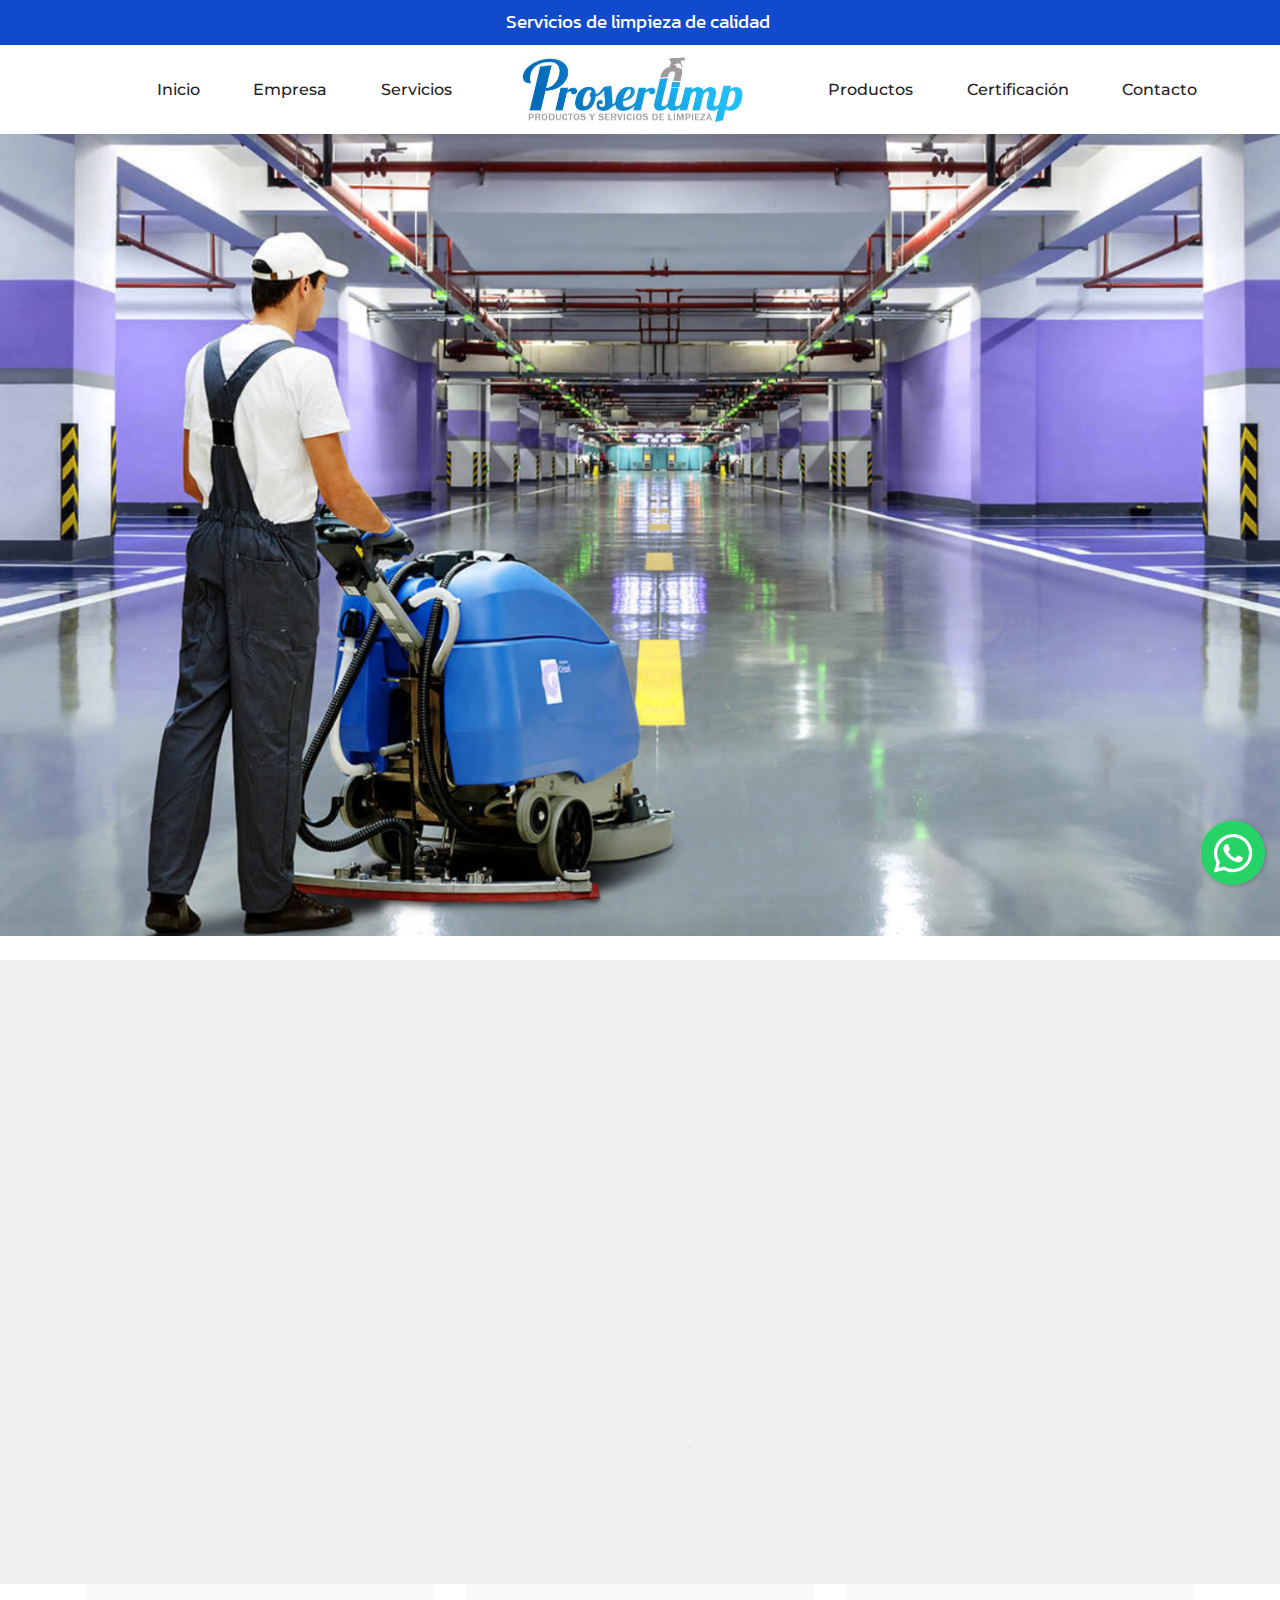
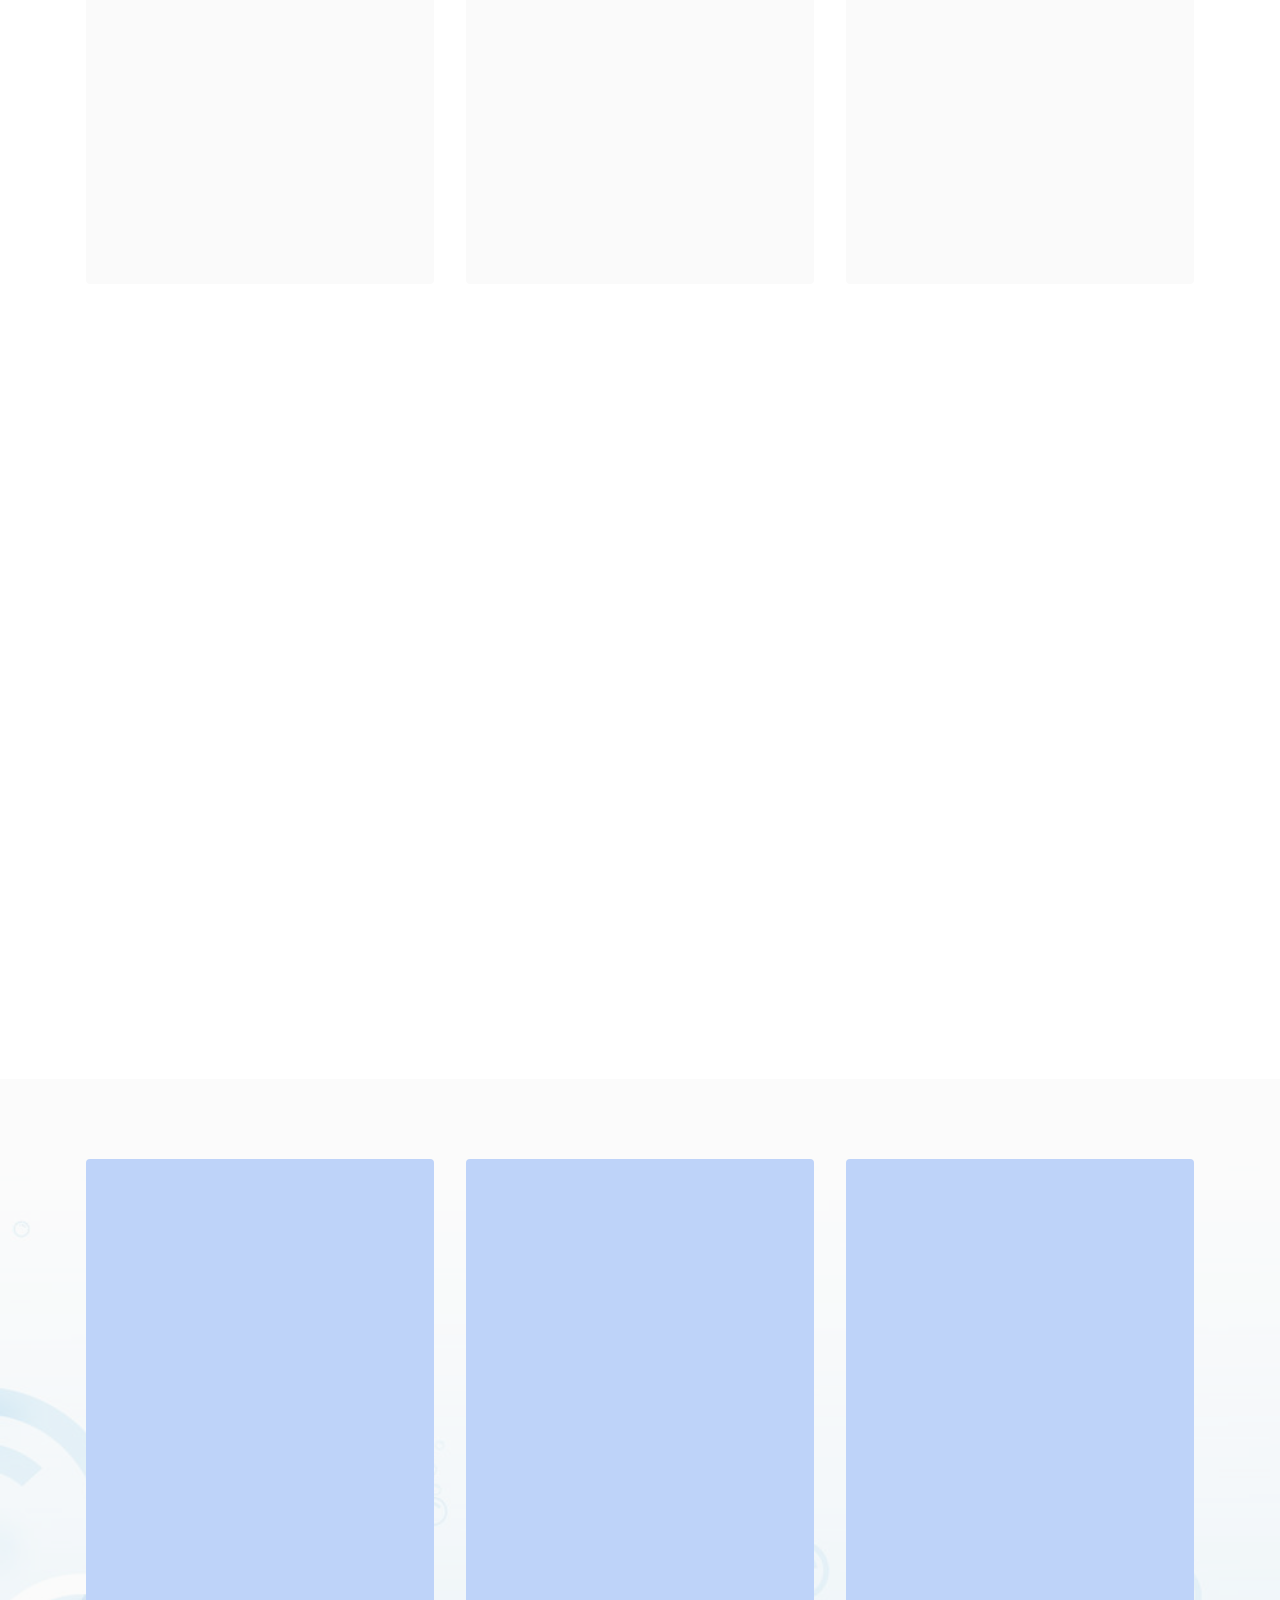
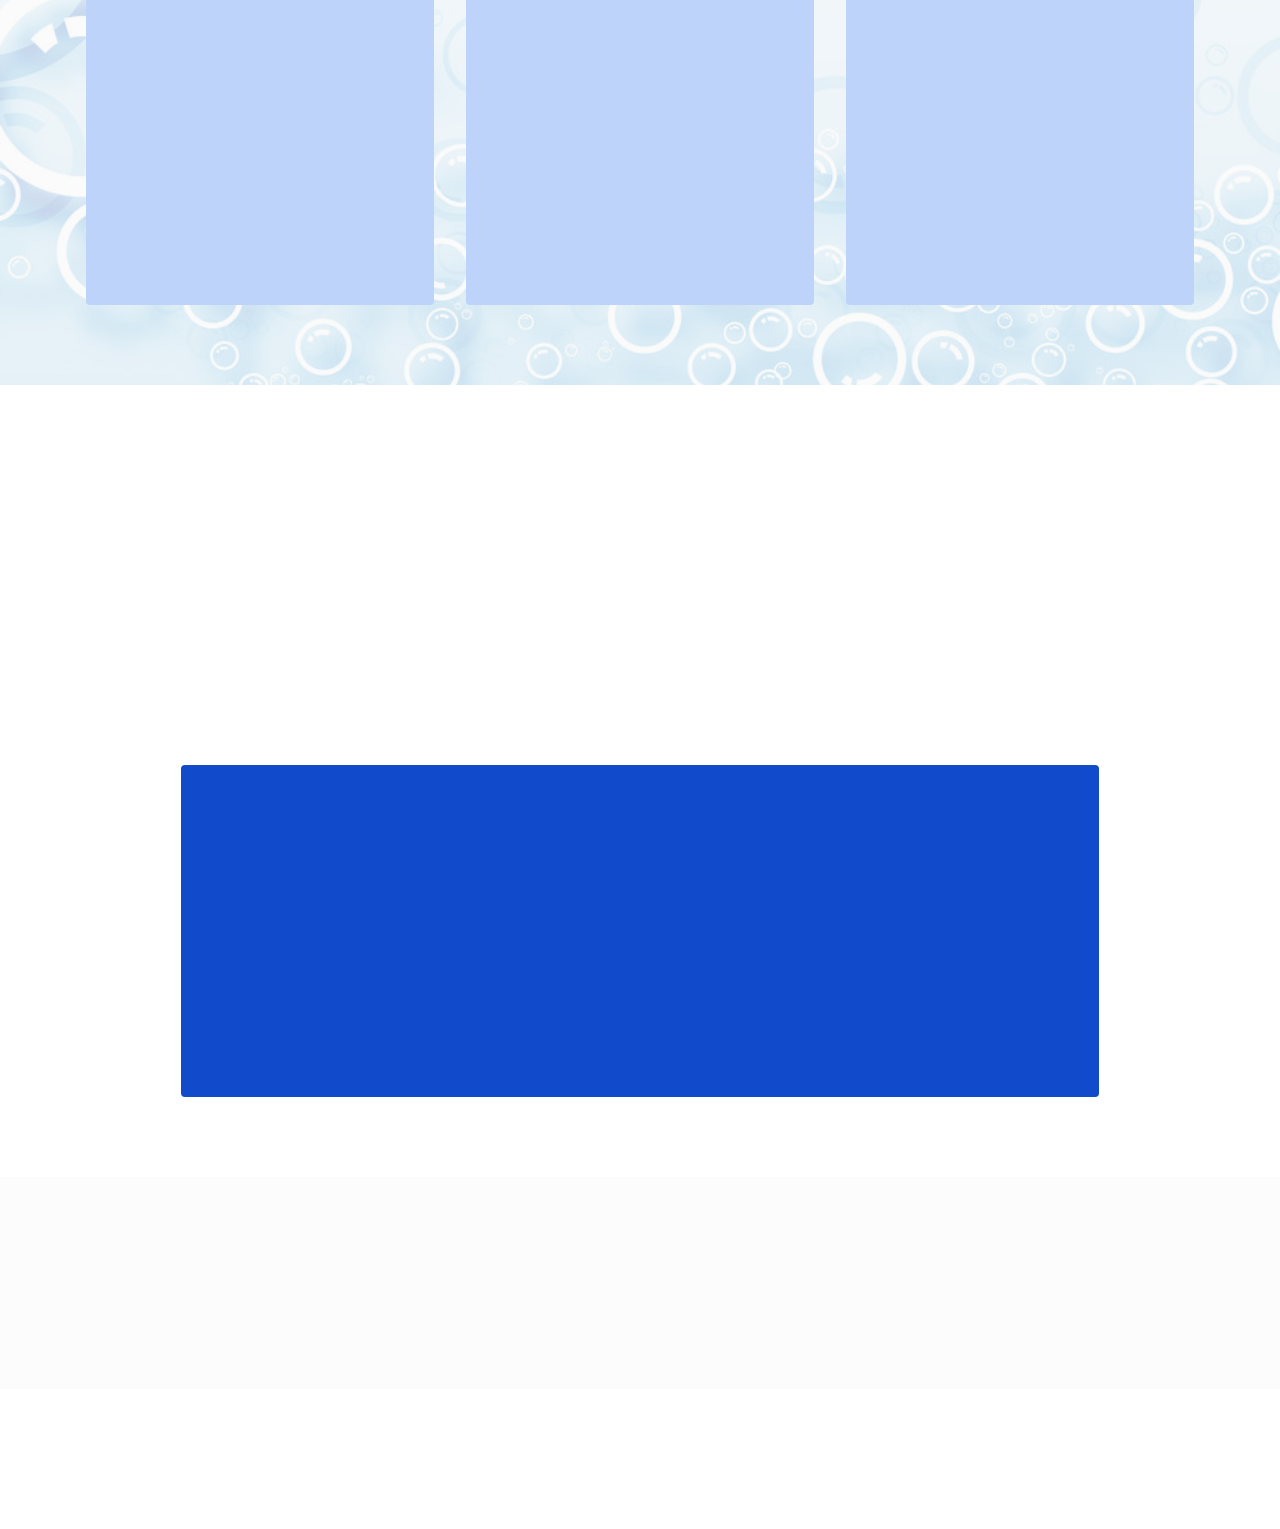
<file: index.html>
<!DOCTYPE html>
<html  >
<head>
  
  <meta charset="UTF-8">
  <meta http-equiv="X-UA-Compatible" content="IE=edge">
  
  <meta name="twitter:card" content="summary_large_image"/>
  <meta name="twitter:image:src" content="assets/images/index-meta.jpeg">
  <meta property="og:image" content="assets/images/index-meta.jpeg">
  <meta name="twitter:title" content="Proserlimp">
  <meta name="viewport" content="width=device-width, initial-scale=1, minimum-scale=1">
  <link rel="shortcut icon" href="assets/images/favicon-128x128.png" type="image/x-icon">
  <meta name="description" content="Alta calidad en servicios de limpieza en Quito Ecuador. Estamos a su servicio para ofrecerle servicios de limpieza eficientes con insumos y materiales de alta calidad para oficinas, empresas, centros comerciales, call center, iglesias y todo tipo de locales. Cotiza tus servicios Ahora!!">
  
  
  <title>Proserlimp</title>
  <link rel="stylesheet" href="assets/web/assets/mobirise-icons2/mobirise2.css">
  <link rel="stylesheet" href="assets/tether/tether.min.css">
  <link rel="stylesheet" href="assets/bootstrap/css/bootstrap.min.css">
  <link rel="stylesheet" href="assets/bootstrap/css/bootstrap-grid.min.css">
  <link rel="stylesheet" href="assets/bootstrap/css/bootstrap-reboot.min.css">
  <link rel="stylesheet" href="assets/animatecss/animate.css">
  <link rel="stylesheet" href="assets/chatbutton/floating-wpp.css">
  <link rel="stylesheet" href="assets/dropdown/css/style.css">
  <link rel="stylesheet" href="assets/socicon/css/styles.css">
  <link rel="stylesheet" href="assets/theme/css/style.css">
  <link rel="stylesheet" href="assets/wowslider-init/style.css">
  <link rel="preload" href="https://fonts.googleapis.com/css?family=Jost:100,200,300,400,500,600,700,800,900,100i,200i,300i,400i,500i,600i,700i,800i,900i&display=swap" as="style" onload="this.onload=null;this.rel='stylesheet'">
  <noscript><link rel="stylesheet" href="https://fonts.googleapis.com/css?family=Jost:100,200,300,400,500,600,700,800,900,100i,200i,300i,400i,500i,600i,700i,800i,900i&display=swap"></noscript>
  <link rel="preload" href="https://fonts.googleapis.com/css?family=Anton:400&display=swap" as="style" onload="this.onload=null;this.rel='stylesheet'">
  <noscript><link rel="stylesheet" href="https://fonts.googleapis.com/css?family=Anton:400&display=swap"></noscript>
  <link rel="preload" href="https://fonts.googleapis.com/css?family=Bebas+Neue:400&display=swap" as="style" onload="this.onload=null;this.rel='stylesheet'">
  <noscript><link rel="stylesheet" href="https://fonts.googleapis.com/css?family=Bebas+Neue:400&display=swap"></noscript>
  <link rel="preload" href="https://fonts.googleapis.com/css?family=Kanit:100,100i,200,200i,300,300i,400,400i,500,500i,600,600i,700,700i,800,800i,900,900i&display=swap" as="style" onload="this.onload=null;this.rel='stylesheet'">
  <noscript><link rel="stylesheet" href="https://fonts.googleapis.com/css?family=Kanit:100,100i,200,200i,300,300i,400,400i,500,500i,600,600i,700,700i,800,800i,900,900i&display=swap"></noscript>
  <link rel="preload" href="https://fonts.googleapis.com/css?family=Montserrat:100,100i,200,200i,300,300i,400,400i,500,500i,600,600i,700,700i,800,800i,900,900i&display=swap" as="style" onload="this.onload=null;this.rel='stylesheet'">
  <noscript><link rel="stylesheet" href="https://fonts.googleapis.com/css?family=Montserrat:100,100i,200,200i,300,300i,400,400i,500,500i,600,600i,700,700i,800,800i,900,900i&display=swap"></noscript>
  <link rel="preload" as="style" href="assets/mobirise/css/mbr-additional.css"><link rel="stylesheet" href="assets/mobirise/css/mbr-additional.css" type="text/css">
  
  
  
  
<meta name="theme-color" content="#f2f6ff">
<link rel="manifest" href="manifest.json">
<script src="sw-connect.js"></script>
<meta name="apple-mobile-web-app-capable" content="yes">
<link rel="apple-touch-startup-image" media="(device-width: 320px) and (device-height: 568px) and (-webkit-device-pixel-ratio: 2) and (orientation: portrait)" href="assets/images/apple-launch-640x1136.png">
<link rel="apple-touch-startup-image" media="(device-width: 375px) and (device-height: 667px) and (-webkit-device-pixel-ratio: 2) and (orientation: portrait)" href="assets/images/apple-launch-750x1334.png">
<link rel="apple-touch-startup-image" media="(device-width: 414px) and (device-height: 736px) and (-webkit-device-pixel-ratio: 3) and (orientation: portrait)" href="assets/images/apple-launch-1242x2208.png">
<link rel="apple-touch-startup-image" media="(device-width: 375px) and (device-height: 812px) and (-webkit-device-pixel-ratio: 3) and (orientation: portrait)" href="assets/images/apple-launch-1125x2436.png">
<link rel="apple-touch-startup-image" media="(device-width: 768px) and (device-height: 1024px) and (-webkit-device-pixel-ratio: 2) and (orientation: portrait)" href="assets/images/apple-launch-1536x2048.png">
<link rel="apple-touch-startup-image" media="(device-width: 834px) and (device-height: 1112px) and (-webkit-device-pixel-ratio: 2) and (orientation: portrait)" href="assets/images/apple-launch-1668x2224.png">
<link rel="apple-touch-startup-image" media="(device-width: 1024px) and (device-height: 1366px) and (-webkit-device-pixel-ratio: 2) and (orientation: portrait)" href="assets/images/apple-launch-2048x2732.png">
<meta name="apple-mobile-web-app-status-bar-style" content="default">
<meta name="apple-mobile-web-app-title" content="">
<link rel="apple-touch-icon" href="apple-touch-icon.png"><link rel="stylesheet" href="assets/wowslider-init/catalyst_digital/style.css">
</head>
<body>
  
  <section class="extMenu12 menu popup-btn-cards cid-sv9tfQxHa1" once="menu" id="extMenu13-1e">

    


    <nav class="navbar navbar-dropdown navbar-fixed-top navbar-expand-lg">
        <div class="mbr-overlay" style="opacity: 1;"></div>

        <a class="full-link">
            <div class="menu-top card-wrapper mbr-fonts-style mbr-white display-7">
                Servicios de limpieza de calidad&nbsp;</div>
        </a>
        <div class="collapse navbar-collapse" id="navbarSupportedContent">

            <div class="left-menu">
                <ul class="navbar-nav nav-dropdown" data-app-modern-menu="true"><li class="nav-item">
                        <a class="nav-link link text-black display-4" href="index.html">
                            Inicio</a>
                    </li><li class="nav-item"><a class="nav-link link text-black display-4" href="Empresa.html">
                            Empresa</a></li><li class="nav-item"><a class="nav-link link text-black display-4" href="Servicios.html">
                            Servicios</a></li></ul>
            </div>

            <div class="brand-container">
                <div class="navbar-brand">
                    <span class="navbar-logo">
                        <a href="index.html">
                            <img src="assets/images/prologo2-492x147.jpg" alt="" style="height: 4.6rem;">
                        </a>
                    </span>
                    
                </div>
            </div>

            <div class="right-menu">
                <ul class="navbar-nav nav-dropdown" data-app-modern-menu="true"><li class="nav-item">
                        <a class="nav-link link text-black text-primary display-4" href="Productos.html">
                            Productos</a>
                    </li><li class="nav-item"><a class="nav-link link text-black text-primary display-4" href="Certificación.html">
                            Certificación</a></li>
                    <li class="nav-item">
                        <a class="nav-link link text-black text-primary display-4" href="Contacto.html">
                            Contacto</a>
                    </li></ul>
            </div>
        </div>

        <button class="navbar-toggler" type="button" data-toggle="collapse" data-target="#navbarSupportedContent" aria-controls="navbarNavAltMarkup" aria-expanded="false" aria-label="Toggle navigation">
            <div class="hamburger">
                <span></span>
                <span></span>
                <span></span>
                <span></span>
            </div>
        </button>
    </nav>
</section>

<section class="mbr-wowslider-container mbr-section mbr-section__container carousel slide mbr-wowslider-container--catalyst_digital mbr-section-nopadding" data-ride="carousel" data-keyboard="false" data-wrap="true" data-interval="false" id="wowslider-s" data-rv-view="2" style="background-color: rgb(255, 255, 255);">
    <div class="mbr-wowslider">
        <div class="ws_images">
            <ul>
                <li>
                    
                    <img src="assets/images/slider-limpieza-parking-1600x1080.jpg" alt="title 1" title="title 1"> text 1
                </li><li>
                    
                    <img src="assets/images/limpieza-empresas-1600x1080.jpg" alt="title 2" title="title 2"> text 2
                </li><li>
                    
                    <img src="assets/images/50ed46b2783ddbae29d0a8d86873313377398ed4-1600x1080.jpg" alt="title 3" title="title 3"> text 3
                </li><li>
                    
                    <img src="assets/images/940357-banner-1-1600x1080.jpg" alt="title 1" title="title 1"> text 1
                </li><li>
                    
                    <img src="assets/images/productos-de-limpieza-1600x1080.jpg" alt="title 1" title="title 1"> text 1
                </li>
            </ul>
        </div>
        <div class="ws_bullets">
            <div>
                <a href="#" title="">
                    <span><img alt="slide1" src="assets/images/slider-limpieza-parking-85x48.png"></span>
                </a><a href="#" title="">
                    <span><img alt="slide1" src="assets/images/limpieza-empresas-85x48.png"></span>
                </a><a href="#" title="">
                    <span><img alt="slide1" src="assets/images/50ed46b2783ddbae29d0a8d86873313377398ed4-85x48.png"></span>
                </a><a href="#" title="">
                    <span><img alt="slide1" src="assets/images/940357-banner-1-85x48.png"></span>
                </a><a href="#" title="">
                    <span><img alt="slide1" src="assets/images/productos-de-limpieza-85x48.png"></span>
                </a>
            </div>
        </div>
        <div class="ws_shadow"></div>
        <div class="mbr-wowslider-options">
            <div class="params" data-anim-type="kenburns" data-theme="catalyst_digital" data-autoplay="true" data-paddingtop="3" data-paddingbottom="1" data-fullscreen="true" data-showbullets="false" data-timeout="2" data-duration="2" data-height="1080" data-width="1600" data-responsive="1" data-showcaptions="false" data-captionseffect="slide" data-hidecontrols="true"></div>
        </div>
</div></section>

<section class="extFeatures cid-sv8QfMpAAl" id="extHeader25-11">

    

    
    <div class="container-fluid">
        <div class="row align-items-center content-row">
          <div class="col-lg-6 wrap-block">
              <h1 class="mbr-section-title mbr-fonts-style mbr-light display-2">Proserlimp</h1>
              
              <h3 class="mbr-text mbr-fonts-style mbr-light display-7">Te damos la bienvenida a nuestra página oficial. Aquí encontraras toda la información necesaria relacionada a nuestra diversa gama de servicios y productos. Contamos con más de 10 años de experiencia en el medio, tiempo suficiente para generar credibilidad y confianza en todos nuestros clientes. Del mismo modo, estamos enfocados en brindar un servicio basado en la calidad y en la formalidad, factores que nos han permitido consolidarnos como una empresa líder dentro del rubro.&nbsp;</h3>
            <div class="mbr-list counter-container mbr-fonts-style display-7">.</div>
            
          </div>
          <div class="col-lg-6 photo-split">
              <img src="assets/images/44-1319x1319.jpg" alt="">
          </div>
      </div>
    </div>
</section>

<section class="clients2 cid-symNP4kke1" id="clients2-3t">

    

    
    <div class="container">
        <div class="row justify-content-center">
            <div class="card col-12 col-md-6 col-lg-4">
                <div class="card-wrapper">
                    <div class="img-wrapper">
                        <img src="assets/images/iso-280x280.png" alt="">
                    </div>
                    <div class="card-box align-center">
                        
                        <h5 class="card-title mbr-fonts-style mb-3 display-5"><strong>iso 9001</strong></h5>
                        
                        
                    </div>
                </div>
            </div>
            <div class="card col-12 col-md-6 col-lg-4">
                <div class="card-wrapper">
                    <div class="img-wrapper">
                        <img src="assets/images/iso-net-280x280.png" alt="">
                    </div>
                    <div class="card-box align-center">
                        
                        <h5 class="card-title mbr-fonts-style mb-3 display-5">
                            <strong>iso iqnet 9001</strong></h5>
                        
                        
                    </div>
                </div>
            </div>
            <div class="card col-12 col-md-6 col-lg-4">
                <div class="card-wrapper">
                    <div class="img-wrapper">
                        <img src="assets/images/issa-280x280.png" alt="">
                    </div>
                    <div class="card-box align-center">
                        
                        <h5 class="card-title mbr-fonts-style mb-3 display-5">
                            <strong>issa member</strong></h5>
                        
                        
                    </div>
                </div>
            </div>
            
        </div>
    </div>
</section>

<section class="header10 cid-sv5l6wtFEf mbr-parallax-background" id="header10-1">

    

    

    <div class="align-center container-fluid">
        <div class="row justify-content-center">
            <div class="col-md-12 col-lg-9">
                
                
                
                <div class="image-wrap mt-4">
                    <img src="assets/images/chica-limpia-cristales-logo1-1-1184x847.png" alt="" title="">
                </div>
            </div>
        </div>
    </div>
</section>

<section class="title3 kidsm4_title3 cid-sv8DslGIit" id="title3-w">

	

	

	<div class="container">
		<div class="row justify-content-md-center">
			<div class="title col-sm-12 col-md-10 col-lg-7 align-center">
				<h2 class="mbr-section-title align-center mbr-fonts-style display-2">
					Beneficios</h2>
				
			</div>
		</div>
	</div>
</section>

<section class="features4 cid-sv96bFaq4x" id="features4-12">
    
    <div class="mbr-overlay"></div>
    <div class="container">
        
        <div class="row mt-4">
            <div class="item features-image сol-12 col-md-6 col-lg-4">
                <div class="item-wrapper">
                    <div class="item-img">
                        <img src="assets/images/bvbik3axgr-696x335.jpeg" alt="" title="">
                    </div>
                    <div class="item-content">
                        <h5 class="item-title mbr-fonts-style display-5"><strong>Cumplimiento</strong></h5>
                        
                        <p class="mbr-text mbr-fonts-style mt-3 display-7">Gracias a nuestro compromiso de calidad hemos merecido la confianza de nuestros clientes durante estos años. Esta ha sido la fuerza que nos ha permitido seguir forjando nuestro proyecto empresarial.</p>
                    </div>
                    
                </div>
            </div>
            <div class="item features-image сol-12 col-md-6 col-lg-4">
                <div class="item-wrapper">
                    <div class="item-img">
                        <img src="assets/images/i5xbirfxcf-696x464.jpeg" alt="" title="">
                    </div>
                    <div class="item-content">
                        <h5 class="item-title mbr-fonts-style display-5"><strong>Puntualidad</strong></h5>
                        
                        <p class="mbr-text mbr-fonts-style mt-3 display-7">Sabemos que su empresa o institución debe estar siempre limpia en el momento justo, cumpliendo siempre con los tiempos previstos para cada uno de los trabajos encomendados por usted.</p>
                    </div>
                    
                </div>
            </div>
            <div class="item features-image сol-12 col-md-6 col-lg-4">
                <div class="item-wrapper">
                    <div class="item-img">
                        <img src="assets/images/srs8ywgqky-696x464.jpeg" alt="" title="">
                    </div>
                    <div class="item-content">
                        <h5 class="item-title mbr-fonts-style display-5"><strong>Personal Calificado</strong></h5>
                        
                        <p class="mbr-text mbr-fonts-style mt-3 display-7">Nuestros servicios están avalados por un completo equipo de profesionales calificados con una amplia experiencia y especialización en cada una de las areas de limpieza.<br><br></p>
                    </div>
                    
                </div>
            </div>

        </div>
    </div>
</section>

<section class="share3 cid-sv986yXjH4" id="share3-16">
    
     
    
    

    <div class="container">
        <div class="media-container-row">
            <div class="col-12">
                <h3 class="mbr-section-title align-center mb-3 mbr-fonts-style display-2">
                    <strong>Síguenos</strong></h3>
                <div class="social-list align-center">
                   
                    <a class="iconfont-wrapper bg-facebook m-2 " target="_blank" href="https://www.facebook.com/proserlimpecu">
                            <span class="socicon-facebook socicon"></span>
                        </a>
                        
                        <a class="iconfont-wrapper bg-instagram m-2" href="https://www.instagram.com/proserlimp_s.a/" target="_blank">
                            <span class="socicon-instagram socicon"></span>
                        </a>
                        <a class="iconfont-wrapper bg-pinterest m-2" href="https://api.whatsapp.com/send?phone=593984658890" target="_blank">
                            <span class="socicon-whatsapp socicon"></span>
                        </a>
                        
                        
                        
                        
                        
                        
                        
                </div>
            </div>
        </div>
    </div>
</section>

<section class="content15 cid-sv5VS1YQrA mbr-parallax-background" id="content15-l">

    

    <div class="mbr-overlay" style="opacity: 0.3; background-color: rgb(255, 255, 255);">
    </div>
    <div class="container">
        <div class="row justify-content-center">
            <div class="card col-md-12 col-lg-10">
                <div class="card-wrapper">
                    <div class="card-box align-left">
                        <h4 class="card-title mbr-fonts-style mbr-white mb-3 display-2">
                            Profesionalismo y eficiencia</h4>
                        <p class="mbr-text mbr-fonts-style display-4"><em>Somos un empresa comprometida en brindar el mejor servicio de limpieza y actividades complementarias a cada uno de sus clientes.<br>Nuestra garantía es avalada por una amplia trayectoria en el mercado nacional, siendo responsables siempre con el medio ambiente y proporcionando seguridad y salud a sus colaboradores, lo que nos ha permitido alcanzar el mayor nivel de excelencia y satisfacción.</em></p>
                        
                    </div>
                </div>
            </div>
        </div>
    </div>
</section>

<section class="extInfo cid-sv979YsbEQ mbr-parallax-background" id="extInfo1-15">

    

    <div class="mbr-overlay" style="opacity: 0.6; background-color: rgb(250, 250, 250);">
    </div>
    <div class="container">
        <div class="row justify-content-center">
            <div class="col-12 col-md-12">
                <h3 class="mbr-section-subtitle mbr-fonts-style pb-2 mbr-light align-center display-7 pb-4">Aceptamos todas las tarjetas de crédito para tu mayor comodidad.</h3>
                
            </div>

            <div class="col-12 col-md-12">
                <div class="row justify-content-center">
                    <ul class="list-inline align-center">
                        <li class="list-inline-item">
                            <img src="assets/images/visa.png" alt="Visa">
                        </li>
                        <li class="list-inline-item">
                            <img src="assets/images/master-card.png" alt="Master Card">
                        </li>
                        <li class="list-inline-item">
                            <img src="assets/images/american-express.png" alt="American Express">
                        </li>
                        
                        <li class="list-inline-item">
                            <img src="assets/images/diners-club.png" alt="Diners Club">
                        </li>
                        
                        
                        
                        
                        
                        
                        
                        
                    
                    </ul>
                </div>
            </div>
        </div>
    </div>
</section>

<section class="firmm4_footer3 cid-svyFxMVQZl mbr-reveal" id="footer3-2e">

    

    
    
    <div class="line"></div>
    
    <div class="container">
        <div class="row justify-content-between">
            <div class="col-12 col-md-4 col-lg-5">
                <p class="mbr-text mbr-fonts-style display-4">Proserlimp © Copyright 2021 - Desing by <a href="https://www.linestarecuador.com" class="text-white" target="_blank">Linestar</a></p>
            </div>
            <div class="col-12 col-md-4 col-lg-3">
                <div class="social-list text-center">
                    
                    
                    
                    
                <div class="soc-item">
                        <a href="https://www.facebook.com/proserlimpecu" target="_blank">
                            <span class="mbr-iconfont mbr-iconfont-social socicon-facebook socicon"></span>
                        </a>
                    </div><div class="soc-item">
                        <a href="https://www.instagram.com/proserlimp_s.a/" target="_blank">
                            <span class="mbr-iconfont mbr-iconfont-social socicon-instagram socicon"></span>
                        </a>
                    </div><div class="soc-item">
                        <a href="https://api.whatsapp.com/send?phone=593984658890" target="_blank">
                            <span class="mbr-iconfont mbr-iconfont-social socicon-whatsapp socicon"></span>
                        </a>
                    </div></div>
            </div>
            
        </div>
    </div>
</section>


<script src="assets/web/assets/jquery/jquery.min.js"></script>
  <script src="assets/popper/popper.min.js"></script>
  <script src="assets/tether/tether.min.js"></script>
  <script src="assets/bootstrap/js/bootstrap.min.js"></script>
  <script src="assets/smoothscroll/smooth-scroll.js"></script>
  <script src="assets/viewportchecker/jquery.viewportchecker.js"></script>
  <script src="assets/chatbutton/floating-wpp.js"></script>
  <script src="assets/chatbutton/script.js"></script>
  <script src="assets/dropdown/js/nav-dropdown.js"></script>
  <script src="assets/dropdown/js/navbar-dropdown.js"></script>
  <script src="assets/touchswipe/jquery.touch-swipe.min.js"></script>
  <script src="assets/wowslider-plugin/wowslider.js"></script>
  <script src="assets/parallax/jarallax.min.js"></script>
  <script src="assets/theme/js/script.js"></script>
  <script src="assets/wowslider-init/script.js"></script>
  
  
  
 <div id="scrollToTop" class="scrollToTop mbr-arrow-up"><a style="text-align: center;"><i class="mbr-arrow-up-icon mbr-arrow-up-icon-cm cm-icon cm-icon-smallarrow-up"></i></a></div>
    <input name="animation" type="hidden">
  <div id="chatbutton-wa" data-phone="+593984658890" data-showpopup="true" data-headertitle="👋 Proserlimp WhatsApp Oficial!" data-popupmessage="Hola!👋

Gracias por preferirnos! 
Puedes solicitar nuestros servicios
directamente por este medio

Proserlimp " data-placeholder="Escribe tu mensaje" data-position="left" data-headercolor="#124acc" data-backgroundcolor="#e5ddd5" data-autoopentimeout="60" data-size="65px"><div class="floating-wpp-button" style="width: 65px; height: 65px;"><div class="floating-wpp-button-image"><!--?xml version="1.0" encoding="UTF-8" standalone="no"?--><svg xmlns="http://www.w3.org/2000/svg" xmlns:xlink="http://www.w3.org/1999/xlink" style="isolation:isolate" viewBox="0 0 800 800" width="65" height="65"><defs><clipPath id="_clipPath_A3g8G5hPEGG2L0B6hFCxamU4cc8rfqzQ"><rect width="800" height="800"></rect></clipPath></defs><g clip-path="url(#_clipPath_A3g8G5hPEGG2L0B6hFCxamU4cc8rfqzQ)"><g><path d=" M 787.59 800 L 12.41 800 C 5.556 800 0 793.332 0 785.108 L 0 14.892 C 0 6.667 5.556 0 12.41 0 L 787.59 0 C 794.444 0 800 6.667 800 14.892 L 800 785.108 C 800 793.332 794.444 800 787.59 800 Z " fill="rgb(37,211,102)"></path></g><g><path d=" M 508.558 450.429 C 502.67 447.483 473.723 433.24 468.325 431.273 C 462.929 429.308 459.003 428.328 455.078 434.22 C 451.153 440.114 439.869 453.377 436.434 457.307 C 433 461.236 429.565 461.729 423.677 458.78 C 417.79 455.834 398.818 449.617 376.328 429.556 C 358.825 413.943 347.008 394.663 343.574 388.768 C 340.139 382.873 343.207 379.687 346.155 376.752 C 348.804 374.113 352.044 369.874 354.987 366.436 C 357.931 362.999 358.912 360.541 360.875 356.614 C 362.837 352.683 361.857 349.246 360.383 346.299 C 358.912 343.352 347.136 314.369 342.231 302.579 C 337.451 291.099 332.597 292.654 328.983 292.472 C 325.552 292.301 321.622 292.265 317.698 292.265 C 313.773 292.265 307.394 293.739 301.996 299.632 C 296.6 305.527 281.389 319.772 281.389 348.752 C 281.389 377.735 302.487 405.731 305.431 409.661 C 308.376 413.592 346.949 473.062 406.015 498.566 C 420.062 504.634 431.03 508.256 439.581 510.969 C 453.685 515.451 466.521 514.818 476.666 513.302 C 487.978 511.613 511.502 499.06 516.409 485.307 C 521.315 471.55 521.315 459.762 519.842 457.307 C 518.371 454.851 514.446 453.377 508.558 450.429 Z  M 401.126 597.117 L 401.047 597.117 C 365.902 597.104 331.431 587.661 301.36 569.817 L 294.208 565.572 L 220.08 585.017 L 239.866 512.743 L 235.21 505.332 C 215.604 474.149 205.248 438.108 205.264 401.1 C 205.307 293.113 293.17 205.257 401.204 205.257 C 453.518 205.275 502.693 225.674 539.673 262.696 C 576.651 299.716 597.004 348.925 596.983 401.258 C 596.939 509.254 509.078 597.117 401.126 597.117 Z  M 567.816 234.565 C 523.327 190.024 464.161 165.484 401.124 165.458 C 271.24 165.458 165.529 271.161 165.477 401.085 C 165.46 442.617 176.311 483.154 196.932 518.892 L 163.502 641 L 288.421 608.232 C 322.839 627.005 361.591 636.901 401.03 636.913 L 401.126 636.913 L 401.127 636.913 C 530.998 636.913 636.717 531.2 636.77 401.274 C 636.794 338.309 612.306 279.105 567.816 234.565" fill-rule="evenodd" fill="rgb(255,255,255)"></path></g></g></svg></div></div></div>
 <script async src="assets/wowslider-effect/kenburns/script.js"></script>
</body>
</html>
</file>
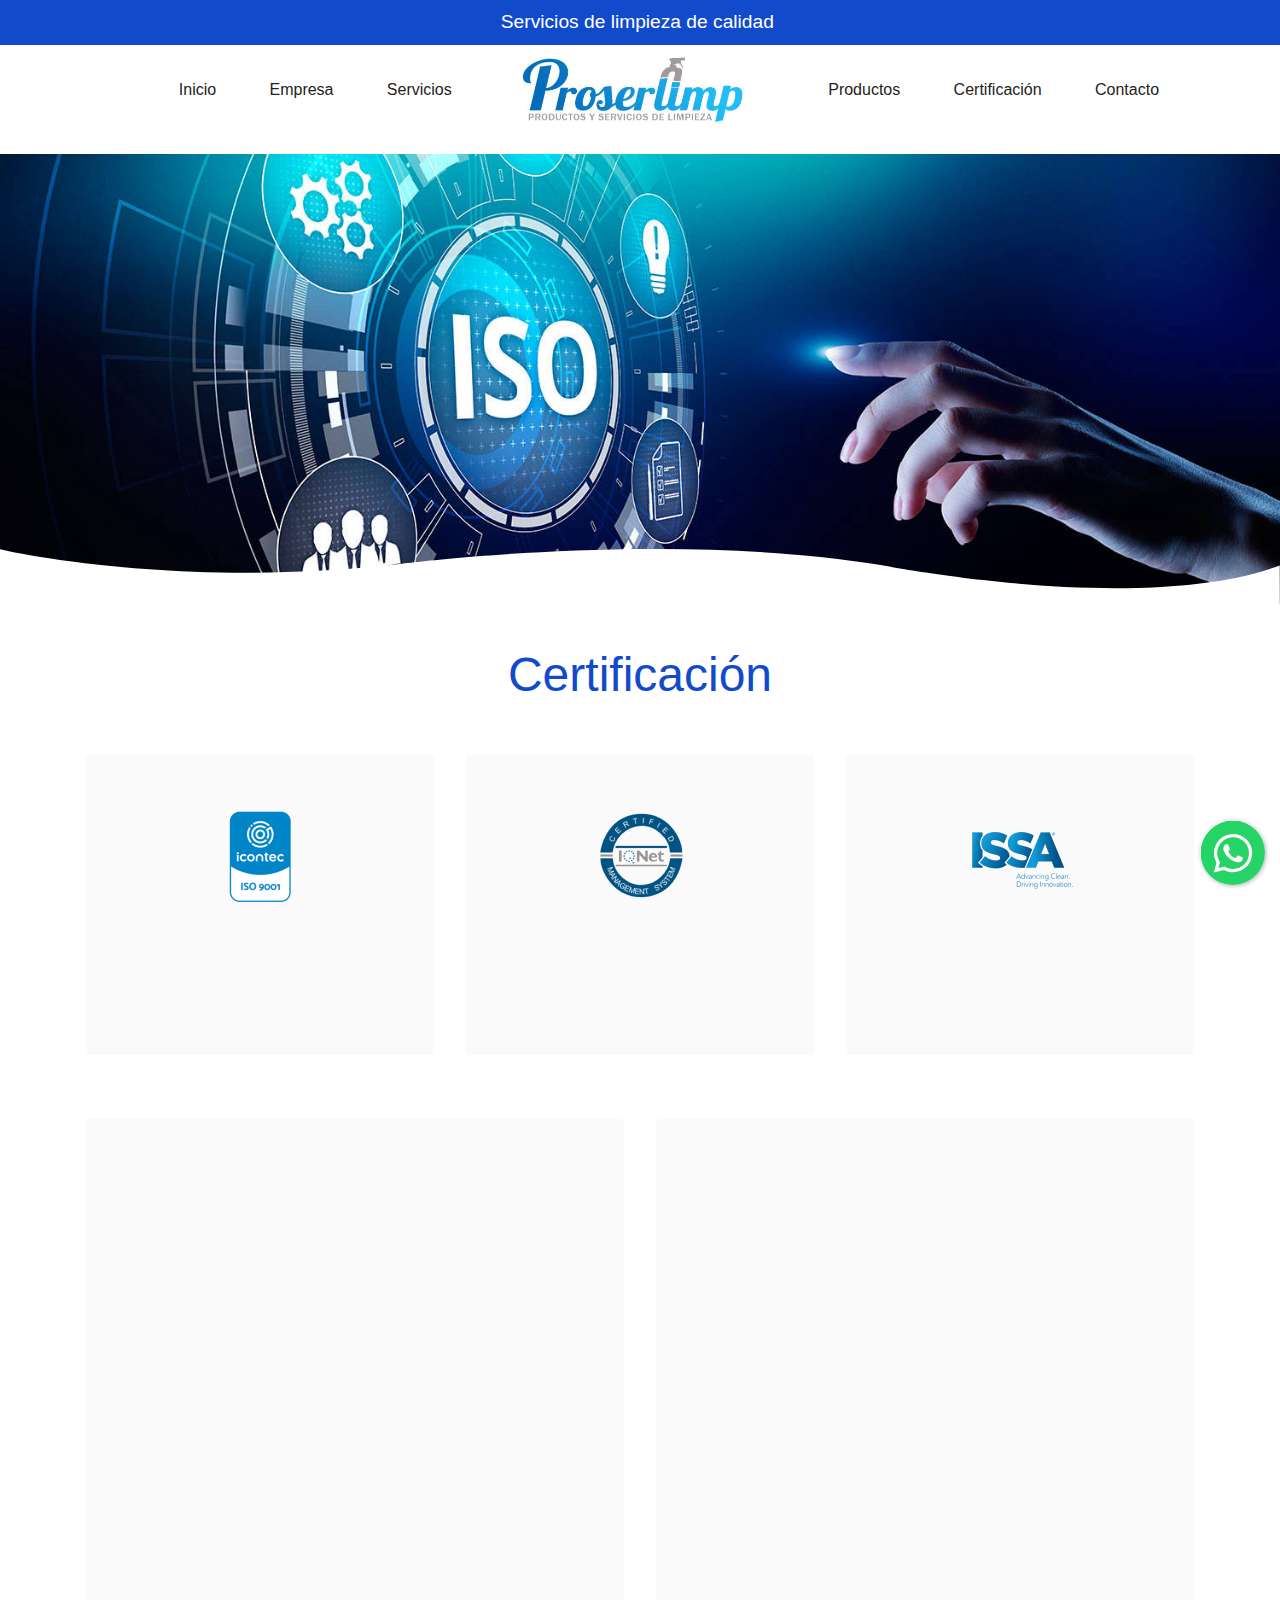
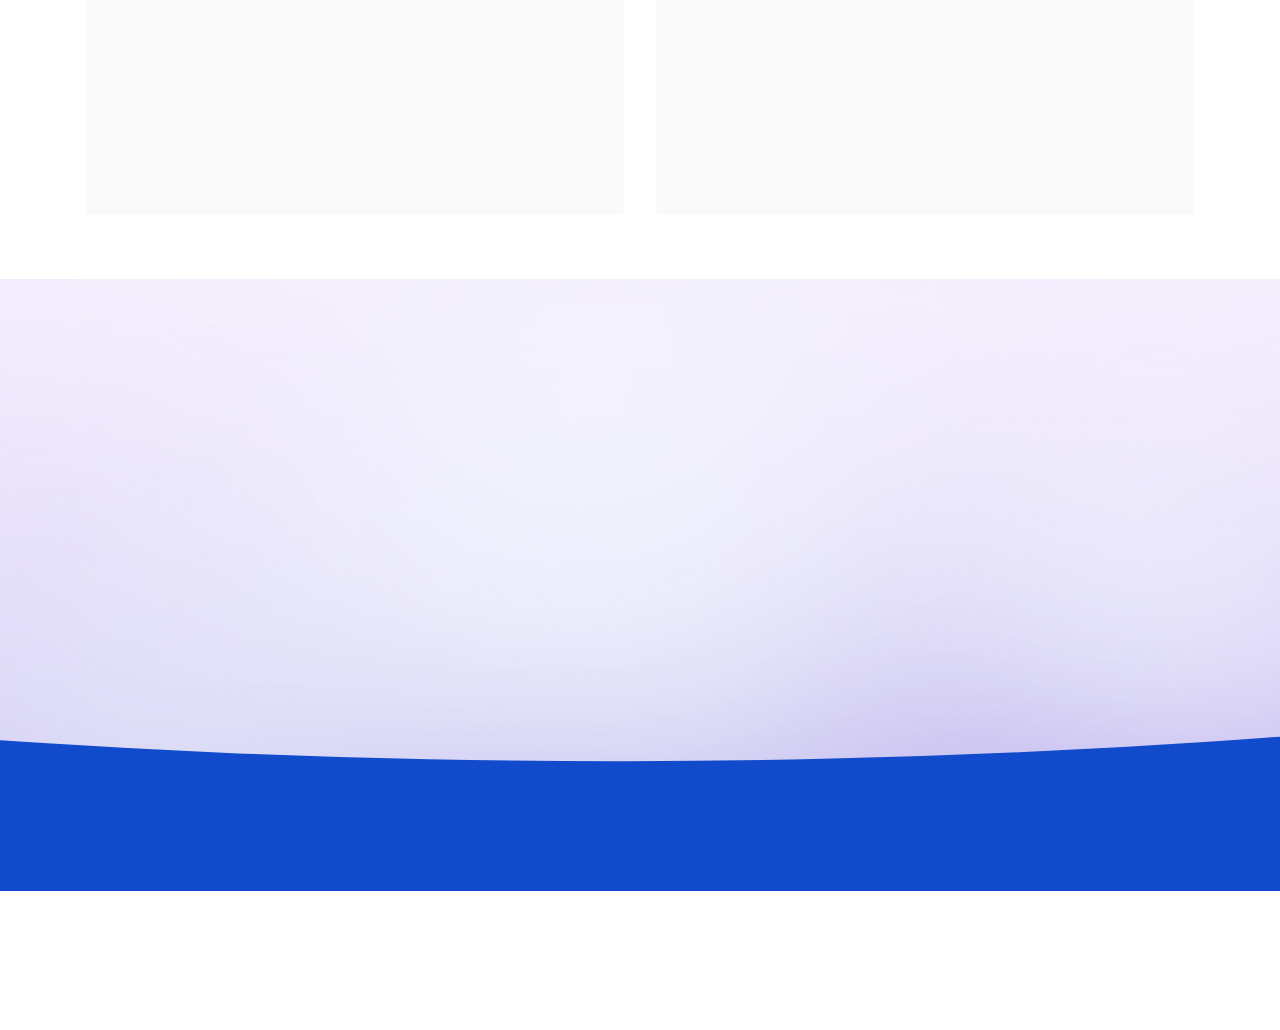
<file: Certificación.html>
<!DOCTYPE html>
<html  >
<head>
  
  <meta charset="UTF-8">
  <meta http-equiv="X-UA-Compatible" content="IE=edge">
  
  <meta name="twitter:card" content="summary_large_image"/>
  <meta name="twitter:image:src" content="assets/images/Certificación-meta.jpeg">
  <meta property="og:image" content="assets/images/Certificación-meta.jpeg">
  <meta name="twitter:title" content="Proserlimp I Certificación">
  <meta name="viewport" content="width=device-width, initial-scale=1, minimum-scale=1">
  <link rel="shortcut icon" href="assets/images/favicon-128x128.png" type="image/x-icon">
  <meta name="description" content="Proselimp empresa de limpieza certificada internacionalmente con certificado IS0 9001, ISO NET. ISSA MEMBER para brindar servicios de calidad a instituciones o empresas ubicadas en Pichincha Quito Ecuador.">
  
  
  <title>Proserlimp I Certificación</title>
  <link rel="stylesheet" href="assets/web/assets/mobirise-icons2/mobirise2.css">
  <link rel="stylesheet" href="assets/web/assets/mobirise-icons/mobirise-icons.css">
  <link rel="stylesheet" href="assets/tether/tether.min.css">
  <link rel="stylesheet" href="assets/bootstrap/css/bootstrap.min.css">
  <link rel="stylesheet" href="assets/bootstrap/css/bootstrap-grid.min.css">
  <link rel="stylesheet" href="assets/bootstrap/css/bootstrap-reboot.min.css">
  <link rel="stylesheet" href="assets/animatecss/animate.css">
  <link rel="stylesheet" href="assets/chatbutton/floating-wpp.css">
  <link rel="stylesheet" href="assets/dropdown/css/style.css">
  <link rel="stylesheet" href="assets/socicon/css/styles.css">
  <link rel="stylesheet" href="assets/theme/css/style.css">
  <link rel="preload" href="https://fonts.googleapis.com/css?family=Jost:100,200,300,400,500,600,700,800,900,100i,200i,300i,400i,500i,600i,700i,800i,900i&display=swap" as="style" onload="this.onload=null;this.rel='stylesheet'">
  <noscript><link rel="stylesheet" href="https://fonts.googleapis.com/css?family=Jost:100,200,300,400,500,600,700,800,900,100i,200i,300i,400i,500i,600i,700i,800i,900i&display=swap"></noscript>
  <link rel="preload" href="https://fonts.googleapis.com/css?family=Anton:400&display=swap" as="style" onload="this.onload=null;this.rel='stylesheet'">
  <noscript><link rel="stylesheet" href="https://fonts.googleapis.com/css?family=Anton:400&display=swap"></noscript>
  <link rel="preload" href="https://fonts.googleapis.com/css?family=Bebas+Neue:400&display=swap" as="style" onload="this.onload=null;this.rel='stylesheet'">
  <noscript><link rel="stylesheet" href="https://fonts.googleapis.com/css?family=Bebas+Neue:400&display=swap"></noscript>
  <link rel="preload" href="https://fonts.googleapis.com/css?family=Kanit:100,100i,200,200i,300,300i,400,400i,500,500i,600,600i,700,700i,800,800i,900,900i&display=swap" as="style" onload="this.onload=null;this.rel='stylesheet'">
  <noscript><link rel="stylesheet" href="https://fonts.googleapis.com/css?family=Kanit:100,100i,200,200i,300,300i,400,400i,500,500i,600,600i,700,700i,800,800i,900,900i&display=swap"></noscript>
  <link rel="preload" href="https://fonts.googleapis.com/css?family=Montserrat:100,100i,200,200i,300,300i,400,400i,500,500i,600,600i,700,700i,800,800i,900,900i&display=swap" as="style" onload="this.onload=null;this.rel='stylesheet'">
  <noscript><link rel="stylesheet" href="https://fonts.googleapis.com/css?family=Montserrat:100,100i,200,200i,300,300i,400,400i,500,500i,600,600i,700,700i,800,800i,900,900i&display=swap"></noscript>
  <link rel="preload" as="style" href="assets/mobirise/css/mbr-additional.css"><link rel="stylesheet" href="assets/mobirise/css/mbr-additional.css" type="text/css">
  
  
  
  
<meta name="theme-color" content="#f2f6ff">
<link rel="manifest" href="manifest.json">
<script src="sw-connect.js"></script>
<meta name="apple-mobile-web-app-capable" content="yes">
<link rel="apple-touch-startup-image" media="(device-width: 320px) and (device-height: 568px) and (-webkit-device-pixel-ratio: 2) and (orientation: portrait)" href="assets/images/apple-launch-640x1136.png">
<link rel="apple-touch-startup-image" media="(device-width: 375px) and (device-height: 667px) and (-webkit-device-pixel-ratio: 2) and (orientation: portrait)" href="assets/images/apple-launch-750x1334.png">
<link rel="apple-touch-startup-image" media="(device-width: 414px) and (device-height: 736px) and (-webkit-device-pixel-ratio: 3) and (orientation: portrait)" href="assets/images/apple-launch-1242x2208.png">
<link rel="apple-touch-startup-image" media="(device-width: 375px) and (device-height: 812px) and (-webkit-device-pixel-ratio: 3) and (orientation: portrait)" href="assets/images/apple-launch-1125x2436.png">
<link rel="apple-touch-startup-image" media="(device-width: 768px) and (device-height: 1024px) and (-webkit-device-pixel-ratio: 2) and (orientation: portrait)" href="assets/images/apple-launch-1536x2048.png">
<link rel="apple-touch-startup-image" media="(device-width: 834px) and (device-height: 1112px) and (-webkit-device-pixel-ratio: 2) and (orientation: portrait)" href="assets/images/apple-launch-1668x2224.png">
<link rel="apple-touch-startup-image" media="(device-width: 1024px) and (device-height: 1366px) and (-webkit-device-pixel-ratio: 2) and (orientation: portrait)" href="assets/images/apple-launch-2048x2732.png">
<meta name="apple-mobile-web-app-status-bar-style" content="default">
<meta name="apple-mobile-web-app-title" content="">
<link rel="apple-touch-icon" href="apple-touch-icon.png">
</head>
<body>
  
  <section class="extMenu12 menu popup-btn-cards cid-symSKCIloD" once="menu" id="extMenu13-3u">

    


    <nav class="navbar navbar-dropdown navbar-fixed-top navbar-expand-lg">
        <div class="mbr-overlay" style="opacity: 1;"></div>

        <a class="full-link">
            <div class="menu-top card-wrapper mbr-fonts-style mbr-white display-7">
                Servicios de limpieza de calidad&nbsp;</div>
        </a>
        <div class="collapse navbar-collapse" id="navbarSupportedContent">

            <div class="left-menu">
                <ul class="navbar-nav nav-dropdown" data-app-modern-menu="true"><li class="nav-item">
                        <a class="nav-link link text-black display-4" href="index.html">
                            Inicio</a>
                    </li><li class="nav-item"><a class="nav-link link text-black display-4" href="Empresa.html">
                            Empresa</a></li><li class="nav-item"><a class="nav-link link text-black display-4" href="Servicios.html">
                            Servicios</a></li></ul>
            </div>

            <div class="brand-container">
                <div class="navbar-brand">
                    <span class="navbar-logo">
                        <a href="index.html">
                            <img src="assets/images/prologo2-492x147.jpg" alt="" style="height: 4.6rem;">
                        </a>
                    </span>
                    
                </div>
            </div>

            <div class="right-menu">
                <ul class="navbar-nav nav-dropdown" data-app-modern-menu="true"><li class="nav-item">
                        <a class="nav-link link text-black text-primary display-4" href="Productos.html">
                            Productos</a>
                    </li><li class="nav-item"><a class="nav-link link text-black text-primary display-4" href="Certificación.html">
                            Certificación</a></li>
                    <li class="nav-item">
                        <a class="nav-link link text-black text-primary display-4" href="Contacto.html">
                            Contacto</a>
                    </li></ul>
            </div>
        </div>

        <button class="navbar-toggler" type="button" data-toggle="collapse" data-target="#navbarSupportedContent" aria-controls="navbarNavAltMarkup" aria-expanded="false" aria-label="Toggle navigation">
            <div class="hamburger">
                <span></span>
                <span></span>
                <span></span>
                <span></span>
            </div>
        </button>
    </nav>
</section>

<section class="title3 kidsm4_title3 cid-symSKE4yg0" id="title3-3v">

	

	

	<div class="container">
		<div class="row justify-content-md-center">
			<div class="title col-sm-12 col-md-10 col-lg-7 align-center">
				<h2 class="mbr-section-title align-center mbr-fonts-style display-1">
					Our History
				</h2>
				
			</div>
		</div>
	</div>
</section>

<section class="cid-symSKEZG2E" id="header1-3w">

    

    

    <div class="container-fluid align-left">
        <div class="row">
            <div class="col-md-12 col-lg-12 wrapper-left">
                
                
                
                
            </div>
        </div>
    </div>
    
    <svg class="svg-1" data-name="Layer 2" xmlns="http://www.w3.org/2000/svg" viewBox="0 0 1428.75 62.05"><path class="cls-1" d="M-114,132s185,44,434,18c0,0,304-41,551,0,0,0,290.5,57.25,443.75.13v43.69H-114Z" transform="translate(114 -131.78)"></path></svg>
</section>

<section class="title3 kidsm4_title3 cid-symSKFSMpk" id="title3-3x">

	

	

	<div class="container">
		<div class="row justify-content-md-center">
			<div class="title col-sm-12 col-md-10 col-lg-7 align-center">
				<h2 class="mbr-section-title align-center mbr-fonts-style display-2">
					Certificación</h2>
				
			</div>
		</div>
	</div>
</section>

<section class="clients2 cid-symTyr1GC9" id="clients2-43">

    

    
    <div class="container">
        <div class="row justify-content-center">
            <div class="card col-12 col-md-6 col-lg-4">
                <div class="card-wrapper">
                    <div class="img-wrapper">
                        <img src="assets/images/iso-280x280.png" alt="">
                    </div>
                    <div class="card-box align-center">
                        
                        <h5 class="card-title mbr-fonts-style mb-3 display-5"><strong>iso 9001</strong></h5>
                        
                        
                    </div>
                </div>
            </div>
            <div class="card col-12 col-md-6 col-lg-4">
                <div class="card-wrapper">
                    <div class="img-wrapper">
                        <img src="assets/images/iso-net-280x280.png" alt="">
                    </div>
                    <div class="card-box align-center">
                        
                        <h5 class="card-title mbr-fonts-style mb-3 display-5">
                            <strong>iso iqnet 9001</strong></h5>
                        
                        
                    </div>
                </div>
            </div>
            <div class="card col-12 col-md-6 col-lg-4">
                <div class="card-wrapper">
                    <div class="img-wrapper">
                        <img src="assets/images/issa-280x280.png" alt="">
                    </div>
                    <div class="card-box align-center">
                        
                        <h5 class="card-title mbr-fonts-style mb-3 display-5">
                            <strong>issa member</strong></h5>
                        
                        
                    </div>
                </div>
            </div>
            
        </div>
    </div>
</section>

<section class="content1 cid-syn4bhV4Dr" id="content1-44">
    
    
    <div class="container">
        
        <div class="row mt-4">
            <div class="item features-image сol-12 col-md-6 col-lg-6">
                <div class="item-wrapper">
                    <div class="item-img">
                        <img src="assets/images/c1-1076x1392.jpg" alt="" title="">
                    </div>
                    
                    
                </div>
            </div>
            <div class="item features-image сol-12 col-md-6 col-lg-6">
                <div class="item-wrapper">
                    <div class="item-img">
                        <img src="assets/images/c2-1076x1392.jpg" alt="" title="">
                    </div>
                    
                    
                </div>
            </div>


        </div>
    </div>
</section>

<section class="extHeader cid-syn55HAq1W" id="extHeader19-46">

    


    <div class="mbr-overlay" style="opacity: 0.6; background-color: rgb(242, 246, 255);">
    </div>

    <svg xmlns="http://www.w3.org/2000/svg" xmlns:xlink="http://www.w3.org/1999/xlink" width="1380px" height="760px" viewBox="0 0 1380 760" preserveAspectRatio="xMidYMid meet">
        <defs id="svgEditorDefs">
            <polygon id="svgEditorShapeDefs" style="fill:khaki;stroke:black;vector-effect:non-scaling-stroke;stroke-width:0px;"></polygon>
        </defs>
        <rect id="svgEditorBackground" x="0" y="0" width="1380" height="760" style="fill: none; stroke: none;"></rect>
        <path d="M0.3577131120350206,0.819491525482845h-1.5000000000000355ZM0.3577131120350206,-3.1805084745172603h-1.5000000000000355ZM-0.14228688796500222,-4.180508474517258h5.000000000000002a5,5,0,0,1,0,6.00000000000003h-5.000000000000025a5,5,0,0,0,0,-6.00000000000003ZM5.8577131120349835,-1.1805084745172634h1.0000000000000249Z" style="fill:khaki; stroke:black; vector-effect:non-scaling-stroke;stroke-width:0px;" id="e2_shape" transform="matrix(1.01506 82.3743 -245.478 0.34062 392.311 526.125)"></path>
    </svg>

    <div class="container">
        <div class="row justify-content-md-center">


            <div class="col-md-10 col-lg-7 align-center">
                
                
                
                
            </div>

            <div class="pt-5 align-center">
                <img src="assets/images/certificado-afiliacion-issa-member-1368x1042.jpeg" alt="" style="width: 60%;">
            </div>

        </div>
    </div>

</section>

<section class="firmm4_footer3 cid-symSKMZfsp mbr-reveal" id="footer3-42">

    

    
    
    <div class="line"></div>
    
    <div class="container">
        <div class="row justify-content-between">
            <div class="col-12 col-md-4 col-lg-5">
                <p class="mbr-text mbr-fonts-style display-4">Proserlimp © Copyright 2021 - Desing by <a href="https://www.linestarecuador.com" class="text-white" target="_blank">Linestar</a></p>
            </div>
            <div class="col-12 col-md-4 col-lg-3">
                <div class="social-list text-center">
                    
                    
                    
                    
                <div class="soc-item">
                        <a href="https://www.facebook.com/proserlimpecu" target="_blank">
                            <span class="mbr-iconfont mbr-iconfont-social socicon-facebook socicon"></span>
                        </a>
                    </div><div class="soc-item">
                        <a href="https://www.instagram.com/proserlimp_s.a/" target="_blank">
                            <span class="mbr-iconfont mbr-iconfont-social socicon-instagram socicon"></span>
                        </a>
                    </div><div class="soc-item">
                        <a href="https://api.whatsapp.com/send?phone=593984658890" target="_blank">
                            <span class="mbr-iconfont mbr-iconfont-social socicon-whatsapp socicon"></span>
                        </a>
                    </div></div>
            </div>
            
        </div>
    </div>
</section>


<script src="assets/web/assets/jquery/jquery.min.js"></script>
  <script src="assets/popper/popper.min.js"></script>
  <script src="assets/tether/tether.min.js"></script>
  <script src="assets/bootstrap/js/bootstrap.min.js"></script>
  <script src="assets/smoothscroll/smooth-scroll.js"></script>
  <script src="assets/viewportchecker/jquery.viewportchecker.js"></script>
  <script src="assets/chatbutton/floating-wpp.js"></script>
  <script src="assets/chatbutton/script.js"></script>
  <script src="assets/dropdown/js/nav-dropdown.js"></script>
  <script src="assets/dropdown/js/navbar-dropdown.js"></script>
  <script src="assets/touchswipe/jquery.touch-swipe.min.js"></script>
  <script src="assets/theme/js/script.js"></script>
  
  
  
 <div id="scrollToTop" class="scrollToTop mbr-arrow-up"><a style="text-align: center;"><i class="mbr-arrow-up-icon mbr-arrow-up-icon-cm cm-icon cm-icon-smallarrow-up"></i></a></div>
    <input name="animation" type="hidden">
  <div id="chatbutton-wa" data-phone="+593984658890" data-showpopup="true" data-headertitle="👋 Proserlimp WhatsApp Oficial!" data-popupmessage="Hola!👋

Gracias por preferirnos! 
Puedes solicitar nuestros servicios
directamente por este medio

Proserlimp " data-placeholder="Escribe tu mensaje" data-position="left" data-headercolor="#124acc" data-backgroundcolor="#e5ddd5" data-autoopentimeout="60" data-size="65px"><div class="floating-wpp-button" style="width: 65px; height: 65px;"><div class="floating-wpp-button-image"><!--?xml version="1.0" encoding="UTF-8" standalone="no"?--><svg xmlns="http://www.w3.org/2000/svg" xmlns:xlink="http://www.w3.org/1999/xlink" style="isolation:isolate" viewBox="0 0 800 800" width="65" height="65"><defs><clipPath id="_clipPath_A3g8G5hPEGG2L0B6hFCxamU4cc8rfqzQ"><rect width="800" height="800"></rect></clipPath></defs><g clip-path="url(#_clipPath_A3g8G5hPEGG2L0B6hFCxamU4cc8rfqzQ)"><g><path d=" M 787.59 800 L 12.41 800 C 5.556 800 0 793.332 0 785.108 L 0 14.892 C 0 6.667 5.556 0 12.41 0 L 787.59 0 C 794.444 0 800 6.667 800 14.892 L 800 785.108 C 800 793.332 794.444 800 787.59 800 Z " fill="rgb(37,211,102)"></path></g><g><path d=" M 508.558 450.429 C 502.67 447.483 473.723 433.24 468.325 431.273 C 462.929 429.308 459.003 428.328 455.078 434.22 C 451.153 440.114 439.869 453.377 436.434 457.307 C 433 461.236 429.565 461.729 423.677 458.78 C 417.79 455.834 398.818 449.617 376.328 429.556 C 358.825 413.943 347.008 394.663 343.574 388.768 C 340.139 382.873 343.207 379.687 346.155 376.752 C 348.804 374.113 352.044 369.874 354.987 366.436 C 357.931 362.999 358.912 360.541 360.875 356.614 C 362.837 352.683 361.857 349.246 360.383 346.299 C 358.912 343.352 347.136 314.369 342.231 302.579 C 337.451 291.099 332.597 292.654 328.983 292.472 C 325.552 292.301 321.622 292.265 317.698 292.265 C 313.773 292.265 307.394 293.739 301.996 299.632 C 296.6 305.527 281.389 319.772 281.389 348.752 C 281.389 377.735 302.487 405.731 305.431 409.661 C 308.376 413.592 346.949 473.062 406.015 498.566 C 420.062 504.634 431.03 508.256 439.581 510.969 C 453.685 515.451 466.521 514.818 476.666 513.302 C 487.978 511.613 511.502 499.06 516.409 485.307 C 521.315 471.55 521.315 459.762 519.842 457.307 C 518.371 454.851 514.446 453.377 508.558 450.429 Z  M 401.126 597.117 L 401.047 597.117 C 365.902 597.104 331.431 587.661 301.36 569.817 L 294.208 565.572 L 220.08 585.017 L 239.866 512.743 L 235.21 505.332 C 215.604 474.149 205.248 438.108 205.264 401.1 C 205.307 293.113 293.17 205.257 401.204 205.257 C 453.518 205.275 502.693 225.674 539.673 262.696 C 576.651 299.716 597.004 348.925 596.983 401.258 C 596.939 509.254 509.078 597.117 401.126 597.117 Z  M 567.816 234.565 C 523.327 190.024 464.161 165.484 401.124 165.458 C 271.24 165.458 165.529 271.161 165.477 401.085 C 165.46 442.617 176.311 483.154 196.932 518.892 L 163.502 641 L 288.421 608.232 C 322.839 627.005 361.591 636.901 401.03 636.913 L 401.126 636.913 L 401.127 636.913 C 530.998 636.913 636.717 531.2 636.77 401.274 C 636.794 338.309 612.306 279.105 567.816 234.565" fill-rule="evenodd" fill="rgb(255,255,255)"></path></g></g></svg></div></div></div>
 
</body>
</html>
</file>
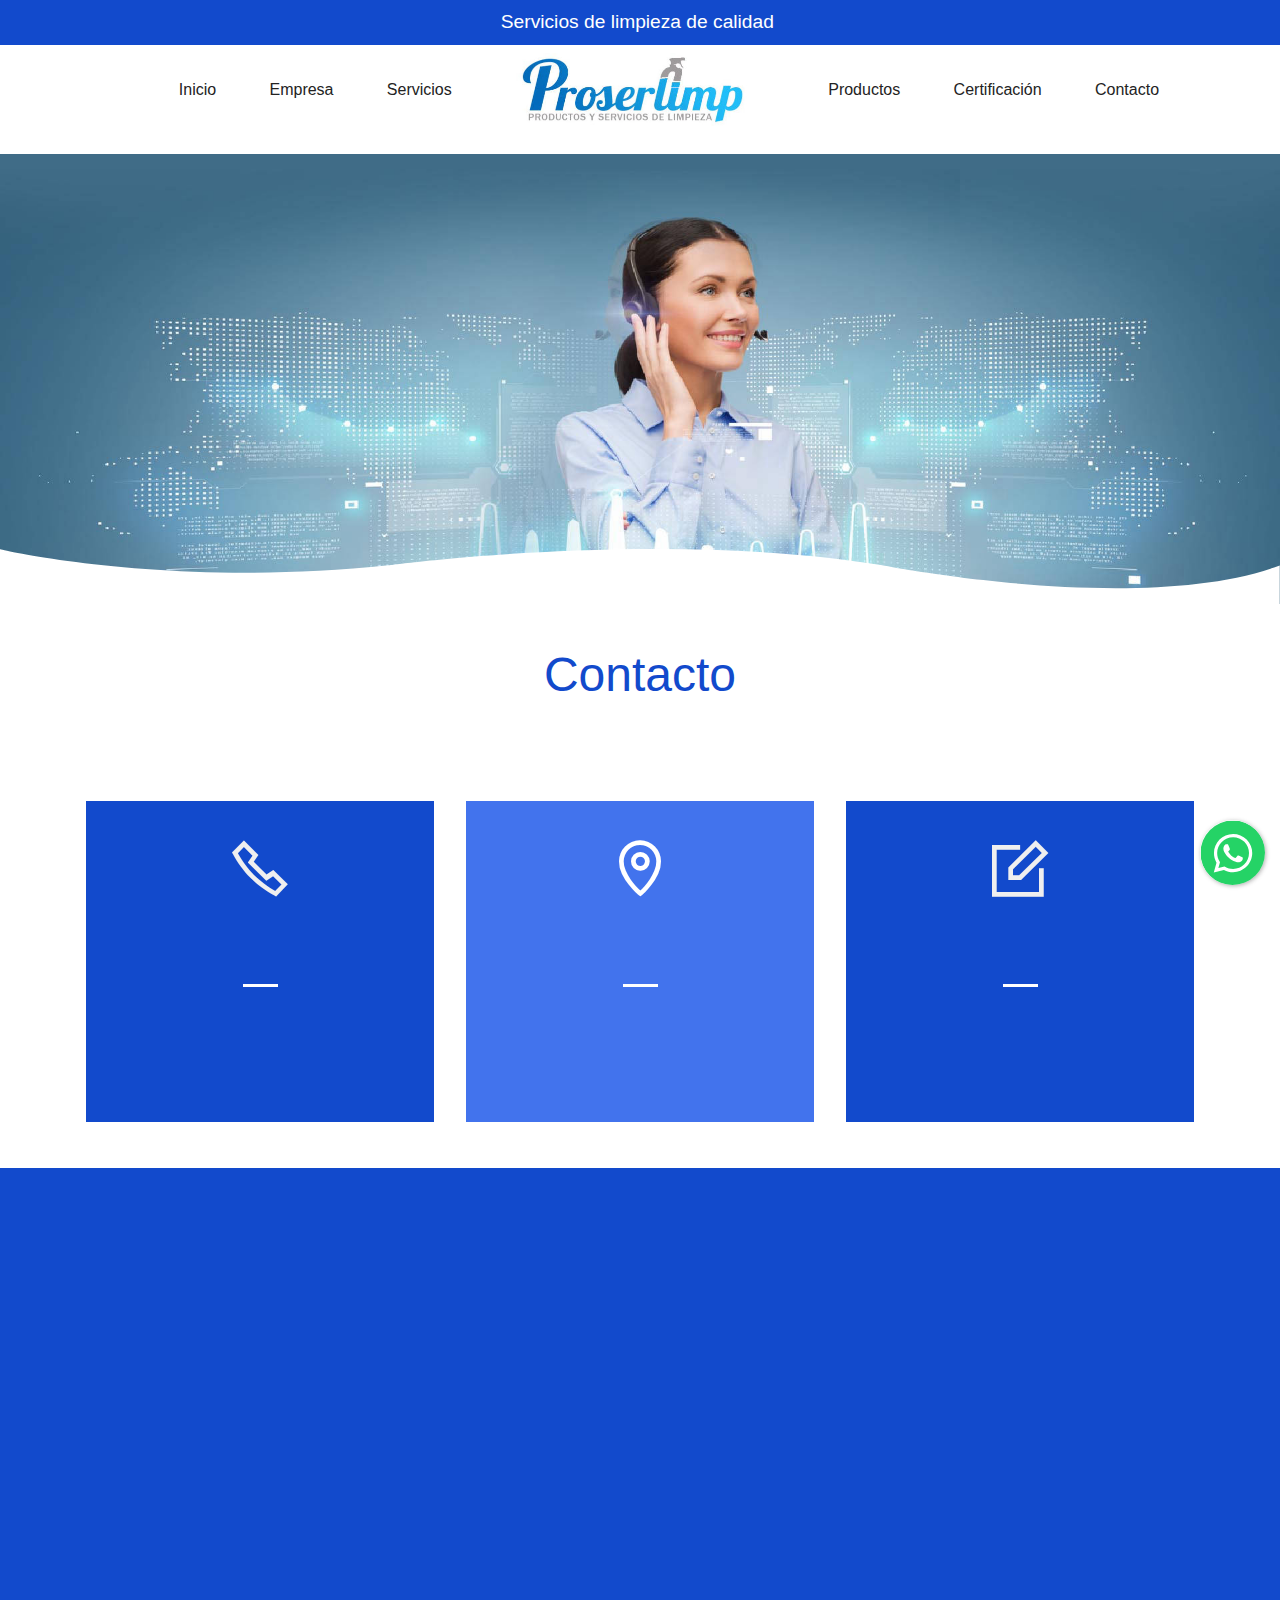
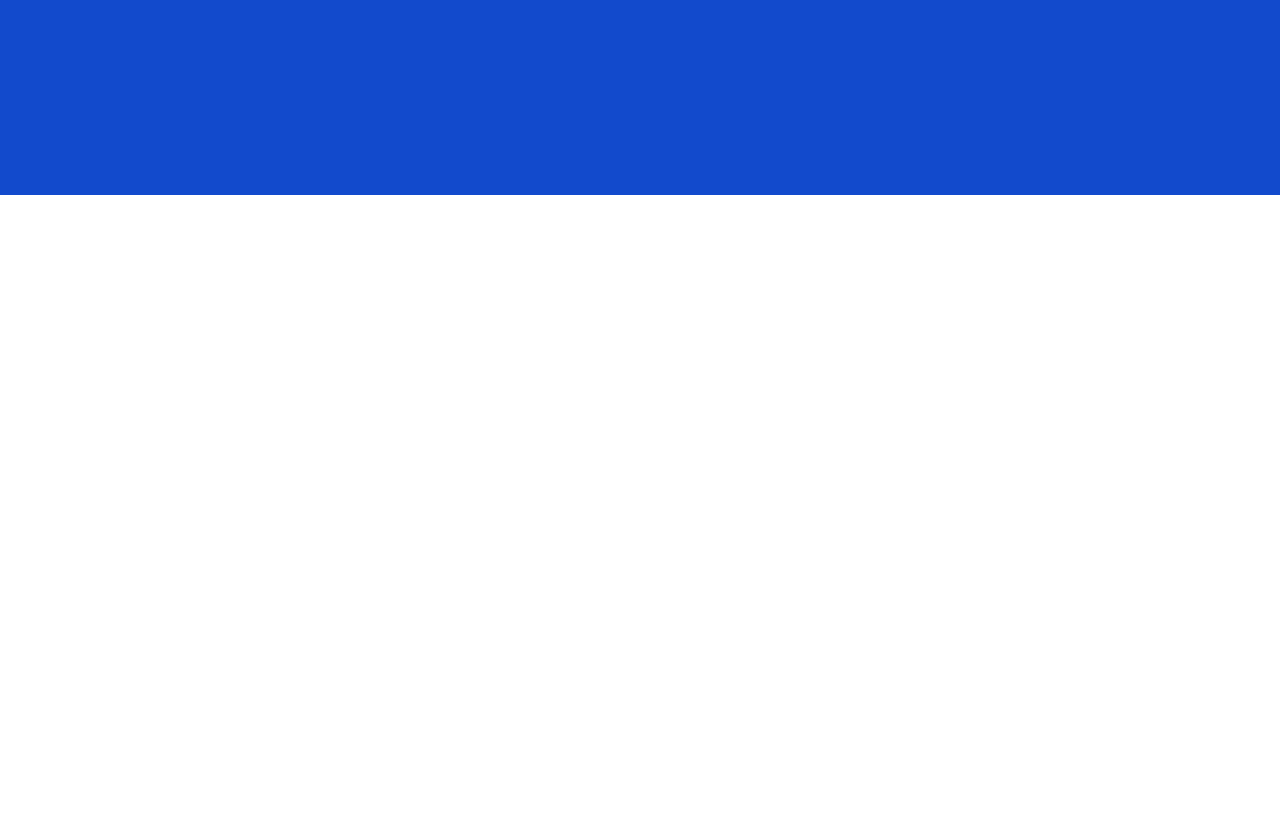
<file: Contacto.html>
<!DOCTYPE html>
<html  >
<head>
  
  <meta charset="UTF-8">
  <meta http-equiv="X-UA-Compatible" content="IE=edge">
  
  <meta name="twitter:card" content="summary_large_image"/>
  <meta name="twitter:image:src" content="assets/images/Contacto-meta.jpeg">
  <meta property="og:image" content="assets/images/Contacto-meta.jpeg">
  <meta name="twitter:title" content="Proserlimp I Contacto">
  <meta name="viewport" content="width=device-width, initial-scale=1, minimum-scale=1">
  <link rel="shortcut icon" href="assets/images/favicon-128x128.png" type="image/x-icon">
  <meta name="description" content="No dudes más contáctenos Proserlimp expertos en servicios integrales de limpieza . Solicita nuestros servicios al: 09 84658890 o escribenos a nuestro correo info@proserlimp.com.ec">
  
  
  <title>Proserlimp I Contacto</title>
  <link rel="stylesheet" href="assets/web/assets/mobirise-icons/mobirise-icons.css">
  <link rel="stylesheet" href="assets/web/assets/mobirise-icons2/mobirise2.css">
  <link rel="stylesheet" href="assets/tether/tether.min.css">
  <link rel="stylesheet" href="assets/bootstrap/css/bootstrap.min.css">
  <link rel="stylesheet" href="assets/bootstrap/css/bootstrap-grid.min.css">
  <link rel="stylesheet" href="assets/bootstrap/css/bootstrap-reboot.min.css">
  <link rel="stylesheet" href="assets/animatecss/animate.css">
  <link rel="stylesheet" href="assets/chatbutton/floating-wpp.css">
  <link rel="stylesheet" href="assets/dropdown/css/style.css">
  <link rel="stylesheet" href="assets/formstyler/jquery.formstyler.css">
  <link rel="stylesheet" href="assets/formstyler/jquery.formstyler.theme.css">
  <link rel="stylesheet" href="assets/datepicker/jquery.datetimepicker.min.css">
  <link rel="stylesheet" href="assets/socicon/css/styles.css">
  <link rel="stylesheet" href="assets/theme/css/style.css">
  <link rel="stylesheet" href="assets/recaptcha.css">
  <link rel="preload" href="https://fonts.googleapis.com/css?family=Jost:100,200,300,400,500,600,700,800,900,100i,200i,300i,400i,500i,600i,700i,800i,900i&display=swap" as="style" onload="this.onload=null;this.rel='stylesheet'">
  <noscript><link rel="stylesheet" href="https://fonts.googleapis.com/css?family=Jost:100,200,300,400,500,600,700,800,900,100i,200i,300i,400i,500i,600i,700i,800i,900i&display=swap"></noscript>
  <link rel="preload" href="https://fonts.googleapis.com/css?family=Anton:400&display=swap" as="style" onload="this.onload=null;this.rel='stylesheet'">
  <noscript><link rel="stylesheet" href="https://fonts.googleapis.com/css?family=Anton:400&display=swap"></noscript>
  <link rel="preload" href="https://fonts.googleapis.com/css?family=Bebas+Neue:400&display=swap" as="style" onload="this.onload=null;this.rel='stylesheet'">
  <noscript><link rel="stylesheet" href="https://fonts.googleapis.com/css?family=Bebas+Neue:400&display=swap"></noscript>
  <link rel="preload" href="https://fonts.googleapis.com/css?family=Kanit:100,100i,200,200i,300,300i,400,400i,500,500i,600,600i,700,700i,800,800i,900,900i&display=swap" as="style" onload="this.onload=null;this.rel='stylesheet'">
  <noscript><link rel="stylesheet" href="https://fonts.googleapis.com/css?family=Kanit:100,100i,200,200i,300,300i,400,400i,500,500i,600,600i,700,700i,800,800i,900,900i&display=swap"></noscript>
  <link rel="preload" href="https://fonts.googleapis.com/css?family=Montserrat:100,100i,200,200i,300,300i,400,400i,500,500i,600,600i,700,700i,800,800i,900,900i&display=swap" as="style" onload="this.onload=null;this.rel='stylesheet'">
  <noscript><link rel="stylesheet" href="https://fonts.googleapis.com/css?family=Montserrat:100,100i,200,200i,300,300i,400,400i,500,500i,600,600i,700,700i,800,800i,900,900i&display=swap"></noscript>
  <link rel="preload" as="style" href="assets/mobirise/css/mbr-additional.css"><link rel="stylesheet" href="assets/mobirise/css/mbr-additional.css" type="text/css">
  
  
  
  
<meta name="theme-color" content="#f2f6ff">
<link rel="manifest" href="manifest.json">
<script src="sw-connect.js"></script>
<meta name="apple-mobile-web-app-capable" content="yes">
<link rel="apple-touch-startup-image" media="(device-width: 320px) and (device-height: 568px) and (-webkit-device-pixel-ratio: 2) and (orientation: portrait)" href="assets/images/apple-launch-640x1136.png">
<link rel="apple-touch-startup-image" media="(device-width: 375px) and (device-height: 667px) and (-webkit-device-pixel-ratio: 2) and (orientation: portrait)" href="assets/images/apple-launch-750x1334.png">
<link rel="apple-touch-startup-image" media="(device-width: 414px) and (device-height: 736px) and (-webkit-device-pixel-ratio: 3) and (orientation: portrait)" href="assets/images/apple-launch-1242x2208.png">
<link rel="apple-touch-startup-image" media="(device-width: 375px) and (device-height: 812px) and (-webkit-device-pixel-ratio: 3) and (orientation: portrait)" href="assets/images/apple-launch-1125x2436.png">
<link rel="apple-touch-startup-image" media="(device-width: 768px) and (device-height: 1024px) and (-webkit-device-pixel-ratio: 2) and (orientation: portrait)" href="assets/images/apple-launch-1536x2048.png">
<link rel="apple-touch-startup-image" media="(device-width: 834px) and (device-height: 1112px) and (-webkit-device-pixel-ratio: 2) and (orientation: portrait)" href="assets/images/apple-launch-1668x2224.png">
<link rel="apple-touch-startup-image" media="(device-width: 1024px) and (device-height: 1366px) and (-webkit-device-pixel-ratio: 2) and (orientation: portrait)" href="assets/images/apple-launch-2048x2732.png">
<meta name="apple-mobile-web-app-status-bar-style" content="default">
<meta name="apple-mobile-web-app-title" content="">
<link rel="apple-touch-icon" href="apple-touch-icon.png">
</head>
<body>
  
  <section class="extMenu12 menu popup-btn-cards cid-svwfBMskqA" once="menu" id="extMenu13-1q">

    


    <nav class="navbar navbar-dropdown navbar-fixed-top navbar-expand-lg">
        <div class="mbr-overlay" style="opacity: 1;"></div>

        <a class="full-link">
            <div class="menu-top card-wrapper mbr-fonts-style mbr-white display-7">
                Servicios de limpieza de calidad&nbsp;</div>
        </a>
        <div class="collapse navbar-collapse" id="navbarSupportedContent">

            <div class="left-menu">
                <ul class="navbar-nav nav-dropdown" data-app-modern-menu="true"><li class="nav-item">
                        <a class="nav-link link text-black display-4" href="index.html">
                            Inicio</a>
                    </li><li class="nav-item"><a class="nav-link link text-black display-4" href="Empresa.html">
                            Empresa</a></li><li class="nav-item"><a class="nav-link link text-black display-4" href="Servicios.html">
                            Servicios</a></li></ul>
            </div>

            <div class="brand-container">
                <div class="navbar-brand">
                    <span class="navbar-logo">
                        <a href="index.html">
                            <img src="assets/images/prologo2-492x147.jpg" alt="" style="height: 4.6rem;">
                        </a>
                    </span>
                    
                </div>
            </div>

            <div class="right-menu">
                <ul class="navbar-nav nav-dropdown" data-app-modern-menu="true"><li class="nav-item">
                        <a class="nav-link link text-black text-primary display-4" href="Productos.html">
                            Productos</a>
                    </li><li class="nav-item"><a class="nav-link link text-black text-primary display-4" href="Certificación.html">
                            Certificación</a></li>
                    <li class="nav-item">
                        <a class="nav-link link text-black text-primary display-4" href="Contacto.html">
                            Contacto</a>
                    </li></ul>
            </div>
        </div>

        <button class="navbar-toggler" type="button" data-toggle="collapse" data-target="#navbarSupportedContent" aria-controls="navbarNavAltMarkup" aria-expanded="false" aria-label="Toggle navigation">
            <div class="hamburger">
                <span></span>
                <span></span>
                <span></span>
                <span></span>
            </div>
        </button>
    </nav>
</section>

<section class="title3 kidsm4_title3 cid-svxAjqpuq7" id="title3-2d">

	

	

	<div class="container">
		<div class="row justify-content-md-center">
			<div class="title col-sm-12 col-md-10 col-lg-7 align-center">
				<h2 class="mbr-section-title align-center mbr-fonts-style display-1">
					Our History
				</h2>
				
			</div>
		</div>
	</div>
</section>

<section class="cid-svwfBNLzGZ" id="header1-1r">

    

    

    <div class="container-fluid align-left">
        <div class="row">
            <div class="col-md-12 col-lg-12 wrapper-left">
                
                
                
                
            </div>
        </div>
    </div>
    
    <svg class="svg-1" data-name="Layer 2" xmlns="http://www.w3.org/2000/svg" viewBox="0 0 1428.75 62.05"><path class="cls-1" d="M-114,132s185,44,434,18c0,0,304-41,551,0,0,0,290.5,57.25,443.75.13v43.69H-114Z" transform="translate(114 -131.78)"></path></svg>
</section>

<section class="title3 kidsm4_title3 cid-svz7Kfg9mT" id="title3-2j">

	

	

	<div class="container">
		<div class="row justify-content-md-center">
			<div class="title col-sm-12 col-md-10 col-lg-7 align-center">
				<h2 class="mbr-section-title align-center mbr-fonts-style display-2">
					Contacto</h2>
				
			</div>
		</div>
	</div>
</section>

<section class="extContacts1 cid-svxuQu8c2P" id="extContacts1-2c">

    

    
    <div class="container">
        <div class="row justify-content-center mbr-white">
            <div class="card p-3 col-12 col-md-8 col-lg-4">
                <div class="card-wrapper card1 align-left">
                    <div class="card-ico pb-4">
                        <span class="mbr-iconfont card-icon mobi-mbri-phone mobi-mbri"></span>
                    </div>
                    <div class="card-box">
                        <h4 class="card-title mbr-fonts-style display-5">Teléfonos</h4>
                        <div class="line-wrap">
                            <div class="line"></div>
                        </div>
                        <p class="mbr-text mbr-fonts-style display-4">09 84658890</p>
                        
                    </div>
                </div>
            </div>

            <div class="card p-3 col-12 col-md-8 col-lg-4">
                <div class="card-wrapper card2 align-left">
                    <div class="card-ico pb-4 align-left">
                        <span class="mbr-iconfont card-icon icon2 mobi-mbri-map-pin mobi-mbri"></span>
                    </div>
                    <div class="card-box">
                        <h4 class="card-title mbr-fonts-style display-5">Ubicación</h4>
                        <div class="line-wrap">
                            <div class="line line2"></div>
                        </div>
                        <p class="mbr-text mbr-fonts-style display-4">Mariscal Foch 163-181, Quito 170143, Pichincha - Ecuador</p>
                        
                    </div>
                </div>
            </div>

            <div class="card p-3 col-12 col-md-8 col-lg-4">
                <div class="card-wrapper card3 align-left">
                    <div class="card-ico pb-4 align-left">
                        <span class="mbr-iconfont card-icon mobi-mbri-edit mobi-mbri"></span>
                    </div>
                    <div class="card-box">
                        <h4 class="card-title mbr-fonts-style display-5">Email</h4>
                        <div class="line-wrap">
                            <div class="line"></div>
                        </div>
                        <p class="mbr-text mbr-fonts-style display-4">
                            info@proserlimp.com.ec<br></p>
                        
                    </div>
                </div>
            </div>
        </div>
    </div>
</section>

<section class="form contacts1 studiom4_contacts1 cid-svxuFnnxWR" id="contacts1-2b">

	

	

	<div class="container">
		<div class="row">
			<div class="col-md-12 col-lg-5">
				<div class="media-content">
					<h1 class="mbr-section-title align-left mbr-bold mbr-white mbr-fonts-style display-5">Escríbenos</h1>
					<h3 class="mbr-section-subtitle mbr-bold align-left mbr-fonts-style display-7">WE’D LOVE TO HEAR WHAT YOU
						THINK</h3>
					<div class="mbr-section-text mbr-black">
						<p class="mbr-text align-left mbr-fonts-style display-7">Si deseas realizar alguna consulta o cotización puede escribirnos llenando nuestro formulario enseguida nos pondremos en contacto con usted.</p>
					</div>
					<div class="social-list">
						<a href="https://www.instagram.com/proserlimp_ec/" target="_blank">
							<span class="mbr-iconfont mbr-iconfont-social socicon-instagram socicon"></span>
						</a>
						<a href="https://www.facebook.com/proserlimpecu" target="_blank">
							<span class="mbr-iconfont mbr-iconfont-social socicon-facebook socicon"></span>
						</a>
						<a href="https://api.whatsapp.com/send?phone=593984658890" target="_blank">
							<span class="mbr-iconfont mbr-iconfont-social socicon-whatsapp socicon"></span>
						</a>
						<a href="https://www.youtube.com/c/mobirise" target="_blank">
							
						</a>
						<a href="https://www.behance.net/Mobirise" target="_blank">
							
						</a>
					</div>
				</div>
			</div>

			<div class="col-lg-7 col-md-12 mx-auto mbr-form" data-form-type="formoid">
<!--Formbuilder Form-->
<form action="https://mobirise.eu/" method="POST" class="mbr-form form-with-styler" data-form-title="Form Name"><input type="hidden" name="email" data-form-email="true" value="4tFzgKu/Kztkhpdlw0lem2VXRhxt2yJxCCuDjZK76TJc1wfqdDhA+mWPPIYZKujLEKq5jmE2yFNSVlzdWJzZP1EEos4ORRgtBjlK5bZjhhasEZkb1DutVCVpS3mZEy+3.zXBXKyJz+l8zfT/vSoyj8n54CZr4ktR/phprSdLV1r3At+IQLdeohGA3oS56OjfgkKUIAd0J1PTASJqA73CWJuMRxXY6LraJRa/JFre0OiUk/8U6ZcTe0ICCgy1tCMrb">
<div class="form-row">
<div hidden="hidden" data-form-alert="" class="alert alert-success col-12">Gracias por escribirnos !</div>
<div hidden="hidden" data-form-alert-danger="" class="alert alert-danger col-12">Oops...! some problem!</div>
</div>
<div class="dragArea form-row">
<div class="col-lg-12 col-md-12 col-sm-12 form-group">
<div class="form-row">
<div class="col">
<input type="text" name="Nombre" placeholder="Nombre" data-form-field="Nombre" class="form-control text-multiple" value="" id="Nombre-contacts1-2b">
</div>
<div class="col">
<input type="text" name="Empresa" placeholder="Empresa" data-form-field="Empresa" class="form-control text-multiple" value="" id="Empresa-contacts1-2b">
</div>
</div>
</div>
<div class="col-lg-12 col-md-12 col-sm-12 form-group" data-for="Teléfono">
<input type="tel" name="Teléfono" placeholder="Teléfono" pattern="[0-9]{3}-[0-9]{3}-[0-9]{4}" data-form-field="Teléfono" class="form-control display-7" value="" id="Teléfono-contacts1-2b">
</div>
<div data-for="Email" class="col-lg-12 col-md-12 col-sm-12 form-group">
<input type="text" name="Email" placeholder="Email" data-form-field="Email" class="form-control display-7" value="" id="Email-contacts1-2b">
</div>
<div data-for="Mensaje" class="col-lg-12 col-md-12 col-sm-12 form-group">
<textarea name="Mensaje" placeholder="Mensaje" data-form-field="Mensaje" class="form-control display-7" id="Mensaje-contacts1-2b"></textarea>
</div>
<div class="col-lg-12 form-btn">
<button type="submit" class="btn btn-info display-4">Enviar</button>
</div>
</div>
</form><!--Formbuilder Form-->
</div>
		</div>
	</div>
</section>

<section class="map1 cid-svxuuYTm6N" id="map01-29">
    
    <div>

        
        
        <div class="google-map"><iframe frameborder="0" style="border:0" src="https://www.google.com/maps/embed/v1/place?key=AIzaSyCZI5F_k6S1k46ujh0SNrapM89f7mJxd30&amp;q= Mariscal Foch 163-181, Quito 170143, Ecuador" allowfullscreen=""></iframe></div>
    </div>
</section>

<section class="firmm4_footer3 cid-svyFxMVQZl mbr-reveal" id="footer3-2e">

    

    
    
    <div class="line"></div>
    
    <div class="container">
        <div class="row justify-content-between">
            <div class="col-12 col-md-4 col-lg-5">
                <p class="mbr-text mbr-fonts-style display-4">Proserlimp © Copyright 2021 - Desing by <a href="https://www.linestarecuador.com" class="text-white" target="_blank">Linestar</a></p>
            </div>
            <div class="col-12 col-md-4 col-lg-3">
                <div class="social-list text-center">
                    
                    
                    
                    
                <div class="soc-item">
                        <a href="https://www.facebook.com/proserlimpecu" target="_blank">
                            <span class="mbr-iconfont mbr-iconfont-social socicon-facebook socicon"></span>
                        </a>
                    </div><div class="soc-item">
                        <a href="https://www.instagram.com/proserlimp_s.a/" target="_blank">
                            <span class="mbr-iconfont mbr-iconfont-social socicon-instagram socicon"></span>
                        </a>
                    </div><div class="soc-item">
                        <a href="https://api.whatsapp.com/send?phone=593984658890" target="_blank">
                            <span class="mbr-iconfont mbr-iconfont-social socicon-whatsapp socicon"></span>
                        </a>
                    </div></div>
            </div>
            
        </div>
    </div>
</section>


<script src="assets/web/assets/jquery/jquery.min.js"></script>
  <script src="assets/popper/popper.min.js"></script>
  <script src="assets/tether/tether.min.js"></script>
  <script src="assets/bootstrap/js/bootstrap.min.js"></script>
  <script src="assets/smoothscroll/smooth-scroll.js"></script>
  <script src="assets/viewportchecker/jquery.viewportchecker.js"></script>
  <script src="assets/chatbutton/floating-wpp.js"></script>
  <script src="assets/chatbutton/script.js"></script>
  <script src="assets/dropdown/js/nav-dropdown.js"></script>
  <script src="assets/dropdown/js/navbar-dropdown.js"></script>
  <script src="assets/touchswipe/jquery.touch-swipe.min.js"></script>
  <script src="assets/formstyler/jquery.formstyler.js"></script>
  <script src="assets/formstyler/jquery.formstyler.min.js"></script>
  <script src="assets/datepicker/jquery.datetimepicker.full.js"></script>
  <script src="assets/theme/js/script.js"></script>
  <script src="assets/formoid.min.js"></script>
  
  
  
 <div id="scrollToTop" class="scrollToTop mbr-arrow-up"><a style="text-align: center;"><i class="mbr-arrow-up-icon mbr-arrow-up-icon-cm cm-icon cm-icon-smallarrow-up"></i></a></div>
    <input name="animation" type="hidden">
  <div id="chatbutton-wa" data-phone="+593984658890" data-showpopup="true" data-headertitle="👋 Proserlimp WhatsApp Oficial!" data-popupmessage="Hola!👋

Gracias por preferirnos! 
Puedes solicitar nuestros servicios
directamente por este medio

Proserlimp " data-placeholder="Escribe tu mensaje" data-position="left" data-headercolor="#124acc" data-backgroundcolor="#e5ddd5" data-autoopentimeout="60" data-size="65px"><div class="floating-wpp-button" style="width: 65px; height: 65px;"><div class="floating-wpp-button-image"><!--?xml version="1.0" encoding="UTF-8" standalone="no"?--><svg xmlns="http://www.w3.org/2000/svg" xmlns:xlink="http://www.w3.org/1999/xlink" style="isolation:isolate" viewBox="0 0 800 800" width="65" height="65"><defs><clipPath id="_clipPath_A3g8G5hPEGG2L0B6hFCxamU4cc8rfqzQ"><rect width="800" height="800"></rect></clipPath></defs><g clip-path="url(#_clipPath_A3g8G5hPEGG2L0B6hFCxamU4cc8rfqzQ)"><g><path d=" M 787.59 800 L 12.41 800 C 5.556 800 0 793.332 0 785.108 L 0 14.892 C 0 6.667 5.556 0 12.41 0 L 787.59 0 C 794.444 0 800 6.667 800 14.892 L 800 785.108 C 800 793.332 794.444 800 787.59 800 Z " fill="rgb(37,211,102)"></path></g><g><path d=" M 508.558 450.429 C 502.67 447.483 473.723 433.24 468.325 431.273 C 462.929 429.308 459.003 428.328 455.078 434.22 C 451.153 440.114 439.869 453.377 436.434 457.307 C 433 461.236 429.565 461.729 423.677 458.78 C 417.79 455.834 398.818 449.617 376.328 429.556 C 358.825 413.943 347.008 394.663 343.574 388.768 C 340.139 382.873 343.207 379.687 346.155 376.752 C 348.804 374.113 352.044 369.874 354.987 366.436 C 357.931 362.999 358.912 360.541 360.875 356.614 C 362.837 352.683 361.857 349.246 360.383 346.299 C 358.912 343.352 347.136 314.369 342.231 302.579 C 337.451 291.099 332.597 292.654 328.983 292.472 C 325.552 292.301 321.622 292.265 317.698 292.265 C 313.773 292.265 307.394 293.739 301.996 299.632 C 296.6 305.527 281.389 319.772 281.389 348.752 C 281.389 377.735 302.487 405.731 305.431 409.661 C 308.376 413.592 346.949 473.062 406.015 498.566 C 420.062 504.634 431.03 508.256 439.581 510.969 C 453.685 515.451 466.521 514.818 476.666 513.302 C 487.978 511.613 511.502 499.06 516.409 485.307 C 521.315 471.55 521.315 459.762 519.842 457.307 C 518.371 454.851 514.446 453.377 508.558 450.429 Z  M 401.126 597.117 L 401.047 597.117 C 365.902 597.104 331.431 587.661 301.36 569.817 L 294.208 565.572 L 220.08 585.017 L 239.866 512.743 L 235.21 505.332 C 215.604 474.149 205.248 438.108 205.264 401.1 C 205.307 293.113 293.17 205.257 401.204 205.257 C 453.518 205.275 502.693 225.674 539.673 262.696 C 576.651 299.716 597.004 348.925 596.983 401.258 C 596.939 509.254 509.078 597.117 401.126 597.117 Z  M 567.816 234.565 C 523.327 190.024 464.161 165.484 401.124 165.458 C 271.24 165.458 165.529 271.161 165.477 401.085 C 165.46 442.617 176.311 483.154 196.932 518.892 L 163.502 641 L 288.421 608.232 C 322.839 627.005 361.591 636.901 401.03 636.913 L 401.126 636.913 L 401.127 636.913 C 530.998 636.913 636.717 531.2 636.77 401.274 C 636.794 338.309 612.306 279.105 567.816 234.565" fill-rule="evenodd" fill="rgb(255,255,255)"></path></g></g></svg></div></div></div>
 
</body>
</html>
</file>
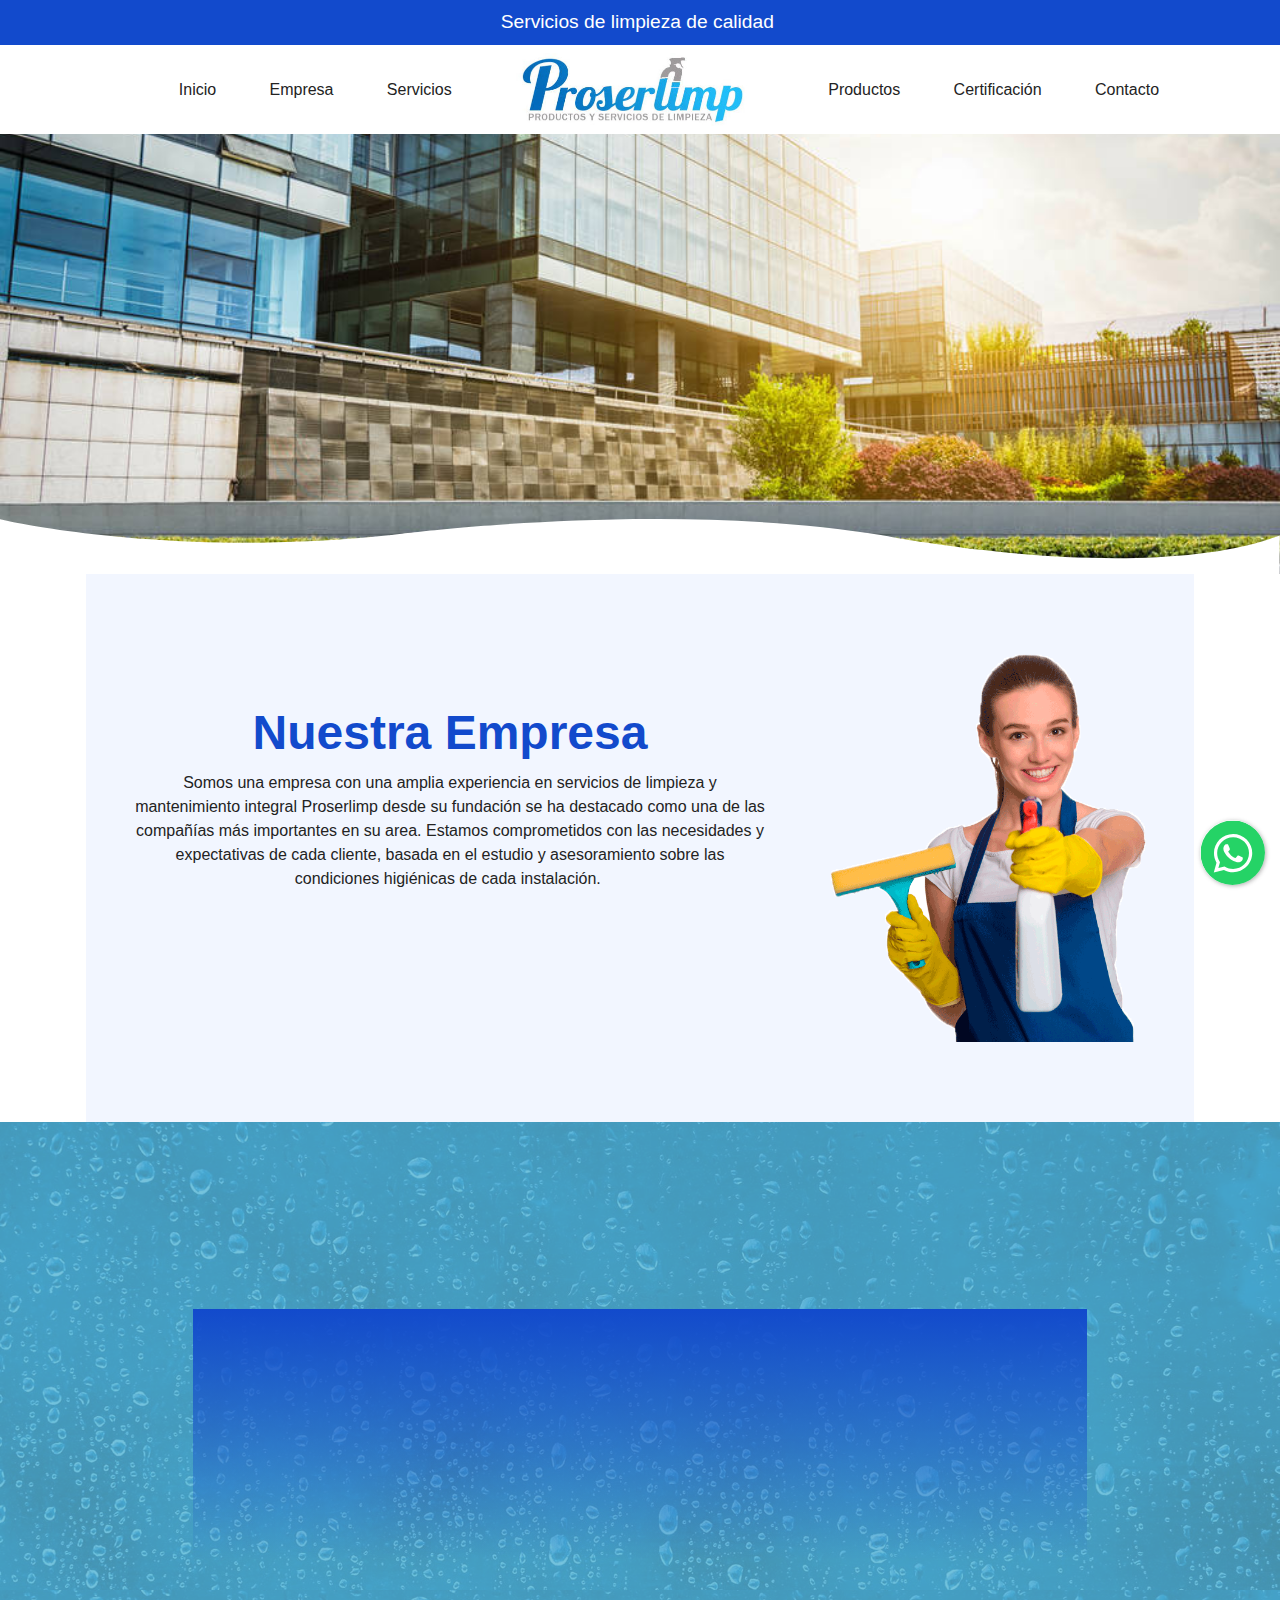
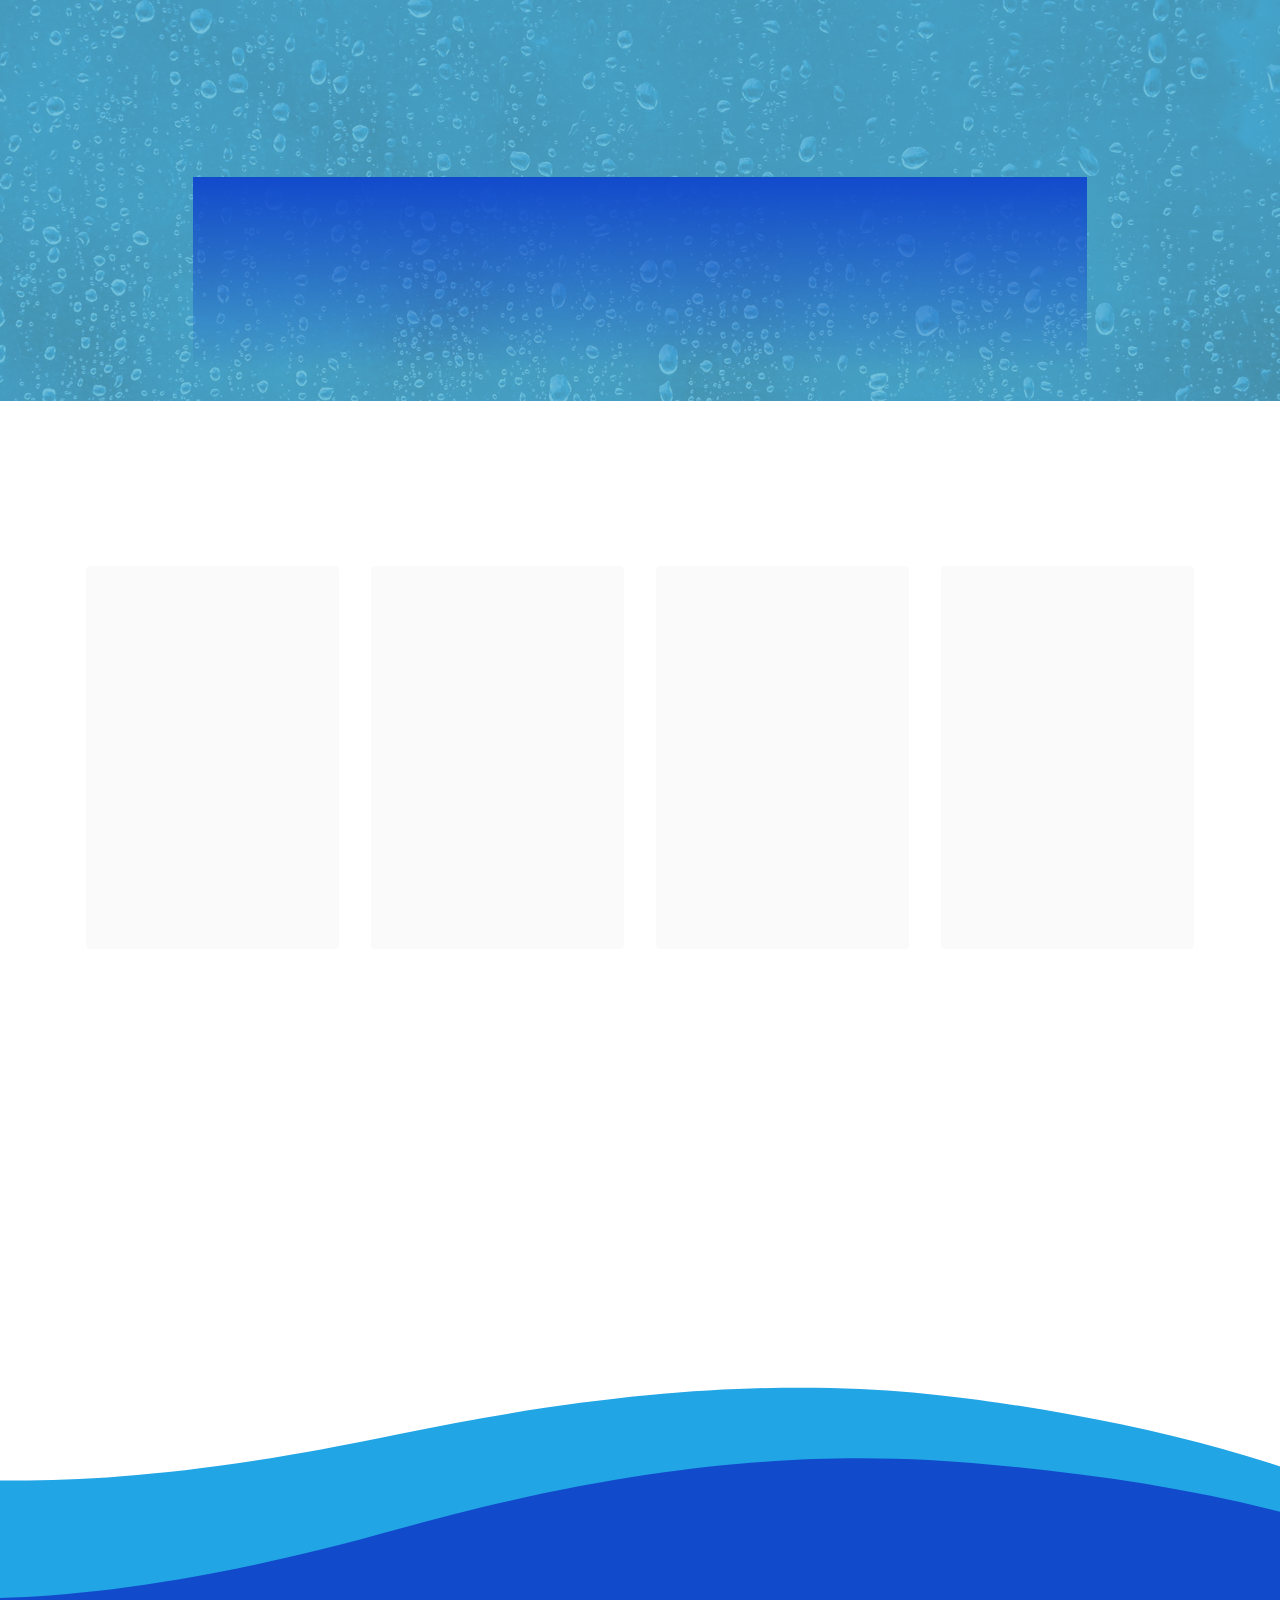
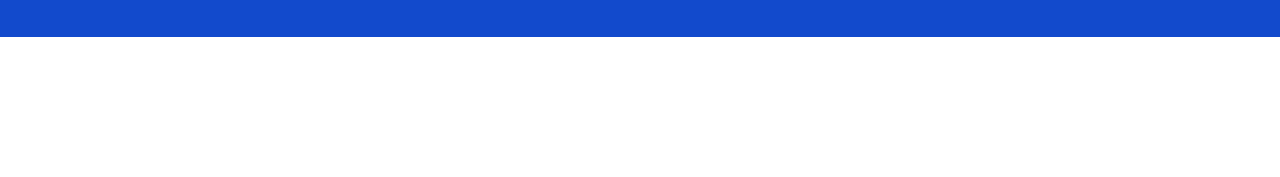
<file: Empresa.html>
<!DOCTYPE html>
<html  >
<head>
  
  <meta charset="UTF-8">
  <meta http-equiv="X-UA-Compatible" content="IE=edge">
  
  <meta name="twitter:card" content="summary_large_image"/>
  <meta name="twitter:image:src" content="assets/images/Empresa-meta.jpeg">
  <meta property="og:image" content="assets/images/Empresa-meta.jpeg">
  <meta name="twitter:title" content="Proserlimp I Empresa">
  <meta name="viewport" content="width=device-width, initial-scale=1, minimum-scale=1">
  <link rel="shortcut icon" href="assets/images/favicon-128x128.png" type="image/x-icon">
  <meta name="description" content="Somos una empresa con una amplia experiencia en servicios de limpieza y mantenimiento integral Proserlimp desde su fundación se ha destacado como una de las compañías más importantes en su area estamos ubicados en Quito Ecuador. Más de 10 años de experiencia en el área.">
  
  
  <title>Proserlimp I Empresa</title>
  <link rel="stylesheet" href="assets/web/assets/mobirise-icons/mobirise-icons.css">
  <link rel="stylesheet" href="assets/tether/tether.min.css">
  <link rel="stylesheet" href="assets/bootstrap/css/bootstrap.min.css">
  <link rel="stylesheet" href="assets/bootstrap/css/bootstrap-grid.min.css">
  <link rel="stylesheet" href="assets/bootstrap/css/bootstrap-reboot.min.css">
  <link rel="stylesheet" href="assets/animatecss/animate.css">
  <link rel="stylesheet" href="assets/chatbutton/floating-wpp.css">
  <link rel="stylesheet" href="assets/dropdown/css/style.css">
  <link rel="stylesheet" href="assets/socicon/css/styles.css">
  <link rel="stylesheet" href="assets/theme/css/style.css">
  <link rel="preload" href="https://fonts.googleapis.com/css?family=Jost:100,200,300,400,500,600,700,800,900,100i,200i,300i,400i,500i,600i,700i,800i,900i&display=swap" as="style" onload="this.onload=null;this.rel='stylesheet'">
  <noscript><link rel="stylesheet" href="https://fonts.googleapis.com/css?family=Jost:100,200,300,400,500,600,700,800,900,100i,200i,300i,400i,500i,600i,700i,800i,900i&display=swap"></noscript>
  <link rel="preload" href="https://fonts.googleapis.com/css?family=Anton:400&display=swap" as="style" onload="this.onload=null;this.rel='stylesheet'">
  <noscript><link rel="stylesheet" href="https://fonts.googleapis.com/css?family=Anton:400&display=swap"></noscript>
  <link rel="preload" href="https://fonts.googleapis.com/css?family=Bebas+Neue:400&display=swap" as="style" onload="this.onload=null;this.rel='stylesheet'">
  <noscript><link rel="stylesheet" href="https://fonts.googleapis.com/css?family=Bebas+Neue:400&display=swap"></noscript>
  <link rel="preload" href="https://fonts.googleapis.com/css?family=Kanit:100,100i,200,200i,300,300i,400,400i,500,500i,600,600i,700,700i,800,800i,900,900i&display=swap" as="style" onload="this.onload=null;this.rel='stylesheet'">
  <noscript><link rel="stylesheet" href="https://fonts.googleapis.com/css?family=Kanit:100,100i,200,200i,300,300i,400,400i,500,500i,600,600i,700,700i,800,800i,900,900i&display=swap"></noscript>
  <link rel="preload" href="https://fonts.googleapis.com/css?family=Montserrat:100,100i,200,200i,300,300i,400,400i,500,500i,600,600i,700,700i,800,800i,900,900i&display=swap" as="style" onload="this.onload=null;this.rel='stylesheet'">
  <noscript><link rel="stylesheet" href="https://fonts.googleapis.com/css?family=Montserrat:100,100i,200,200i,300,300i,400,400i,500,500i,600,600i,700,700i,800,800i,900,900i&display=swap"></noscript>
  <link rel="preload" as="style" href="assets/mobirise/css/mbr-additional.css"><link rel="stylesheet" href="assets/mobirise/css/mbr-additional.css" type="text/css">
  
  
  
  
<meta name="theme-color" content="#f2f6ff">
<link rel="manifest" href="manifest.json">
<script src="sw-connect.js"></script>
<meta name="apple-mobile-web-app-capable" content="yes">
<link rel="apple-touch-startup-image" media="(device-width: 320px) and (device-height: 568px) and (-webkit-device-pixel-ratio: 2) and (orientation: portrait)" href="assets/images/apple-launch-640x1136.png">
<link rel="apple-touch-startup-image" media="(device-width: 375px) and (device-height: 667px) and (-webkit-device-pixel-ratio: 2) and (orientation: portrait)" href="assets/images/apple-launch-750x1334.png">
<link rel="apple-touch-startup-image" media="(device-width: 414px) and (device-height: 736px) and (-webkit-device-pixel-ratio: 3) and (orientation: portrait)" href="assets/images/apple-launch-1242x2208.png">
<link rel="apple-touch-startup-image" media="(device-width: 375px) and (device-height: 812px) and (-webkit-device-pixel-ratio: 3) and (orientation: portrait)" href="assets/images/apple-launch-1125x2436.png">
<link rel="apple-touch-startup-image" media="(device-width: 768px) and (device-height: 1024px) and (-webkit-device-pixel-ratio: 2) and (orientation: portrait)" href="assets/images/apple-launch-1536x2048.png">
<link rel="apple-touch-startup-image" media="(device-width: 834px) and (device-height: 1112px) and (-webkit-device-pixel-ratio: 2) and (orientation: portrait)" href="assets/images/apple-launch-1668x2224.png">
<link rel="apple-touch-startup-image" media="(device-width: 1024px) and (device-height: 1366px) and (-webkit-device-pixel-ratio: 2) and (orientation: portrait)" href="assets/images/apple-launch-2048x2732.png">
<meta name="apple-mobile-web-app-status-bar-style" content="default">
<meta name="apple-mobile-web-app-title" content="">
<link rel="apple-touch-icon" href="apple-touch-icon.png">
</head>
<body>
  
  <section class="extMenu12 menu popup-btn-cards cid-sv9tfQxHa1" once="menu" id="extMenu13-1h">

    


    <nav class="navbar navbar-dropdown navbar-fixed-top navbar-expand-lg">
        <div class="mbr-overlay" style="opacity: 1;"></div>

        <a class="full-link">
            <div class="menu-top card-wrapper mbr-fonts-style mbr-white display-7">
                Servicios de limpieza de calidad&nbsp;</div>
        </a>
        <div class="collapse navbar-collapse" id="navbarSupportedContent">

            <div class="left-menu">
                <ul class="navbar-nav nav-dropdown" data-app-modern-menu="true"><li class="nav-item">
                        <a class="nav-link link text-black display-4" href="index.html">
                            Inicio</a>
                    </li><li class="nav-item"><a class="nav-link link text-black display-4" href="Empresa.html">
                            Empresa</a></li><li class="nav-item"><a class="nav-link link text-black display-4" href="Servicios.html">
                            Servicios</a></li></ul>
            </div>

            <div class="brand-container">
                <div class="navbar-brand">
                    <span class="navbar-logo">
                        <a href="index.html">
                            <img src="assets/images/prologo2-492x147.jpg" alt="" style="height: 4.6rem;">
                        </a>
                    </span>
                    
                </div>
            </div>

            <div class="right-menu">
                <ul class="navbar-nav nav-dropdown" data-app-modern-menu="true"><li class="nav-item">
                        <a class="nav-link link text-black text-primary display-4" href="Productos.html">
                            Productos</a>
                    </li><li class="nav-item"><a class="nav-link link text-black text-primary display-4" href="Certificación.html">
                            Certificación</a></li>
                    <li class="nav-item">
                        <a class="nav-link link text-black text-primary display-4" href="Contacto.html">
                            Contacto</a>
                    </li></ul>
            </div>
        </div>

        <button class="navbar-toggler" type="button" data-toggle="collapse" data-target="#navbarSupportedContent" aria-controls="navbarNavAltMarkup" aria-expanded="false" aria-label="Toggle navigation">
            <div class="hamburger">
                <span></span>
                <span></span>
                <span></span>
                <span></span>
            </div>
        </button>
    </nav>
</section>

<section class="title3 kidsm4_title3 cid-svwh2s8FQU" id="title3-1t">

	

	

	<div class="container">
		<div class="row justify-content-md-center">
			<div class="title col-sm-12 col-md-10 col-lg-7 align-center">
				<h2 class="mbr-section-title align-center mbr-fonts-style display-1">
					Nosotros</h2>
				
			</div>
		</div>
	</div>
</section>

<section class="cid-svwfbXJahM" id="header1-1j">

    

    

    <div class="container-fluid align-left">
        <div class="row">
            <div class="col-md-12 col-lg-12 wrapper-left">
                
                
                
                
            </div>
        </div>
    </div>
    
    <svg class="svg-1" data-name="Layer 2" xmlns="http://www.w3.org/2000/svg" viewBox="0 0 1428.75 62.05"><path class="cls-1" d="M-114,132s185,44,434,18c0,0,304-41,551,0,0,0,290.5,57.25,443.75.13v43.69H-114Z" transform="translate(114 -131.78)"></path></svg>
</section>

<section class="features15 cid-svwjfu2eHb" id="features16-1u">

    

    
    <div class="container">
        <div class="content-wrapper">
            <div class="row align-items-center">
                <div class="col-12 col-lg">
                    <div class="text-wrapper">
                        <h6 class="card-title mbr-fonts-style display-2">
                            <strong>Nuestra Empresa</strong></h6>
                        <p class="mbr-text mbr-fonts-style mb-4 display-4">Somos una empresa con una amplia experiencia en servicios de limpieza y mantenimiento integral Proserlimp desde su fundación se ha destacado como una de las compañías más importantes en su area. Estamos comprometidos con las necesidades y expectativas de cada cliente, basada en el estudio y asesoramiento sobre las condiciones higiénicas de cada instalación.&nbsp;</p>
                        <div class="mbr-section-btn mt-3"><a class="btn btn-info display-4" href="assets/files/CARTA-DEPRESENTACIONDESERVICIOSFINAL.pdf" target="_blank">Carta de Presentación</a></div>
                    </div>
                </div>
                <div class="col-12 col-lg-4">
                    <div class="image-wrapper">
                        <img src="assets/images/pngitem-2757973-1-521x639.png" alt="">
                    </div>
                </div>
            </div>
        </div>
    </div>
</section>

<section class="testimonials5 cid-svwAz7Siz0" id="testimonials5-22">

    

    <div class="mbr-overlay" style="opacity: 0.8; background-color: rgb(85, 180, 212);">
    </div>
    <div class="container">
        <div class="media-container-row">
            <div class="title col-12 align-center">
                <h2 class="pb-3 mbr-fonts-style display-2">
                    Misión</h2>
                
            </div>
        </div>
    </div>

    <div class="container">
        <div class="media-container-column">
            

            
        <div class="mbr-testimonial align-center col-12 col-md-10">
                <div class="panel-item">
                    <div class="card-block">
                        <div class="testimonial-photo">
                            <img src="assets/images/pngegg-2021-04-24t175240.619-240x215.png" alt="">
                        </div>
                        <p class="mbr-text mbr-fonts-style mbr-white display-7">Brindar soluciones integrales relacionadas al aseo y mantenimiento de ambientes. Esto a través de la experiencia de nuestro capital humano, utilizando maquinarias de última generación y productos químicos amigables con el medio ambiente; logrando de esta manera el bienestar y mejorando la calidad de vida de nuestros clientes.</p>
                    </div>
                    
                </div>
            </div></div>
    </div>   
</section>

<section class="testimonials5 cid-svwCkHT75D" id="testimonials5-26">

    

    <div class="mbr-overlay" style="opacity: 0.8; background-color: rgb(85, 180, 212);">
    </div>
    <div class="container">
        <div class="media-container-row">
            <div class="title col-12 align-center">
                <h2 class="pb-3 mbr-fonts-style display-2">Visión</h2>
                
            </div>
        </div>
    </div>

    <div class="container">
        <div class="media-container-column">
            

            
        <div class="mbr-testimonial align-center col-12 col-md-10">
                <div class="panel-item">
                    <div class="card-block">
                        <div class="testimonial-photo">
                            <img src="assets/images/pngegg-2021-04-24t175110.811-240x240.png" alt="">
                        </div>
                        <p class="mbr-text mbr-fonts-style mbr-white display-7">Ser una empresa líder y referente a nivel nacional por sus altos estándares de calidad, sus valores en responsabilidad social y el compromiso con el medio ambiente.</p>
                    </div>
                    
                </div>
            </div></div>
    </div>   
</section>

<section class="features3 cid-svwC2VcaZ3" id="features3-25">
    
    
    <div class="container">
        <div class="mbr-section-head">
            <h4 class="mbr-section-title mbr-fonts-style align-center mb-0 display-2">
                <strong>Valores</strong></h4>
            
        </div>
        <div class="row mt-4">
            <div class="item features-image сol-12 col-md-6 col-lg-3">
                <div class="item-wrapper">
                    <div class="item-img">
                        <img src="assets/images/img-66872-554x369.jpeg" alt="">
                    </div>
                    <div class="item-content">
                        <h5 class="item-title mbr-fonts-style display-7"><strong>Pasión por la limpieza</strong></h5>
                        
                        
                    </div>
                    
                </div>
            </div>
            <div class="item features-image сol-12 col-md-6 col-lg-3">
                <div class="item-wrapper">
                    <div class="item-img">
                        <img src="assets/images/aula-innovacion-creatividad3-506x337.jpeg" alt="">
                    </div>
                    <div class="item-content">
                        <h5 class="item-title mbr-fonts-style display-7"><strong>Innovación y Creatividad</strong></h5>
                        
                        
                    </div>
                    
                </div>
            </div>
            <div class="item features-image сol-12 col-md-6 col-lg-3">
                <div class="item-wrapper">
                    <div class="item-img">
                        <img src="assets/images/honesta-sonriente-linda-chica-diciendo-verdad-levantando-mano-hacer-promesa-1258-19037-506x337.jpeg" alt="">
                    </div>
                    <div class="item-content">
                        <h5 class="item-title mbr-fonts-style display-7"><strong>Honestidad e Integridad</strong></h5>
                        
                        
                    </div>
                    
                </div>
            </div><div class="item features-image сol-12 col-md-6 col-lg-3">
                <div class="item-wrapper">
                    <div class="item-img">
                        <img src="assets/images/mujer-joven-que-parece-impaciente-enojada-apuntando-al-reloj-pidiendo-puntualidad-quiere-llegar-tiempo-1194-144297-506x337.jpeg" alt="">
                    </div>
                    <div class="item-content">
                        <h5 class="item-title mbr-fonts-style display-7"><strong>Puntualidad y respeto</strong></h5>
                        
                        
                    </div>
                    
                </div>
            </div>
        </div>
    </div>
</section>

<section class="extClients clients cid-svwAMNymT6" id="extClients4-23">
    

    

    <svg xmlns="http://www.w3.org/2000/svg" xmlns:xlink="http://www.w3.org/1999/xlink" width="1380px" height="810px" viewBox="0 -8.992806499463768e-14 1380 810" preserveAspectRatio="xMidYMid meet">
        <rect id="svgEditorBackground" x="0" y="0" width="1380" height="810" style="fill: none; stroke: none;"></rect>
        <defs id="svgEditorDefs">
            <polygon id="svgEditorShapeDefs" style="fill:khaki;stroke:black;vector-effect:non-scaling-stroke;stroke-width:1px;"></polygon>
            <path id="svgEditorClosePathDefs" style="stroke:black;stroke-width:1px;fill:khaki;"></path>
        </defs>
        <path d="M15083.791600683318,645.6720847341486c496.6000000000058,747.7999999999951,1953.3704016668416,1862.6734725832403,2751.999999999978,1967.9999999999955s1884.300000000003,-198.89999999999964,2718.7056474818382,-552.6365690040448s1746.4898225846773,-519.9524548776521,2593.2943525181545,-567.3634309959566s2251,-23.399999999999636,4384,1520.0000000000032s3205.199999999997,1437.2000000000025,4047.9999999999854,1520.0000000000018s3305.000000000029,-270.2999999999993,4640.000000000029,-1152s74.60000000000582,3328.3000000000065,32,3792.0000000000073s-19509.4,4591.000000000004,-21087.999999999993,-128.00000000000182s-1679.5999999999913,-6358.300000000001,-80,-6400Z" style="stroke:black;fill:khaki;stroke-width:0px;" id="e12_areaS3" transform="matrix(0.0650006 -0.00123765 0.00123765 0.0650006 -995.543 317.589)"></path>
        <path d="M12434.469938292996,-979.2324603008726c496.600000000004,747.8000000000001,1953.3704016668398,1862.673472583247,2752.000000000018,1967.9999999999995s1884.2999999999865,-198.90000000000055,2718.7056474818364,-552.6365690040473s1746.4898225846846,-519.9524548776479,2593.2943525181618,-567.3634309959524s2251,-23.400000000001455,4384,1520s3205.199999999997,1437.1999999999962,4048,1519.9999999999955s3304.9999999999927,-270.3000000000011,4640,-1151.9999999999955s74.60000000000582,3328.3,32,3791.9999999999955s-19509.400000000023,4590.999999999997,-21088.000000000015,-127.99999999999818s-1679.5999999999985,-6358.300000000008,-80,-6400.0000000000055Z" style="stroke:black;fill:aqua;stroke-width:0px;" id="e19_areaS3" transform="matrix(0.0647268 0.00608646 -0.00608646 0.0647268 -823.261 331.266)"></path><text dy="-0.5em" style="fill:black;font-family:Arial;font-size:20px;" id="e14_texte" transform="matrix(0.0640454 0 0 0.0640454 -832.187 329.878)">
            <textPath id="e13_textPath" xlink:href="#e12_areaS3">T</textPath>
        </text>
    </svg>


    <div class="container mb-5">
        <div class="media-container-row">
            <div class="col-12 align-center">
                <h2 class="mbr-section-title pb-3 mbr-semibold mbr-fonts-style display-2"><strong>
                    Nuestros Clientes</strong></h2>
                <h3 class="mbr-section-subtitle mbr-light mbr-fonts-style display-7">Estos son algunos de nuestros clientes que han confiado en el trabajo de Proserlimp</h3>
            </div>
        </div>
    </div>

    <div class="container">
        <div class="carousel slide" data-ride="carousel" role="listbox">
            <div class="carousel-inner" data-visible="5">
                
                
                
                
                
            <div class="carousel-item ">
                    <div class="media-container-row">
                        <div class="col-md-12">
                            <div class="wrap-img ">
                                <img src="assets/images/l1-300x300.png" class="img-responsive clients-img" alt="">
                            </div>
                        </div>
                    </div>
                </div><div class="carousel-item ">
                    <div class="media-container-row">
                        <div class="col-md-12">
                            <div class="wrap-img ">
                                <img src="assets/images/l2-1181x1181.png" class="img-responsive clients-img" alt="">
                            </div>
                        </div>
                    </div>
                </div><div class="carousel-item ">
                    <div class="media-container-row">
                        <div class="col-md-12">
                            <div class="wrap-img ">
                                <img src="assets/images/l3-1181x1181.png" class="img-responsive clients-img" alt="">
                            </div>
                        </div>
                    </div>
                </div><div class="carousel-item ">
                    <div class="media-container-row">
                        <div class="col-md-12">
                            <div class="wrap-img ">
                                <img src="assets/images/l4-1181x1181.png" class="img-responsive clients-img" alt="">
                            </div>
                        </div>
                    </div>
                </div><div class="carousel-item ">
                    <div class="media-container-row">
                        <div class="col-md-12">
                            <div class="wrap-img ">
                                <img src="assets/images/l5-1181x1181.png" class="img-responsive clients-img" alt="">
                            </div>
                        </div>
                    </div>
                </div><div class="carousel-item ">
                    <div class="media-container-row">
                        <div class="col-md-12">
                            <div class="wrap-img ">
                                <img src="assets/images/nd-afx85-400x400.png" class="img-responsive clients-img" alt="">
                            </div>
                        </div>
                    </div>
                </div><div class="carousel-item ">
                    <div class="media-container-row">
                        <div class="col-md-12">
                            <div class="wrap-img ">
                                <img src="assets/images/l7-1181x1181.png" class="img-responsive clients-img" alt="">
                            </div>
                        </div>
                    </div>
                </div><div class="carousel-item ">
                    <div class="media-container-row">
                        <div class="col-md-12">
                            <div class="wrap-img ">
                                <img src="assets/images/l8-1181x1181.png" class="img-responsive clients-img" alt="">
                            </div>
                        </div>
                    </div>
                </div><div class="carousel-item ">
                    <div class="media-container-row">
                        <div class="col-md-12">
                            <div class="wrap-img ">
                                <img src="assets/images/l9-1181x1181.png" class="img-responsive clients-img" alt="">
                            </div>
                        </div>
                    </div>
                </div></div>
            <div class="carousel-controls">
                <a data-app-prevent-settings="" class="carousel-control carousel-control-prev" role="button" data-slide="prev">
                    <span aria-hidden="true" class="mbri-left mbr-iconfont"></span>
                    <span class="sr-only">Previous</span>
                </a>
                <a data-app-prevent-settings="" class="carousel-control carousel-control-next" role="button" data-slide="next">
                    <span aria-hidden="true" class="mbri-right mbr-iconfont"></span>
                    <span class="sr-only">Next</span>
                </a>
            </div>
        </div>
    </div>
</section>

<section class="firmm4_footer3 cid-svyFxMVQZl mbr-reveal" id="footer3-2e">

    

    
    
    <div class="line"></div>
    
    <div class="container">
        <div class="row justify-content-between">
            <div class="col-12 col-md-4 col-lg-5">
                <p class="mbr-text mbr-fonts-style display-4">Proserlimp © Copyright 2021 - Desing by <a href="https://www.linestarecuador.com" class="text-white" target="_blank">Linestar</a></p>
            </div>
            <div class="col-12 col-md-4 col-lg-3">
                <div class="social-list text-center">
                    
                    
                    
                    
                <div class="soc-item">
                        <a href="https://www.facebook.com/proserlimpecu" target="_blank">
                            <span class="mbr-iconfont mbr-iconfont-social socicon-facebook socicon"></span>
                        </a>
                    </div><div class="soc-item">
                        <a href="https://www.instagram.com/proserlimp_s.a/" target="_blank">
                            <span class="mbr-iconfont mbr-iconfont-social socicon-instagram socicon"></span>
                        </a>
                    </div><div class="soc-item">
                        <a href="https://api.whatsapp.com/send?phone=593984658890" target="_blank">
                            <span class="mbr-iconfont mbr-iconfont-social socicon-whatsapp socicon"></span>
                        </a>
                    </div></div>
            </div>
            
        </div>
    </div>
</section>


<script src="assets/web/assets/jquery/jquery.min.js"></script>
  <script src="assets/popper/popper.min.js"></script>
  <script src="assets/tether/tether.min.js"></script>
  <script src="assets/bootstrap/js/bootstrap.min.js"></script>
  <script src="assets/smoothscroll/smooth-scroll.js"></script>
  <script src="assets/viewportchecker/jquery.viewportchecker.js"></script>
  <script src="assets/chatbutton/floating-wpp.js"></script>
  <script src="assets/chatbutton/script.js"></script>
  <script src="assets/dropdown/js/nav-dropdown.js"></script>
  <script src="assets/dropdown/js/navbar-dropdown.js"></script>
  <script src="assets/touchswipe/jquery.touch-swipe.min.js"></script>
  <script src="assets/bootstrapcarouselswipe/bootstrap-carousel-swipe.js"></script>
  <script src="assets/mbr-clients-slider/mbr-clients-slider.js"></script>
  <script src="assets/theme/js/script.js"></script>
  
  
  
 <div id="scrollToTop" class="scrollToTop mbr-arrow-up"><a style="text-align: center;"><i class="mbr-arrow-up-icon mbr-arrow-up-icon-cm cm-icon cm-icon-smallarrow-up"></i></a></div>
    <input name="animation" type="hidden">
  <div id="chatbutton-wa" data-phone="+593984658890" data-showpopup="true" data-headertitle="👋 Proserlimp WhatsApp Oficial!" data-popupmessage="Hola!👋

Gracias por preferirnos! 
Puedes solicitar nuestros servicios
directamente por este medio

Proserlimp " data-placeholder="Escribe tu mensaje" data-position="left" data-headercolor="#124acc" data-backgroundcolor="#e5ddd5" data-autoopentimeout="60" data-size="65px"><div class="floating-wpp-button" style="width: 65px; height: 65px;"><div class="floating-wpp-button-image"><!--?xml version="1.0" encoding="UTF-8" standalone="no"?--><svg xmlns="http://www.w3.org/2000/svg" xmlns:xlink="http://www.w3.org/1999/xlink" style="isolation:isolate" viewBox="0 0 800 800" width="65" height="65"><defs><clipPath id="_clipPath_A3g8G5hPEGG2L0B6hFCxamU4cc8rfqzQ"><rect width="800" height="800"></rect></clipPath></defs><g clip-path="url(#_clipPath_A3g8G5hPEGG2L0B6hFCxamU4cc8rfqzQ)"><g><path d=" M 787.59 800 L 12.41 800 C 5.556 800 0 793.332 0 785.108 L 0 14.892 C 0 6.667 5.556 0 12.41 0 L 787.59 0 C 794.444 0 800 6.667 800 14.892 L 800 785.108 C 800 793.332 794.444 800 787.59 800 Z " fill="rgb(37,211,102)"></path></g><g><path d=" M 508.558 450.429 C 502.67 447.483 473.723 433.24 468.325 431.273 C 462.929 429.308 459.003 428.328 455.078 434.22 C 451.153 440.114 439.869 453.377 436.434 457.307 C 433 461.236 429.565 461.729 423.677 458.78 C 417.79 455.834 398.818 449.617 376.328 429.556 C 358.825 413.943 347.008 394.663 343.574 388.768 C 340.139 382.873 343.207 379.687 346.155 376.752 C 348.804 374.113 352.044 369.874 354.987 366.436 C 357.931 362.999 358.912 360.541 360.875 356.614 C 362.837 352.683 361.857 349.246 360.383 346.299 C 358.912 343.352 347.136 314.369 342.231 302.579 C 337.451 291.099 332.597 292.654 328.983 292.472 C 325.552 292.301 321.622 292.265 317.698 292.265 C 313.773 292.265 307.394 293.739 301.996 299.632 C 296.6 305.527 281.389 319.772 281.389 348.752 C 281.389 377.735 302.487 405.731 305.431 409.661 C 308.376 413.592 346.949 473.062 406.015 498.566 C 420.062 504.634 431.03 508.256 439.581 510.969 C 453.685 515.451 466.521 514.818 476.666 513.302 C 487.978 511.613 511.502 499.06 516.409 485.307 C 521.315 471.55 521.315 459.762 519.842 457.307 C 518.371 454.851 514.446 453.377 508.558 450.429 Z  M 401.126 597.117 L 401.047 597.117 C 365.902 597.104 331.431 587.661 301.36 569.817 L 294.208 565.572 L 220.08 585.017 L 239.866 512.743 L 235.21 505.332 C 215.604 474.149 205.248 438.108 205.264 401.1 C 205.307 293.113 293.17 205.257 401.204 205.257 C 453.518 205.275 502.693 225.674 539.673 262.696 C 576.651 299.716 597.004 348.925 596.983 401.258 C 596.939 509.254 509.078 597.117 401.126 597.117 Z  M 567.816 234.565 C 523.327 190.024 464.161 165.484 401.124 165.458 C 271.24 165.458 165.529 271.161 165.477 401.085 C 165.46 442.617 176.311 483.154 196.932 518.892 L 163.502 641 L 288.421 608.232 C 322.839 627.005 361.591 636.901 401.03 636.913 L 401.126 636.913 L 401.127 636.913 C 530.998 636.913 636.717 531.2 636.77 401.274 C 636.794 338.309 612.306 279.105 567.816 234.565" fill-rule="evenodd" fill="rgb(255,255,255)"></path></g></g></svg></div></div></div>
 
</body>
</html>
</file>
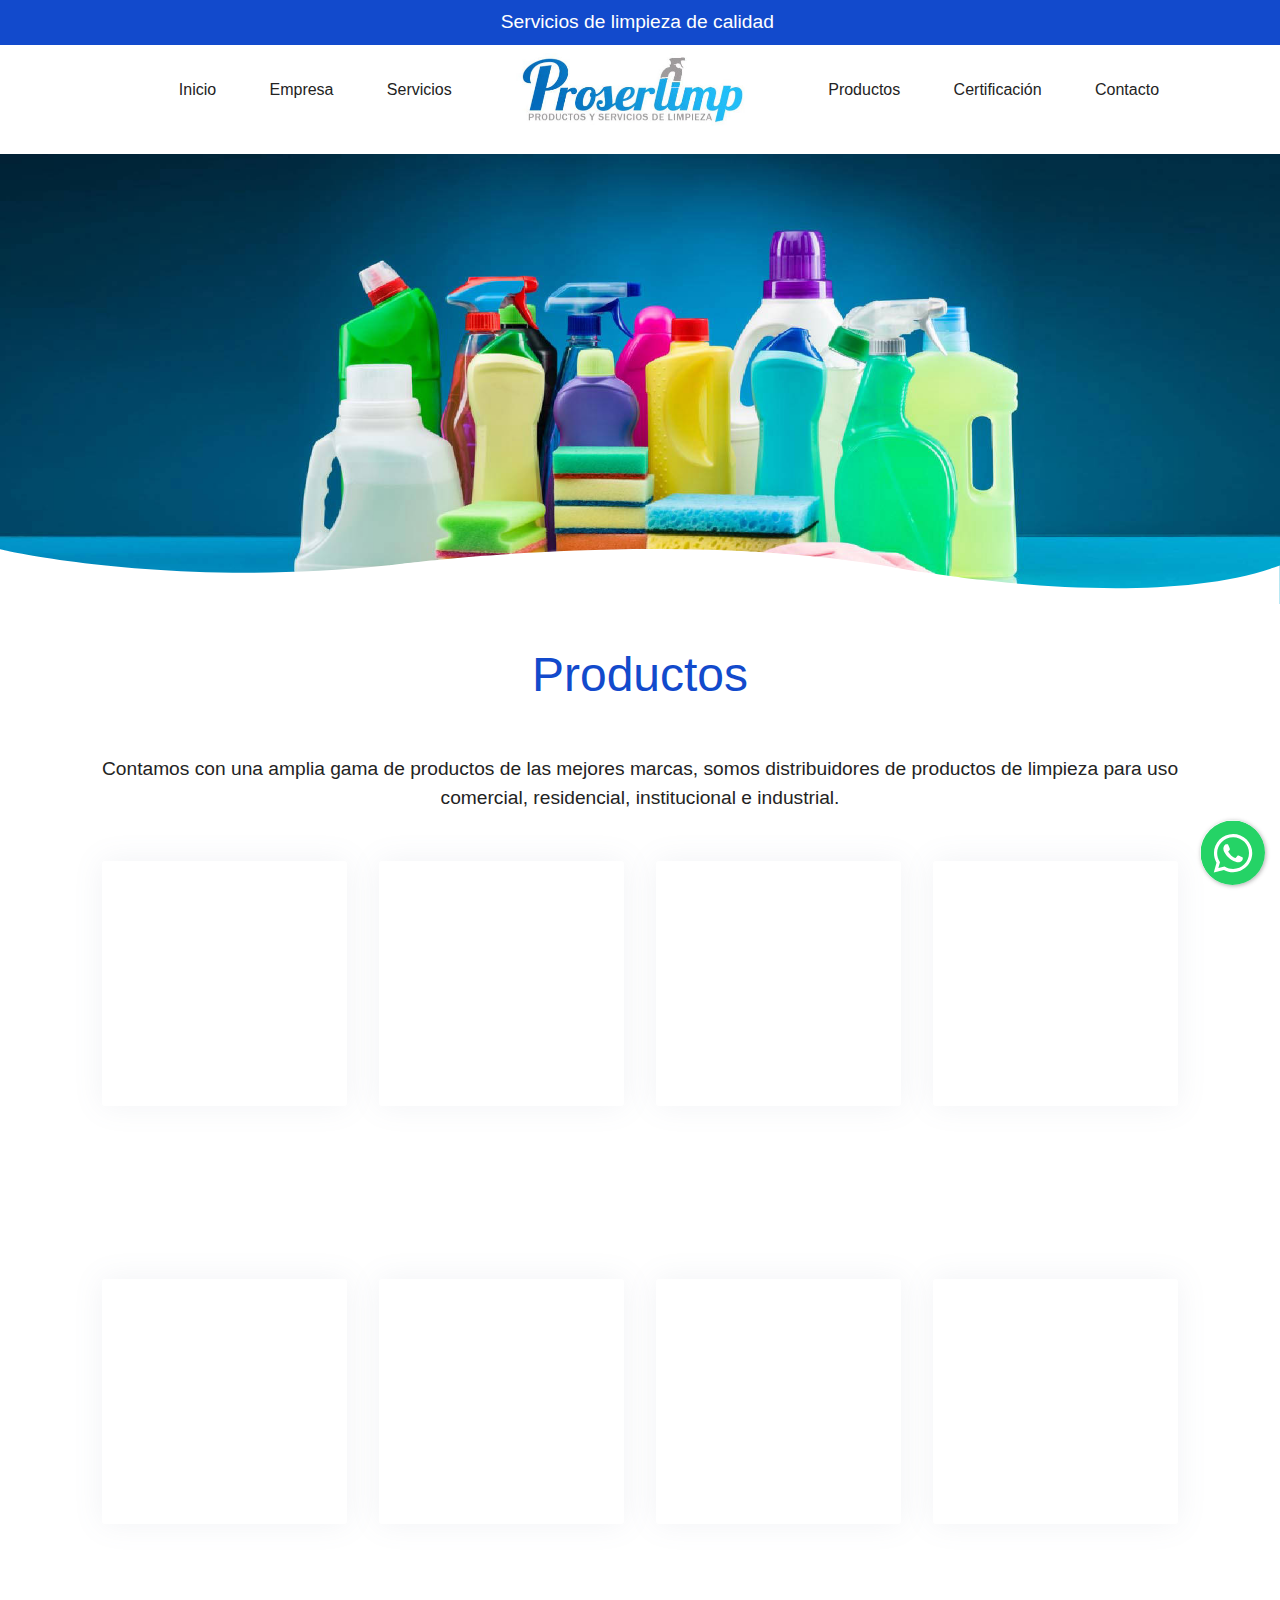
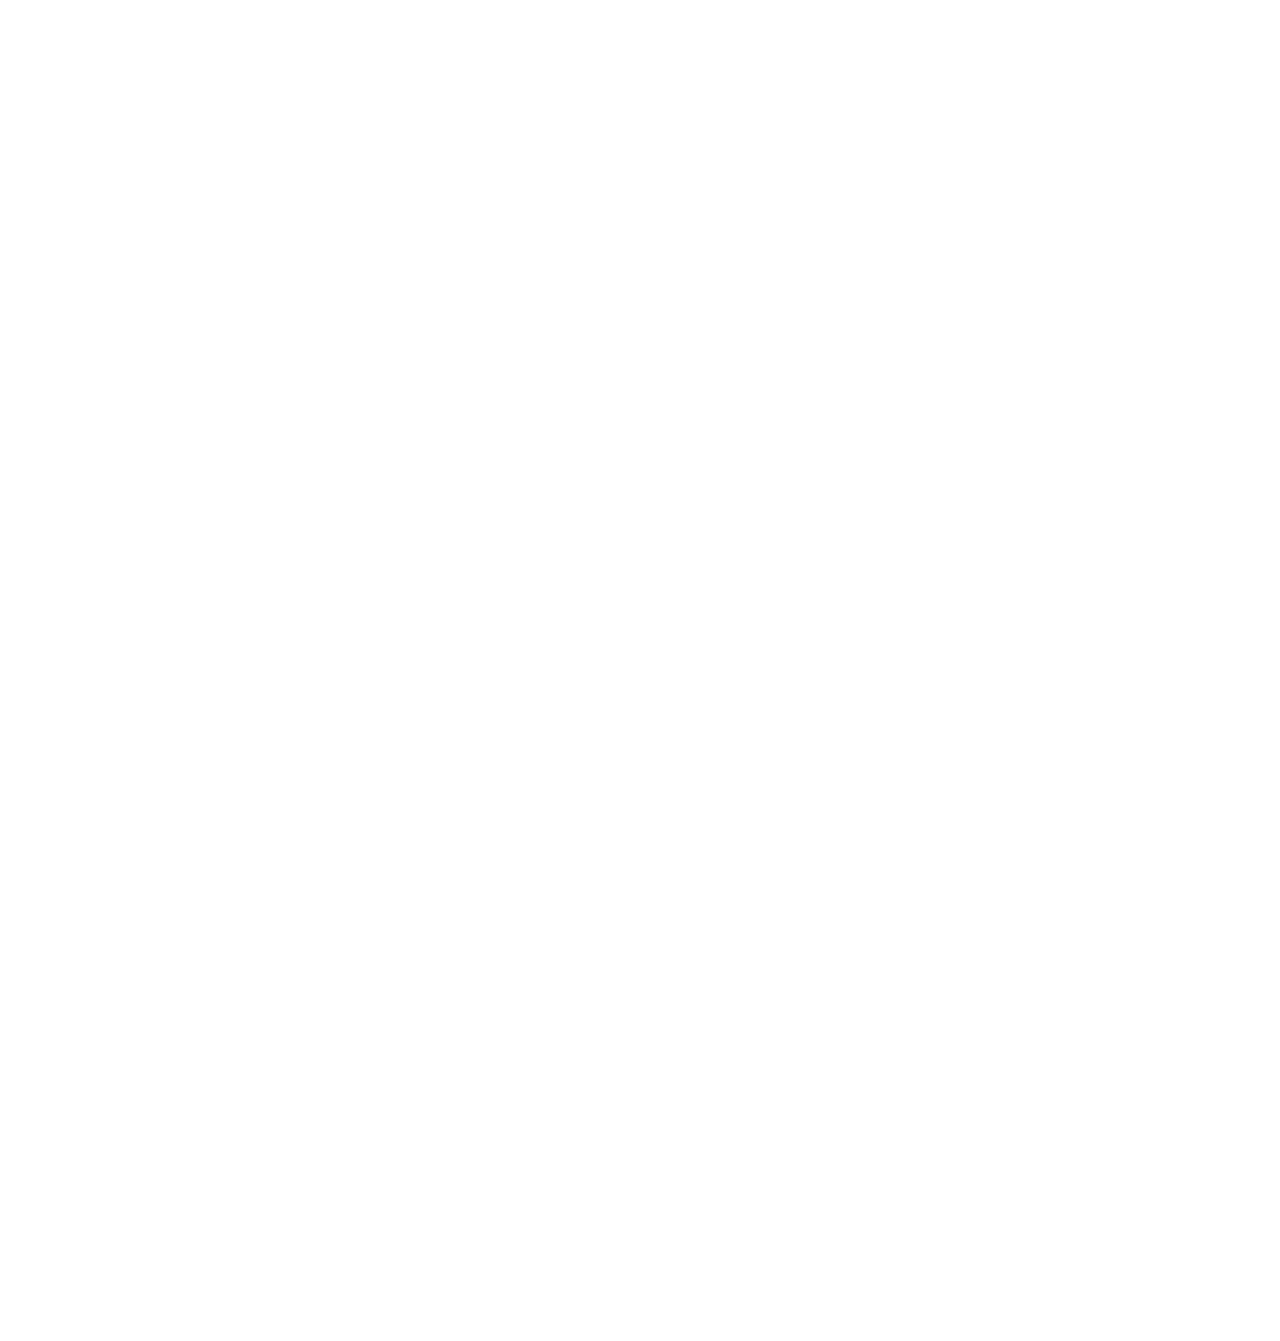
<file: Productos.html>
<!DOCTYPE html>
<html  >
<head>
  
  <meta charset="UTF-8">
  <meta http-equiv="X-UA-Compatible" content="IE=edge">
  
  <meta name="twitter:card" content="summary_large_image"/>
  <meta name="twitter:image:src" content="assets/images/Productos-meta.jpg">
  <meta property="og:image" content="assets/images/Productos-meta.jpg">
  <meta name="twitter:title" content="Proserlimp I Productos">
  <meta name="viewport" content="width=device-width, initial-scale=1, minimum-scale=1">
  <link rel="shortcut icon" href="assets/images/favicon-128x128.png" type="image/x-icon">
  <meta name="description" content="Contamos con una amplia gama de productos de las mejores marcas, somos distribuidores de productos de limpieza para uso comercial, residencial, institucional e industrial. Proserlimp soluciones de limpieza para tu negocio en Quito Ecuador">
  
  
  <title>Proserlimp I Productos</title>
  <link rel="stylesheet" href="assets/web/assets/mobirise-icons2/mobirise2.css">
  <link rel="stylesheet" href="assets/web/assets/mobirise-icons/mobirise-icons.css">
  <link rel="stylesheet" href="assets/tether/tether.min.css">
  <link rel="stylesheet" href="assets/bootstrap/css/bootstrap.min.css">
  <link rel="stylesheet" href="assets/bootstrap/css/bootstrap-grid.min.css">
  <link rel="stylesheet" href="assets/bootstrap/css/bootstrap-reboot.min.css">
  <link rel="stylesheet" href="assets/animatecss/animate.css">
  <link rel="stylesheet" href="assets/chatbutton/floating-wpp.css">
  <link rel="stylesheet" href="assets/dropdown/css/style.css">
  <link rel="stylesheet" href="assets/socicon/css/styles.css">
  <link rel="stylesheet" href="assets/theme/css/style.css">
  <link rel="preload" href="https://fonts.googleapis.com/css?family=Jost:100,200,300,400,500,600,700,800,900,100i,200i,300i,400i,500i,600i,700i,800i,900i&display=swap" as="style" onload="this.onload=null;this.rel='stylesheet'">
  <noscript><link rel="stylesheet" href="https://fonts.googleapis.com/css?family=Jost:100,200,300,400,500,600,700,800,900,100i,200i,300i,400i,500i,600i,700i,800i,900i&display=swap"></noscript>
  <link rel="preload" href="https://fonts.googleapis.com/css?family=Anton:400&display=swap" as="style" onload="this.onload=null;this.rel='stylesheet'">
  <noscript><link rel="stylesheet" href="https://fonts.googleapis.com/css?family=Anton:400&display=swap"></noscript>
  <link rel="preload" href="https://fonts.googleapis.com/css?family=Bebas+Neue:400&display=swap" as="style" onload="this.onload=null;this.rel='stylesheet'">
  <noscript><link rel="stylesheet" href="https://fonts.googleapis.com/css?family=Bebas+Neue:400&display=swap"></noscript>
  <link rel="preload" href="https://fonts.googleapis.com/css?family=Kanit:100,100i,200,200i,300,300i,400,400i,500,500i,600,600i,700,700i,800,800i,900,900i&display=swap" as="style" onload="this.onload=null;this.rel='stylesheet'">
  <noscript><link rel="stylesheet" href="https://fonts.googleapis.com/css?family=Kanit:100,100i,200,200i,300,300i,400,400i,500,500i,600,600i,700,700i,800,800i,900,900i&display=swap"></noscript>
  <link rel="preload" href="https://fonts.googleapis.com/css?family=Montserrat:100,100i,200,200i,300,300i,400,400i,500,500i,600,600i,700,700i,800,800i,900,900i&display=swap" as="style" onload="this.onload=null;this.rel='stylesheet'">
  <noscript><link rel="stylesheet" href="https://fonts.googleapis.com/css?family=Montserrat:100,100i,200,200i,300,300i,400,400i,500,500i,600,600i,700,700i,800,800i,900,900i&display=swap"></noscript>
  <link rel="preload" as="style" href="assets/mobirise/css/mbr-additional.css"><link rel="stylesheet" href="assets/mobirise/css/mbr-additional.css" type="text/css">
  
  
  
  
<meta name="theme-color" content="#f2f6ff">
<link rel="manifest" href="manifest.json">
<script src="sw-connect.js"></script>
<meta name="apple-mobile-web-app-capable" content="yes">
<link rel="apple-touch-startup-image" media="(device-width: 320px) and (device-height: 568px) and (-webkit-device-pixel-ratio: 2) and (orientation: portrait)" href="assets/images/apple-launch-640x1136.png">
<link rel="apple-touch-startup-image" media="(device-width: 375px) and (device-height: 667px) and (-webkit-device-pixel-ratio: 2) and (orientation: portrait)" href="assets/images/apple-launch-750x1334.png">
<link rel="apple-touch-startup-image" media="(device-width: 414px) and (device-height: 736px) and (-webkit-device-pixel-ratio: 3) and (orientation: portrait)" href="assets/images/apple-launch-1242x2208.png">
<link rel="apple-touch-startup-image" media="(device-width: 375px) and (device-height: 812px) and (-webkit-device-pixel-ratio: 3) and (orientation: portrait)" href="assets/images/apple-launch-1125x2436.png">
<link rel="apple-touch-startup-image" media="(device-width: 768px) and (device-height: 1024px) and (-webkit-device-pixel-ratio: 2) and (orientation: portrait)" href="assets/images/apple-launch-1536x2048.png">
<link rel="apple-touch-startup-image" media="(device-width: 834px) and (device-height: 1112px) and (-webkit-device-pixel-ratio: 2) and (orientation: portrait)" href="assets/images/apple-launch-1668x2224.png">
<link rel="apple-touch-startup-image" media="(device-width: 1024px) and (device-height: 1366px) and (-webkit-device-pixel-ratio: 2) and (orientation: portrait)" href="assets/images/apple-launch-2048x2732.png">
<meta name="apple-mobile-web-app-status-bar-style" content="default">
<meta name="apple-mobile-web-app-title" content="">
<link rel="apple-touch-icon" href="apple-touch-icon.png">
</head>
<body>
  
  <section class="extMenu12 menu popup-btn-cards cid-svwfuI7337" once="menu" id="extMenu13-1n">

    


    <nav class="navbar navbar-dropdown navbar-fixed-top navbar-expand-lg">
        <div class="mbr-overlay" style="opacity: 1;"></div>

        <a class="full-link">
            <div class="menu-top card-wrapper mbr-fonts-style mbr-white display-7">
                Servicios de limpieza de calidad&nbsp;</div>
        </a>
        <div class="collapse navbar-collapse" id="navbarSupportedContent">

            <div class="left-menu">
                <ul class="navbar-nav nav-dropdown" data-app-modern-menu="true"><li class="nav-item">
                        <a class="nav-link link text-black display-4" href="index.html">
                            Inicio</a>
                    </li><li class="nav-item"><a class="nav-link link text-black display-4" href="Empresa.html">
                            Empresa</a></li><li class="nav-item"><a class="nav-link link text-black display-4" href="Servicios.html">
                            Servicios</a></li></ul>
            </div>

            <div class="brand-container">
                <div class="navbar-brand">
                    <span class="navbar-logo">
                        <a href="index.html">
                            <img src="assets/images/prologo2-492x147.jpg" alt="" style="height: 4.6rem;">
                        </a>
                    </span>
                    
                </div>
            </div>

            <div class="right-menu">
                <ul class="navbar-nav nav-dropdown" data-app-modern-menu="true"><li class="nav-item">
                        <a class="nav-link link text-black text-primary display-4" href="Productos.html">
                            Productos</a>
                    </li><li class="nav-item"><a class="nav-link link text-black text-primary display-4" href="Certificación.html">
                            Certificación</a></li>
                    <li class="nav-item">
                        <a class="nav-link link text-black text-primary display-4" href="Contacto.html">
                            Contacto</a>
                    </li></ul>
            </div>
        </div>

        <button class="navbar-toggler" type="button" data-toggle="collapse" data-target="#navbarSupportedContent" aria-controls="navbarNavAltMarkup" aria-expanded="false" aria-label="Toggle navigation">
            <div class="hamburger">
                <span></span>
                <span></span>
                <span></span>
                <span></span>
            </div>
        </button>
    </nav>
</section>

<section class="title3 kidsm4_title3 cid-svCbcKR68z" id="title3-3j">

	

	

	<div class="container">
		<div class="row justify-content-md-center">
			<div class="title col-sm-12 col-md-10 col-lg-7 align-center">
				<h2 class="mbr-section-title align-center mbr-fonts-style display-1">
					Our History
				</h2>
				
			</div>
		</div>
	</div>
</section>

<section class="cid-svwfuJe89Y" id="header1-1o">

    

    

    <div class="container-fluid align-left">
        <div class="row">
            <div class="col-md-12 col-lg-12 wrapper-left">
                
                
                
                
            </div>
        </div>
    </div>
    
    <svg class="svg-1" data-name="Layer 2" xmlns="http://www.w3.org/2000/svg" viewBox="0 0 1428.75 62.05"><path class="cls-1" d="M-114,132s185,44,434,18c0,0,304-41,551,0,0,0,290.5,57.25,443.75.13v43.69H-114Z" transform="translate(114 -131.78)"></path></svg>
</section>

<section class="title3 kidsm4_title3 cid-svCdnhynqR" id="title3-3k">

	

	

	<div class="container">
		<div class="row justify-content-md-center">
			<div class="title col-sm-12 col-md-10 col-lg-7 align-center">
				<h2 class="mbr-section-title align-center mbr-fonts-style display-2">
					Productos</h2>
				
			</div>
		</div>
	</div>
</section>

<section class="extTeams cid-svCe5KqrdK" id="extTeams3-3l">
    
    

    
    <div class="container">
        
        <h3 class="mbr-section-subtitle pb-4 mbr-fonts-style align-center mbr-light display-7">
            Contamos con una amplia gama de productos de las mejores marcas, somos distribuidores de productos de limpieza para uso comercial, residencial, institucional e industrial.</h3>
        <div class="media-container-row">

            <div class="card p-3 col-12 col-md-6 col-lg-3">
                <div class="card-img mb-5">
                    <img class="img-icon" src="assets/images/unnamed-490x313.jpeg" alt="">
                </div>
                <div class="card-box align-left">
                    <h4 class="card-title mbr-fonts-style mbr-semibold display-7">
                        Linea Absorbentes</h4>
                    
                    
                    
                </div>
            </div>

            <div class="card p-3 col-12 col-md-6 align-left col-lg-3">
                <div class="card-img mb-5">
                    <img class="img-icon" src="assets/images/108560-490x490.jpg" alt="">
                </div>
                <div class="card-box">
                    <h4 class="card-title mbr-fonts-style mbr-semibold display-7">
                        Dispensadores</h4>
                    
                    
                    
                </div>
            </div>

            <div class="card p-3 col-12 col-md-6 align-left col-lg-3">
                <div class="card-img mb-5">
                    <img class="img-icon" src="assets/images/66-490x490.jpg" alt="">
                </div>
                <div class="card-box">
                    <h4 class="card-title mbr-fonts-style mbr-semibold display-7">
                        Linea Limpieza</h4>
                    
                    
                    
                </div>
            </div>

            <div class="card p-3 col-12 col-md-6 align-left col-lg-3">
                <div class="card-img mb-5">
                    <div class="img-holder">
                        <img class="img-icon" src="assets/images/2-490x490.jpg" alt="">
                    </div>
                </div>
                <div class="card-box">
                    <h4 class="card-title mbr-fonts-style mbr-semibold display-7">
                        Linea Quimicos</h4>
                    
                    
                    
                </div>
            </div>

        </div>
    </div>
</section>

<section class="extTeams cid-svCe6khRAb" id="extTeams3-3m">
    
    

    
    <div class="container">
        
        
        <div class="media-container-row">

            <div class="card p-3 col-12 col-md-6 col-lg-3">
                <div class="card-img mb-5">
                    <img class="img-icon" src="assets/images/cloro-biosolutions-institucional-25-galon-2-490x576.jpeg" alt="">
                </div>
                <div class="card-box align-left">
                    <h4 class="card-title mbr-fonts-style mbr-semibold display-7">
                        Pisos</h4>
                    
                    
                    
                </div>
            </div>

            <div class="card p-3 col-12 col-md-6 align-left col-lg-3">
                <div class="card-img mb-5">
                    <img class="img-icon" src="assets/images/1-1-490x490.jpg" alt="">
                </div>
                <div class="card-box">
                    <h4 class="card-title mbr-fonts-style mbr-semibold display-7">
                        Detergentes</h4>
                    
                    
                    
                </div>
            </div>

            <div class="card p-3 col-12 col-md-6 align-left col-lg-3">
                <div class="card-img mb-5">
                    <img class="img-icon" src="assets/images/unilimpio-jabon-liquido-almendra-490x490.jpg" alt="">
                </div>
                <div class="card-box">
                    <h4 class="card-title mbr-fonts-style mbr-semibold display-7">
                        Cuidado Personal</h4>
                    
                    
                    
                </div>
            </div>

            <div class="card p-3 col-12 col-md-6 align-left col-lg-3">
                <div class="card-img mb-5">
                    <div class="img-holder">
                        <img class="img-icon" src="assets/images/140697003-490x490.jpg" alt="">
                    </div>
                </div>
                <div class="card-box">
                    <h4 class="card-title mbr-fonts-style mbr-semibold display-7">
                        Complementarios</h4>
                    
                    
                    
                </div>
            </div>

        </div>
    </div>
</section>

<section class="features11 cid-svCfznILWo" id="features12-3n">

    
    
    <div class="container">
        <div class="row align-items-center">
            <div class="col-12 col-lg">
                <div class="card-wrapper">
                    <div class="card-box">
                        <h4 class="card-title mbr-fonts-style mb-4 display-2">
                            <strong>Catálogo de productos</strong></h4>
                        <p class="mbr-text mbr-fonts-style mb-4 display-7">
                            Descarga directamente nuestro amplio catálogo de productos dando click en el botón descargar.</p>
                        <div class="mbr-text mbr-fonts-style counter-container display-7">
                            <ul>
                                <li>Economiza con nosotros</li>
                                <li>Productos 100% originales</li>
                                <li>Máxima calidad de limpieza</li>
                            </ul>
                        </div>
                        <div class="mbr-section-btn mb-4"><a class="btn btn-primary display-4" href="assets/files/Catlogo-Proserlimp.pdf" target="_blank">Descargar&nbsp;</a></div>
                    </div>
                </div>
            </div>
            <div class="col-12 col-lg-6 md-pb">
                <div class="image-wrapper">
                    <img src="assets/images/c1-1076x1504.jpg" alt="">
                </div>
            </div>
        </div>
    </div>
</section>

<section class="extInfo cid-svCC9SH34R mbr-parallax-background" id="extInfo1-3o">

    

    
    <div class="container">
        <div class="row justify-content-center">
            <div class="col-12 col-md-12">
                
                <h2 class="align-center mbr-fonts-style mbr-section-title display-2">Distribuidor Autorizado de:</h2>
            </div>

            <div class="col-12 col-md-12 pt-4">
                <div class="row justify-content-center">
                    <ul class="list-inline align-center">
                        <li class="list-inline-item">
                            <img src="assets/images/ecomax-192x192.png" alt="">
                        </li>
                        <li class="list-inline-item">
                            <img src="assets/images/tipps-192x192.png" alt="">
                        </li>
                        <li class="list-inline-item">
                            <img src="assets/images/dr-clean-192x192.png" alt="American Express">
                        </li>
                        <li class="list-inline-item">
                            <img src="assets/images/sapo-192x192.png" alt="Pay Pal">
                        </li>
                        <li class="list-inline-item">
                            <img src="assets/images/micro-192x192.png" alt="Diners Club">
                        </li>
                        <li class="list-inline-item">
                            <img src="assets/images/3m-192x192.png" alt="Discover">
                        </li>
                        
                        
                        
                        
                        
                        
                        
                    
                    </ul>
                </div>
            </div>
        </div>
    </div>
</section>

<section class="firmm4_footer3 cid-svyFxMVQZl mbr-reveal" id="footer3-2e">

    

    
    
    <div class="line"></div>
    
    <div class="container">
        <div class="row justify-content-between">
            <div class="col-12 col-md-4 col-lg-5">
                <p class="mbr-text mbr-fonts-style display-4">Proserlimp © Copyright 2021 - Desing by <a href="https://www.linestarecuador.com" class="text-white" target="_blank">Linestar</a></p>
            </div>
            <div class="col-12 col-md-4 col-lg-3">
                <div class="social-list text-center">
                    
                    
                    
                    
                <div class="soc-item">
                        <a href="https://www.facebook.com/proserlimpecu" target="_blank">
                            <span class="mbr-iconfont mbr-iconfont-social socicon-facebook socicon"></span>
                        </a>
                    </div><div class="soc-item">
                        <a href="https://www.instagram.com/proserlimp_s.a/" target="_blank">
                            <span class="mbr-iconfont mbr-iconfont-social socicon-instagram socicon"></span>
                        </a>
                    </div><div class="soc-item">
                        <a href="https://api.whatsapp.com/send?phone=593984658890" target="_blank">
                            <span class="mbr-iconfont mbr-iconfont-social socicon-whatsapp socicon"></span>
                        </a>
                    </div></div>
            </div>
            
        </div>
    </div>
</section>


<script src="assets/web/assets/jquery/jquery.min.js"></script>
  <script src="assets/popper/popper.min.js"></script>
  <script src="assets/tether/tether.min.js"></script>
  <script src="assets/bootstrap/js/bootstrap.min.js"></script>
  <script src="assets/smoothscroll/smooth-scroll.js"></script>
  <script src="assets/viewportchecker/jquery.viewportchecker.js"></script>
  <script src="assets/chatbutton/floating-wpp.js"></script>
  <script src="assets/chatbutton/script.js"></script>
  <script src="assets/dropdown/js/nav-dropdown.js"></script>
  <script src="assets/dropdown/js/navbar-dropdown.js"></script>
  <script src="assets/touchswipe/jquery.touch-swipe.min.js"></script>
  <script src="assets/parallax/jarallax.min.js"></script>
  <script src="assets/theme/js/script.js"></script>
  
  
  
 <div id="scrollToTop" class="scrollToTop mbr-arrow-up"><a style="text-align: center;"><i class="mbr-arrow-up-icon mbr-arrow-up-icon-cm cm-icon cm-icon-smallarrow-up"></i></a></div>
    <input name="animation" type="hidden">
  <div id="chatbutton-wa" data-phone="+593984658890" data-showpopup="true" data-headertitle="👋 Proserlimp WhatsApp Oficial!" data-popupmessage="Hola!👋

Gracias por preferirnos! 
Puedes solicitar nuestros servicios
directamente por este medio

Proserlimp " data-placeholder="Escribe tu mensaje" data-position="left" data-headercolor="#124acc" data-backgroundcolor="#e5ddd5" data-autoopentimeout="60" data-size="65px"><div class="floating-wpp-button" style="width: 65px; height: 65px;"><div class="floating-wpp-button-image"><!--?xml version="1.0" encoding="UTF-8" standalone="no"?--><svg xmlns="http://www.w3.org/2000/svg" xmlns:xlink="http://www.w3.org/1999/xlink" style="isolation:isolate" viewBox="0 0 800 800" width="65" height="65"><defs><clipPath id="_clipPath_A3g8G5hPEGG2L0B6hFCxamU4cc8rfqzQ"><rect width="800" height="800"></rect></clipPath></defs><g clip-path="url(#_clipPath_A3g8G5hPEGG2L0B6hFCxamU4cc8rfqzQ)"><g><path d=" M 787.59 800 L 12.41 800 C 5.556 800 0 793.332 0 785.108 L 0 14.892 C 0 6.667 5.556 0 12.41 0 L 787.59 0 C 794.444 0 800 6.667 800 14.892 L 800 785.108 C 800 793.332 794.444 800 787.59 800 Z " fill="rgb(37,211,102)"></path></g><g><path d=" M 508.558 450.429 C 502.67 447.483 473.723 433.24 468.325 431.273 C 462.929 429.308 459.003 428.328 455.078 434.22 C 451.153 440.114 439.869 453.377 436.434 457.307 C 433 461.236 429.565 461.729 423.677 458.78 C 417.79 455.834 398.818 449.617 376.328 429.556 C 358.825 413.943 347.008 394.663 343.574 388.768 C 340.139 382.873 343.207 379.687 346.155 376.752 C 348.804 374.113 352.044 369.874 354.987 366.436 C 357.931 362.999 358.912 360.541 360.875 356.614 C 362.837 352.683 361.857 349.246 360.383 346.299 C 358.912 343.352 347.136 314.369 342.231 302.579 C 337.451 291.099 332.597 292.654 328.983 292.472 C 325.552 292.301 321.622 292.265 317.698 292.265 C 313.773 292.265 307.394 293.739 301.996 299.632 C 296.6 305.527 281.389 319.772 281.389 348.752 C 281.389 377.735 302.487 405.731 305.431 409.661 C 308.376 413.592 346.949 473.062 406.015 498.566 C 420.062 504.634 431.03 508.256 439.581 510.969 C 453.685 515.451 466.521 514.818 476.666 513.302 C 487.978 511.613 511.502 499.06 516.409 485.307 C 521.315 471.55 521.315 459.762 519.842 457.307 C 518.371 454.851 514.446 453.377 508.558 450.429 Z  M 401.126 597.117 L 401.047 597.117 C 365.902 597.104 331.431 587.661 301.36 569.817 L 294.208 565.572 L 220.08 585.017 L 239.866 512.743 L 235.21 505.332 C 215.604 474.149 205.248 438.108 205.264 401.1 C 205.307 293.113 293.17 205.257 401.204 205.257 C 453.518 205.275 502.693 225.674 539.673 262.696 C 576.651 299.716 597.004 348.925 596.983 401.258 C 596.939 509.254 509.078 597.117 401.126 597.117 Z  M 567.816 234.565 C 523.327 190.024 464.161 165.484 401.124 165.458 C 271.24 165.458 165.529 271.161 165.477 401.085 C 165.46 442.617 176.311 483.154 196.932 518.892 L 163.502 641 L 288.421 608.232 C 322.839 627.005 361.591 636.901 401.03 636.913 L 401.126 636.913 L 401.127 636.913 C 530.998 636.913 636.717 531.2 636.77 401.274 C 636.794 338.309 612.306 279.105 567.816 234.565" fill-rule="evenodd" fill="rgb(255,255,255)"></path></g></g></svg></div></div></div>
 
</body>
</html>
</file>
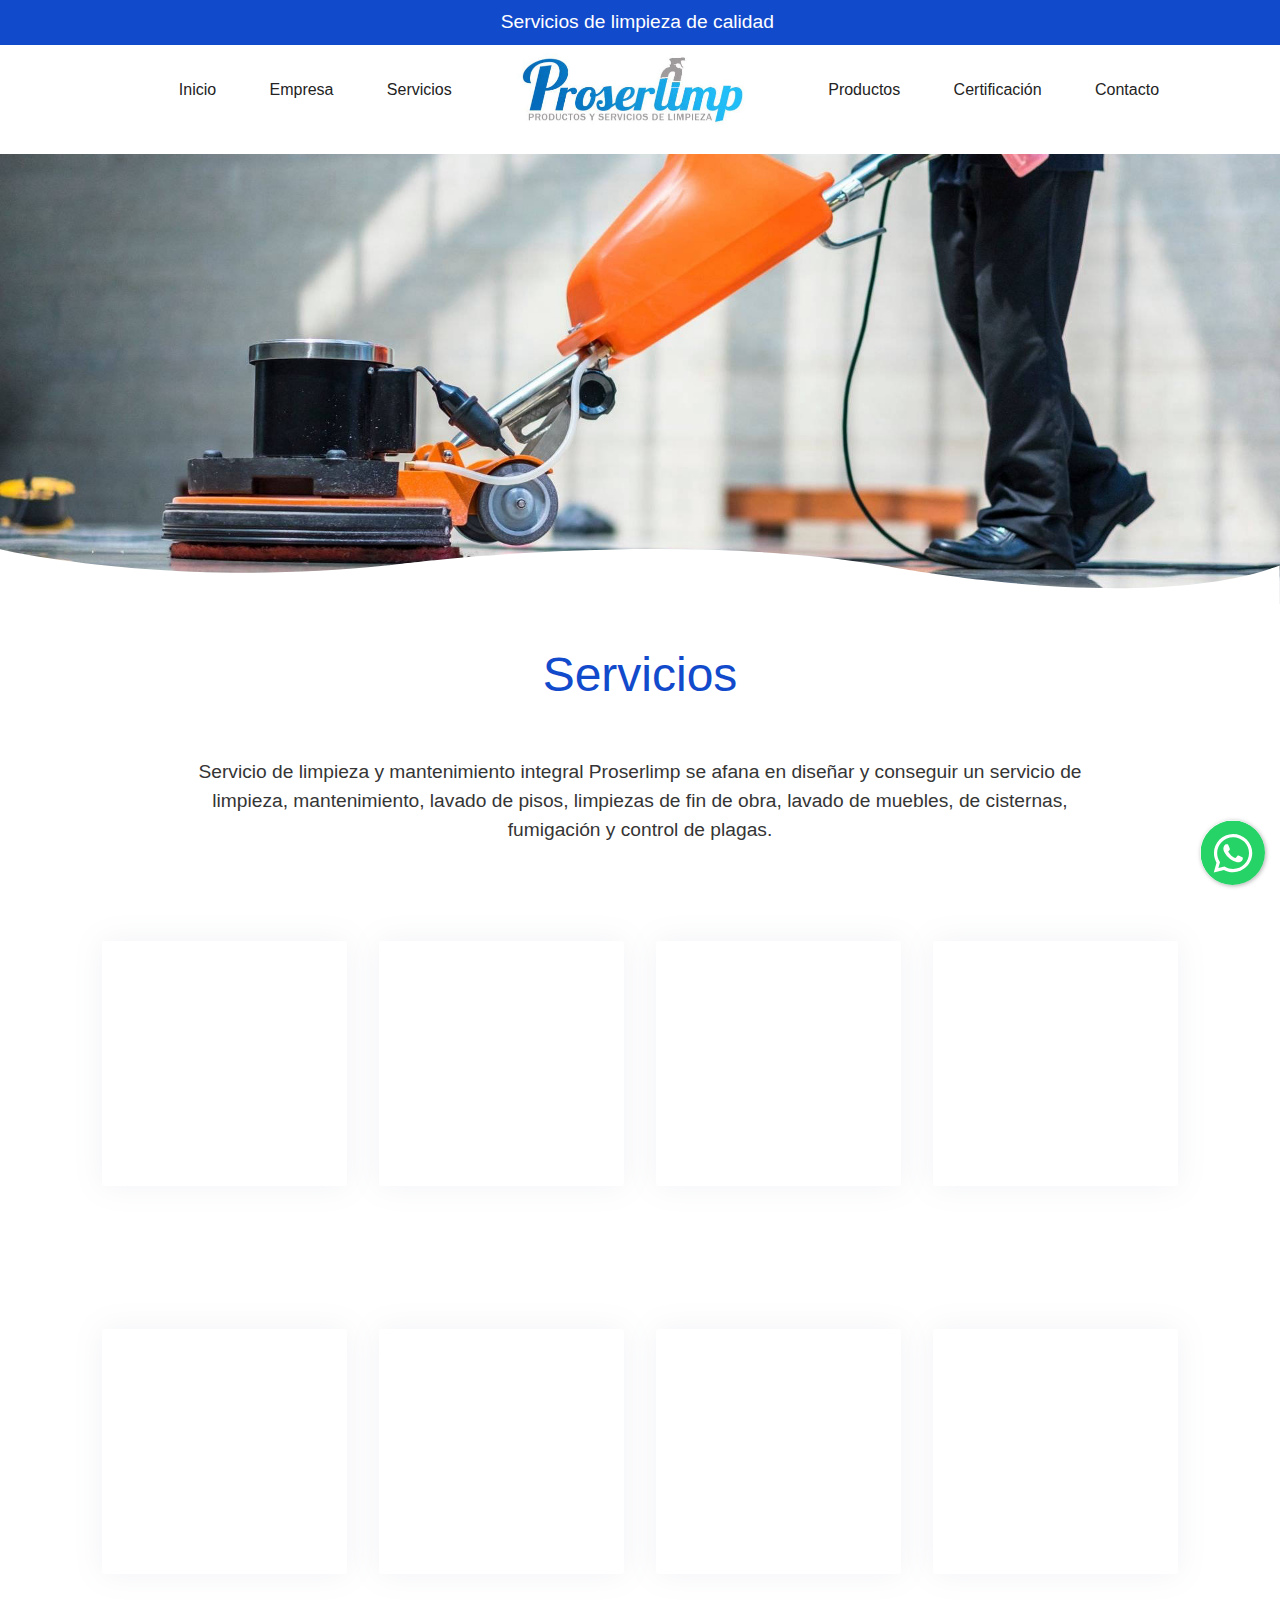
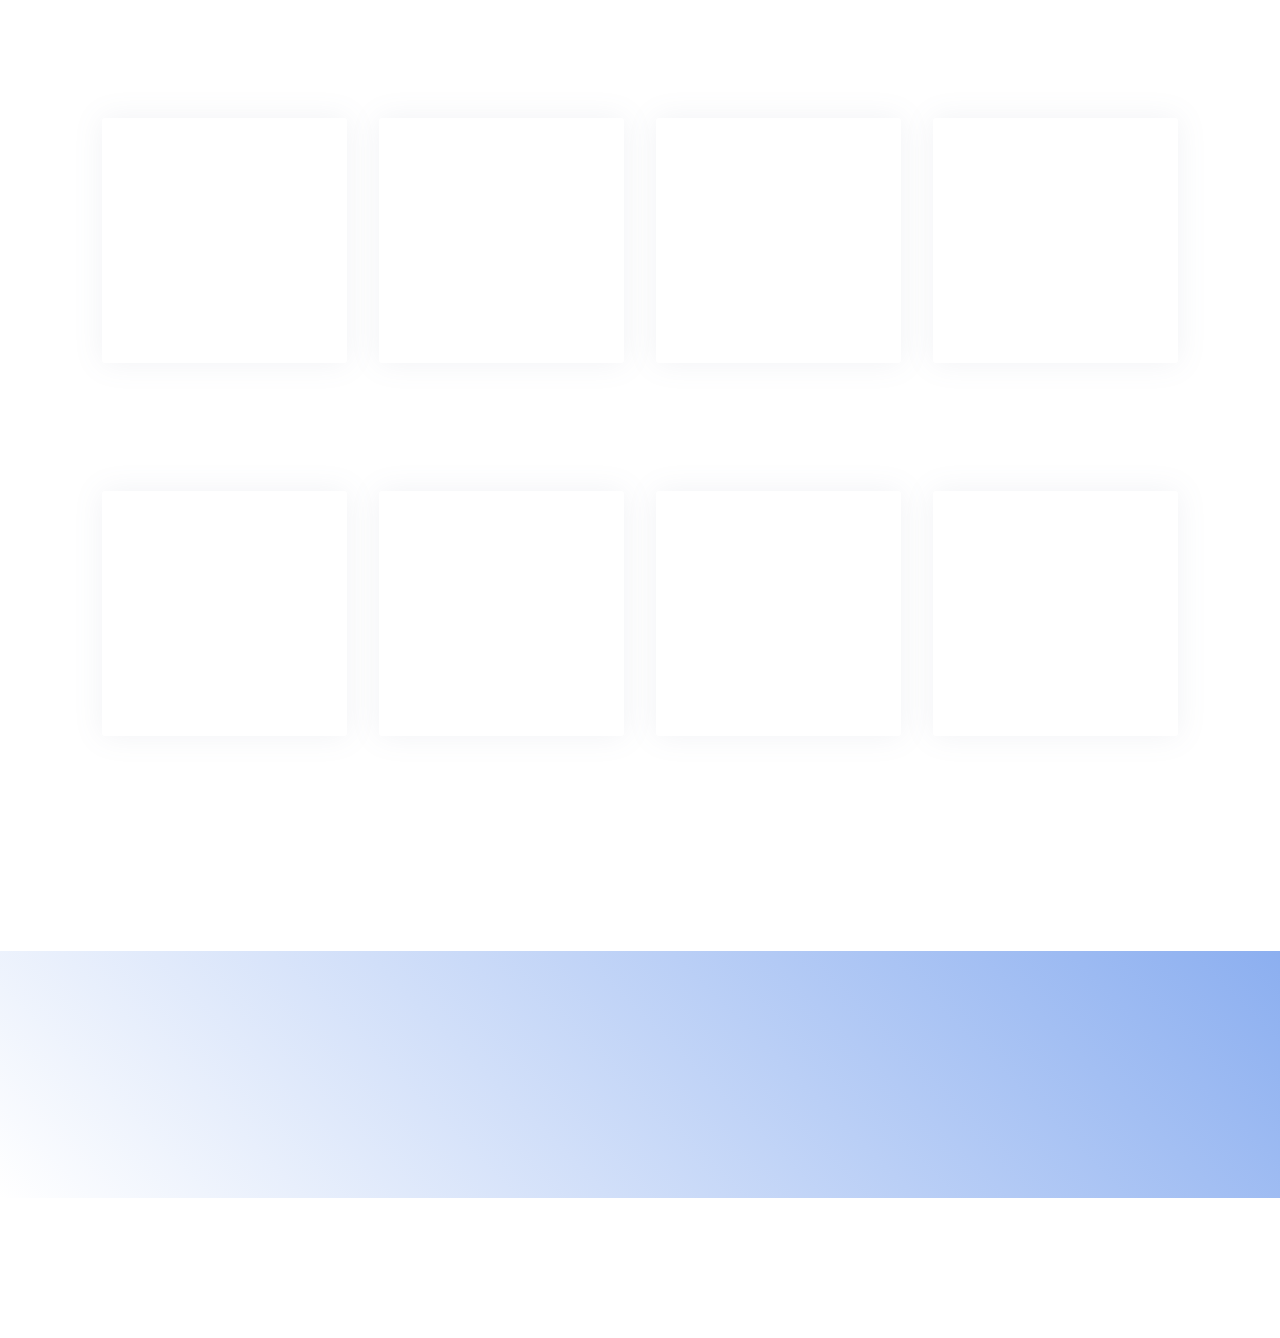
<file: Servicios.html>
<!DOCTYPE html>
<html  >
<head>
  
  <meta charset="UTF-8">
  <meta http-equiv="X-UA-Compatible" content="IE=edge">
  
  <meta name="twitter:card" content="summary_large_image"/>
  <meta name="twitter:image:src" content="assets/images/Servicios-meta.jpeg">
  <meta property="og:image" content="assets/images/Servicios-meta.jpeg">
  <meta name="twitter:title" content="Proserlimp I Servicios">
  <meta name="viewport" content="width=device-width, initial-scale=1, minimum-scale=1">
  <link rel="shortcut icon" href="assets/images/favicon-128x128.png" type="image/x-icon">
  <meta name="description" content="Servicio de limpieza y mantenimiento integral Proserlimp se afana en diseñar y conseguir un servicio de limpieza, mantenimiento, lavado de pisos, limpiezas de fin de obra, lavado de muebles, de cisternas, fumigación y control de plagas.">
  
  
  <title>Proserlimp I Servicios</title>
  <link rel="stylesheet" href="assets/web/assets/mobirise-icons/mobirise-icons.css">
  <link rel="stylesheet" href="assets/tether/tether.min.css">
  <link rel="stylesheet" href="assets/bootstrap/css/bootstrap.min.css">
  <link rel="stylesheet" href="assets/bootstrap/css/bootstrap-grid.min.css">
  <link rel="stylesheet" href="assets/bootstrap/css/bootstrap-reboot.min.css">
  <link rel="stylesheet" href="assets/animatecss/animate.css">
  <link rel="stylesheet" href="assets/chatbutton/floating-wpp.css">
  <link rel="stylesheet" href="assets/dropdown/css/style.css">
  <link rel="stylesheet" href="assets/socicon/css/styles.css">
  <link rel="stylesheet" href="assets/theme/css/style.css">
  <link rel="preload" href="https://fonts.googleapis.com/css?family=Jost:100,200,300,400,500,600,700,800,900,100i,200i,300i,400i,500i,600i,700i,800i,900i&display=swap" as="style" onload="this.onload=null;this.rel='stylesheet'">
  <noscript><link rel="stylesheet" href="https://fonts.googleapis.com/css?family=Jost:100,200,300,400,500,600,700,800,900,100i,200i,300i,400i,500i,600i,700i,800i,900i&display=swap"></noscript>
  <link rel="preload" href="https://fonts.googleapis.com/css?family=Anton:400&display=swap" as="style" onload="this.onload=null;this.rel='stylesheet'">
  <noscript><link rel="stylesheet" href="https://fonts.googleapis.com/css?family=Anton:400&display=swap"></noscript>
  <link rel="preload" href="https://fonts.googleapis.com/css?family=Bebas+Neue:400&display=swap" as="style" onload="this.onload=null;this.rel='stylesheet'">
  <noscript><link rel="stylesheet" href="https://fonts.googleapis.com/css?family=Bebas+Neue:400&display=swap"></noscript>
  <link rel="preload" href="https://fonts.googleapis.com/css?family=Kanit:100,100i,200,200i,300,300i,400,400i,500,500i,600,600i,700,700i,800,800i,900,900i&display=swap" as="style" onload="this.onload=null;this.rel='stylesheet'">
  <noscript><link rel="stylesheet" href="https://fonts.googleapis.com/css?family=Kanit:100,100i,200,200i,300,300i,400,400i,500,500i,600,600i,700,700i,800,800i,900,900i&display=swap"></noscript>
  <link rel="preload" href="https://fonts.googleapis.com/css?family=Montserrat:100,100i,200,200i,300,300i,400,400i,500,500i,600,600i,700,700i,800,800i,900,900i&display=swap" as="style" onload="this.onload=null;this.rel='stylesheet'">
  <noscript><link rel="stylesheet" href="https://fonts.googleapis.com/css?family=Montserrat:100,100i,200,200i,300,300i,400,400i,500,500i,600,600i,700,700i,800,800i,900,900i&display=swap"></noscript>
  <link rel="preload" as="style" href="assets/mobirise/css/mbr-additional.css"><link rel="stylesheet" href="assets/mobirise/css/mbr-additional.css" type="text/css">
  
  
  
  
<meta name="theme-color" content="#f2f6ff">
<link rel="manifest" href="manifest.json">
<script src="sw-connect.js"></script>
<meta name="apple-mobile-web-app-capable" content="yes">
<link rel="apple-touch-startup-image" media="(device-width: 320px) and (device-height: 568px) and (-webkit-device-pixel-ratio: 2) and (orientation: portrait)" href="assets/images/apple-launch-640x1136.png">
<link rel="apple-touch-startup-image" media="(device-width: 375px) and (device-height: 667px) and (-webkit-device-pixel-ratio: 2) and (orientation: portrait)" href="assets/images/apple-launch-750x1334.png">
<link rel="apple-touch-startup-image" media="(device-width: 414px) and (device-height: 736px) and (-webkit-device-pixel-ratio: 3) and (orientation: portrait)" href="assets/images/apple-launch-1242x2208.png">
<link rel="apple-touch-startup-image" media="(device-width: 375px) and (device-height: 812px) and (-webkit-device-pixel-ratio: 3) and (orientation: portrait)" href="assets/images/apple-launch-1125x2436.png">
<link rel="apple-touch-startup-image" media="(device-width: 768px) and (device-height: 1024px) and (-webkit-device-pixel-ratio: 2) and (orientation: portrait)" href="assets/images/apple-launch-1536x2048.png">
<link rel="apple-touch-startup-image" media="(device-width: 834px) and (device-height: 1112px) and (-webkit-device-pixel-ratio: 2) and (orientation: portrait)" href="assets/images/apple-launch-1668x2224.png">
<link rel="apple-touch-startup-image" media="(device-width: 1024px) and (device-height: 1366px) and (-webkit-device-pixel-ratio: 2) and (orientation: portrait)" href="assets/images/apple-launch-2048x2732.png">
<meta name="apple-mobile-web-app-status-bar-style" content="default">
<meta name="apple-mobile-web-app-title" content="">
<link rel="apple-touch-icon" href="apple-touch-icon.png">
</head>
<body>
  
  <section class="extMenu12 menu popup-btn-cards cid-svwffSmvHv" once="menu" id="extMenu13-1k">

    


    <nav class="navbar navbar-dropdown navbar-fixed-top navbar-expand-lg">
        <div class="mbr-overlay" style="opacity: 1;"></div>

        <a class="full-link">
            <div class="menu-top card-wrapper mbr-fonts-style mbr-white display-7">
                Servicios de limpieza de calidad&nbsp;</div>
        </a>
        <div class="collapse navbar-collapse" id="navbarSupportedContent">

            <div class="left-menu">
                <ul class="navbar-nav nav-dropdown" data-app-modern-menu="true"><li class="nav-item">
                        <a class="nav-link link text-black display-4" href="index.html">
                            Inicio</a>
                    </li><li class="nav-item"><a class="nav-link link text-black display-4" href="Empresa.html">
                            Empresa</a></li><li class="nav-item"><a class="nav-link link text-black display-4" href="Servicios.html">
                            Servicios</a></li></ul>
            </div>

            <div class="brand-container">
                <div class="navbar-brand">
                    <span class="navbar-logo">
                        <a href="index.html">
                            <img src="assets/images/prologo2-492x147.jpg" alt="" style="height: 4.6rem;">
                        </a>
                    </span>
                    
                </div>
            </div>

            <div class="right-menu">
                <ul class="navbar-nav nav-dropdown" data-app-modern-menu="true"><li class="nav-item">
                        <a class="nav-link link text-black text-primary display-4" href="Productos.html">
                            Productos</a>
                    </li><li class="nav-item"><a class="nav-link link text-black text-primary display-4" href="Certificación.html">
                            Certificación</a></li>
                    <li class="nav-item">
                        <a class="nav-link link text-black text-primary display-4" href="Contacto.html">
                            Contacto</a>
                    </li></ul>
            </div>
        </div>

        <button class="navbar-toggler" type="button" data-toggle="collapse" data-target="#navbarSupportedContent" aria-controls="navbarNavAltMarkup" aria-expanded="false" aria-label="Toggle navigation">
            <div class="hamburger">
                <span></span>
                <span></span>
                <span></span>
                <span></span>
            </div>
        </button>
    </nav>
</section>

<section class="title3 kidsm4_title3 cid-svz79L79d9" id="title3-2f">

	

	

	<div class="container">
		<div class="row justify-content-md-center">
			<div class="title col-sm-12 col-md-10 col-lg-7 align-center">
				<h2 class="mbr-section-title align-center mbr-fonts-style display-1">
					Our History
				</h2>
				
			</div>
		</div>
	</div>
</section>

<section class="cid-svwffTZ18t" id="header1-1l">

    

    

    <div class="container-fluid align-left">
        <div class="row">
            <div class="col-md-12 col-lg-12 wrapper-left">
                
                
                
                
            </div>
        </div>
    </div>
    
    <svg class="svg-1" data-name="Layer 2" xmlns="http://www.w3.org/2000/svg" viewBox="0 0 1428.75 62.05"><path class="cls-1" d="M-114,132s185,44,434,18c0,0,304-41,551,0,0,0,290.5,57.25,443.75.13v43.69H-114Z" transform="translate(114 -131.78)"></path></svg>
</section>

<section class="title3 kidsm4_title3 cid-svz7AeDx57" id="title3-2i">

	

	

	<div class="container">
		<div class="row justify-content-md-center">
			<div class="title col-sm-12 col-md-10 col-lg-7 align-center">
				<h2 class="mbr-section-title align-center mbr-fonts-style display-2">
					Servicios</h2>
				
			</div>
		</div>
	</div>
</section>

<section class="content4 cid-symKkQBHyp" id="content4-3r">
    
    
    <div class="container">
        <div class="row justify-content-center">
            <div class="title col-md-12 col-lg-10">
                
                <h4 class="mbr-section-subtitle align-center mbr-fonts-style mb-4 display-7">Servicio de limpieza y mantenimiento integral Proserlimp se afana en diseñar y conseguir un servicio de limpieza, mantenimiento, lavado de pisos, limpiezas de fin de obra, lavado de muebles, de cisternas, fumigación y control de plagas.</h4>
                
            </div>
        </div>
    </div>
</section>

<section class="extTeams cid-svBtqYWQoU" id="extTeams3-3a">
    
    

    
    <div class="container">
        
        
        <div class="media-container-row">

            <div class="card p-3 col-12 col-md-6 col-lg-3">
                <div class="card-img mb-5">
                    <img class="img-icon" src="assets/images/13-490x490.jpg" alt="">
                </div>
                <div class="card-box align-left">
                    <h4 class="card-title mbr-fonts-style mbr-semibold display-7">
                        Limpieza en general</h4>
                    
                    
                    
                </div>
            </div>

            <div class="card p-3 col-12 col-md-6 align-left col-lg-3">
                <div class="card-img mb-5">
                    <img class="img-icon" src="assets/images/12-490x490.jpg" alt="">
                </div>
                <div class="card-box">
                    <h4 class="card-title mbr-fonts-style mbr-semibold display-7">
                        Jardinería</h4>
                    
                    
                    
                </div>
            </div>

            <div class="card p-3 col-12 col-md-6 align-left col-lg-3">
                <div class="card-img mb-5">
                    <img class="img-icon" src="assets/images/11-490x490.jpg" alt="">
                </div>
                <div class="card-box">
                    <h4 class="card-title mbr-fonts-style mbr-semibold display-7">
                        Pintura</h4>
                    
                    
                    
                </div>
            </div>

            <div class="card p-3 col-12 col-md-6 align-left col-lg-3">
                <div class="card-img mb-5">
                    <div class="img-holder">
                        <img class="img-icon" src="assets/images/14-490x490.jpg" alt="">
                    </div>
                </div>
                <div class="card-box">
                    <h4 class="card-title mbr-fonts-style mbr-semibold display-7">
                        Limpieza integral</h4>
                    
                    
                    
                </div>
            </div>

        </div>
    </div>
</section>

<section class="extTeams cid-svBAEEFBO2" id="extTeams3-3e">
    
    

    
    <div class="container">
        
        
        <div class="media-container-row">

            <div class="card p-3 col-12 col-md-6 col-lg-3">
                <div class="card-img mb-5">
                    <img class="img-icon" src="assets/images/16-490x490.jpg" alt="">
                </div>
                <div class="card-box align-left">
                    <h4 class="card-title mbr-fonts-style mbr-semibold display-7">
                        Lavado de pisos duros</h4>
                    
                    
                    
                </div>
            </div>

            <div class="card p-3 col-12 col-md-6 align-left col-lg-3">
                <div class="card-img mb-5">
                    <img class="img-icon" src="assets/images/15-490x490.jpg" alt="">
                </div>
                <div class="card-box">
                    <h4 class="card-title mbr-fonts-style mbr-semibold display-7">
                        Lavado de alfombras</h4>
                    
                    
                    
                </div>
            </div>

            <div class="card p-3 col-12 col-md-6 align-left col-lg-3">
                <div class="card-img mb-5">
                    <img class="img-icon" src="assets/images/26-490x490.jpg" alt="">
                </div>
                <div class="card-box">
                    <h4 class="card-title mbr-fonts-style mbr-semibold display-7">
                        Limpieza fin de obra</h4>
                    
                    
                    
                </div>
            </div>

            <div class="card p-3 col-12 col-md-6 align-left col-lg-3">
                <div class="card-img mb-5">
                    <div class="img-holder">
                        <img class="img-icon" src="assets/images/17-490x490.jpg" alt="">
                    </div>
                </div>
                <div class="card-box">
                    <h4 class="card-title mbr-fonts-style mbr-semibold display-7">
                        Vidrios internos y externos</h4>
                    
                    
                    
                </div>
            </div>

        </div>
    </div>
</section>

<section class="extTeams cid-svBBa3hbIw" id="extTeams3-3f">
    
    

    
    <div class="container">
        
        
        <div class="media-container-row">

            <div class="card p-3 col-12 col-md-6 col-lg-3">
                <div class="card-img mb-5">
                    <img class="img-icon" src="assets/images/18-490x490.jpg" alt="">
                </div>
                <div class="card-box align-left">
                    <h4 class="card-title mbr-fonts-style mbr-semibold display-7">Lavado de Sillones</h4>
                    
                    
                    
                </div>
            </div>

            <div class="card p-3 col-12 col-md-6 align-left col-lg-3">
                <div class="card-img mb-5">
                    <img class="img-icon" src="assets/images/22-490x490.jpg" alt="">
                </div>
                <div class="card-box">
                    <h4 class="card-title mbr-fonts-style mbr-semibold display-7">
                        Lavado de cisternas</h4>
                    
                    
                    
                </div>
            </div>

            <div class="card p-3 col-12 col-md-6 align-left col-lg-3">
                <div class="card-img mb-5">
                    <img class="img-icon" src="assets/images/19-490x490.jpg" alt="">
                </div>
                <div class="card-box">
                    <h4 class="card-title mbr-fonts-style mbr-semibold display-7">
                        Fumigación</h4>
                    
                    
                    
                </div>
            </div>

            <div class="card p-3 col-12 col-md-6 align-left col-lg-3">
                <div class="card-img mb-5">
                    <div class="img-holder">
                        <img class="img-icon" src="assets/images/hos-490x490.jpg" alt="">
                    </div>
                </div>
                <div class="card-box">
                    <h4 class="card-title mbr-fonts-style mbr-semibold display-7">
                        Limpieza Hospitalaria</h4>
                    
                    
                    
                </div>
            </div>

        </div>
    </div>
</section>

<section class="extTeams cid-svBBLg6Ljo" id="extTeams3-3g">
    
    

    
    <div class="container">
        
        
        <div class="media-container-row">

            <div class="card p-3 col-12 col-md-6 col-lg-3">
                <div class="card-img mb-5">
                    <img class="img-icon" src="assets/images/24-490x490.jpg" alt="">
                </div>
                <div class="card-box align-left">
                    <h4 class="card-title mbr-fonts-style mbr-semibold display-7">
                        Desratización</h4>
                    
                    
                    
                </div>
            </div>

            <div class="card p-3 col-12 col-md-6 align-left col-lg-3">
                <div class="card-img mb-5">
                    <img class="img-icon" src="assets/images/25-490x490.jpg" alt="">
                </div>
                <div class="card-box">
                    <h4 class="card-title mbr-fonts-style mbr-semibold display-7">
                        Mantenimiento de instalaciones</h4>
                    
                    
                    
                </div>
            </div>

            <div class="card p-3 col-12 col-md-6 align-left col-lg-3">
                <div class="card-img mb-5">
                    <img class="img-icon" src="assets/images/23-490x490.jpg" alt="">
                </div>
                <div class="card-box">
                    <h4 class="card-title mbr-fonts-style mbr-semibold display-7">
                        Sanitización y desodorización de baños</h4>
                    
                    
                    
                </div>
            </div>

            <div class="card p-3 col-12 col-md-6 align-left col-lg-3">
                <div class="card-img mb-5">
                    <div class="img-holder">
                        <img class="img-icon" src="assets/images/20-490x490.jpg" alt="">
                    </div>
                </div>
                <div class="card-box">
                    <h4 class="card-title mbr-fonts-style mbr-semibold display-7">
                        Esterilización Covid-19<br>Empresas, hogares y vehículos</h4>
                    
                    
                    
                </div>
            </div>

        </div>
    </div>
</section>

<section class="header5 cid-svBCHrU1kx" id="header5-3i">

    

    
    <div class="container">
        <div class="row justify-content-center">
            <div class="mbr-white col-md-10">
                
                
                <div class="mbr-section-btn align-center"><a class="btn btn-md btn-primary display-4" href="Contacto.html" target="_blank"><span class="socicon socicon-mail mbr-iconfont mbr-iconfont-btn"></span>SOLICITAR SERVICIOS</a>
                        <a class="btn btn-md btn-secondary display-4" href="https://api.whatsapp.com/send?phone=593984658890" target="_blank"><span class="socicon socicon-whatsapp mbr-iconfont mbr-iconfont-btn"></span>SOLICITAR SERVICIOS</a></div>
            </div>
        </div>
    </div>

    
</section>

<section class="firmm4_footer3 cid-svyFxMVQZl mbr-reveal" id="footer3-2e">

    

    
    
    <div class="line"></div>
    
    <div class="container">
        <div class="row justify-content-between">
            <div class="col-12 col-md-4 col-lg-5">
                <p class="mbr-text mbr-fonts-style display-4">Proserlimp © Copyright 2021 - Desing by <a href="https://www.linestarecuador.com" class="text-white" target="_blank">Linestar</a></p>
            </div>
            <div class="col-12 col-md-4 col-lg-3">
                <div class="social-list text-center">
                    
                    
                    
                    
                <div class="soc-item">
                        <a href="https://www.facebook.com/proserlimpecu" target="_blank">
                            <span class="mbr-iconfont mbr-iconfont-social socicon-facebook socicon"></span>
                        </a>
                    </div><div class="soc-item">
                        <a href="https://www.instagram.com/proserlimp_s.a/" target="_blank">
                            <span class="mbr-iconfont mbr-iconfont-social socicon-instagram socicon"></span>
                        </a>
                    </div><div class="soc-item">
                        <a href="https://api.whatsapp.com/send?phone=593984658890" target="_blank">
                            <span class="mbr-iconfont mbr-iconfont-social socicon-whatsapp socicon"></span>
                        </a>
                    </div></div>
            </div>
            
        </div>
    </div>
</section>


<script src="assets/web/assets/jquery/jquery.min.js"></script>
  <script src="assets/popper/popper.min.js"></script>
  <script src="assets/tether/tether.min.js"></script>
  <script src="assets/bootstrap/js/bootstrap.min.js"></script>
  <script src="assets/smoothscroll/smooth-scroll.js"></script>
  <script src="assets/viewportchecker/jquery.viewportchecker.js"></script>
  <script src="assets/chatbutton/floating-wpp.js"></script>
  <script src="assets/chatbutton/script.js"></script>
  <script src="assets/dropdown/js/nav-dropdown.js"></script>
  <script src="assets/dropdown/js/navbar-dropdown.js"></script>
  <script src="assets/touchswipe/jquery.touch-swipe.min.js"></script>
  <script src="assets/theme/js/script.js"></script>
  
  
  
 <div id="scrollToTop" class="scrollToTop mbr-arrow-up"><a style="text-align: center;"><i class="mbr-arrow-up-icon mbr-arrow-up-icon-cm cm-icon cm-icon-smallarrow-up"></i></a></div>
    <input name="animation" type="hidden">
  <div id="chatbutton-wa" data-phone="+593984658890" data-showpopup="true" data-headertitle="👋 Proserlimp WhatsApp Oficial!" data-popupmessage="Hola!👋

Gracias por preferirnos! 
Puedes solicitar nuestros servicios
directamente por este medio

Proserlimp " data-placeholder="Escribe tu mensaje" data-position="left" data-headercolor="#124acc" data-backgroundcolor="#e5ddd5" data-autoopentimeout="60" data-size="65px"><div class="floating-wpp-button" style="width: 65px; height: 65px;"><div class="floating-wpp-button-image"><!--?xml version="1.0" encoding="UTF-8" standalone="no"?--><svg xmlns="http://www.w3.org/2000/svg" xmlns:xlink="http://www.w3.org/1999/xlink" style="isolation:isolate" viewBox="0 0 800 800" width="65" height="65"><defs><clipPath id="_clipPath_A3g8G5hPEGG2L0B6hFCxamU4cc8rfqzQ"><rect width="800" height="800"></rect></clipPath></defs><g clip-path="url(#_clipPath_A3g8G5hPEGG2L0B6hFCxamU4cc8rfqzQ)"><g><path d=" M 787.59 800 L 12.41 800 C 5.556 800 0 793.332 0 785.108 L 0 14.892 C 0 6.667 5.556 0 12.41 0 L 787.59 0 C 794.444 0 800 6.667 800 14.892 L 800 785.108 C 800 793.332 794.444 800 787.59 800 Z " fill="rgb(37,211,102)"></path></g><g><path d=" M 508.558 450.429 C 502.67 447.483 473.723 433.24 468.325 431.273 C 462.929 429.308 459.003 428.328 455.078 434.22 C 451.153 440.114 439.869 453.377 436.434 457.307 C 433 461.236 429.565 461.729 423.677 458.78 C 417.79 455.834 398.818 449.617 376.328 429.556 C 358.825 413.943 347.008 394.663 343.574 388.768 C 340.139 382.873 343.207 379.687 346.155 376.752 C 348.804 374.113 352.044 369.874 354.987 366.436 C 357.931 362.999 358.912 360.541 360.875 356.614 C 362.837 352.683 361.857 349.246 360.383 346.299 C 358.912 343.352 347.136 314.369 342.231 302.579 C 337.451 291.099 332.597 292.654 328.983 292.472 C 325.552 292.301 321.622 292.265 317.698 292.265 C 313.773 292.265 307.394 293.739 301.996 299.632 C 296.6 305.527 281.389 319.772 281.389 348.752 C 281.389 377.735 302.487 405.731 305.431 409.661 C 308.376 413.592 346.949 473.062 406.015 498.566 C 420.062 504.634 431.03 508.256 439.581 510.969 C 453.685 515.451 466.521 514.818 476.666 513.302 C 487.978 511.613 511.502 499.06 516.409 485.307 C 521.315 471.55 521.315 459.762 519.842 457.307 C 518.371 454.851 514.446 453.377 508.558 450.429 Z  M 401.126 597.117 L 401.047 597.117 C 365.902 597.104 331.431 587.661 301.36 569.817 L 294.208 565.572 L 220.08 585.017 L 239.866 512.743 L 235.21 505.332 C 215.604 474.149 205.248 438.108 205.264 401.1 C 205.307 293.113 293.17 205.257 401.204 205.257 C 453.518 205.275 502.693 225.674 539.673 262.696 C 576.651 299.716 597.004 348.925 596.983 401.258 C 596.939 509.254 509.078 597.117 401.126 597.117 Z  M 567.816 234.565 C 523.327 190.024 464.161 165.484 401.124 165.458 C 271.24 165.458 165.529 271.161 165.477 401.085 C 165.46 442.617 176.311 483.154 196.932 518.892 L 163.502 641 L 288.421 608.232 C 322.839 627.005 361.591 636.901 401.03 636.913 L 401.126 636.913 L 401.127 636.913 C 530.998 636.913 636.717 531.2 636.77 401.274 C 636.794 338.309 612.306 279.105 567.816 234.565" fill-rule="evenodd" fill="rgb(255,255,255)"></path></g></g></svg></div></div></div>
 
</body>
</html>
</file>
<file: assets/web/assets/mobirise-icons2/mobirise2.css>
@font-face {
  font-family: 'Moririse2';
  font-display: swap;
  src:  url('mobirise2.eot?f2bix4');
  src:  url('mobirise2.eot?f2bix4#iefix') format('embedded-opentype'),
    url('mobirise2.ttf?f2bix4') format('truetype'),
    url('mobirise2.woff?f2bix4') format('woff'),
    url('mobirise2.svg?f2bix4#mobirise2') format('svg');
  font-weight: normal;
  font-style: normal;
}

[class^="mobi-"], [class*=" mobi-"] {
  /* use !important to prevent issues with browser extensions that change fonts */
  font-family: 'Moririse2' !important;
  speak: none;
  font-style: normal;
  font-weight: normal;
  font-variant: normal;
  text-transform: none;
  line-height: 1;

  /* Better Font Rendering =========== */
  -webkit-font-smoothing: antialiased;
  -moz-osx-font-smoothing: grayscale;
}

.mobi-mbri-add-submenu:before {
  content: "\e900";
}
.mobi-mbri-alert:before {
  content: "\e901";
}
.mobi-mbri-align-center:before {
  content: "\e902";
}
.mobi-mbri-align-justify:before {
  content: "\e903";
}
.mobi-mbri-align-left:before {
  content: "\e904";
}
.mobi-mbri-align-right:before {
  content: "\e905";
}
.mobi-mbri-android:before {
  content: "\e906";
}
.mobi-mbri-apple:before {
  content: "\e907";
}
.mobi-mbri-arrow-down:before {
  content: "\e908";
}
.mobi-mbri-arrow-next:before {
  content: "\e909";
}
.mobi-mbri-arrow-prev:before {
  content: "\e90a";
}
.mobi-mbri-arrow-up:before {
  content: "\e90b";
}
.mobi-mbri-bold:before {
  content: "\e90c";
}
.mobi-mbri-bookmark:before {
  content: "\e90d";
}
.mobi-mbri-bootstrap:before {
  content: "\e90e";
}
.mobi-mbri-briefcase:before {
  content: "\e90f";
}
.mobi-mbri-browse:before {
  content: "\e910";
}
.mobi-mbri-bulleted-list:before {
  content: "\e911";
}
.mobi-mbri-calendar:before {
  content: "\e912";
}
.mobi-mbri-camera:before {
  content: "\e913";
}
.mobi-mbri-cart-add:before {
  content: "\e914";
}
.mobi-mbri-cart-full:before {
  content: "\e915";
}
.mobi-mbri-cash:before {
  content: "\e916";
}
.mobi-mbri-change-style:before {
  content: "\e917";
}
.mobi-mbri-chat:before {
  content: "\e918";
}
.mobi-mbri-clock:before {
  content: "\e919";
}
.mobi-mbri-close:before {
  content: "\e91a";
}
.mobi-mbri-cloud:before {
  content: "\e91b";
}
.mobi-mbri-code:before {
  content: "\e91c";
}
.mobi-mbri-contact-form:before {
  content: "\e91d";
}
.mobi-mbri-credit-card:before {
  content: "\e91e";
}
.mobi-mbri-cursor-click:before {
  content: "\e91f";
}
.mobi-mbri-cust-feedback:before {
  content: "\e920";
}
.mobi-mbri-database:before {
  content: "\e921";
}
.mobi-mbri-delivery:before {
  content: "\e922";
}
.mobi-mbri-desktop:before {
  content: "\e923";
}
.mobi-mbri-devices:before {
  content: "\e924";
}
.mobi-mbri-down:before {
  content: "\e925";
}
.mobi-mbri-download-2:before {
  content: "\e926";
}
.mobi-mbri-download:before {
  content: "\e927";
}
.mobi-mbri-drag-n-drop-2:before {
  content: "\e928";
}
.mobi-mbri-drag-n-drop:before {
  content: "\e929";
}
.mobi-mbri-edit-2:before {
  content: "\e92a";
}
.mobi-mbri-edit:before {
  content: "\e92b";
}
.mobi-mbri-error:before {
  content: "\e92c";
}
.mobi-mbri-extension:before {
  content: "\e92d";
}
.mobi-mbri-features:before {
  content: "\e92e";
}
.mobi-mbri-file:before {
  content: "\e92f";
}
.mobi-mbri-flag:before {
  content: "\e930";
}
.mobi-mbri-folder:before {
  content: "\e931";
}
.mobi-mbri-gift:before {
  content: "\e932";
}
.mobi-mbri-github:before {
  content: "\e933";
}
.mobi-mbri-globe-2:before {
  content: "\e934";
}
.mobi-mbri-globe:before {
  content: "\e935";
}
.mobi-mbri-growing-chart:before {
  content: "\e936";
}
.mobi-mbri-hearth:before {
  content: "\e937";
}
.mobi-mbri-help:before {
  content: "\e938";
}
.mobi-mbri-home:before {
  content: "\e939";
}
.mobi-mbri-hot-cup:before {
  content: "\e93a";
}
.mobi-mbri-idea:before {
  content: "\e93b";
}
.mobi-mbri-image-gallery:before {
  content: "\e93c";
}
.mobi-mbri-image-slider:before {
  content: "\e93d";
}
.mobi-mbri-info:before {
  content: "\e93e";
}
.mobi-mbri-italic:before {
  content: "\e93f";
}
.mobi-mbri-key:before {
  content: "\e940";
}
.mobi-mbri-laptop:before {
  content: "\e941";
}
.mobi-mbri-layers:before {
  content: "\e942";
}
.mobi-mbri-left-right:before {
  content: "\e943";
}
.mobi-mbri-left:before {
  content: "\e944";
}
.mobi-mbri-letter:before {
  content: "\e945";
}
.mobi-mbri-like:before {
  content: "\e946";
}
.mobi-mbri-link:before {
  content: "\e947";
}
.mobi-mbri-lock:before {
  content: "\e948";
}
.mobi-mbri-login:before {
  content: "\e949";
}
.mobi-mbri-logout:before {
  content: "\e94a";
}
.mobi-mbri-magic-stick:before {
  content: "\e94b";
}
.mobi-mbri-map-pin:before {
  content: "\e94c";
}
.mobi-mbri-menu:before {
  content: "\e94d";
}
.mobi-mbri-mobile-2:before {
  content: "\e94e";
}
.mobi-mbri-mobile-horizontal:before {
  content: "\e94f";
}
.mobi-mbri-mobile:before {
  content: "\e950";
}
.mobi-mbri-mobirise:before {
  content: "\e951";
}
.mobi-mbri-more-horizontal:before {
  content: "\e952";
}
.mobi-mbri-more-vertical:before {
  content: "\e953";
}
.mobi-mbri-music:before {
  content: "\e954";
}
.mobi-mbri-new-file:before {
  content: "\e955";
}
.mobi-mbri-numbered-list:before {
  content: "\e956";
}
.mobi-mbri-opened-folder:before {
  content: "\e957";
}
.mobi-mbri-pages:before {
  content: "\e958";
}
.mobi-mbri-paper-plane:before {
  content: "\e959";
}
.mobi-mbri-paperclip:before {
  content: "\e95a";
}
.mobi-mbri-phone:before {
  content: "\e95b";
}
.mobi-mbri-photo:before {
  content: "\e95c";
}
.mobi-mbri-photos:before {
  content: "\e95d";
}
.mobi-mbri-pin:before {
  content: "\e95e";
}
.mobi-mbri-play:before {
  content: "\e95f";
}
.mobi-mbri-plus:before {
  content: "\e960";
}
.mobi-mbri-preview:before {
  content: "\e961";
}
.mobi-mbri-print:before {
  content: "\e962";
}
.mobi-mbri-protect:before {
  content: "\e963";
}
.mobi-mbri-question:before {
  content: "\e964";
}
.mobi-mbri-quote-left:before {
  content: "\e965";
}
.mobi-mbri-quote-right:before {
  content: "\e966";
}
.mobi-mbri-redo:before {
  content: "\e967";
}
.mobi-mbri-refresh:before {
  content: "\e968";
}
.mobi-mbri-responsive-2:before {
  content: "\e969";
}
.mobi-mbri-responsive:before {
  content: "\e96a";
}
.mobi-mbri-right:before {
  content: "\e96b";
}
.mobi-mbri-rocket:before {
  content: "\e96c";
}
.mobi-mbri-sad-face:before {
  content: "\e96d";
}
.mobi-mbri-sale:before {
  content: "\e96e";
}
.mobi-mbri-save:before {
  content: "\e96f";
}
.mobi-mbri-search:before {
  content: "\e970";
}
.mobi-mbri-setting-2:before {
  content: "\e971";
}
.mobi-mbri-setting-3:before {
  content: "\e972";
}
.mobi-mbri-setting:before {
  content: "\e973";
}
.mobi-mbri-share:before {
  content: "\e974";
}
.mobi-mbri-shopping-bag:before {
  content: "\e975";
}
.mobi-mbri-shopping-basket:before {
  content: "\e976";
}
.mobi-mbri-shopping-cart:before {
  content: "\e977";
}
.mobi-mbri-sites:before {
  content: "\e978";
}
.mobi-mbri-smile-face:before {
  content: "\e979";
}
.mobi-mbri-speed:before {
  content: "\e97a";
}
.mobi-mbri-star:before {
  content: "\e97b";
}
.mobi-mbri-success:before {
  content: "\e97c";
}
.mobi-mbri-sun:before {
  content: "\e97d";
}
.mobi-mbri-sun2:before {
  content: "\e97e";
}
.mobi-mbri-tablet-vertical:before {
  content: "\e97f";
}
.mobi-mbri-tablet:before {
  content: "\e980";
}
.mobi-mbri-target:before {
  content: "\e981";
}
.mobi-mbri-timer:before {
  content: "\e982";
}
.mobi-mbri-to-ftp:before {
  content: "\e983";
}
.mobi-mbri-to-local-drive:before {
  content: "\e984";
}
.mobi-mbri-touch-swipe:before {
  content: "\e985";
}
.mobi-mbri-touch:before {
  content: "\e986";
}
.mobi-mbri-trash:before {
  content: "\e987";
}
.mobi-mbri-underline:before {
  content: "\e988";
}
.mobi-mbri-undo:before {
  content: "\e989";
}
.mobi-mbri-unlink:before {
  content: "\e98a";
}
.mobi-mbri-unlock:before {
  content: "\e98b";
}
.mobi-mbri-up-down:before {
  content: "\e98c";
}
.mobi-mbri-up:before {
  content: "\e98d";
}
.mobi-mbri-update:before {
  content: "\e98e";
}
.mobi-mbri-upload-2:before {
  content: "\e98f";
}
.mobi-mbri-upload:before {
  content: "\e990";
}
.mobi-mbri-user-2:before {
  content: "\e991";
}
.mobi-mbri-user:before {
  content: "\e992";
}
.mobi-mbri-users:before {
  content: "\e993";
}
.mobi-mbri-video-play:before {
  content: "\e994";
}
.mobi-mbri-video:before {
  content: "\e995";
}
.mobi-mbri-watch:before {
  content: "\e996";
}
.mobi-mbri-website-theme-2:before {
  content: "\e997";
}
.mobi-mbri-website-theme:before {
  content: "\e998";
}
.mobi-mbri-wifi:before {
  content: "\e999";
}
.mobi-mbri-windows:before {
  content: "\e99a";
}
.mobi-mbri-zoom-in:before {
  content: "\e99b";
}
.mobi-mbri-zoom-out:before {
  content: "\e99c";
}
</file>
<file: assets/chatbutton/floating-wpp.css>
.floating-wpp {
    position: fixed;
    bottom: 15px;
    left: 15px;
    font-size: 14px;
    transition: bottom 0.2s;
    z-index: 1021;
}

.floating-wpp .floating-wpp-button {
    position: relative;
    border-radius: 50%;
    box-shadow: 1px 1px 4px rgba(60, 60, 60, 0.4);
    transition: box-shadow 0.2s;
    cursor: pointer;
    overflow: hidden;
}

.floating-wpp .floating-wpp-button img,
.floating-wpp .floating-wpp-button svg {
    position: absolute;
    width: 100%;
    height: auto;
    object-fit: cover;
    top: 50%;
    left: 50%;
    transform: translate3d(-50%, -50%, 0);
    border-radius: 50%;
}

.floating-wpp:hover .floating-wpp-button {
    box-shadow: 1px 2px 8px rgba(60, 60, 60, 0.4);
}

.floating-wpp .floating-wpp-popup {
    /*border: 2px solid white;*/
    border-radius: 8px;
    background-color: #e5ddd5;
    position: absolute;
    overflow: hidden;
    padding: 0;
    box-shadow: 1px 2px 8px rgba(60, 60, 60, 0.25);
    width: 0px;
    height: 0px;
    bottom: 0;
    opacity: 0;
    transition: bottom 0.1s ease-out, opacity 0.2s ease-out;
    transform-origin: bottom;
}

.floating-wpp .floating-wpp-popup.active {
    padding: 0 15px 12px 15px;
    width: 280px;
    height: auto;
    bottom: 82px;
    opacity: 1;
}

.floating-wpp .floating-wpp-popup .floating-wpp-message {
    background-color: white;
    padding: 8px;
    border-radius: 7.5px 7.5px 7.5px 7.5px;
    box-shadow: 1px 1px 5px rgba(0, 0, 0, 0.15);
    opacity: 0;
    transition: opacity 0.2s;
    max-width: 100%;
}

.floating-wpp .floating-wpp-popup.active .floating-wpp-message {
    opacity: 1;
    transition-delay: 0.2s;
}

.floating-wpp .floating-wpp-popup .floating-wpp-head {
    text-align: left;
    color: white;
    margin: 0 -15px 15px -15px;
    padding: 15px 15px;
    display: flex;
    flex-direction: column;
    justify-content: space-between;
    cursor: pointer;
}

.floating-wpp-headName {
    margin: 0;
}

.floating-wpp .floating-wpp-popup .floating-wpp-head .close {
    position: absolute;
    top: 14px;
    right: 8px;
    color: #ffffff;
    text-shadow: none;
    opacity: 1;
    font-size: inherit;
}

.floating-wpp .floating-wpp-input-message {
    background-color: #e5ddd5;
    margin: 5px -15px -15px -15px;
    padding: 0 15px;
    display: flex;
    align-items: center;
}

.floating-wpp .floating-wpp-input-message textarea {
    border: 1px solid #ffffff;
    border-radius: 21px;
    box-shadow: none;
    padding: 8px 12px;
    margin: 10px 0 15px 0;
    width: 100%;
    max-width: 100%;
    font-family: inherit;
    font-size: inherit;
    resize: none;
    outline: none;
    color: #4a4a4a;
    box-shadow: 1px 2px 8px rgba(60, 60, 60, 0.25);
    visibility: visible !important;
    animation-delay: 0s;
    animation-duration: 0s;
}

.floating-wpp .floating-wpp-btn-send {
    margin: 10px 0 15px 12px;
    font-size: 0;
    cursor: pointer;
    box-shadow: 1px 2px 8px rgba(60, 60, 60, 0.25);
    border-radius: 50%;
}
</file>
<file: assets/dropdown/css/style.css>
.navbar-dropdown {
  left: 0;
  padding: 0;
  position: absolute;
  right: 0;
  top: 0;
  transition: all 0.45s ease;
  z-index: 1030;
  background: #282828; }
  .navbar-dropdown .navbar-logo {
    margin-right: 0.8rem;
    transition: margin 0.3s ease-in-out;
    vertical-align: middle; }
    .navbar-dropdown .navbar-logo img {
      height: 3.125rem;
      transition: all 0.3s ease-in-out; }
    .navbar-dropdown .navbar-logo.mbr-iconfont {
      font-size: 3.125rem;
      line-height: 3.125rem; }
  .navbar-dropdown .navbar-caption {
    font-weight: 700;
    white-space: normal;
    vertical-align: -4px;
    line-height: 3.125rem !important; }
    .navbar-dropdown .navbar-caption, .navbar-dropdown .navbar-caption:hover {
      color: inherit;
      text-decoration: none; }
  .navbar-dropdown .mbr-iconfont + .navbar-caption {
    vertical-align: -1px; }
  .navbar-dropdown.navbar-fixed-top {
    position: fixed; }
  .navbar-dropdown .navbar-brand span {
    vertical-align: -4px; }
  .navbar-dropdown.bg-color.transparent {
    background: none; }
  .navbar-dropdown.navbar-short .navbar-brand {
    padding: 0.625rem 0; }
    .navbar-dropdown.navbar-short .navbar-brand span {
      vertical-align: -1px; }
  .navbar-dropdown.navbar-short .navbar-caption {
    line-height: 2.375rem !important;
    vertical-align: -2px; }
  .navbar-dropdown.navbar-short .navbar-logo {
    margin-right: 0.5rem; }
    .navbar-dropdown.navbar-short .navbar-logo img {
      height: 2.375rem; }
    .navbar-dropdown.navbar-short .navbar-logo.mbr-iconfont {
      font-size: 2.375rem;
      line-height: 2.375rem; }
  .navbar-dropdown.navbar-short .mbr-table-cell {
    height: 3.625rem; }
  .navbar-dropdown .navbar-close {
    left: 0.6875rem;
    position: fixed;
    top: 0.75rem;
    z-index: 1000; }
  .navbar-dropdown .hamburger-icon {
    content: "";
    display: inline-block;
    vertical-align: middle;
    width: 16px;
    -webkit-box-shadow: 0 -6px 0 1px #282828,0 0 0 1px #282828,0 6px 0 1px #282828;
    -moz-box-shadow: 0 -6px 0 1px #282828,0 0 0 1px #282828,0 6px 0 1px #282828;
    box-shadow: 0 -6px 0 1px #282828,0 0 0 1px #282828,0 6px 0 1px #282828; }

.dropdown-menu .dropdown-toggle[data-toggle="dropdown-submenu"]::after {
  border-bottom: 0.35em solid transparent;
  border-left: 0.35em solid;
  border-right: 0;
  border-top: 0.35em solid transparent;
  margin-left: 0.3rem; }

.dropdown-menu .dropdown-item:focus {
  outline: 0; }

.nav-dropdown {
  font-size: 0.75rem;
  font-weight: 500;
  height: auto !important; }
  .nav-dropdown .nav-btn {
    padding-left: 1rem; }
  .nav-dropdown .link {
    margin: .667em 1.667em;
    font-weight: 500;
    padding: 0;
    transition: color .2s ease-in-out; }
    .nav-dropdown .link.dropdown-toggle {
      margin-right: 2.583em; }
      .nav-dropdown .link.dropdown-toggle::after {
        margin-left: .25rem;
        border-top: 0.35em solid;
        border-right: 0.35em solid transparent;
        border-left: 0.35em solid transparent;
        border-bottom: 0; }
      .nav-dropdown .link.dropdown-toggle[aria-expanded="true"] {
        margin: 0;
        padding: 0.667em 3.263em  0.667em 1.667em; }
  .nav-dropdown .link::after,
  .nav-dropdown .dropdown-item::after {
    color: inherit; }
  .nav-dropdown .btn {
    font-size: 0.75rem;
    font-weight: 700;
    letter-spacing: 0;
    margin-bottom: 0;
    padding-left: 1.25rem;
    padding-right: 1.25rem; }
  .nav-dropdown .dropdown-menu {
    border-radius: 0;
    border: 0;
    left: 0;
    margin: 0;
    padding-bottom: 1.25rem;
    padding-top: 1.25rem;
    position: relative; }
  .nav-dropdown .dropdown-submenu {
    margin-left: 0.125rem;
    top: 0; }
  .nav-dropdown .dropdown-item {
    font-weight: 500;
    line-height: 2;
    padding: 0.3846em 4.615em 0.3846em 1.5385em;
    position: relative;
    transition: color .2s ease-in-out, background-color .2s ease-in-out; }
    .nav-dropdown .dropdown-item::after {
      margin-top: -0.3077em;
      position: absolute;
      right: 1.1538em;
      top: 50%; }
    .nav-dropdown .dropdown-item:focus, .nav-dropdown .dropdown-item:hover {
      background: none; }

@media (max-width: 767px) {
  .nav-dropdown.navbar-toggleable-sm {
    bottom: 0;
    display: none;
    left: 0;
    overflow-x: hidden;
    position: fixed;
    top: 0;
    transform: translateX(-100%);
    -ms-transform: translateX(-100%);
    -webkit-transform: translateX(-100%);
    width: 18.75rem;
    z-index: 999; } }
.nav-dropdown.navbar-toggleable-xl {
  bottom: 0;
  display: none;
  left: 0;
  overflow-x: hidden;
  position: fixed;
  top: 0;
  transform: translateX(-100%);
  -ms-transform: translateX(-100%);
  -webkit-transform: translateX(-100%);
  width: 18.75rem;
  z-index: 999; }

.nav-dropdown-sm {
  display: block !important;
  overflow-x: hidden;
  overflow: auto;
  padding-top: 3.875rem; }
  .nav-dropdown-sm::after {
    content: "";
    display: block;
    height: 3rem;
    width: 100%; }
  .nav-dropdown-sm.collapse.in ~ .navbar-close {
    display: block !important; }
  .nav-dropdown-sm.collapsing, .nav-dropdown-sm.collapse.in {
    transform: translateX(0);
    -ms-transform: translateX(0);
    -webkit-transform: translateX(0);
    transition: all 0.25s ease-out;
    -webkit-transition: all 0.25s ease-out;
    background: #282828; }
  .nav-dropdown-sm.collapsing[aria-expanded="false"] {
    transform: translateX(-100%);
    -ms-transform: translateX(-100%);
    -webkit-transform: translateX(-100%); }
  .nav-dropdown-sm .nav-item {
    display: block;
    margin-left: 0 !important;
    padding-left: 0; }
  .nav-dropdown-sm .link,
  .nav-dropdown-sm .dropdown-item {
    border-top: 1px dotted rgba(255, 255, 255, 0.1);
    font-size: 0.8125rem;
    line-height: 1.6;
    margin: 0 !important;
    padding: 0.875rem 2.4rem 0.875rem 1.5625rem !important;
    position: relative;
    white-space: normal; }
    .nav-dropdown-sm .link:focus, .nav-dropdown-sm .link:hover,
    .nav-dropdown-sm .dropdown-item:focus,
    .nav-dropdown-sm .dropdown-item:hover {
      background: rgba(0, 0, 0, 0.2) !important;
      color: #c0a375; }
  .nav-dropdown-sm .nav-btn {
    position: relative;
    padding: 1.5625rem 1.5625rem 0 1.5625rem; }
    .nav-dropdown-sm .nav-btn::before {
      border-top: 1px dotted rgba(255, 255, 255, 0.1);
      content: "";
      left: 0;
      position: absolute;
      top: 0;
      width: 100%; }
    .nav-dropdown-sm .nav-btn + .nav-btn {
      padding-top: 0.625rem; }
      .nav-dropdown-sm .nav-btn + .nav-btn::before {
        display: none; }
  .nav-dropdown-sm .btn {
    padding: 0.625rem 0; }
  .nav-dropdown-sm .dropdown-toggle[data-toggle="dropdown-submenu"]::after {
    margin-left: .25rem;
    border-top: 0.35em solid;
    border-right: 0.35em solid transparent;
    border-left: 0.35em solid transparent;
    border-bottom: 0; }
  .nav-dropdown-sm .dropdown-toggle[data-toggle="dropdown-submenu"][aria-expanded="true"]::after {
    border-top: 0;
    border-right: 0.35em solid transparent;
    border-left: 0.35em solid transparent;
    border-bottom: 0.35em solid; }
  .nav-dropdown-sm .dropdown-menu {
    margin: 0;
    padding: 0;
    position: relative;
    top: 0;
    left: 0;
    width: 100%;
    border: 0;
    float: none;
    border-radius: 0;
    background: none; }
  .nav-dropdown-sm .dropdown-submenu {
    left: 100%;
    margin-left: 0.125rem;
    margin-top: -1.25rem;
    top: 0; }

.navbar-toggleable-sm .nav-dropdown .dropdown-menu {
  position: absolute; }

.navbar-toggleable-sm .nav-dropdown .dropdown-submenu {
  left: 100%;
  margin-left: 0.125rem;
  margin-top: -1.25rem;
  top: 0; }

.navbar-toggleable-sm.opened .nav-dropdown .dropdown-menu {
  position: relative; }

.navbar-toggleable-sm.opened .nav-dropdown .dropdown-submenu {
  left: 0;
  margin-left: 00rem;
  margin-top: 0rem;
  top: 0; }

.is-builder .nav-dropdown.collapsing {
  transition: none !important; }

/*# sourceMappingURL=style.css.map */
</file>
<file: assets/socicon/css/styles.css>
@charset "UTF-8";

@font-face {
  font-family: 'Socicon';
  src:  url('../fonts/socicon.eot');
  src:  url('../fonts/socicon.eot?#iefix') format('embedded-opentype'),
    url('../fonts/socicon.woff2') format('woff2'),
    url('../fonts/socicon.ttf') format('truetype'),
    url('../fonts/socicon.woff') format('woff'),
    url('../fonts/socicon.svg#socicon') format('svg');
  font-weight: normal;
  font-style: normal;
  font-display: swap;
}

[data-icon]:before {
  font-family: "socicon" !important;
  content: attr(data-icon);
  font-style: normal !important;
  font-weight: normal !important;
  font-variant: normal !important;
  text-transform: none !important;
  speak: none;
  line-height: 1;
  -webkit-font-smoothing: antialiased;
  -moz-osx-font-smoothing: grayscale;
}

[class^="socicon-"], [class*=" socicon-"] {
  /* use !important to prevent issues with browser extensions that change fonts */
  font-family: 'Socicon' !important;
  speak: none;
  font-style: normal;
  font-weight: normal;
  font-variant: normal;
  text-transform: none;
  line-height: 1;

  /* Better Font Rendering =========== */
  -webkit-font-smoothing: antialiased;
  -moz-osx-font-smoothing: grayscale;
}

.socicon-eitaa:before {
  content: "\e97c";
}
.socicon-soroush:before {
  content: "\e97d";
}
.socicon-bale:before {
  content: "\e97e";
}
.socicon-zazzle:before {
  content: "\e97b";
}
.socicon-society6:before {
  content: "\e97a";
}
.socicon-redbubble:before {
  content: "\e979";
}
.socicon-avvo:before {
  content: "\e978";
}
.socicon-stitcher:before {
  content: "\e977";
}
.socicon-googlehangouts:before {
  content: "\e974";
}
.socicon-dlive:before {
  content: "\e975";
}
.socicon-vsco:before {
  content: "\e976";
}
.socicon-flipboard:before {
  content: "\e973";
}
.socicon-ubuntu:before {
  content: "\e958";
}
.socicon-artstation:before {
  content: "\e959";
}
.socicon-invision:before {
  content: "\e95a";
}
.socicon-torial:before {
  content: "\e95b";
}
.socicon-collectorz:before {
  content: "\e95c";
}
.socicon-seenthis:before {
  content: "\e95d";
}
.socicon-googleplaymusic:before {
  content: "\e95e";
}
.socicon-debian:before {
  content: "\e95f";
}
.socicon-filmfreeway:before {
  content: "\e960";
}
.socicon-gnome:before {
  content: "\e961";
}
.socicon-itchio:before {
  content: "\e962";
}
.socicon-jamendo:before {
  content: "\e963";
}
.socicon-mix:before {
  content: "\e964";
}
.socicon-sharepoint:before {
  content: "\e965";
}
.socicon-tinder:before {
  content: "\e966";
}
.socicon-windguru:before {
  content: "\e967";
}
.socicon-cdbaby:before {
  content: "\e968";
}
.socicon-elementaryos:before {
  content: "\e969";
}
.socicon-stage32:before {
  content: "\e96a";
}
.socicon-tiktok:before {
  content: "\e96b";
}
.socicon-gitter:before {
  content: "\e96c";
}
.socicon-letterboxd:before {
  content: "\e96d";
}
.socicon-threema:before {
  content: "\e96e";
}
.socicon-splice:before {
  content: "\e96f";
}
.socicon-metapop:before {
  content: "\e970";
}
.socicon-naver:before {
  content: "\e971";
}
.socicon-remote:before {
  content: "\e972";
}
.socicon-internet:before {
  content: "\e957";
}
.socicon-moddb:before {
  content: "\e94b";
}
.socicon-indiedb:before {
  content: "\e94c";
}
.socicon-traxsource:before {
  content: "\e94d";
}
.socicon-gamefor:before {
  content: "\e94e";
}
.socicon-pixiv:before {
  content: "\e94f";
}
.socicon-myanimelist:before {
  content: "\e950";
}
.socicon-blackberry:before {
  content: "\e951";
}
.socicon-wickr:before {
  content: "\e952";
}
.socicon-spip:before {
  content: "\e953";
}
.socicon-napster:before {
  content: "\e954";
}
.socicon-beatport:before {
  content: "\e955";
}
.socicon-hackerone:before {
  content: "\e956";
}
.socicon-hackernews:before {
  content: "\e946";
}
.socicon-smashwords:before {
  content: "\e947";
}
.socicon-kobo:before {
  content: "\e948";
}
.socicon-bookbub:before {
  content: "\e949";
}
.socicon-mailru:before {
  content: "\e94a";
}
.socicon-gitlab:before {
  content: "\e945";
}
.socicon-instructables:before {
  content: "\e944";
}
.socicon-portfolio:before {
  content: "\e943";
}
.socicon-codered:before {
  content: "\e940";
}
.socicon-origin:before {
  content: "\e941";
}
.socicon-nextdoor:before {
  content: "\e942";
}
.socicon-udemy:before {
  content: "\e93f";
}
.socicon-livemaster:before {
  content: "\e93e";
}
.socicon-crunchbase:before {
  content: "\e93b";
}
.socicon-homefy:before {
  content: "\e93c";
}
.socicon-calendly:before {
  content: "\e93d";
}
.socicon-realtor:before {
  content: "\e90f";
}
.socicon-tidal:before {
  content: "\e910";
}
.socicon-qobuz:before {
  content: "\e911";
}
.socicon-natgeo:before {
  content: "\e912";
}
.socicon-mastodon:before {
  content: "\e913";
}
.socicon-unsplash:before {
  content: "\e914";
}
.socicon-homeadvisor:before {
  content: "\e915";
}
.socicon-angieslist:before {
  content: "\e916";
}
.socicon-codepen:before {
  content: "\e917";
}
.socicon-slack:before {
  content: "\e918";
}
.socicon-openaigym:before {
  content: "\e919";
}
.socicon-logmein:before {
  content: "\e91a";
}
.socicon-fiverr:before {
  content: "\e91b";
}
.socicon-gotomeeting:before {
  content: "\e91c";
}
.socicon-aliexpress:before {
  content: "\e91d";
}
.socicon-guru:before {
  content: "\e91e";
}
.socicon-appstore:before {
  content: "\e91f";
}
.socicon-homes:before {
  content: "\e920";
}
.socicon-zoom:before {
  content: "\e921";
}
.socicon-alibaba:before {
  content: "\e922";
}
.socicon-craigslist:before {
  content: "\e923";
}
.socicon-wix:before {
  content: "\e924";
}
.socicon-redfin:before {
  content: "\e925";
}
.socicon-googlecalendar:before {
  content: "\e926";
}
.socicon-shopify:before {
  content: "\e927";
}
.socicon-freelancer:before {
  content: "\e928";
}
.socicon-seedrs:before {
  content: "\e929";
}
.socicon-bing:before {
  content: "\e92a";
}
.socicon-doodle:before {
  content: "\e92b";
}
.socicon-bonanza:before {
  content: "\e92c";
}
.socicon-squarespace:before {
  content: "\e92d";
}
.socicon-toptal:before {
  content: "\e92e";
}
.socicon-gust:before {
  content: "\e92f";
}
.socicon-ask:before {
  content: "\e930";
}
.socicon-trulia:before {
  content: "\e931";
}
.socicon-loomly:before {
  content: "\e932";
}
.socicon-ghost:before {
  content: "\e933";
}
.socicon-upwork:before {
  content: "\e934";
}
.socicon-fundable:before {
  content: "\e935";
}
.socicon-booking:before {
  content: "\e936";
}
.socicon-googlemaps:before {
  content: "\e937";
}
.socicon-zillow:before {
  content: "\e938";
}
.socicon-niconico:before {
  content: "\e939";
}
.socicon-toneden:before {
  content: "\e93a";
}
.socicon-augment:before {
  content: "\e908";
}
.socicon-bitbucket:before {
  content: "\e909";
}
.socicon-fyuse:before {
  content: "\e90a";
}
.socicon-yt-gaming:before {
  content: "\e90b";
}
.socicon-sketchfab:before {
  content: "\e90c";
}
.socicon-mobcrush:before {
  content: "\e90d";
}
.socicon-microsoft:before {
  content: "\e90e";
}
.socicon-pandora:before {
  content: "\e907";
}
.socicon-messenger:before {
  content: "\e906";
}
.socicon-gamewisp:before {
  content: "\e905";
}
.socicon-bloglovin:before {
  content: "\e904";
}
.socicon-tunein:before {
  content: "\e903";
}
.socicon-gamejolt:before {
  content: "\e901";
}
.socicon-trello:before {
  content: "\e902";
}
.socicon-spreadshirt:before {
  content: "\e900";
}
.socicon-500px:before {
  content: "\e000";
}
.socicon-8tracks:before {
  content: "\e001";
}
.socicon-airbnb:before {
  content: "\e002";
}
.socicon-alliance:before {
  content: "\e003";
}
.socicon-amazon:before {
  content: "\e004";
}
.socicon-amplement:before {
  content: "\e005";
}
.socicon-android:before {
  content: "\e006";
}
.socicon-angellist:before {
  content: "\e007";
}
.socicon-apple:before {
  content: "\e008";
}
.socicon-appnet:before {
  content: "\e009";
}
.socicon-baidu:before {
  content: "\e00a";
}
.socicon-bandcamp:before {
  content: "\e00b";
}
.socicon-battlenet:before {
  content: "\e00c";
}
.socicon-mixer:before {
  content: "\e00d";
}
.socicon-bebee:before {
  content: "\e00e";
}
.socicon-bebo:before {
  content: "\e00f";
}
.socicon-behance:before {
  content: "\e010";
}
.socicon-blizzard:before {
  content: "\e011";
}
.socicon-blogger:before {
  content: "\e012";
}
.socicon-buffer:before {
  content: "\e013";
}
.socicon-chrome:before {
  content: "\e014";
}
.socicon-coderwall:before {
  content: "\e015";
}
.socicon-curse:before {
  content: "\e016";
}
.socicon-dailymotion:before {
  content: "\e017";
}
.socicon-deezer:before {
  content: "\e018";
}
.socicon-delicious:before {
  content: "\e019";
}
.socicon-deviantart:before {
  content: "\e01a";
}
.socicon-diablo:before {
  content: "\e01b";
}
.socicon-digg:before {
  content: "\e01c";
}
.socicon-discord:before {
  content: "\e01d";
}
.socicon-disqus:before {
  content: "\e01e";
}
.socicon-douban:before {
  content: "\e01f";
}
.socicon-draugiem:before {
  content: "\e020";
}
.socicon-dribbble:before {
  content: "\e021";
}
.socicon-drupal:before {
  content: "\e022";
}
.socicon-ebay:before {
  content: "\e023";
}
.socicon-ello:before {
  content: "\e024";
}
.socicon-endomodo:before {
  content: "\e025";
}
.socicon-envato:before {
  content: "\e026";
}
.socicon-etsy:before {
  content: "\e027";
}
.socicon-facebook:before {
  content: "\e028";
}
.socicon-feedburner:before {
  content: "\e029";
}
.socicon-filmweb:before {
  content: "\e02a";
}
.socicon-firefox:before {
  content: "\e02b";
}
.socicon-flattr:before {
  content: "\e02c";
}
.socicon-flickr:before {
  content: "\e02d";
}
.socicon-formulr:before {
  content: "\e02e";
}
.socicon-forrst:before {
  content: "\e02f";
}
.socicon-foursquare:before {
  content: "\e030";
}
.socicon-friendfeed:before {
  content: "\e031";
}
.socicon-github:before {
  content: "\e032";
}
.socicon-goodreads:before {
  content: "\e033";
}
.socicon-google:before {
  content: "\e034";
}
.socicon-googlescholar:before {
  content: "\e035";
}
.socicon-googlegroups:before {
  content: "\e036";
}
.socicon-googlephotos:before {
  content: "\e037";
}
.socicon-googleplus:before {
  content: "\e038";
}
.socicon-grooveshark:before {
  content: "\e039";
}
.socicon-hackerrank:before {
  content: "\e03a";
}
.socicon-hearthstone:before {
  content: "\e03b";
}
.socicon-hellocoton:before {
  content: "\e03c";
}
.socicon-heroes:before {
  content: "\e03d";
}
.socicon-smashcast:before {
  content: "\e03e";
}
.socicon-horde:before {
  content: "\e03f";
}
.socicon-houzz:before {
  content: "\e040";
}
.socicon-icq:before {
  content: "\e041";
}
.socicon-identica:before {
  content: "\e042";
}
.socicon-imdb:before {
  content: "\e043";
}
.socicon-instagram:before {
  content: "\e044";
}
.socicon-issuu:before {
  content: "\e045";
}
.socicon-istock:before {
  content: "\e046";
}
.socicon-itunes:before {
  content: "\e047";
}
.socicon-keybase:before {
  content: "\e048";
}
.socicon-lanyrd:before {
  content: "\e049";
}
.socicon-lastfm:before {
  content: "\e04a";
}
.socicon-line:before {
  content: "\e04b";
}
.socicon-linkedin:before {
  content: "\e04c";
}
.socicon-livejournal:before {
  content: "\e04d";
}
.socicon-lyft:before {
  content: "\e04e";
}
.socicon-macos:before {
  content: "\e04f";
}
.socicon-mail:before {
  content: "\e050";
}
.socicon-medium:before {
  content: "\e051";
}
.socicon-meetup:before {
  content: "\e052";
}
.socicon-mixcloud:before {
  content: "\e053";
}
.socicon-modelmayhem:before {
  content: "\e054";
}
.socicon-mumble:before {
  content: "\e055";
}
.socicon-myspace:before {
  content: "\e056";
}
.socicon-newsvine:before {
  content: "\e057";
}
.socicon-nintendo:before {
  content: "\e058";
}
.socicon-npm:before {
  content: "\e059";
}
.socicon-odnoklassniki:before {
  content: "\e05a";
}
.socicon-openid:before {
  content: "\e05b";
}
.socicon-opera:before {
  content: "\e05c";
}
.socicon-outlook:before {
  content: "\e05d";
}
.socicon-overwatch:before {
  content: "\e05e";
}
.socicon-patreon:before {
  content: "\e05f";
}
.socicon-paypal:before {
  content: "\e060";
}
.socicon-periscope:before {
  content: "\e061";
}
.socicon-persona:before {
  content: "\e062";
}
.socicon-pinterest:before {
  content: "\e063";
}
.socicon-play:before {
  content: "\e064";
}
.socicon-player:before {
  content: "\e065";
}
.socicon-playstation:before {
  content: "\e066";
}
.socicon-pocket:before {
  content: "\e067";
}
.socicon-qq:before {
  content: "\e068";
}
.socicon-quora:before {
  content: "\e069";
}
.socicon-raidcall:before {
  content: "\e06a";
}
.socicon-ravelry:before {
  content: "\e06b";
}
.socicon-reddit:before {
  content: "\e06c";
}
.socicon-renren:before {
  content: "\e06d";
}
.socicon-researchgate:before {
  content: "\e06e";
}
.socicon-residentadvisor:before {
  content: "\e06f";
}
.socicon-reverbnation:before {
  content: "\e070";
}
.socicon-rss:before {
  content: "\e071";
}
.socicon-sharethis:before {
  content: "\e072";
}
.socicon-skype:before {
  content: "\e073";
}
.socicon-slideshare:before {
  content: "\e074";
}
.socicon-smugmug:before {
  content: "\e075";
}
.socicon-snapchat:before {
  content: "\e076";
}
.socicon-songkick:before {
  content: "\e077";
}
.socicon-soundcloud:before {
  content: "\e078";
}
.socicon-spotify:before {
  content: "\e079";
}
.socicon-stackexchange:before {
  content: "\e07a";
}
.socicon-stackoverflow:before {
  content: "\e07b";
}
.socicon-starcraft:before {
  content: "\e07c";
}
.socicon-stayfriends:before {
  content: "\e07d";
}
.socicon-steam:before {
  content: "\e07e";
}
.socicon-storehouse:before {
  content: "\e07f";
}
.socicon-strava:before {
  content: "\e080";
}
.socicon-streamjar:before {
  content: "\e081";
}
.socicon-stumbleupon:before {
  content: "\e082";
}
.socicon-swarm:before {
  content: "\e083";
}
.socicon-teamspeak:before {
  content: "\e084";
}
.socicon-teamviewer:before {
  content: "\e085";
}
.socicon-technorati:before {
  content: "\e086";
}
.socicon-telegram:before {
  content: "\e087";
}
.socicon-tripadvisor:before {
  content: "\e088";
}
.socicon-tripit:before {
  content: "\e089";
}
.socicon-triplej:before {
  content: "\e08a";
}
.socicon-tumblr:before {
  content: "\e08b";
}
.socicon-twitch:before {
  content: "\e08c";
}
.socicon-twitter:before {
  content: "\e08d";
}
.socicon-uber:before {
  content: "\e08e";
}
.socicon-ventrilo:before {
  content: "\e08f";
}
.socicon-viadeo:before {
  content: "\e090";
}
.socicon-viber:before {
  content: "\e091";
}
.socicon-viewbug:before {
  content: "\e092";
}
.socicon-vimeo:before {
  content: "\e093";
}
.socicon-vine:before {
  content: "\e094";
}
.socicon-vkontakte:before {
  content: "\e095";
}
.socicon-warcraft:before {
  content: "\e096";
}
.socicon-wechat:before {
  content: "\e097";
}
.socicon-weibo:before {
  content: "\e098";
}
.socicon-whatsapp:before {
  content: "\e099";
}
.socicon-wikipedia:before {
  content: "\e09a";
}
.socicon-windows:before {
  content: "\e09b";
}
.socicon-wordpress:before {
  content: "\e09c";
}
.socicon-wykop:before {
  content: "\e09d";
}
.socicon-xbox:before {
  content: "\e09e";
}
.socicon-xing:before {
  content: "\e09f";
}
.socicon-yahoo:before {
  content: "\e0a0";
}
.socicon-yammer:before {
  content: "\e0a1";
}
.socicon-yandex:before {
  content: "\e0a2";
}
.socicon-yelp:before {
  content: "\e0a3";
}
.socicon-younow:before {
  content: "\e0a4";
}
.socicon-youtube:before {
  content: "\e0a5";
}
.socicon-zapier:before {
  content: "\e0a6";
}
.socicon-zerply:before {
  content: "\e0a7";
}
.socicon-zomato:before {
  content: "\e0a8";
}
.socicon-zynga:before {
  content: "\e0a9";
}
</file>
<file: assets/theme/css/style.css>
@charset "UTF-8";
section {
  background-color: #ffffff;
}

body {
  font-style: normal;
  line-height: 1.5;
  font-weight: 400;
  color: #232323;
  position: relative;
}

section,
.container,
.container-fluid {
  position: relative;
  word-wrap: break-word;
}

a.mbr-iconfont:hover {
  text-decoration: none;
}

.article .lead p,
.article .lead ul,
.article .lead ol,
.article .lead pre,
.article .lead blockquote {
  margin-bottom: 0;
}

a {
  font-style: normal;
  font-weight: 400;
  cursor: pointer;
}
a, a:hover {
  text-decoration: none;
}

.mbr-section-title {
  font-style: normal;
  line-height: 1.3;
}

.mbr-section-subtitle {
  line-height: 1.3;
}

.mbr-text {
  font-style: normal;
  line-height: 1.7;
}

h1,
h2,
h3,
h4,
h5,
h6,
.display-1,
.display-2,
.display-4,
.display-5,
.display-7,
span,
p,
a {
  line-height: 1;
  word-break: break-word;
  word-wrap: break-word;
  font-weight: 400;
}

b,
strong {
  font-weight: bold;
}

input:-webkit-autofill, input:-webkit-autofill:hover, input:-webkit-autofill:focus, input:-webkit-autofill:active {
  transition-delay: 9999s;
  -webkit-transition-property: background-color, color;
  transition-property: background-color, color;
}

textarea[type=hidden] {
  display: none;
}

section {
  background-position: 50% 50%;
  background-repeat: no-repeat;
  background-size: cover;
}
section .mbr-background-video,
section .mbr-background-video-preview {
  position: absolute;
  bottom: 0;
  left: 0;
  right: 0;
  top: 0;
}

.hidden {
  visibility: hidden;
}

.mbr-z-index20 {
  z-index: 20;
}

/*! Base colors */
.mbr-white {
  color: #ffffff;
}

.mbr-black {
  color: #111111;
}

.mbr-bg-white {
  background-color: #ffffff;
}

.mbr-bg-black {
  background-color: #000000;
}

/*! Text-aligns */
.align-left {
  text-align: left;
}

.align-center {
  text-align: center;
}

.align-right {
  text-align: right;
}

/*! Font-weight  */
.mbr-light {
  font-weight: 300;
}

.mbr-regular {
  font-weight: 400;
}

.mbr-semibold {
  font-weight: 500;
}

.mbr-bold {
  font-weight: 700;
}

/*! Media  */
.media-content {
  flex-basis: 100%;
}

.media-container-row {
  display: flex;
  flex-direction: row;
  flex-wrap: wrap;
  justify-content: center;
  align-content: center;
  align-items: start;
}
.media-container-row .media-size-item {
  width: 400px;
}

.media-container-column {
  display: flex;
  flex-direction: column;
  flex-wrap: wrap;
  justify-content: center;
  align-content: center;
  align-items: stretch;
}
.media-container-column > * {
  width: 100%;
}

@media (min-width: 992px) {
  .media-container-row {
    flex-wrap: nowrap;
  }
}
figure {
  margin-bottom: 0;
  overflow: hidden;
}

figure[mbr-media-size] {
  transition: width 0.1s;
}

img,
iframe {
  display: block;
  width: 100%;
}

.card {
  background-color: transparent;
  border: none;
}

.card-box {
  width: 100%;
}

.card-img {
  text-align: center;
  flex-shrink: 0;
  -webkit-flex-shrink: 0;
}

.media {
  max-width: 100%;
  margin: 0 auto;
}

.mbr-figure {
  align-self: center;
}

.media-container > div {
  max-width: 100%;
}

.mbr-figure img,
.card-img img {
  width: 100%;
}

@media (max-width: 991px) {
  .media-size-item {
    width: auto !important;
  }

  .media {
    width: auto;
  }

  .mbr-figure {
    width: 100% !important;
  }
}
/*! Buttons */
.mbr-section-btn {
  margin-left: -0.6rem;
  margin-right: -0.6rem;
  font-size: 0;
}

.btn {
  font-weight: 600;
  border-width: 1px;
  font-style: normal;
  margin: 0.6rem 0.6rem;
  white-space: normal;
  transition: all 0.2s ease-in-out;
  display: inline-flex;
  align-items: center;
  justify-content: center;
  word-break: break-word;
}

.btn-sm {
  font-weight: 600;
  letter-spacing: 0px;
  transition: all 0.3s ease-in-out;
}

.btn-md {
  font-weight: 600;
  letter-spacing: 0px;
  transition: all 0.3s ease-in-out;
}

.btn-lg {
  font-weight: 600;
  letter-spacing: 0px;
  transition: all 0.3s ease-in-out;
}

.btn-form {
  margin: 0;
}
.btn-form:hover {
  cursor: pointer;
}

nav .mbr-section-btn {
  margin-left: 0rem;
  margin-right: 0rem;
}

/*! Btn icon margin */
.btn .mbr-iconfont,
.btn.btn-sm .mbr-iconfont {
  order: 1;
  cursor: pointer;
  margin-left: 0.5rem;
  vertical-align: sub;
}

.btn.btn-md .mbr-iconfont,
.btn.btn-md .mbr-iconfont {
  margin-left: 0.8rem;
}

.mbr-regular {
  font-weight: 400;
}

.mbr-semibold {
  font-weight: 500;
}

.mbr-bold {
  font-weight: 700;
}

[type=submit] {
  -webkit-appearance: none;
}

/*! Full-screen */
.mbr-fullscreen .mbr-overlay {
  min-height: 100vh;
}

.mbr-fullscreen {
  display: flex;
  display: -moz-flex;
  display: -ms-flex;
  display: -o-flex;
  align-items: center;
  min-height: 100vh;
  padding-top: 3rem;
  padding-bottom: 3rem;
}

/*! Map */
.map {
  height: 25rem;
  position: relative;
}
.map iframe {
  width: 100%;
  height: 100%;
}

/*! Scroll to top arrow */
.mbr-arrow-up {
  bottom: 25px;
  right: 90px;
  position: fixed;
  text-align: right;
  z-index: 5000;
  color: #ffffff;
  font-size: 22px;
}

.mbr-arrow-up a {
  background: rgba(0, 0, 0, 0.2);
  border-radius: 50%;
  color: #fff;
  display: inline-block;
  height: 60px;
  width: 60px;
  border: 2px solid #fff;
  outline-style: none !important;
  position: relative;
  text-decoration: none;
  transition: all 0.3s ease-in-out;
  cursor: pointer;
  text-align: center;
}
.mbr-arrow-up a:hover {
  background-color: rgba(0, 0, 0, 0.4);
}
.mbr-arrow-up a i {
  line-height: 60px;
}

.mbr-arrow-up-icon {
  display: block;
  color: #fff;
}

.mbr-arrow-up-icon::before {
  content: "›";
  display: inline-block;
  font-family: serif;
  font-size: 22px;
  line-height: 1;
  font-style: normal;
  position: relative;
  top: 6px;
  left: -4px;
  transform: rotate(-90deg);
}

/*! Arrow Down */
.mbr-arrow {
  position: absolute;
  bottom: 45px;
  left: 50%;
  width: 60px;
  height: 60px;
  cursor: pointer;
  background-color: rgba(80, 80, 80, 0.5);
  border-radius: 50%;
  transform: translateX(-50%);
}
@media (max-width: 767px) {
  .mbr-arrow {
    display: none;
  }
}
.mbr-arrow > a {
  display: inline-block;
  text-decoration: none;
  outline-style: none;
  -webkit-animation: arrowdown 1.7s ease-in-out infinite;
          animation: arrowdown 1.7s ease-in-out infinite;
  color: #ffffff;
}
.mbr-arrow > a > i {
  position: absolute;
  top: -2px;
  left: 15px;
  font-size: 2rem;
}

#scrollToTop a i::before {
  content: "";
  position: absolute;
  display: block;
  border-bottom: 2.5px solid #fff;
  border-left: 2.5px solid #fff;
  width: 27.8%;
  height: 27.8%;
  left: 50%;
  top: 51%;
  transform: translateY(-30%) translateX(-50%) rotate(135deg);
}

@keyframes arrowdown {
  0% {
    transform: translateY(0px);
  }
  50% {
    transform: translateY(-5px);
  }
  100% {
    transform: translateY(0px);
  }
}
@-webkit-keyframes arrowdown {
  0% {
    transform: translateY(0px);
  }
  50% {
    transform: translateY(-5px);
  }
  100% {
    transform: translateY(0px);
  }
}
@media (max-width: 500px) {
  .mbr-arrow-up {
    left: 0;
    right: 0;
    text-align: center;
  }
}
/*Gradients animation*/
@keyframes gradient-animation {
  from {
    background-position: 0% 100%;
    -webkit-animation-timing-function: ease-in-out;
            animation-timing-function: ease-in-out;
  }
  to {
    background-position: 100% 0%;
    -webkit-animation-timing-function: ease-in-out;
            animation-timing-function: ease-in-out;
  }
}
@-webkit-keyframes gradient-animation {
  from {
    background-position: 0% 100%;
    -webkit-animation-timing-function: ease-in-out;
            animation-timing-function: ease-in-out;
  }
  to {
    background-position: 100% 0%;
    -webkit-animation-timing-function: ease-in-out;
            animation-timing-function: ease-in-out;
  }
}
.bg-gradient {
  background-size: 200% 200%;
  animation: gradient-animation 5s infinite alternate;
  -webkit-animation: gradient-animation 5s infinite alternate;
}

.menu .navbar-brand {
  display: -webkit-flex;
}
.menu .navbar-brand span {
  display: flex;
  display: -webkit-flex;
}
.menu .navbar-brand .navbar-caption-wrap {
  display: -webkit-flex;
}
.menu .navbar-brand .navbar-logo img {
  display: -webkit-flex;
  width: auto;
}
@media (min-width: 768px) and (max-width: 991px) {
  .menu .navbar-toggleable-sm .navbar-nav {
    display: -ms-flexbox;
  }
}
@media (max-width: 991px) {
  .menu .navbar-collapse {
    max-height: 93.5vh;
  }
  .menu .navbar-collapse.show {
    overflow: auto;
  }
}
@media (min-width: 992px) {
  .menu .navbar-nav.nav-dropdown {
    display: -webkit-flex;
  }
  .menu .navbar-toggleable-sm .navbar-collapse {
    display: -webkit-flex !important;
  }
  .menu .collapsed .navbar-collapse {
    max-height: 93.5vh;
  }
  .menu .collapsed .navbar-collapse.show {
    overflow: auto;
  }
}
@media (max-width: 767px) {
  .menu .navbar-collapse {
    max-height: 80vh;
  }
}

.nav-link .mbr-iconfont {
  margin-right: 0.5rem;
}

.navbar {
  display: -webkit-flex;
  -webkit-flex-wrap: wrap;
  -webkit-align-items: center;
  -webkit-justify-content: space-between;
}

.navbar-collapse {
  -webkit-flex-basis: 100%;
  -webkit-flex-grow: 1;
  -webkit-align-items: center;
}

.nav-dropdown .link {
  padding: 0.667em 1.667em !important;
  margin: 0 !important;
}

.nav {
  display: -webkit-flex;
  -webkit-flex-wrap: wrap;
}

.row {
  display: -webkit-flex;
  -webkit-flex-wrap: wrap;
}

.justify-content-center {
  -webkit-justify-content: center;
}

.form-inline {
  display: -webkit-flex;
}

.card-wrapper {
  -webkit-flex: 1;
}

.carousel-control {
  z-index: 10;
  display: -webkit-flex;
}

.carousel-controls {
  display: -webkit-flex;
}

.media {
  display: -webkit-flex;
}

.form-group:focus {
  outline: none;
}

.jq-selectbox__select {
  padding: 7px 0;
  position: relative;
}

.jq-selectbox__dropdown {
  overflow: hidden;
  border-radius: 10px;
  position: absolute;
  top: 100%;
  left: 0 !important;
  width: 100% !important;
}

.jq-selectbox__trigger-arrow {
  right: 0;
  transform: translateY(-50%);
}

.jq-selectbox li {
  padding: 1.07em 0.5em;
}

input[type=range] {
  padding-left: 0 !important;
  padding-right: 0 !important;
}

.modal-dialog,
.modal-content {
  height: 100%;
}

.modal-dialog .carousel-inner {
  height: calc(100vh - 1.75rem);
}
@media (max-width: 575px) {
  .modal-dialog .carousel-inner {
    height: calc(100vh - 1rem);
  }
}

.carousel-item {
  text-align: center;
}

.carousel-item img {
  margin: auto;
}

.navbar-toggler {
  align-self: flex-start;
  padding: 0.25rem 0.75rem;
  font-size: 1.25rem;
  line-height: 1;
  background: transparent;
  border: 1px solid transparent;
  border-radius: 0.25rem;
}

.navbar-toggler:focus,
.navbar-toggler:hover {
  text-decoration: none;
}

.navbar-toggler-icon {
  display: inline-block;
  width: 1.5em;
  height: 1.5em;
  vertical-align: middle;
  content: "";
  background: no-repeat center center;
  background-size: 100% 100%;
}

.navbar-toggler-left {
  position: absolute;
  left: 1rem;
}

.navbar-toggler-right {
  position: absolute;
  right: 1rem;
}

.card-img {
  width: auto;
}

.menu .navbar.collapsed:not(.beta-menu) {
  flex-direction: column;
}

.carousel-item.active,
.carousel-item-next,
.carousel-item-prev {
  display: flex;
}

.note-air-layout .dropup .dropdown-menu,
.note-air-layout .navbar-fixed-bottom .dropdown .dropdown-menu {
  bottom: initial !important;
}

html,
body {
  height: auto;
  min-height: 100vh;
}

.dropup .dropdown-toggle::after {
  display: none;
}

.form-asterisk {
  font-family: initial;
  position: absolute;
  top: -2px;
  font-weight: normal;
}

.form-control-label {
  position: relative;
  cursor: pointer;
  margin-bottom: 0.357em;
  padding: 0;
}

.alert {
  color: #ffffff;
  border-radius: 0;
  border: 0;
  font-size: 1.1rem;
  line-height: 1.5;
  margin-bottom: 1.875rem;
  padding: 1.25rem;
  position: relative;
  text-align: center;
}
.alert.alert-form::after {
  background-color: inherit;
  bottom: -7px;
  content: "";
  display: block;
  height: 14px;
  left: 50%;
  margin-left: -7px;
  position: absolute;
  transform: rotate(45deg);
  width: 14px;
}

.form-control {
  background-color: #ffffff;
  background-clip: border-box;
  color: #232323;
  line-height: 1rem !important;
  height: auto;
  padding: 0.6rem 1.2rem;
  transition: border-color 0.25s ease 0s;
  border: 1px solid transparent !important;
  border-radius: 4px;
  box-shadow: rgba(0, 0, 0, 0.07) 0px 1px 1px 0px, rgba(0, 0, 0, 0.07) 0px 1px 3px 0px, rgba(0, 0, 0, 0.03) 0px 0px 0px 1px;
}
.form-active .form-control:invalid {
  border-color: red;
}

form .row {
  margin-left: -0.6rem;
  margin-right: -0.6rem;
}
form .row [class*=col] {
  padding-left: 0.6rem;
  padding-right: 0.6rem;
}

form .mbr-section-btn {
  margin: 0;
  padding-left: 0.6rem;
  padding-right: 0.6rem;
}

form .btn {
  display: flex;
  padding: 0.6rem 1.2rem;
  margin: 0;
}

form .form-check-input {
  margin-top: 0.5;
}

textarea.form-control {
  line-height: 1.5rem !important;
}

.form-group {
  margin-bottom: 1.2rem;
}

.form-control,
form .btn {
  min-height: 48px;
}

.gdpr-block label span.textGDPR input[name=gdpr] {
  top: 7px;
}

.form-control:focus {
  box-shadow: none;
}

:focus {
  outline: none;
}

.mbr-overlay {
  background-color: #000;
  bottom: 0;
  left: 0;
  opacity: 0.5;
  position: absolute;
  right: 0;
  top: 0;
  z-index: 0;
  pointer-events: none;
}

blockquote {
  font-style: italic;
  padding: 3rem;
  font-size: 1.09rem;
  position: relative;
  border-left: 3px solid;
}

ul,
ol,
pre,
blockquote {
  margin-bottom: 2.3125rem;
}

.mt-4 {
  margin-top: 2rem !important;
}

.mb-4 {
  margin-bottom: 2rem !important;
}

@media (min-width: 992px) {
  .container {
    padding-left: 16px;
    padding-right: 16px;
  }

  .row {
    margin-left: -16px;
    margin-right: -16px;
  }
  .row > [class*=col] {
    padding-left: 16px;
    padding-right: 16px;
  }
}
@media (min-width: 768px) {
  .container-fluid {
    padding-left: 32px;
    padding-right: 32px;
  }
}
@media (min-width: 768px) and (max-width: 991px) {
  .mbr-container {
    padding-left: 32px;
    padding-right: 32px;
  }
}
@media (max-width: 767px) {
  .mbr-container {
    padding-left: 16px;
    padding-right: 16px;
  }
}
.card-wrapper,
.item-wrapper {
  overflow: hidden;
}

.app-video-wrapper > img {
  opacity: 1;
}
</file>
<file: assets/wowslider-init/style.css>
.ws_images {
    display: block;
    display: -webkit-box;
}
</file>
<file: assets/mobirise/css/mbr-additional.css>
.btn {
  border-width: 2px;
}
body {
  font-family: Jost;
}
.display-1 {
  font-family: 'Jost', sans-serif;
  font-size: 3.2rem;
  line-height: 1.1;
}
.display-1 > .mbr-iconfont {
  font-size: 4rem;
}
.display-2 {
  font-family: 'Anton', sans-serif;
  font-size: 3rem;
  line-height: 1.1;
}
.display-2 > .mbr-iconfont {
  font-size: 3.75rem;
}
.display-4 {
  font-family: 'Montserrat', sans-serif;
  font-size: 1rem;
  line-height: 1.5;
}
.display-4 > .mbr-iconfont {
  font-size: 1.25rem;
}
.display-5 {
  font-family: 'Bebas Neue', display;
  font-size: 2rem;
  line-height: 1.5;
}
.display-5 > .mbr-iconfont {
  font-size: 2.5rem;
}
.display-7 {
  font-family: 'Kanit', sans-serif;
  font-size: 1.2rem;
  line-height: 1.5;
}
.display-7 > .mbr-iconfont {
  font-size: 1.5rem;
}
/* ---- Fluid typography for mobile devices ---- */
/* 1.4 - font scale ratio ( bootstrap == 1.42857 ) */
/* 100vw - current viewport width */
/* (48 - 20)  48 == 48rem == 768px, 20 == 20rem == 320px(minimal supported viewport) */
/* 0.65 - min scale variable, may vary */
@media (max-width: 992px) {
  .display-1 {
    font-size: 2.56rem;
  }
}
@media (max-width: 768px) {
  .display-1 {
    font-size: 2.24rem;
    font-size: calc( 1.77rem + (3.2 - 1.77) * ((100vw - 20rem) / (48 - 20)));
    line-height: calc( 1.1 * (1.77rem + (3.2 - 1.77) * ((100vw - 20rem) / (48 - 20))));
  }
  .display-2 {
    font-size: 2.4rem;
    font-size: calc( 1.7rem + (3 - 1.7) * ((100vw - 20rem) / (48 - 20)));
    line-height: calc( 1.3 * (1.7rem + (3 - 1.7) * ((100vw - 20rem) / (48 - 20))));
  }
  .display-4 {
    font-size: 0.8rem;
    font-size: calc( 1rem + (1 - 1) * ((100vw - 20rem) / (48 - 20)));
    line-height: calc( 1.4 * (1rem + (1 - 1) * ((100vw - 20rem) / (48 - 20))));
  }
  .display-5 {
    font-size: 1.6rem;
    font-size: calc( 1.35rem + (2 - 1.35) * ((100vw - 20rem) / (48 - 20)));
    line-height: calc( 1.4 * (1.35rem + (2 - 1.35) * ((100vw - 20rem) / (48 - 20))));
  }
  .display-7 {
    font-size: 0.96rem;
    font-size: calc( 1.07rem + (1.2 - 1.07) * ((100vw - 20rem) / (48 - 20)));
    line-height: calc( 1.4 * (1.07rem + (1.2 - 1.07) * ((100vw - 20rem) / (48 - 20))));
  }
}
/* Buttons */
.btn {
  padding: 0.6rem 1.2rem;
  border-radius: 4px;
}
.btn-sm {
  padding: 0.6rem 1.2rem;
  border-radius: 4px;
}
.btn-md {
  padding: 0.6rem 1.2rem;
  border-radius: 4px;
}
.btn-lg {
  padding: 1rem 2.6rem;
  border-radius: 4px;
}
.bg-primary {
  background-color: #6592e6 !important;
}
.bg-success {
  background-color: #4479d9 !important;
}
.bg-info {
  background-color: #22a5e5 !important;
}
.bg-warning {
  background-color: #124acc !important;
}
.bg-danger {
  background-color: #22a5e5 !important;
}
.btn-primary,
.btn-primary:active {
  background-color: #6592e6 !important;
  border-color: #6592e6 !important;
  color: #ffffff !important;
  box-shadow: 0 2px 2px 0 rgba(0, 0, 0, 0.2);
}
.btn-primary:hover,
.btn-primary:focus,
.btn-primary.focus,
.btn-primary.active {
  color: #ffffff !important;
  background-color: #2260d2 !important;
  border-color: #2260d2 !important;
  box-shadow: 0 2px 5px 0 rgba(0, 0, 0, 0.2);
}
.btn-primary.disabled,
.btn-primary:disabled {
  color: #ffffff !important;
  background-color: #2260d2 !important;
  border-color: #2260d2 !important;
}
.btn-secondary,
.btn-secondary:active {
  background-color: #22a5e5 !important;
  border-color: #22a5e5 !important;
  color: #ffffff !important;
  box-shadow: 0 2px 2px 0 rgba(0, 0, 0, 0.2);
}
.btn-secondary:hover,
.btn-secondary:focus,
.btn-secondary.focus,
.btn-secondary.active {
  color: #ffffff !important;
  background-color: #13709e !important;
  border-color: #13709e !important;
  box-shadow: 0 2px 5px 0 rgba(0, 0, 0, 0.2);
}
.btn-secondary.disabled,
.btn-secondary:disabled {
  color: #ffffff !important;
  background-color: #13709e !important;
  border-color: #13709e !important;
}
.btn-info,
.btn-info:active {
  background-color: #22a5e5 !important;
  border-color: #22a5e5 !important;
  color: #ffffff !important;
  box-shadow: 0 2px 2px 0 rgba(0, 0, 0, 0.2);
}
.btn-info:hover,
.btn-info:focus,
.btn-info.focus,
.btn-info.active {
  color: #ffffff !important;
  background-color: #13709e !important;
  border-color: #13709e !important;
  box-shadow: 0 2px 5px 0 rgba(0, 0, 0, 0.2);
}
.btn-info.disabled,
.btn-info:disabled {
  color: #ffffff !important;
  background-color: #13709e !important;
  border-color: #13709e !important;
}
.btn-success,
.btn-success:active {
  background-color: #4479d9 !important;
  border-color: #4479d9 !important;
  color: #ffffff !important;
  box-shadow: 0 2px 2px 0 rgba(0, 0, 0, 0.2);
}
.btn-success:hover,
.btn-success:focus,
.btn-success.focus,
.btn-success.active {
  color: #ffffff !important;
  background-color: #2150a5 !important;
  border-color: #2150a5 !important;
  box-shadow: 0 2px 5px 0 rgba(0, 0, 0, 0.2);
}
.btn-success.disabled,
.btn-success:disabled {
  color: #ffffff !important;
  background-color: #2150a5 !important;
  border-color: #2150a5 !important;
}
.btn-warning,
.btn-warning:active {
  background-color: #124acc !important;
  border-color: #124acc !important;
  color: #ffffff !important;
  box-shadow: 0 2px 2px 0 rgba(0, 0, 0, 0.2);
}
.btn-warning:hover,
.btn-warning:focus,
.btn-warning.focus,
.btn-warning.active {
  color: #ffffff !important;
  background-color: #0b2d7c !important;
  border-color: #0b2d7c !important;
  box-shadow: 0 2px 5px 0 rgba(0, 0, 0, 0.2);
}
.btn-warning.disabled,
.btn-warning:disabled {
  color: #ffffff !important;
  background-color: #0b2d7c !important;
  border-color: #0b2d7c !important;
}
.btn-danger,
.btn-danger:active {
  background-color: #22a5e5 !important;
  border-color: #22a5e5 !important;
  color: #ffffff !important;
  box-shadow: 0 2px 2px 0 rgba(0, 0, 0, 0.2);
}
.btn-danger:hover,
.btn-danger:focus,
.btn-danger.focus,
.btn-danger.active {
  color: #ffffff !important;
  background-color: #13709e !important;
  border-color: #13709e !important;
  box-shadow: 0 2px 5px 0 rgba(0, 0, 0, 0.2);
}
.btn-danger.disabled,
.btn-danger:disabled {
  color: #ffffff !important;
  background-color: #13709e !important;
  border-color: #13709e !important;
}
.btn-white,
.btn-white:active {
  background-color: #fafafa !important;
  border-color: #fafafa !important;
  color: #7a7a7a !important;
  box-shadow: 0 2px 2px 0 rgba(0, 0, 0, 0.2);
}
.btn-white:hover,
.btn-white:focus,
.btn-white.focus,
.btn-white.active {
  color: #4f4f4f !important;
  background-color: #cfcfcf !important;
  border-color: #cfcfcf !important;
  box-shadow: 0 2px 5px 0 rgba(0, 0, 0, 0.2);
}
.btn-white.disabled,
.btn-white:disabled {
  color: #7a7a7a !important;
  background-color: #cfcfcf !important;
  border-color: #cfcfcf !important;
}
.btn-black,
.btn-black:active {
  background-color: #232323 !important;
  border-color: #232323 !important;
  color: #ffffff !important;
  box-shadow: 0 2px 2px 0 rgba(0, 0, 0, 0.2);
}
.btn-black:hover,
.btn-black:focus,
.btn-black.focus,
.btn-black.active {
  color: #ffffff !important;
  background-color: #000000 !important;
  border-color: #000000 !important;
  box-shadow: 0 2px 5px 0 rgba(0, 0, 0, 0.2);
}
.btn-black.disabled,
.btn-black:disabled {
  color: #ffffff !important;
  background-color: #000000 !important;
  border-color: #000000 !important;
}
.btn-primary-outline,
.btn-primary-outline:active {
  background-color: transparent !important;
  border-color: #6592e6;
  color: #6592e6;
}
.btn-primary-outline:hover,
.btn-primary-outline:focus,
.btn-primary-outline.focus,
.btn-primary-outline.active {
  color: #2260d2 !important;
  background-color: transparent!important;
  border-color: #2260d2 !important;
  box-shadow: none!important;
}
.btn-primary-outline.disabled,
.btn-primary-outline:disabled {
  color: #ffffff !important;
  background-color: #6592e6 !important;
  border-color: #6592e6 !important;
}
.btn-secondary-outline,
.btn-secondary-outline:active {
  background-color: transparent !important;
  border-color: #22a5e5;
  color: #22a5e5;
}
.btn-secondary-outline:hover,
.btn-secondary-outline:focus,
.btn-secondary-outline.focus,
.btn-secondary-outline.active {
  color: #13709e !important;
  background-color: transparent!important;
  border-color: #13709e !important;
  box-shadow: none!important;
}
.btn-secondary-outline.disabled,
.btn-secondary-outline:disabled {
  color: #ffffff !important;
  background-color: #22a5e5 !important;
  border-color: #22a5e5 !important;
}
.btn-info-outline,
.btn-info-outline:active {
  background-color: transparent !important;
  border-color: #22a5e5;
  color: #22a5e5;
}
.btn-info-outline:hover,
.btn-info-outline:focus,
.btn-info-outline.focus,
.btn-info-outline.active {
  color: #13709e !important;
  background-color: transparent!important;
  border-color: #13709e !important;
  box-shadow: none!important;
}
.btn-info-outline.disabled,
.btn-info-outline:disabled {
  color: #ffffff !important;
  background-color: #22a5e5 !important;
  border-color: #22a5e5 !important;
}
.btn-success-outline,
.btn-success-outline:active {
  background-color: transparent !important;
  border-color: #4479d9;
  color: #4479d9;
}
.btn-success-outline:hover,
.btn-success-outline:focus,
.btn-success-outline.focus,
.btn-success-outline.active {
  color: #2150a5 !important;
  background-color: transparent!important;
  border-color: #2150a5 !important;
  box-shadow: none!important;
}
.btn-success-outline.disabled,
.btn-success-outline:disabled {
  color: #ffffff !important;
  background-color: #4479d9 !important;
  border-color: #4479d9 !important;
}
.btn-warning-outline,
.btn-warning-outline:active {
  background-color: transparent !important;
  border-color: #124acc;
  color: #124acc;
}
.btn-warning-outline:hover,
.btn-warning-outline:focus,
.btn-warning-outline.focus,
.btn-warning-outline.active {
  color: #0b2d7c !important;
  background-color: transparent!important;
  border-color: #0b2d7c !important;
  box-shadow: none!important;
}
.btn-warning-outline.disabled,
.btn-warning-outline:disabled {
  color: #ffffff !important;
  background-color: #124acc !important;
  border-color: #124acc !important;
}
.btn-danger-outline,
.btn-danger-outline:active {
  background-color: transparent !important;
  border-color: #22a5e5;
  color: #22a5e5;
}
.btn-danger-outline:hover,
.btn-danger-outline:focus,
.btn-danger-outline.focus,
.btn-danger-outline.active {
  color: #13709e !important;
  background-color: transparent!important;
  border-color: #13709e !important;
  box-shadow: none!important;
}
.btn-danger-outline.disabled,
.btn-danger-outline:disabled {
  color: #ffffff !important;
  background-color: #22a5e5 !important;
  border-color: #22a5e5 !important;
}
.btn-black-outline,
.btn-black-outline:active {
  background-color: transparent !important;
  border-color: #232323;
  color: #232323;
}
.btn-black-outline:hover,
.btn-black-outline:focus,
.btn-black-outline.focus,
.btn-black-outline.active {
  color: #000000 !important;
  background-color: transparent!important;
  border-color: #000000 !important;
  box-shadow: none!important;
}
.btn-black-outline.disabled,
.btn-black-outline:disabled {
  color: #ffffff !important;
  background-color: #232323 !important;
  border-color: #232323 !important;
}
.btn-white-outline,
.btn-white-outline:active {
  background-color: transparent !important;
  border-color: #fafafa;
  color: #fafafa;
}
.btn-white-outline:hover,
.btn-white-outline:focus,
.btn-white-outline.focus,
.btn-white-outline.active {
  color: #cfcfcf !important;
  background-color: transparent!important;
  border-color: #cfcfcf !important;
  box-shadow: none!important;
}
.btn-white-outline.disabled,
.btn-white-outline:disabled {
  color: #7a7a7a !important;
  background-color: #fafafa !important;
  border-color: #fafafa !important;
}
.text-primary {
  color: #6592e6 !important;
}
.text-secondary {
  color: #22a5e5 !important;
}
.text-success {
  color: #4479d9 !important;
}
.text-info {
  color: #22a5e5 !important;
}
.text-warning {
  color: #124acc !important;
}
.text-danger {
  color: #22a5e5 !important;
}
.text-white {
  color: #fafafa !important;
}
.text-black {
  color: #232323 !important;
}
a.text-primary:hover,
a.text-primary:focus,
a.text-primary.active {
  color: #205ac5 !important;
}
a.text-secondary:hover,
a.text-secondary:focus,
a.text-secondary.active {
  color: #116690 !important;
}
a.text-success:hover,
a.text-success:focus,
a.text-success.active {
  color: #1f4a98 !important;
}
a.text-info:hover,
a.text-info:focus,
a.text-info.active {
  color: #116690 !important;
}
a.text-warning:hover,
a.text-warning:focus,
a.text-warning.active {
  color: #0a286e !important;
}
a.text-danger:hover,
a.text-danger:focus,
a.text-danger.active {
  color: #116690 !important;
}
a.text-white:hover,
a.text-white:focus,
a.text-white.active {
  color: #c7c7c7 !important;
}
a.text-black:hover,
a.text-black:focus,
a.text-black.active {
  color: #000000 !important;
}
a[class*="text-"]:not(.nav-link):not(.dropdown-item):not([role]):not(.navbar-caption) {
  position: relative;
  background-image: transparent;
  background-size: 10000px 2px;
  background-repeat: no-repeat;
  background-position: 0px 1.2em;
  background-position: -10000px 1.2em;
}
a[class*="text-"]:not(.nav-link):not(.dropdown-item):not([role]):not(.navbar-caption):hover {
  transition: background-position 2s ease-in-out;
  background-image: linear-gradient(currentColor 50%, currentColor 50%);
  background-position: 0px 1.2em;
}
.nav-tabs .nav-link.active {
  color: #6592e6;
}
.nav-tabs .nav-link:not(.active) {
  color: #232323;
}
.alert-success {
  background-color: #70c770;
}
.alert-info {
  background-color: #22a5e5;
}
.alert-warning {
  background-color: #124acc;
}
.alert-danger {
  background-color: #22a5e5;
}
.mbr-section-btn a.btn:not(.btn-form) {
  border-radius: 100px;
}
.mbr-gallery-filter li a {
  border-radius: 100px !important;
}
.mbr-gallery-filter li.active .btn {
  background-color: #6592e6;
  border-color: #6592e6;
  color: #ffffff;
}
.mbr-gallery-filter li.active .btn:focus {
  box-shadow: none;
}
.nav-tabs .nav-link {
  border-radius: 100px !important;
}
a,
a:hover {
  color: #6592e6;
}
.mbr-plan-header.bg-primary .mbr-plan-subtitle,
.mbr-plan-header.bg-primary .mbr-plan-price-desc {
  color: #ffffff;
}
.mbr-plan-header.bg-success .mbr-plan-subtitle,
.mbr-plan-header.bg-success .mbr-plan-price-desc {
  color: #eef2fb;
}
.mbr-plan-header.bg-info .mbr-plan-subtitle,
.mbr-plan-header.bg-info .mbr-plan-price-desc {
  color: #d9effa;
}
.mbr-plan-header.bg-warning .mbr-plan-subtitle,
.mbr-plan-header.bg-warning .mbr-plan-price-desc {
  color: #b2c7f8;
}
.mbr-plan-header.bg-danger .mbr-plan-subtitle,
.mbr-plan-header.bg-danger .mbr-plan-price-desc {
  color: #d9effa;
}
/* Scroll to top button*/
#scrollToTop a {
  border-radius: 100px;
}
.form-control {
  font-family: 'Montserrat', sans-serif;
  font-size: 1rem;
  line-height: 1.5;
  font-weight: 400;
}
.form-control > .mbr-iconfont {
  font-size: 1.25rem;
}
.form-control:hover,
.form-control:focus {
  box-shadow: rgba(0, 0, 0, 0.07) 0px 1px 1px 0px, rgba(0, 0, 0, 0.07) 0px 1px 3px 0px, rgba(0, 0, 0, 0.03) 0px 0px 0px 1px;
  border-color: #6592e6 !important;
}
.form-control:-webkit-input-placeholder {
  font-family: 'Montserrat', sans-serif;
  font-size: 1rem;
  line-height: 1.5;
  font-weight: 400;
}
.form-control:-webkit-input-placeholder > .mbr-iconfont {
  font-size: 1.25rem;
}
blockquote {
  border-color: #6592e6;
}
/* Forms */
.mbr-form .input-group-btn a.btn {
  border-radius: 100px !important;
}
.mbr-form .input-group-btn a.btn:hover {
  box-shadow: 0 10px 40px 0 rgba(0, 0, 0, 0.2);
}
.mbr-form .input-group-btn button[type="submit"] {
  border-radius: 100px !important;
  padding: 1rem 3rem;
}
.mbr-form .input-group-btn button[type="submit"]:hover {
  box-shadow: 0 10px 40px 0 rgba(0, 0, 0, 0.2);
}
.jq-selectbox li:hover,
.jq-selectbox li.selected {
  background-color: #6592e6;
  color: #ffffff;
}
.jq-number__spin {
  transition: 0.25s ease;
}
.jq-number__spin:hover {
  border-color: #6592e6;
}
.jq-selectbox .jq-selectbox__trigger-arrow,
.jq-number__spin.minus:after,
.jq-number__spin.plus:after {
  transition: 0.4s;
  border-top-color: #353535;
  border-bottom-color: #353535;
}
.jq-selectbox:hover .jq-selectbox__trigger-arrow,
.jq-number__spin.minus:hover:after,
.jq-number__spin.plus:hover:after {
  border-top-color: #6592e6;
  border-bottom-color: #6592e6;
}
.xdsoft_datetimepicker .xdsoft_calendar td.xdsoft_default,
.xdsoft_datetimepicker .xdsoft_calendar td.xdsoft_current,
.xdsoft_datetimepicker .xdsoft_timepicker .xdsoft_time_box > div > div.xdsoft_current {
  color: #ffffff !important;
  background-color: #6592e6 !important;
  box-shadow: none !important;
}
.xdsoft_datetimepicker .xdsoft_calendar td:hover,
.xdsoft_datetimepicker .xdsoft_timepicker .xdsoft_time_box > div > div:hover {
  color: #000000 !important;
  background: #22a5e5 !important;
  box-shadow: none !important;
}
.lazy-bg {
  background-image: none !important;
}
.lazy-placeholder:not(section),
.lazy-none {
  display: block;
  position: relative;
  padding-bottom: 56.25%;
  width: 100%;
  height: auto;
}
iframe.lazy-placeholder,
.lazy-placeholder:after {
  content: '';
  position: absolute;
  width: 200px;
  height: 200px;
  background: transparent no-repeat center;
  background-size: contain;
  top: 50%;
  left: 50%;
  transform: translateX(-50%) translateY(-50%);
  background-image: url("data:image/svg+xml;charset=UTF-8,%3csvg width='32' height='32' viewBox='0 0 64 64' xmlns='http://www.w3.org/2000/svg' stroke='%236592e6' %3e%3cg fill='none' fill-rule='evenodd'%3e%3cg transform='translate(16 16)' stroke-width='2'%3e%3ccircle stroke-opacity='.5' cx='16' cy='16' r='16'/%3e%3cpath d='M32 16c0-9.94-8.06-16-16-16'%3e%3canimateTransform attributeName='transform' type='rotate' from='0 16 16' to='360 16 16' dur='1s' repeatCount='indefinite'/%3e%3c/path%3e%3c/g%3e%3c/g%3e%3c/svg%3e");
}
section.lazy-placeholder:after {
  opacity: 0.5;
}
body {
  overflow-x: hidden;
}
a {
  transition: color 0.6s;
}
.cid-sv9tfQxHa1 .dropdown-item .mbr-iconfont {
  display: inline-block;
  width: 0;
  position: absolute;
  left: 0.5rem;
  top: 0.5rem;
  margin-right: 0.5rem;
  line-height: 1;
  font-size: inherit;
  vertical-align: middle;
  text-align: center;
  overflow: hidden;
  -webkit-transform: scale(0, 1);
  transform: scale(0, 1);
  transition: all 0.25s ease-in-out;
}
.cid-sv9tfQxHa1 .nav-item:focus,
.cid-sv9tfQxHa1 .nav-link:focus {
  outline: none;
}
@media (min-width: 992px) {
  .cid-sv9tfQxHa1 .dropdown-item:hover .mbr-iconfont {
    -webkit-transform: scale(1, 1);
    transform: scale(1, 1);
    width: 32px;
  }
  .cid-sv9tfQxHa1 .nav-item .nav-link {
    position: relative;
  }
  .cid-sv9tfQxHa1 .nav-item .nav-link::before {
    position: absolute;
    content: '';
    width: 0;
    height: 3px;
    bottom: -0.5rem;
    left: 50%;
    background: linear-gradient(90deg, #6592e6, #22a5e5);
    transition: width 200ms linear, left 200ms linear;
  }
  .cid-sv9tfQxHa1 .nav-item.open .nav-link::before {
    bottom: 0.2rem;
    width: 80% !important;
    left: 10% !important;
  }
  .cid-sv9tfQxHa1 .nav-item .nav-link:hover::before {
    width: calc(100% + 2rem);
    left: -1rem;
  }
}
.cid-sv9tfQxHa1 .dropdown .dropdown-menu .dropdown-item {
  width: auto;
  padding: 0.235em 2.5em 0.235em;
  transition: all 0.25s ease-in-out;
}
.cid-sv9tfQxHa1 .dropdown .dropdown-menu .dropdown-item::after {
  right: 0.5rem;
}
.cid-sv9tfQxHa1 .collapsed .dropdown-menu .dropdown-item:before {
  display: none;
}
.cid-sv9tfQxHa1 .collapsed .dropdown .dropdown-menu .dropdown-item {
  padding: 0.235em 1.5em 0.235em 1.5em !important;
  transition: none;
  margin: 0 !important;
}
.cid-sv9tfQxHa1 .navbar {
  min-height: 77px;
  -webkit-justify-content: center;
  justify-content: center;
  -webkit-flex-direction: column;
  flex-direction: column;
  display: -webkit-flex;
  -webkit-align-items: center;
  background: none;
  max-height: 100vh;
  display: flex;
  -webkit-flex-wrap: nowrap;
  flex-wrap: nowrap;
}
.cid-sv9tfQxHa1 .navbar .mbr-overlay {
  z-index: -1;
  transition: all 0.3s;
  background: #ffffff;
}
.cid-sv9tfQxHa1 .navbar.opened .mbr-overlay {
  transition: all 0.3s;
  background: #ffffff !important;
}
.cid-sv9tfQxHa1 .navbar .dropdown-item {
  padding: 0.25rem 1.5rem;
  line-height: 1.6;
}
.cid-sv9tfQxHa1 .navbar .navbar-collapse {
  width: 100%;
  -webkit-flex-basis: auto;
  flex-basis: auto;
  -webkit-justify-content: center;
  justify-content: center;
  z-index: 1;
  padding: 0.5rem 1rem;
}
@media (max-width: 991px) {
  .cid-sv9tfQxHa1 .navbar .navbar-collapse {
    -webkit-justify-content: flex-start;
    justify-content: flex-start;
  }
}
.cid-sv9tfQxHa1 .navbar.collapsed.opened .dropdown-menu {
  top: 0;
}
.cid-sv9tfQxHa1 .navbar.collapsed.opened .navbar-collapse {
  -webkit-justify-content: flex-start;
  justify-content: flex-start;
}
.cid-sv9tfQxHa1 .navbar.collapsed .navbar-collapse.show,
.cid-sv9tfQxHa1 .navbar.collapsed .navbar-collapse.collapsing {
  transition: all 0.3s linear;
  display: flex;
  -webkit-flex-direction: column;
  flex-direction: column;
}
.cid-sv9tfQxHa1 .navbar.collapsed .navbar-collapse.show .brand-container,
.cid-sv9tfQxHa1 .navbar.collapsed .navbar-collapse.collapsing .brand-container {
  -webkit-order: -1;
  order: -1;
}
.cid-sv9tfQxHa1 .navbar.collapsed .dropdown-menu {
  background: transparent !important;
}
.cid-sv9tfQxHa1 .navbar.collapsed .dropdown-menu .dropdown-submenu {
  left: 0 !important;
}
.cid-sv9tfQxHa1 .navbar.collapsed .dropdown-menu .dropdown-item:after {
  right: auto;
}
.cid-sv9tfQxHa1 .navbar.collapsed .dropdown-menu .dropdown-toggle[data-toggle='dropdown-submenu']:after {
  margin-left: 0.25rem;
  border-top: 0.35em solid;
  border-right: 0.35em solid transparent;
  border-left: 0.35em solid transparent;
  border-bottom: 0;
  top: 55%;
}
.cid-sv9tfQxHa1 .navbar.collapsed ul.navbar-nav li {
  margin: auto;
}
.cid-sv9tfQxHa1 .navbar.collapsed .navbar-buttons {
  margin: 0;
  display: flex;
  -webkit-justify-content: center;
  justify-content: center;
  -webkit-flex-direction: column;
  flex-direction: column;
}
.cid-sv9tfQxHa1 .navbar.collapsed .dropdown-menu .dropdown-item {
  padding: 0.25rem 1.5rem;
  text-align: center;
}
.cid-sv9tfQxHa1 .navbar.collapsed .right-menu,
.cid-sv9tfQxHa1 .navbar.collapsed .left-menu {
  -webkit-flex-basis: auto;
  flex-basis: auto;
}
@media (max-width: 991px) {
  .cid-sv9tfQxHa1 .navbar .navbar-collapse.show,
  .cid-sv9tfQxHa1 .navbar .navbar-collapse.collapsing {
    transition: all 0.3s linear;
    display: flex;
    -webkit-flex-direction: column;
    flex-direction: column;
  }
  .cid-sv9tfQxHa1 .navbar .navbar-collapse.show .brand-container,
  .cid-sv9tfQxHa1 .navbar .navbar-collapse.collapsing .brand-container {
    -webkit-order: -1;
    order: -1;
  }
  .cid-sv9tfQxHa1 .navbar.opened .dropdown-menu {
    top: 0;
  }
  .cid-sv9tfQxHa1 .navbar .dropdown-menu {
    background: transparent !important;
  }
  .cid-sv9tfQxHa1 .navbar .dropdown-menu .dropdown-submenu {
    left: 0 !important;
  }
  .cid-sv9tfQxHa1 .navbar .dropdown-menu .dropdown-item:after {
    right: auto;
  }
  .cid-sv9tfQxHa1 .navbar .dropdown-menu .dropdown-toggle[data-toggle='dropdown-submenu']:after {
    margin-left: 0.25rem;
    border-top: 0.35em solid;
    border-right: 0.35em solid transparent;
    border-left: 0.35em solid transparent;
    border-bottom: 0;
    top: 55%;
  }
  .cid-sv9tfQxHa1 .navbar .navbar-logo img {
    height: 3.8rem !important;
  }
  .cid-sv9tfQxHa1 .navbar ul.navbar-nav li {
    margin: auto;
  }
  .cid-sv9tfQxHa1 .navbar .navbar-buttons {
    margin: 0;
    display: flex;
    -webkit-justify-content: center;
    justify-content: center;
    -webkit-flex-wrap: wrap;
    flex-wrap: wrap;
    -webkit-flex-direction: column;
    flex-direction: column;
  }
  .cid-sv9tfQxHa1 .navbar .dropdown-menu .dropdown-item {
    padding: 0.25rem 1.5rem;
    text-align: center;
  }
  .cid-sv9tfQxHa1 .navbar .right-menu,
  .cid-sv9tfQxHa1 .navbar .left-menu {
    -webkit-flex-basis: auto;
    flex-basis: auto;
  }
}
.cid-sv9tfQxHa1 .navbar.navbar-short {
  min-height: 60px;
}
.cid-sv9tfQxHa1 .navbar.navbar-short .mbr-overlay {
  background: #ffffff !important;
}
.cid-sv9tfQxHa1 .navbar.navbar-short .navbar-logo img {
  height: 3rem !important;
}
.cid-sv9tfQxHa1 .navbar.navbar-short .navbar-brand {
  padding: 0;
}
.cid-sv9tfQxHa1 .navbar-brand {
  -webkit-align-items: center;
  align-items: center;
  margin-right: 0;
  padding: 0;
  transition: all 0.3s;
  word-break: break-word;
  z-index: 1;
}
.cid-sv9tfQxHa1 .navbar-brand .navbar-caption {
  line-height: inherit !important;
}
.cid-sv9tfQxHa1 .navbar-brand .navbar-logo a {
  outline: none;
}
.cid-sv9tfQxHa1 .navbar-brand .navbar-logo a img {
  width: auto;
}
.cid-sv9tfQxHa1 .dropdown-item.active,
.cid-sv9tfQxHa1 .dropdown-item:active {
  background-color: transparent;
}
.cid-sv9tfQxHa1 .navbar-expand-lg .navbar-nav .nav-link {
  padding: 0;
}
.cid-sv9tfQxHa1 .nav-dropdown .link.dropdown-toggle {
  margin-right: 1.667em;
}
.cid-sv9tfQxHa1 .nav-dropdown .link.dropdown-toggle[aria-expanded='true'] {
  margin-right: 0;
  padding: 0.667em 1.667em;
}
.cid-sv9tfQxHa1 .navbar.navbar-expand-lg .dropdown .dropdown-menu {
  background: #ffffff;
}
.cid-sv9tfQxHa1 .navbar.navbar-expand-lg .dropdown .dropdown-menu .dropdown-submenu {
  margin: 0;
  left: 100%;
}
.cid-sv9tfQxHa1 .navbar .dropdown.open > .dropdown-menu {
  display: block;
}
.cid-sv9tfQxHa1 ul.navbar-nav {
  display: -webkit-flex;
  -webkit-flex-wrap: wrap;
  flex-wrap: wrap;
}
@media (max-width: 991px) {
  .cid-sv9tfQxHa1 ul.navbar-nav {
    -webkit-flex-direction: column;
    flex-direction: column;
  }
}
.cid-sv9tfQxHa1 .navbar-buttons {
  margin-left: auto;
}
.cid-sv9tfQxHa1 button.navbar-toggler {
  width: 31px;
  height: 20px;
  cursor: pointer;
  transition: all 0.2s;
  position: relative;
  margin: 1rem;
  -webkit-align-self: center;
  align-self: center;
}
.cid-sv9tfQxHa1 button.navbar-toggler .hamburger span {
  position: absolute;
  right: 0;
  width: 30px;
  height: 2px;
  border-right: 5px;
  background-color: #232323;
}
.cid-sv9tfQxHa1 button.navbar-toggler .hamburger span:nth-child(1) {
  top: 0;
  transition: all 0.2s;
}
.cid-sv9tfQxHa1 button.navbar-toggler .hamburger span:nth-child(2) {
  top: 8px;
  transition: all 0.15s;
}
.cid-sv9tfQxHa1 button.navbar-toggler .hamburger span:nth-child(3) {
  top: 8px;
  transition: all 0.15s;
}
.cid-sv9tfQxHa1 button.navbar-toggler .hamburger span:nth-child(4) {
  top: 16px;
  transition: all 0.2s;
}
.cid-sv9tfQxHa1 nav.opened .hamburger span:nth-child(1) {
  top: 8px;
  width: 0;
  opacity: 0;
  right: 50%;
  transition: all 0.2s;
}
.cid-sv9tfQxHa1 nav.opened .hamburger span:nth-child(2) {
  -webkit-transform: rotate(45deg);
  transform: rotate(45deg);
  transition: all 0.25s;
  width: 20px;
  right: -2px;
}
.cid-sv9tfQxHa1 nav.opened .hamburger span:nth-child(3) {
  -webkit-transform: rotate(-45deg);
  transform: rotate(-45deg);
  transition: all 0.25s;
  width: 20px;
  left: -2px;
}
.cid-sv9tfQxHa1 nav.opened .hamburger span:nth-child(4) {
  top: 8px;
  width: 0;
  opacity: 0;
  right: 50%;
  transition: all 0.2s;
}
.cid-sv9tfQxHa1 .navbar-dropdown {
  position: fixed;
}
.cid-sv9tfQxHa1 a.nav-link {
  display: flex;
  -webkit-align-items: center;
  align-items: center;
  -webkit-justify-content: center;
  justify-content: center;
}
.cid-sv9tfQxHa1 .mbr-iconfont {
  font-size: 1.5rem;
  padding-right: 0.5rem;
}
.cid-sv9tfQxHa1 .right-menu,
.cid-sv9tfQxHa1 .left-menu {
  -webkit-flex-basis: 50%;
  flex-basis: 50%;
}
.cid-sv9tfQxHa1 .left-menu .navbar-nav {
  -webkit-justify-content: flex-end;
  justify-content: flex-end;
}
.cid-sv9tfQxHa1 .left-menu .navbar-nav ul {
  -webkit-justify-content: flex-end;
  justify-content: flex-end;
}
.cid-sv9tfQxHa1 .brand-container {
  padding: 0 2rem;
  -webkit-flex-shrink: 0;
  flex-shrink: 0;
}
.cid-sv9tfQxHa1 .menu-top {
  text-align: center;
  width: 100%;
  background-color: #124acc;
  padding: 0.5rem 0;
}
.cid-sv9tfQxHa1 .full-link {
  width: 100%;
  font-size: 0;
  z-index: 2;
}
.cid-sv9tfQxHa1 .card-wrapper {
  z-index: 3;
}
.cid-sv9tfQxHa1 .popup-btn.card-wrapper {
  z-index: 1 !important;
}
@media (max-width: 991px) {
  .cid-sv9tfQxHa1 .navbar-collapse {
    padding-top: 0;
  }
}
@media screen and (-ms-high-contrast: active), (-ms-high-contrast: none) {
  .cid-sv9tfQxHa1 .nav-item .nav-link:hover::before {
    width: 175%;
    max-width: calc(100% + 2rem);
    left: -1rem;
  }
}
.cid-sv8QfMpAAl {
  padding-top: 0px;
  padding-bottom: 0px;
  background-color: #efefef;
}
.cid-sv8QfMpAAl .icon-transition span {
  padding: 0.1rem 0.9rem;
  border-radius: 50%;
  color: #ffffff;
  display: block;
  height: 3em;
  line-height: 3em;
  width: 3em;
  background: #444444 none repeat scroll 0 0;
  -webkit-transition: all 0.3s ease-out 0s;
  transition: all 0.3s ease-out 0s;
  font-size: 14px;
}
.cid-sv8QfMpAAl .content-row {
  -webkit-flex-direction: row-reverse;
  flex-direction: row-reverse;
}
.cid-sv8QfMpAAl .photo-split {
  padding: 0;
}
.cid-sv8QfMpAAl .photo-split img {
  width: 100%;
}
.cid-sv8QfMpAAl .icon-transition span:hover {
  background-color: #ffbc00;
}
.cid-sv8QfMpAAl .counter-container ul {
  display: flex;
  -webkit-flex-direction: column;
  flex-direction: column;
}
.cid-sv8QfMpAAl .counter-container ul li {
  margin-bottom: .5rem;
  list-style: ✓;
}
.cid-sv8QfMpAAl .counter-container ul li:before {
  color: #ffbc00;
  display: inline-block;
  content: '✓';
  text-align: center;
  line-height: 1.5em;
  transition: all .2s;
  width: 25px;
  height: 25px;
}
.cid-sv8QfMpAAl .wrap-block {
  padding: 3rem 3rem;
}
.cid-sv8QfMpAAl .wrap-block ul {
  margin: 0;
  padding: 0;
  list-style: none;
}
.cid-sv8QfMpAAl .wrap-block ul li {
  display: inline-block;
}
.cid-sv8QfMpAAl .wrap-block ul li span {
  text-align: center;
}
.cid-sv8QfMpAAl .social-media {
  margin-top: 1.5em;
  padding: 0;
}
.cid-sv8QfMpAAl .social-media ul {
  margin: 0;
  padding: 0;
  margin-bottom: 8px;
}
.cid-sv8QfMpAAl .social-media ul li {
  padding: 4px;
  display: inline-block;
}
.cid-sv8QfMpAAl .mbr-list,
.cid-sv8QfMpAAl .social-media UL {
  text-align: left;
}
@media (max-width: 500px) {
  .cid-sv8QfMpAAl .wrap-block {
    padding: 3rem 1rem;
  }
}
@media (max-width: 767px) {
  .cid-sv8QfMpAAl .mbr-section-title,
  .cid-sv8QfMpAAl .mbr-section-subtitle,
  .cid-sv8QfMpAAl .mbr-text {
    text-align: center !important;
  }
  .cid-sv8QfMpAAl .social-list {
    text-align: center !important;
  }
}
.cid-sv8QfMpAAl .mbr-list,
.cid-sv8QfMpAAl .social-media {
  color: #ffffff;
}
.cid-sv8QfMpAAl .mbr-section-title {
  color: #4479d9;
}
.cid-sv8QfMpAAl .mbr-text {
  color: #353535;
}
.cid-symNP4kke1 {
  padding-top: 0rem;
  padding-bottom: 5rem;
  background-color: #ffffff;
}
.cid-symNP4kke1 .img-wrapper {
  text-align: center;
}
.cid-symNP4kke1 img {
  margin: auto;
  width: 140px;
  padding-bottom: 2rem;
}
.cid-symNP4kke1 .row {
  align-items: flex-start;
}
.cid-symNP4kke1 .card-wrapper {
  border-radius: 4px;
  background: #fafafa;
}
@media (max-width: 992px) {
  .cid-symNP4kke1 .card-wrapper {
    margin-bottom: 2rem;
  }
}
@media (min-width: 768px) {
  .cid-symNP4kke1 .card-wrapper {
    padding: 2rem;
  }
}
@media (max-width: 767px) {
  .cid-symNP4kke1 .card-wrapper {
    padding: 1rem;
  }
}
.cid-symNP4kke1 .card-title {
  color: #124acc;
}
.cid-sv5l6wtFEf {
  padding-top: 0rem;
  padding-bottom: 0rem;
  background-image: url("../../../assets/images/wallpapertip-empty-office-wallpaper-227182-2-2000x1250.jpg");
}
.cid-sv5l6wtFEf .image-wrap img {
  width: 100%;
}
@media (min-width: 992px) {
  .cid-sv5l6wtFEf .image-wrap img {
    display: block;
    margin: auto;
    width: 80%;
  }
}
.cid-sv8DslGIit {
  padding-top: 105px;
  padding-bottom: 0px;
  background-color: #ffffff;
}
@media (max-width: 767px) {
  .cid-sv8DslGIit {
    padding-top: 35px;
    padding-bottom: 0px;
  }
}
.cid-sv8DslGIit .nav-link {
  font-weight: 900;
}
.cid-sv8DslGIit .nav-item:not(:first-child)::before {
  background: #22a5e5;
  content: '';
  display: inline-block;
  vertical-align: middle;
  width: 5px;
  height: 5px;
  border-radius: 50%;
  transition: 0.3s;
}
.cid-sv8DslGIit .navbar-nav {
  display: block;
}
.cid-sv8DslGIit .navbar-nav li {
  display: inline-block;
}
.cid-sv8DslGIit li .nav-link {
  display: inline-block;
  vertical-align: middle;
  padding: 0.3rem 0.5rem !important;
}
.cid-sv8DslGIit .navbar-nav,
.cid-sv8DslGIit .mbr-section-title {
  color: #4479d9;
}
.cid-sv96bFaq4x {
  padding-top: 3rem;
  padding-bottom: 3rem;
  background-image: url("../../../assets/images/6zsd4mugm6-1000x789.jpg");
}
.cid-sv96bFaq4x .mbr-overlay {
  background: #fafafa;
  opacity: 0.8;
}
.cid-sv96bFaq4x img,
.cid-sv96bFaq4x .item-img {
  width: 100%;
  height: 100%;
  height: 400px;
  object-fit: cover;
}
.cid-sv96bFaq4x .item:focus,
.cid-sv96bFaq4x span:focus {
  outline: none;
}
.cid-sv96bFaq4x .item {
  cursor: pointer;
  margin-bottom: 2rem;
}
.cid-sv96bFaq4x .item-wrapper {
  position: relative;
  border-radius: 4px;
  background: #bed3f9;
  height: 100%;
  display: flex;
  flex-flow: column nowrap;
}
@media (min-width: 992px) {
  .cid-sv96bFaq4x .item-wrapper .item-content {
    padding: 2rem;
  }
}
@media (max-width: 991px) {
  .cid-sv96bFaq4x .item-wrapper .item-content {
    padding: 1rem;
  }
}
.cid-sv96bFaq4x .mbr-section-btn {
  margin-top: auto !important;
}
.cid-sv96bFaq4x .mbr-section-title {
  color: #232323;
}
.cid-sv96bFaq4x .mbr-text,
.cid-sv96bFaq4x .mbr-section-btn {
  text-align: center;
  color: #353535;
}
.cid-sv96bFaq4x .item-title {
  text-align: center;
  color: #124acc;
}
.cid-sv96bFaq4x .item-subtitle {
  text-align: left;
  color: #bbbbbb;
}
.cid-sv986yXjH4 {
  padding-top: 5rem;
  padding-bottom: 5rem;
  background-color: #ffffff;
}
.cid-sv986yXjH4 .bg-facebook {
  background: #1778f2;
  color: #ffffff;
}
.cid-sv986yXjH4 .bg-facebook:hover {
  background: #0b60cb;
}
.cid-sv986yXjH4 .bg-pinterest {
  background: #e60023;
  color: #ffffff;
}
.cid-sv986yXjH4 .bg-pinterest:hover {
  background: #b3001b;
}
.cid-sv986yXjH4 .bg-instagram {
  background: #f00075;
  color: #ffffff;
}
.cid-sv986yXjH4 .bg-instagram:hover {
  background: #bd005c;
}
.cid-sv986yXjH4 .iconfont-wrapper {
  display: inline-block;
  font-size: 32px;
  border-radius: 50%;
  width: 55px;
  height: 55px;
  line-height: 55px;
  text-align: center;
  transition: all 0.3s ease-in-out;
}
.cid-sv986yXjH4 [class^="socicon-"]:before,
.cid-sv986yXjH4 [class*=" socicon-"]:before {
  line-height: 55px;
  padding: .6rem;
}
.cid-sv986yXjH4 .mbr-section-title,
.cid-sv986yXjH4 .social-list {
  color: #4479d9;
}
.cid-sv5VS1YQrA {
  padding-top: 5rem;
  padding-bottom: 5rem;
  background-image: url("../../../assets/images/wallpaperbetter-2000x1500.jpg");
}
.cid-sv5VS1YQrA .card-wrapper {
  background: #124acc;
  border-radius: 4px;
}
@media (max-width: 767px) {
  .cid-sv5VS1YQrA .card-wrapper {
    padding: 1rem;
  }
}
@media (min-width: 768px) and (max-width: 991px) {
  .cid-sv5VS1YQrA .card-wrapper {
    padding: 2rem;
  }
}
@media (min-width: 992px) {
  .cid-sv5VS1YQrA .card-wrapper {
    padding: 4rem;
  }
}
.cid-sv5VS1YQrA .mbr-text,
.cid-sv5VS1YQrA .mbr-section-btn {
  color: #ffffff;
  text-align: center;
}
.cid-sv5VS1YQrA .card-title,
.cid-sv5VS1YQrA .card-box {
  text-align: center;
}
.cid-sv979YsbEQ {
  padding-top: 30px;
  padding-bottom: 30px;
  background-image: url("../../../assets/images/background1.jpg");
}
.cid-sv979YsbEQ .mbr-section-subtitle {
  color: #767676;
}
.cid-sv979YsbEQ ul.list-inline {
  margin: 0;
  -webkit-align-self: center;
  align-self: center;
}
.cid-sv979YsbEQ ul.list-inline li {
  margin: 0;
  padding: .5rem;
}
.cid-sv979YsbEQ ul.list-inline img {
  max-width: 6rem;
  padding-bottom: .5rem;
}
.cid-sv979YsbEQ ul.list-inline img:hover {
  -webkit-filter: none;
  -moz-filter: none;
  -ms-filter: none;
  -o-filter: none;
  filter: none;
}
@media (max-width: 767px) {
  .cid-sv979YsbEQ .list-inline-item img {
    max-width: 5rem;
  }
}
.cid-svyFxMVQZl {
  padding-top: 2rem;
  padding-bottom: 2rem;
  background-color: #124acc;
}
.cid-svyFxMVQZl .line {
  height: .8px;
  background: #ffffff;
  opacity: .05;
  margin-bottom: 25px;
}
.cid-svyFxMVQZl .mbr-text {
  padding-top: 10px;
  margin-bottom: 0;
  transition: 0.6s cubic-bezier(0.165, 0.84, 0.44, 1);
  opacity: .6;
  color: #fafafa;
}
.cid-svyFxMVQZl .mbr-text:hover {
  opacity: 1;
}
.cid-svyFxMVQZl a.text-white {
  color: #a99fc5 !important;
}
.cid-svyFxMVQZl a.text-white:hover {
  color: #ffffff !important;
}
.cid-svyFxMVQZl .foot-menu {
  list-style: none;
  display: flex;
  justify-content: flex-end;
  flex-wrap: wrap;
  padding: 0;
  margin-bottom: 0;
}
.cid-svyFxMVQZl .foot-menu li {
  padding: 10px;
}
.cid-svyFxMVQZl .foot-menu a {
  display: inline-block;
  line-height: 1.87;
  position: relative;
  transition: 0.6s cubic-bezier(0.165, 0.84, 0.44, 1);
}
.cid-svyFxMVQZl .foot-menu a:before {
  width: 0;
  left: auto;
  right: 0;
  bottom: 5px;
  height: 1px;
  content: "";
  position: absolute;
  transition: width 0.2s linear;
  background: #ffffff;
}
.cid-svyFxMVQZl .foot-menu a:hover::before {
  left: 0;
  width: 100%;
  right: auto;
}
.cid-svyFxMVQZl .social-list {
  padding: 10px;
  margin-bottom: 0;
  list-style: none;
  display: flex;
  flex-wrap: wrap;
  justify-content: center;
}
.cid-svyFxMVQZl .social-list .mbr-iconfont-social {
  font-size: 1rem;
  color: #ffffff;
}
.cid-svyFxMVQZl .social-list .soc-item {
  overflow: hidden;
  width: 30px;
  height: 30px;
  display: inline-flex;
  justify-content: center;
  align-items: center;
  margin-right: 13px;
}
.cid-svyFxMVQZl .social-list a {
  padding: 8px;
  line-height: 1;
  opacity: .5;
}
.cid-svyFxMVQZl .social-list a:hover {
  opacity: 1;
}
@media (max-width: 767px) {
  .cid-svyFxMVQZl .foot-menu {
    margin-top: 10px;
    justify-content: center;
  }
  .cid-svyFxMVQZl .mbr-text {
    text-align: center;
    margin-bottom: 1rem;
  }
}
.cid-sv9tfQxHa1 .dropdown-item .mbr-iconfont {
  display: inline-block;
  width: 0;
  position: absolute;
  left: 0.5rem;
  top: 0.5rem;
  margin-right: 0.5rem;
  line-height: 1;
  font-size: inherit;
  vertical-align: middle;
  text-align: center;
  overflow: hidden;
  -webkit-transform: scale(0, 1);
  transform: scale(0, 1);
  transition: all 0.25s ease-in-out;
}
.cid-sv9tfQxHa1 .nav-item:focus,
.cid-sv9tfQxHa1 .nav-link:focus {
  outline: none;
}
@media (min-width: 992px) {
  .cid-sv9tfQxHa1 .dropdown-item:hover .mbr-iconfont {
    -webkit-transform: scale(1, 1);
    transform: scale(1, 1);
    width: 32px;
  }
  .cid-sv9tfQxHa1 .nav-item .nav-link {
    position: relative;
  }
  .cid-sv9tfQxHa1 .nav-item .nav-link::before {
    position: absolute;
    content: '';
    width: 0;
    height: 3px;
    bottom: -0.5rem;
    left: 50%;
    background: linear-gradient(90deg, #6592e6, #22a5e5);
    transition: width 200ms linear, left 200ms linear;
  }
  .cid-sv9tfQxHa1 .nav-item.open .nav-link::before {
    bottom: 0.2rem;
    width: 80% !important;
    left: 10% !important;
  }
  .cid-sv9tfQxHa1 .nav-item .nav-link:hover::before {
    width: calc(100% + 2rem);
    left: -1rem;
  }
}
.cid-sv9tfQxHa1 .dropdown .dropdown-menu .dropdown-item {
  width: auto;
  padding: 0.235em 2.5em 0.235em;
  transition: all 0.25s ease-in-out;
}
.cid-sv9tfQxHa1 .dropdown .dropdown-menu .dropdown-item::after {
  right: 0.5rem;
}
.cid-sv9tfQxHa1 .collapsed .dropdown-menu .dropdown-item:before {
  display: none;
}
.cid-sv9tfQxHa1 .collapsed .dropdown .dropdown-menu .dropdown-item {
  padding: 0.235em 1.5em 0.235em 1.5em !important;
  transition: none;
  margin: 0 !important;
}
.cid-sv9tfQxHa1 .navbar {
  min-height: 77px;
  -webkit-justify-content: center;
  justify-content: center;
  -webkit-flex-direction: column;
  flex-direction: column;
  display: -webkit-flex;
  -webkit-align-items: center;
  background: none;
  max-height: 100vh;
  display: flex;
  -webkit-flex-wrap: nowrap;
  flex-wrap: nowrap;
}
.cid-sv9tfQxHa1 .navbar .mbr-overlay {
  z-index: -1;
  transition: all 0.3s;
  background: #ffffff;
}
.cid-sv9tfQxHa1 .navbar.opened .mbr-overlay {
  transition: all 0.3s;
  background: #ffffff !important;
}
.cid-sv9tfQxHa1 .navbar .dropdown-item {
  padding: 0.25rem 1.5rem;
  line-height: 1.6;
}
.cid-sv9tfQxHa1 .navbar .navbar-collapse {
  width: 100%;
  -webkit-flex-basis: auto;
  flex-basis: auto;
  -webkit-justify-content: center;
  justify-content: center;
  z-index: 1;
  padding: 0.5rem 1rem;
}
@media (max-width: 991px) {
  .cid-sv9tfQxHa1 .navbar .navbar-collapse {
    -webkit-justify-content: flex-start;
    justify-content: flex-start;
  }
}
.cid-sv9tfQxHa1 .navbar.collapsed.opened .dropdown-menu {
  top: 0;
}
.cid-sv9tfQxHa1 .navbar.collapsed.opened .navbar-collapse {
  -webkit-justify-content: flex-start;
  justify-content: flex-start;
}
.cid-sv9tfQxHa1 .navbar.collapsed .navbar-collapse.show,
.cid-sv9tfQxHa1 .navbar.collapsed .navbar-collapse.collapsing {
  transition: all 0.3s linear;
  display: flex;
  -webkit-flex-direction: column;
  flex-direction: column;
}
.cid-sv9tfQxHa1 .navbar.collapsed .navbar-collapse.show .brand-container,
.cid-sv9tfQxHa1 .navbar.collapsed .navbar-collapse.collapsing .brand-container {
  -webkit-order: -1;
  order: -1;
}
.cid-sv9tfQxHa1 .navbar.collapsed .dropdown-menu {
  background: transparent !important;
}
.cid-sv9tfQxHa1 .navbar.collapsed .dropdown-menu .dropdown-submenu {
  left: 0 !important;
}
.cid-sv9tfQxHa1 .navbar.collapsed .dropdown-menu .dropdown-item:after {
  right: auto;
}
.cid-sv9tfQxHa1 .navbar.collapsed .dropdown-menu .dropdown-toggle[data-toggle='dropdown-submenu']:after {
  margin-left: 0.25rem;
  border-top: 0.35em solid;
  border-right: 0.35em solid transparent;
  border-left: 0.35em solid transparent;
  border-bottom: 0;
  top: 55%;
}
.cid-sv9tfQxHa1 .navbar.collapsed ul.navbar-nav li {
  margin: auto;
}
.cid-sv9tfQxHa1 .navbar.collapsed .navbar-buttons {
  margin: 0;
  display: flex;
  -webkit-justify-content: center;
  justify-content: center;
  -webkit-flex-direction: column;
  flex-direction: column;
}
.cid-sv9tfQxHa1 .navbar.collapsed .dropdown-menu .dropdown-item {
  padding: 0.25rem 1.5rem;
  text-align: center;
}
.cid-sv9tfQxHa1 .navbar.collapsed .right-menu,
.cid-sv9tfQxHa1 .navbar.collapsed .left-menu {
  -webkit-flex-basis: auto;
  flex-basis: auto;
}
@media (max-width: 991px) {
  .cid-sv9tfQxHa1 .navbar .navbar-collapse.show,
  .cid-sv9tfQxHa1 .navbar .navbar-collapse.collapsing {
    transition: all 0.3s linear;
    display: flex;
    -webkit-flex-direction: column;
    flex-direction: column;
  }
  .cid-sv9tfQxHa1 .navbar .navbar-collapse.show .brand-container,
  .cid-sv9tfQxHa1 .navbar .navbar-collapse.collapsing .brand-container {
    -webkit-order: -1;
    order: -1;
  }
  .cid-sv9tfQxHa1 .navbar.opened .dropdown-menu {
    top: 0;
  }
  .cid-sv9tfQxHa1 .navbar .dropdown-menu {
    background: transparent !important;
  }
  .cid-sv9tfQxHa1 .navbar .dropdown-menu .dropdown-submenu {
    left: 0 !important;
  }
  .cid-sv9tfQxHa1 .navbar .dropdown-menu .dropdown-item:after {
    right: auto;
  }
  .cid-sv9tfQxHa1 .navbar .dropdown-menu .dropdown-toggle[data-toggle='dropdown-submenu']:after {
    margin-left: 0.25rem;
    border-top: 0.35em solid;
    border-right: 0.35em solid transparent;
    border-left: 0.35em solid transparent;
    border-bottom: 0;
    top: 55%;
  }
  .cid-sv9tfQxHa1 .navbar .navbar-logo img {
    height: 3.8rem !important;
  }
  .cid-sv9tfQxHa1 .navbar ul.navbar-nav li {
    margin: auto;
  }
  .cid-sv9tfQxHa1 .navbar .navbar-buttons {
    margin: 0;
    display: flex;
    -webkit-justify-content: center;
    justify-content: center;
    -webkit-flex-wrap: wrap;
    flex-wrap: wrap;
    -webkit-flex-direction: column;
    flex-direction: column;
  }
  .cid-sv9tfQxHa1 .navbar .dropdown-menu .dropdown-item {
    padding: 0.25rem 1.5rem;
    text-align: center;
  }
  .cid-sv9tfQxHa1 .navbar .right-menu,
  .cid-sv9tfQxHa1 .navbar .left-menu {
    -webkit-flex-basis: auto;
    flex-basis: auto;
  }
}
.cid-sv9tfQxHa1 .navbar.navbar-short {
  min-height: 60px;
}
.cid-sv9tfQxHa1 .navbar.navbar-short .mbr-overlay {
  background: #ffffff !important;
}
.cid-sv9tfQxHa1 .navbar.navbar-short .navbar-logo img {
  height: 3rem !important;
}
.cid-sv9tfQxHa1 .navbar.navbar-short .navbar-brand {
  padding: 0;
}
.cid-sv9tfQxHa1 .navbar-brand {
  -webkit-align-items: center;
  align-items: center;
  margin-right: 0;
  padding: 0;
  transition: all 0.3s;
  word-break: break-word;
  z-index: 1;
}
.cid-sv9tfQxHa1 .navbar-brand .navbar-caption {
  line-height: inherit !important;
}
.cid-sv9tfQxHa1 .navbar-brand .navbar-logo a {
  outline: none;
}
.cid-sv9tfQxHa1 .navbar-brand .navbar-logo a img {
  width: auto;
}
.cid-sv9tfQxHa1 .dropdown-item.active,
.cid-sv9tfQxHa1 .dropdown-item:active {
  background-color: transparent;
}
.cid-sv9tfQxHa1 .navbar-expand-lg .navbar-nav .nav-link {
  padding: 0;
}
.cid-sv9tfQxHa1 .nav-dropdown .link.dropdown-toggle {
  margin-right: 1.667em;
}
.cid-sv9tfQxHa1 .nav-dropdown .link.dropdown-toggle[aria-expanded='true'] {
  margin-right: 0;
  padding: 0.667em 1.667em;
}
.cid-sv9tfQxHa1 .navbar.navbar-expand-lg .dropdown .dropdown-menu {
  background: #ffffff;
}
.cid-sv9tfQxHa1 .navbar.navbar-expand-lg .dropdown .dropdown-menu .dropdown-submenu {
  margin: 0;
  left: 100%;
}
.cid-sv9tfQxHa1 .navbar .dropdown.open > .dropdown-menu {
  display: block;
}
.cid-sv9tfQxHa1 ul.navbar-nav {
  display: -webkit-flex;
  -webkit-flex-wrap: wrap;
  flex-wrap: wrap;
}
@media (max-width: 991px) {
  .cid-sv9tfQxHa1 ul.navbar-nav {
    -webkit-flex-direction: column;
    flex-direction: column;
  }
}
.cid-sv9tfQxHa1 .navbar-buttons {
  margin-left: auto;
}
.cid-sv9tfQxHa1 button.navbar-toggler {
  width: 31px;
  height: 20px;
  cursor: pointer;
  transition: all 0.2s;
  position: relative;
  margin: 1rem;
  -webkit-align-self: center;
  align-self: center;
}
.cid-sv9tfQxHa1 button.navbar-toggler .hamburger span {
  position: absolute;
  right: 0;
  width: 30px;
  height: 2px;
  border-right: 5px;
  background-color: #232323;
}
.cid-sv9tfQxHa1 button.navbar-toggler .hamburger span:nth-child(1) {
  top: 0;
  transition: all 0.2s;
}
.cid-sv9tfQxHa1 button.navbar-toggler .hamburger span:nth-child(2) {
  top: 8px;
  transition: all 0.15s;
}
.cid-sv9tfQxHa1 button.navbar-toggler .hamburger span:nth-child(3) {
  top: 8px;
  transition: all 0.15s;
}
.cid-sv9tfQxHa1 button.navbar-toggler .hamburger span:nth-child(4) {
  top: 16px;
  transition: all 0.2s;
}
.cid-sv9tfQxHa1 nav.opened .hamburger span:nth-child(1) {
  top: 8px;
  width: 0;
  opacity: 0;
  right: 50%;
  transition: all 0.2s;
}
.cid-sv9tfQxHa1 nav.opened .hamburger span:nth-child(2) {
  -webkit-transform: rotate(45deg);
  transform: rotate(45deg);
  transition: all 0.25s;
  width: 20px;
  right: -2px;
}
.cid-sv9tfQxHa1 nav.opened .hamburger span:nth-child(3) {
  -webkit-transform: rotate(-45deg);
  transform: rotate(-45deg);
  transition: all 0.25s;
  width: 20px;
  left: -2px;
}
.cid-sv9tfQxHa1 nav.opened .hamburger span:nth-child(4) {
  top: 8px;
  width: 0;
  opacity: 0;
  right: 50%;
  transition: all 0.2s;
}
.cid-sv9tfQxHa1 .navbar-dropdown {
  position: fixed;
}
.cid-sv9tfQxHa1 a.nav-link {
  display: flex;
  -webkit-align-items: center;
  align-items: center;
  -webkit-justify-content: center;
  justify-content: center;
}
.cid-sv9tfQxHa1 .mbr-iconfont {
  font-size: 1.5rem;
  padding-right: 0.5rem;
}
.cid-sv9tfQxHa1 .right-menu,
.cid-sv9tfQxHa1 .left-menu {
  -webkit-flex-basis: 50%;
  flex-basis: 50%;
}
.cid-sv9tfQxHa1 .left-menu .navbar-nav {
  -webkit-justify-content: flex-end;
  justify-content: flex-end;
}
.cid-sv9tfQxHa1 .left-menu .navbar-nav ul {
  -webkit-justify-content: flex-end;
  justify-content: flex-end;
}
.cid-sv9tfQxHa1 .brand-container {
  padding: 0 2rem;
  -webkit-flex-shrink: 0;
  flex-shrink: 0;
}
.cid-sv9tfQxHa1 .menu-top {
  text-align: center;
  width: 100%;
  background-color: #124acc;
  padding: 0.5rem 0;
}
.cid-sv9tfQxHa1 .full-link {
  width: 100%;
  font-size: 0;
  z-index: 2;
}
.cid-sv9tfQxHa1 .card-wrapper {
  z-index: 3;
}
.cid-sv9tfQxHa1 .popup-btn.card-wrapper {
  z-index: 1 !important;
}
@media (max-width: 991px) {
  .cid-sv9tfQxHa1 .navbar-collapse {
    padding-top: 0;
  }
}
@media screen and (-ms-high-contrast: active), (-ms-high-contrast: none) {
  .cid-sv9tfQxHa1 .nav-item .nav-link:hover::before {
    width: 175%;
    max-width: calc(100% + 2rem);
    left: -1rem;
  }
}
.cid-svwh2s8FQU {
  padding-top: 60px;
  padding-bottom: 0px;
  background-color: #ffffff;
}
@media (max-width: 767px) {
  .cid-svwh2s8FQU {
    padding-top: 20px;
    padding-bottom: 0px;
  }
}
.cid-svwh2s8FQU .nav-link {
  font-weight: 900;
}
.cid-svwh2s8FQU .nav-item:not(:first-child)::before {
  background: #22a5e5;
  content: '';
  display: inline-block;
  vertical-align: middle;
  width: 5px;
  height: 5px;
  border-radius: 50%;
  transition: 0.3s;
}
.cid-svwh2s8FQU .navbar-nav {
  display: block;
}
.cid-svwh2s8FQU .navbar-nav li {
  display: inline-block;
}
.cid-svwh2s8FQU li .nav-link {
  display: inline-block;
  vertical-align: middle;
  padding: 0.3rem 0.5rem !important;
}
.cid-svwh2s8FQU .navbar-nav,
.cid-svwh2s8FQU .mbr-section-title {
  color: #124acc;
}
.cid-svwfbXJahM {
  padding-top: 225px;
  padding-bottom: 225px;
  background-image: url("../../../assets/images/6zfhqfht2p-1000x667.jpg");
}
@media (max-width: 767px) {
  .cid-svwfbXJahM {
    padding-top: 75px;
    padding-bottom: 75px;
  }
}
.cid-svwfbXJahM h3 {
  font-family: 'Anton', sans-serif;
  font-weight: 900;
  position: relative;
  color: #fff;
}
.cid-svwfbXJahM .btn {
  margin: 0.2rem!important;
}
@media (max-width: 767px) {
  .cid-svwfbXJahM .container-fluid {
    padding: 0 1rem;
  }
  .cid-svwfbXJahM p {
    color: #343549;
  }
}
@media (min-width: 767px) {
  .cid-svwfbXJahM .container-fluid {
    padding: 0 1.8rem;
  }
}
.cid-svwfbXJahM .mbr-section-subtitle span {
  background-color: #59bbeb;
  padding: 0 1rem;
  border-radius: 5px;
  display: inline-block;
}
.cid-svwfbXJahM h1 {
  margin-left: -4px;
  margin-bottom: 0.1rem;
}
.cid-svwfbXJahM p {
  margin-bottom: 1.3rem;
}
.cid-svwfbXJahM .svg-1 {
  position: absolute;
  bottom: 0;
}
.cid-svwfbXJahM .svg-1 path {
  fill: #ffffff;
}
.cid-svwfbXJahM .container-fluid {
  max-width: 1200px;
}
.cid-svwfbXJahM .mbr-arrow {
  position: absolute;
  z-index: 1;
}
.cid-svwfbXJahM .mbr-text,
.cid-svwfbXJahM .mbr-section-btn {
  color: #ffffff;
}
.cid-svwjfu2eHb {
  padding-top: 0rem;
  padding-bottom: 0rem;
  background-color: #ffffff;
}
.cid-svwjfu2eHb .content-wrapper {
  background: #f2f6ff;
}
@media (max-width: 991px) {
  .cid-svwjfu2eHb .content-wrapper .row {
    flex-direction: column-reverse;
  }
  .cid-svwjfu2eHb .content-wrapper .image-wrapper {
    margin-bottom: 2rem;
  }
}
@media (max-width: 767px) {
  .cid-svwjfu2eHb .content-wrapper {
    padding: 1rem;
  }
}
@media (min-width: 768px) and (max-width: 991px) {
  .cid-svwjfu2eHb .content-wrapper {
    padding: 2rem;
  }
}
@media (min-width: 992px) {
  .cid-svwjfu2eHb .content-wrapper {
    padding: 5rem 3rem;
  }
  .cid-svwjfu2eHb .content-wrapper .text-wrapper {
    padding-right: 2rem;
  }
}
.cid-svwjfu2eHb .image-wrapper img {
  width: 100%;
  object-fit: cover;
}
.cid-svwjfu2eHb .card-title {
  color: #124acc;
  text-align: center;
}
.cid-svwjfu2eHb .mbr-text,
.cid-svwjfu2eHb .mbr-section-btn {
  text-align: center;
}
.cid-svwAz7Siz0 {
  padding-top: 30px;
  padding-bottom: 30px;
  background-image: url("../../../assets/images/wallpaperbetter-2-1900x1200.jpg");
}
.cid-svwAz7Siz0 .media-container-column {
  align-items: center;
  -webkit-align-items: center;
}
.cid-svwAz7Siz0 .mbr-author-desc {
  display: block;
}
.cid-svwAz7Siz0 .mbr-testimonial {
  flex-basis: auto;
  margin-top: 5rem;
  -webkit-flex-basis: auto;
}
.cid-svwAz7Siz0 .mbr-testimonial .panel-item {
  background-color: #124acc;
  background: linear-gradient(#124acc, transparent);
}
.cid-svwAz7Siz0 .mbr-testimonial .card-block {
  -webkit-flex-grow: 0;
  flex-grow: 0;
  padding: 2rem;
}
.cid-svwAz7Siz0 .mbr-testimonial .card-block .testimonial-photo {
  margin-top: -5rem;
  display: inline-block;
  width: 120px;
  height: 120px;
  margin-bottom: 1.6rem;
  overflow: hidden;
  border-radius: 50%;
}
.cid-svwAz7Siz0 .mbr-testimonial .card-block .testimonial-photo img {
  width: 100%;
  min-width: 100%;
  min-height: 100%;
}
.cid-svwAz7Siz0 .mbr-testimonial .card-block p {
  margin: 0;
}
.cid-svwAz7Siz0 .mbr-testimonial .card-footer {
  padding: 0 2rem 2rem 2rem;
  border-top: 0;
  word-wrap: break-word;
  word-break: break-word;
  background: none;
}
@media (max-width: 260px) {
  .cid-svwAz7Siz0 .testimonial-photo {
    width: 100% !important;
    height: auto !important;
  }
}
.cid-svwAz7Siz0 H2 {
  color: #124acc;
}
.cid-svwCkHT75D {
  padding-top: 30px;
  padding-bottom: 30px;
  background-image: url("../../../assets/images/wallpaperbetter-2-1900x1200.jpg");
}
.cid-svwCkHT75D .media-container-column {
  align-items: center;
  -webkit-align-items: center;
}
.cid-svwCkHT75D .mbr-author-desc {
  display: block;
}
.cid-svwCkHT75D .mbr-testimonial {
  flex-basis: auto;
  margin-top: 5rem;
  -webkit-flex-basis: auto;
}
.cid-svwCkHT75D .mbr-testimonial .panel-item {
  background-color: #124acc;
  background: linear-gradient(#124acc, transparent);
}
.cid-svwCkHT75D .mbr-testimonial .card-block {
  -webkit-flex-grow: 0;
  flex-grow: 0;
  padding: 2rem;
}
.cid-svwCkHT75D .mbr-testimonial .card-block .testimonial-photo {
  margin-top: -5rem;
  display: inline-block;
  width: 120px;
  height: 120px;
  margin-bottom: 1.6rem;
  overflow: hidden;
  border-radius: 50%;
}
.cid-svwCkHT75D .mbr-testimonial .card-block .testimonial-photo img {
  width: 100%;
  min-width: 100%;
  min-height: 100%;
}
.cid-svwCkHT75D .mbr-testimonial .card-block p {
  margin: 0;
}
.cid-svwCkHT75D .mbr-testimonial .card-footer {
  padding: 0 2rem 2rem 2rem;
  border-top: 0;
  word-wrap: break-word;
  word-break: break-word;
  background: none;
}
@media (max-width: 260px) {
  .cid-svwCkHT75D .testimonial-photo {
    width: 100% !important;
    height: auto !important;
  }
}
.cid-svwCkHT75D H2 {
  color: #124acc;
}
.cid-svwC2VcaZ3 {
  padding-top: 5rem;
  padding-bottom: 0rem;
  background-color: #ffffff;
}
.cid-svwC2VcaZ3 img,
.cid-svwC2VcaZ3 .item-img {
  width: 100%;
}
.cid-svwC2VcaZ3 .item:focus,
.cid-svwC2VcaZ3 span:focus {
  outline: none;
}
.cid-svwC2VcaZ3 .item {
  cursor: pointer;
  margin-bottom: 2rem;
}
.cid-svwC2VcaZ3 .item-wrapper {
  position: relative;
  border-radius: 4px;
  background: #fafafa;
  height: 100%;
  display: flex;
  flex-flow: column nowrap;
}
@media (min-width: 992px) {
  .cid-svwC2VcaZ3 .item-wrapper .item-content {
    padding: 2rem;
  }
}
@media (max-width: 991px) {
  .cid-svwC2VcaZ3 .item-wrapper .item-content {
    padding: 1rem;
  }
}
.cid-svwC2VcaZ3 .mbr-section-btn {
  margin-top: auto !important;
}
.cid-svwC2VcaZ3 .mbr-section-title {
  color: #124acc;
}
.cid-svwC2VcaZ3 .mbr-text,
.cid-svwC2VcaZ3 .mbr-section-btn {
  text-align: left;
}
.cid-svwC2VcaZ3 .item-title {
  text-align: center;
  color: #124acc;
}
.cid-svwC2VcaZ3 .item-subtitle {
  text-align: left;
}
.cid-svwAMNymT6 {
  padding-top: 75px;
  padding-bottom: 270px;
  background-color: #ffffff;
  position: relative;
  overflow: hidden;
}
.cid-svwAMNymT6 svg {
  position: absolute;
  bottom: -9.5rem;
  left: 50%;
  transform: translate(-50%) scaleX(-2) rotate(-12deg);
  filter: fliph;
  animation: wave2 5s ease-in-out infinite;
}
@keyframes wave2 {
  from {
    transform: translate(-50%) scaleX(-2) rotate(-10deg);
  }
  50% {
    transform: translate(-50%) scaleX(-2.2) scaleY(1.1) rotate(-13deg);
  }
  to {
    transform: translate(-50%) scaleX(-2) rotate(-10deg);
  }
}
.cid-svwAMNymT6 #e12_areaS3 {
  fill: #22a5e5 !important;
}
.cid-svwAMNymT6 #e19_areaS3 {
  fill: #124acc !important;
}
.cid-svwAMNymT6 .carousel-control {
  background: #000;
  opacity: 0.2;
}
.cid-svwAMNymT6 .carousel {
  width: 80%;
  margin: auto;
}
.cid-svwAMNymT6 .mbr-section-subtitle {
  color: #716c80;
}
.cid-svwAMNymT6 .carousel-item {
  -webkit-justify-content: center;
  justify-content: center;
}
.cid-svwAMNymT6 .carousel-item .media-container-row {
  -webkit-flex-grow: 1;
  flex-grow: 1;
}
.cid-svwAMNymT6 .carousel-item .wrap-img {
  text-align: center;
}
.cid-svwAMNymT6 .carousel-item .wrap-img img {
  transition: all 0.3s;
  max-height: 150px;
  width: auto;
  max-width: 100%;
}
.cid-svwAMNymT6 .carousel-controls {
  display: flex;
  -webkit-justify-content: center;
  justify-content: center;
}
.cid-svwAMNymT6 .carousel-controls .carousel-control {
  background: #000;
  border-radius: 50%;
  position: static;
  width: 40px;
  height: 40px;
  margin-top: 2rem;
  border-width: 1px;
}
.cid-svwAMNymT6 .carousel-controls .carousel-control.carousel-control-prev {
  left: auto;
  margin-right: 20px;
  margin-left: 0;
}
.cid-svwAMNymT6 .carousel-controls .carousel-control.carousel-control-next {
  right: auto;
  margin-right: 0;
}
.cid-svwAMNymT6 .carousel-controls .carousel-control .mbr-iconfont {
  font-size: 1rem;
}
.cid-svwAMNymT6 .cloneditem-1,
.cid-svwAMNymT6 .cloneditem-2,
.cid-svwAMNymT6 .cloneditem-3,
.cid-svwAMNymT6 .cloneditem-4,
.cid-svwAMNymT6 .cloneditem-5 {
  display: none;
}
.cid-svwAMNymT6 .col-lg-15 {
  -webkit-box-flex: 0;
  -ms-flex: 0 0 100%;
  -webkit-flex: 0 0 100%;
  flex: 0 0 100%;
  max-width: 100%;
  position: relative;
  min-height: 1px;
  padding-right: 10px;
  padding-left: 10px;
  width: 100%;
}
@media (min-width: 992px) {
  .cid-svwAMNymT6 .col-lg-15 {
    -ms-flex: 0 0 20%;
    -webkit-flex: 0 0 20%;
    flex: 0 0 20%;
    max-width: 20%;
    width: 20%;
  }
  .cid-svwAMNymT6 .carousel-inner {
    opacity: 0.8;
  }
  .cid-svwAMNymT6 .carousel-inner.slides2 > .carousel-item.active.carousel-item-right,
  .cid-svwAMNymT6 .carousel-inner.slides2 > .carousel-item.carousel-item-next {
    left: 0;
    -webkit-transform: translate3d(50%, 0, 0);
    transform: translate3d(50%, 0, 0);
  }
  .cid-svwAMNymT6 .carousel-inner.slides2 > .carousel-item.active.carousel-item-left,
  .cid-svwAMNymT6 .carousel-inner.slides2 > .carousel-item.carousel-item-prev {
    left: 0;
    -webkit-transform: translate3d(-50%, 0, 0);
    transform: translate3d(-50%, 0, 0);
  }
  .cid-svwAMNymT6 .carousel-inner.slides2 > .carousel-item.carousel-item-left,
  .cid-svwAMNymT6 .carousel-inner.slides2 > .carousel-item.carousel-item-prev.carousel-item-right,
  .cid-svwAMNymT6 .carousel-inner.slides2 > .carousel-item.active {
    left: 0;
    -webkit-transform: translate3d(0, 0, 0);
    transform: translate3d(0, 0, 0);
  }
  .cid-svwAMNymT6 .carousel-inner.slides2 .cloneditem-1,
  .cid-svwAMNymT6 .carousel-inner.slides2 .cloneditem-2,
  .cid-svwAMNymT6 .carousel-inner.slides2 .cloneditem-3 {
    display: block;
  }
  .cid-svwAMNymT6 .carousel-inner.slides3 > .carousel-item.active.carousel-item-right,
  .cid-svwAMNymT6 .carousel-inner.slides3 > .carousel-item.carousel-item-next {
    left: 0;
    -webkit-transform: translate3d(33.333333%, 0, 0);
    transform: translate3d(33.333333%, 0, 0);
  }
  .cid-svwAMNymT6 .carousel-inner.slides3 > .carousel-item.active.carousel-item-left,
  .cid-svwAMNymT6 .carousel-inner.slides3 > .carousel-item.carousel-item-prev {
    left: 0;
    -webkit-transform: translate3d(-33.333333%, 0, 0);
    transform: translate3d(-33.333333%, 0, 0);
  }
  .cid-svwAMNymT6 .carousel-inner.slides3 > .carousel-item.carousel-item-left,
  .cid-svwAMNymT6 .carousel-inner.slides3 > .carousel-item.carousel-item-prev.carousel-item-right,
  .cid-svwAMNymT6 .carousel-inner.slides3 > .carousel-item.active {
    left: 0;
    -webkit-transform: translate3d(0, 0, 0);
    transform: translate3d(0, 0, 0);
  }
  .cid-svwAMNymT6 .carousel-inner.slides3 .cloneditem-1,
  .cid-svwAMNymT6 .carousel-inner.slides3 .cloneditem-2,
  .cid-svwAMNymT6 .carousel-inner.slides3 .cloneditem-3 {
    display: block;
  }
  .cid-svwAMNymT6 .carousel-inner.slides4 > .carousel-item.active.carousel-item-right,
  .cid-svwAMNymT6 .carousel-inner.slides4 > .carousel-item.carousel-item-next {
    left: 0;
    -webkit-transform: translate3d(25%, 0, 0);
    transform: translate3d(25%, 0, 0);
  }
  .cid-svwAMNymT6 .carousel-inner.slides4 > .carousel-item.active.carousel-item-left,
  .cid-svwAMNymT6 .carousel-inner.slides4 > .carousel-item.carousel-item-prev {
    left: 0;
    -webkit-transform: translate3d(-25%, 0, 0);
    transform: translate3d(-25%, 0, 0);
  }
  .cid-svwAMNymT6 .carousel-inner.slides4 > .carousel-item.carousel-item-left,
  .cid-svwAMNymT6 .carousel-inner.slides4 > .carousel-item.carousel-item-prev.carousel-item-right,
  .cid-svwAMNymT6 .carousel-inner.slides4 > .carousel-item.active {
    left: 0;
    -webkit-transform: translate3d(0, 0, 0);
    transform: translate3d(0, 0, 0);
  }
  .cid-svwAMNymT6 .carousel-inner.slides4 .cloneditem-1,
  .cid-svwAMNymT6 .carousel-inner.slides4 .cloneditem-2,
  .cid-svwAMNymT6 .carousel-inner.slides4 .cloneditem-3 {
    display: block;
  }
  .cid-svwAMNymT6 .carousel-inner.slides5 > .carousel-item.active.carousel-item-right,
  .cid-svwAMNymT6 .carousel-inner.slides5 > .carousel-item.carousel-item-next {
    left: 0;
    -webkit-transform: translate3d(20%, 0, 0);
    transform: translate3d(20%, 0, 0);
  }
  .cid-svwAMNymT6 .carousel-inner.slides5 > .carousel-item.active.carousel-item-left,
  .cid-svwAMNymT6 .carousel-inner.slides5 > .carousel-item.carousel-item-prev {
    left: 0;
    -webkit-transform: translate3d(-20%, 0, 0);
    transform: translate3d(-20%, 0, 0);
  }
  .cid-svwAMNymT6 .carousel-inner.slides5 > .carousel-item.carousel-item-left,
  .cid-svwAMNymT6 .carousel-inner.slides5 > .carousel-item.carousel-item-prev.carousel-item-right,
  .cid-svwAMNymT6 .carousel-inner.slides5 > .carousel-item.active {
    left: 0;
    -webkit-transform: translate3d(0, 0, 0);
    transform: translate3d(0, 0, 0);
  }
  .cid-svwAMNymT6 .carousel-inner.slides5 .cloneditem-1,
  .cid-svwAMNymT6 .carousel-inner.slides5 .cloneditem-2,
  .cid-svwAMNymT6 .carousel-inner.slides5 .cloneditem-3,
  .cid-svwAMNymT6 .carousel-inner.slides5 .cloneditem-4 {
    display: block;
  }
  .cid-svwAMNymT6 .carousel-inner.slides6 > .carousel-item.active.carousel-item-right,
  .cid-svwAMNymT6 .carousel-inner.slides6 > .carousel-item.carousel-item-next {
    left: 0;
    -webkit-transform: translate3d(16.666667%, 0, 0);
    transform: translate3d(16.666667%, 0, 0);
  }
  .cid-svwAMNymT6 .carousel-inner.slides6 > .carousel-item.active.carousel-item-left,
  .cid-svwAMNymT6 .carousel-inner.slides6 > .carousel-item.carousel-item-prev {
    left: 0;
    -webkit-transform: translate3d(-16.666667%, 0, 0);
    transform: translate3d(-16.666667%, 0, 0);
  }
  .cid-svwAMNymT6 .carousel-inner.slides6 > .carousel-item.carousel-item-left,
  .cid-svwAMNymT6 .carousel-inner.slides6 > .carousel-item.carousel-item-prev.carousel-item-right,
  .cid-svwAMNymT6 .carousel-inner.slides6 > .carousel-item.active {
    left: 0;
    -webkit-transform: translate3d(0, 0, 0);
    transform: translate3d(0, 0, 0);
  }
  .cid-svwAMNymT6 .carousel-inner.slides6 .cloneditem-1,
  .cid-svwAMNymT6 .carousel-inner.slides6 .cloneditem-2,
  .cid-svwAMNymT6 .carousel-inner.slides6 .cloneditem-3,
  .cid-svwAMNymT6 .carousel-inner.slides6 .cloneditem-4,
  .cid-svwAMNymT6 .carousel-inner.slides6 .cloneditem-5 {
    display: block;
  }
}
.cid-svwAMNymT6 H2 {
  color: #124acc;
}
.cid-svwAMNymT6 .carousel-control-prev {
  position: absolute!important;
  left: -50px !important;
}
.cid-svwAMNymT6 .carousel-control-next {
  position: absolute!important;
  right: -50px !important;
}
@media (max-width: 576px) {
  .cid-svwAMNymT6 .carousel-control-prev {
    left: -10px !important;
  }
  .cid-svwAMNymT6 .carousel-control-next {
    right: -10px !important;
  }
}
.cid-svyFxMVQZl {
  padding-top: 2rem;
  padding-bottom: 2rem;
  background-color: #124acc;
}
.cid-svyFxMVQZl .line {
  height: .8px;
  background: #ffffff;
  opacity: .05;
  margin-bottom: 25px;
}
.cid-svyFxMVQZl .mbr-text {
  padding-top: 10px;
  margin-bottom: 0;
  transition: 0.6s cubic-bezier(0.165, 0.84, 0.44, 1);
  opacity: .6;
  color: #fafafa;
}
.cid-svyFxMVQZl .mbr-text:hover {
  opacity: 1;
}
.cid-svyFxMVQZl a.text-white {
  color: #a99fc5 !important;
}
.cid-svyFxMVQZl a.text-white:hover {
  color: #ffffff !important;
}
.cid-svyFxMVQZl .foot-menu {
  list-style: none;
  display: flex;
  justify-content: flex-end;
  flex-wrap: wrap;
  padding: 0;
  margin-bottom: 0;
}
.cid-svyFxMVQZl .foot-menu li {
  padding: 10px;
}
.cid-svyFxMVQZl .foot-menu a {
  display: inline-block;
  line-height: 1.87;
  position: relative;
  transition: 0.6s cubic-bezier(0.165, 0.84, 0.44, 1);
}
.cid-svyFxMVQZl .foot-menu a:before {
  width: 0;
  left: auto;
  right: 0;
  bottom: 5px;
  height: 1px;
  content: "";
  position: absolute;
  transition: width 0.2s linear;
  background: #ffffff;
}
.cid-svyFxMVQZl .foot-menu a:hover::before {
  left: 0;
  width: 100%;
  right: auto;
}
.cid-svyFxMVQZl .social-list {
  padding: 10px;
  margin-bottom: 0;
  list-style: none;
  display: flex;
  flex-wrap: wrap;
  justify-content: center;
}
.cid-svyFxMVQZl .social-list .mbr-iconfont-social {
  font-size: 1rem;
  color: #ffffff;
}
.cid-svyFxMVQZl .social-list .soc-item {
  overflow: hidden;
  width: 30px;
  height: 30px;
  display: inline-flex;
  justify-content: center;
  align-items: center;
  margin-right: 13px;
}
.cid-svyFxMVQZl .social-list a {
  padding: 8px;
  line-height: 1;
  opacity: .5;
}
.cid-svyFxMVQZl .social-list a:hover {
  opacity: 1;
}
@media (max-width: 767px) {
  .cid-svyFxMVQZl .foot-menu {
    margin-top: 10px;
    justify-content: center;
  }
  .cid-svyFxMVQZl .mbr-text {
    text-align: center;
    margin-bottom: 1rem;
  }
}
.cid-svwffSmvHv .dropdown-item .mbr-iconfont {
  display: inline-block;
  width: 0;
  position: absolute;
  left: 0.5rem;
  top: 0.5rem;
  margin-right: 0.5rem;
  line-height: 1;
  font-size: inherit;
  vertical-align: middle;
  text-align: center;
  overflow: hidden;
  -webkit-transform: scale(0, 1);
  transform: scale(0, 1);
  transition: all 0.25s ease-in-out;
}
.cid-svwffSmvHv .nav-item:focus,
.cid-svwffSmvHv .nav-link:focus {
  outline: none;
}
@media (min-width: 992px) {
  .cid-svwffSmvHv .dropdown-item:hover .mbr-iconfont {
    -webkit-transform: scale(1, 1);
    transform: scale(1, 1);
    width: 32px;
  }
  .cid-svwffSmvHv .nav-item .nav-link {
    position: relative;
  }
  .cid-svwffSmvHv .nav-item .nav-link::before {
    position: absolute;
    content: '';
    width: 0;
    height: 3px;
    bottom: -0.5rem;
    left: 50%;
    background: linear-gradient(90deg, #6592e6, #22a5e5);
    transition: width 200ms linear, left 200ms linear;
  }
  .cid-svwffSmvHv .nav-item.open .nav-link::before {
    bottom: 0.2rem;
    width: 80% !important;
    left: 10% !important;
  }
  .cid-svwffSmvHv .nav-item .nav-link:hover::before {
    width: calc(100% + 2rem);
    left: -1rem;
  }
}
.cid-svwffSmvHv .dropdown .dropdown-menu .dropdown-item {
  width: auto;
  padding: 0.235em 2.5em 0.235em;
  transition: all 0.25s ease-in-out;
}
.cid-svwffSmvHv .dropdown .dropdown-menu .dropdown-item::after {
  right: 0.5rem;
}
.cid-svwffSmvHv .collapsed .dropdown-menu .dropdown-item:before {
  display: none;
}
.cid-svwffSmvHv .collapsed .dropdown .dropdown-menu .dropdown-item {
  padding: 0.235em 1.5em 0.235em 1.5em !important;
  transition: none;
  margin: 0 !important;
}
.cid-svwffSmvHv .navbar {
  min-height: 77px;
  -webkit-justify-content: center;
  justify-content: center;
  -webkit-flex-direction: column;
  flex-direction: column;
  display: -webkit-flex;
  -webkit-align-items: center;
  background: none;
  max-height: 100vh;
  display: flex;
  -webkit-flex-wrap: nowrap;
  flex-wrap: nowrap;
}
.cid-svwffSmvHv .navbar .mbr-overlay {
  z-index: -1;
  transition: all 0.3s;
  background: #ffffff;
}
.cid-svwffSmvHv .navbar.opened .mbr-overlay {
  transition: all 0.3s;
  background: #ffffff !important;
}
.cid-svwffSmvHv .navbar .dropdown-item {
  padding: 0.25rem 1.5rem;
  line-height: 1.6;
}
.cid-svwffSmvHv .navbar .navbar-collapse {
  width: 100%;
  -webkit-flex-basis: auto;
  flex-basis: auto;
  -webkit-justify-content: center;
  justify-content: center;
  z-index: 1;
  padding: 0.5rem 1rem;
}
@media (max-width: 991px) {
  .cid-svwffSmvHv .navbar .navbar-collapse {
    -webkit-justify-content: flex-start;
    justify-content: flex-start;
  }
}
.cid-svwffSmvHv .navbar.collapsed.opened .dropdown-menu {
  top: 0;
}
.cid-svwffSmvHv .navbar.collapsed.opened .navbar-collapse {
  -webkit-justify-content: flex-start;
  justify-content: flex-start;
}
.cid-svwffSmvHv .navbar.collapsed .navbar-collapse.show,
.cid-svwffSmvHv .navbar.collapsed .navbar-collapse.collapsing {
  transition: all 0.3s linear;
  display: flex;
  -webkit-flex-direction: column;
  flex-direction: column;
}
.cid-svwffSmvHv .navbar.collapsed .navbar-collapse.show .brand-container,
.cid-svwffSmvHv .navbar.collapsed .navbar-collapse.collapsing .brand-container {
  -webkit-order: -1;
  order: -1;
}
.cid-svwffSmvHv .navbar.collapsed .dropdown-menu {
  background: transparent !important;
}
.cid-svwffSmvHv .navbar.collapsed .dropdown-menu .dropdown-submenu {
  left: 0 !important;
}
.cid-svwffSmvHv .navbar.collapsed .dropdown-menu .dropdown-item:after {
  right: auto;
}
.cid-svwffSmvHv .navbar.collapsed .dropdown-menu .dropdown-toggle[data-toggle='dropdown-submenu']:after {
  margin-left: 0.25rem;
  border-top: 0.35em solid;
  border-right: 0.35em solid transparent;
  border-left: 0.35em solid transparent;
  border-bottom: 0;
  top: 55%;
}
.cid-svwffSmvHv .navbar.collapsed ul.navbar-nav li {
  margin: auto;
}
.cid-svwffSmvHv .navbar.collapsed .navbar-buttons {
  margin: 0;
  display: flex;
  -webkit-justify-content: center;
  justify-content: center;
  -webkit-flex-direction: column;
  flex-direction: column;
}
.cid-svwffSmvHv .navbar.collapsed .dropdown-menu .dropdown-item {
  padding: 0.25rem 1.5rem;
  text-align: center;
}
.cid-svwffSmvHv .navbar.collapsed .right-menu,
.cid-svwffSmvHv .navbar.collapsed .left-menu {
  -webkit-flex-basis: auto;
  flex-basis: auto;
}
@media (max-width: 991px) {
  .cid-svwffSmvHv .navbar .navbar-collapse.show,
  .cid-svwffSmvHv .navbar .navbar-collapse.collapsing {
    transition: all 0.3s linear;
    display: flex;
    -webkit-flex-direction: column;
    flex-direction: column;
  }
  .cid-svwffSmvHv .navbar .navbar-collapse.show .brand-container,
  .cid-svwffSmvHv .navbar .navbar-collapse.collapsing .brand-container {
    -webkit-order: -1;
    order: -1;
  }
  .cid-svwffSmvHv .navbar.opened .dropdown-menu {
    top: 0;
  }
  .cid-svwffSmvHv .navbar .dropdown-menu {
    background: transparent !important;
  }
  .cid-svwffSmvHv .navbar .dropdown-menu .dropdown-submenu {
    left: 0 !important;
  }
  .cid-svwffSmvHv .navbar .dropdown-menu .dropdown-item:after {
    right: auto;
  }
  .cid-svwffSmvHv .navbar .dropdown-menu .dropdown-toggle[data-toggle='dropdown-submenu']:after {
    margin-left: 0.25rem;
    border-top: 0.35em solid;
    border-right: 0.35em solid transparent;
    border-left: 0.35em solid transparent;
    border-bottom: 0;
    top: 55%;
  }
  .cid-svwffSmvHv .navbar .navbar-logo img {
    height: 3.8rem !important;
  }
  .cid-svwffSmvHv .navbar ul.navbar-nav li {
    margin: auto;
  }
  .cid-svwffSmvHv .navbar .navbar-buttons {
    margin: 0;
    display: flex;
    -webkit-justify-content: center;
    justify-content: center;
    -webkit-flex-wrap: wrap;
    flex-wrap: wrap;
    -webkit-flex-direction: column;
    flex-direction: column;
  }
  .cid-svwffSmvHv .navbar .dropdown-menu .dropdown-item {
    padding: 0.25rem 1.5rem;
    text-align: center;
  }
  .cid-svwffSmvHv .navbar .right-menu,
  .cid-svwffSmvHv .navbar .left-menu {
    -webkit-flex-basis: auto;
    flex-basis: auto;
  }
}
.cid-svwffSmvHv .navbar.navbar-short {
  min-height: 60px;
}
.cid-svwffSmvHv .navbar.navbar-short .mbr-overlay {
  background: #ffffff !important;
}
.cid-svwffSmvHv .navbar.navbar-short .navbar-logo img {
  height: 3rem !important;
}
.cid-svwffSmvHv .navbar.navbar-short .navbar-brand {
  padding: 0;
}
.cid-svwffSmvHv .navbar-brand {
  -webkit-align-items: center;
  align-items: center;
  margin-right: 0;
  padding: 0;
  transition: all 0.3s;
  word-break: break-word;
  z-index: 1;
}
.cid-svwffSmvHv .navbar-brand .navbar-caption {
  line-height: inherit !important;
}
.cid-svwffSmvHv .navbar-brand .navbar-logo a {
  outline: none;
}
.cid-svwffSmvHv .navbar-brand .navbar-logo a img {
  width: auto;
}
.cid-svwffSmvHv .dropdown-item.active,
.cid-svwffSmvHv .dropdown-item:active {
  background-color: transparent;
}
.cid-svwffSmvHv .navbar-expand-lg .navbar-nav .nav-link {
  padding: 0;
}
.cid-svwffSmvHv .nav-dropdown .link.dropdown-toggle {
  margin-right: 1.667em;
}
.cid-svwffSmvHv .nav-dropdown .link.dropdown-toggle[aria-expanded='true'] {
  margin-right: 0;
  padding: 0.667em 1.667em;
}
.cid-svwffSmvHv .navbar.navbar-expand-lg .dropdown .dropdown-menu {
  background: #ffffff;
}
.cid-svwffSmvHv .navbar.navbar-expand-lg .dropdown .dropdown-menu .dropdown-submenu {
  margin: 0;
  left: 100%;
}
.cid-svwffSmvHv .navbar .dropdown.open > .dropdown-menu {
  display: block;
}
.cid-svwffSmvHv ul.navbar-nav {
  display: -webkit-flex;
  -webkit-flex-wrap: wrap;
  flex-wrap: wrap;
}
@media (max-width: 991px) {
  .cid-svwffSmvHv ul.navbar-nav {
    -webkit-flex-direction: column;
    flex-direction: column;
  }
}
.cid-svwffSmvHv .navbar-buttons {
  margin-left: auto;
}
.cid-svwffSmvHv button.navbar-toggler {
  width: 31px;
  height: 20px;
  cursor: pointer;
  transition: all 0.2s;
  position: relative;
  margin: 1rem;
  -webkit-align-self: center;
  align-self: center;
}
.cid-svwffSmvHv button.navbar-toggler .hamburger span {
  position: absolute;
  right: 0;
  width: 30px;
  height: 2px;
  border-right: 5px;
  background-color: #232323;
}
.cid-svwffSmvHv button.navbar-toggler .hamburger span:nth-child(1) {
  top: 0;
  transition: all 0.2s;
}
.cid-svwffSmvHv button.navbar-toggler .hamburger span:nth-child(2) {
  top: 8px;
  transition: all 0.15s;
}
.cid-svwffSmvHv button.navbar-toggler .hamburger span:nth-child(3) {
  top: 8px;
  transition: all 0.15s;
}
.cid-svwffSmvHv button.navbar-toggler .hamburger span:nth-child(4) {
  top: 16px;
  transition: all 0.2s;
}
.cid-svwffSmvHv nav.opened .hamburger span:nth-child(1) {
  top: 8px;
  width: 0;
  opacity: 0;
  right: 50%;
  transition: all 0.2s;
}
.cid-svwffSmvHv nav.opened .hamburger span:nth-child(2) {
  -webkit-transform: rotate(45deg);
  transform: rotate(45deg);
  transition: all 0.25s;
  width: 20px;
  right: -2px;
}
.cid-svwffSmvHv nav.opened .hamburger span:nth-child(3) {
  -webkit-transform: rotate(-45deg);
  transform: rotate(-45deg);
  transition: all 0.25s;
  width: 20px;
  left: -2px;
}
.cid-svwffSmvHv nav.opened .hamburger span:nth-child(4) {
  top: 8px;
  width: 0;
  opacity: 0;
  right: 50%;
  transition: all 0.2s;
}
.cid-svwffSmvHv .navbar-dropdown {
  position: fixed;
}
.cid-svwffSmvHv a.nav-link {
  display: flex;
  -webkit-align-items: center;
  align-items: center;
  -webkit-justify-content: center;
  justify-content: center;
}
.cid-svwffSmvHv .mbr-iconfont {
  font-size: 1.5rem;
  padding-right: 0.5rem;
}
.cid-svwffSmvHv .right-menu,
.cid-svwffSmvHv .left-menu {
  -webkit-flex-basis: 50%;
  flex-basis: 50%;
}
.cid-svwffSmvHv .left-menu .navbar-nav {
  -webkit-justify-content: flex-end;
  justify-content: flex-end;
}
.cid-svwffSmvHv .left-menu .navbar-nav ul {
  -webkit-justify-content: flex-end;
  justify-content: flex-end;
}
.cid-svwffSmvHv .brand-container {
  padding: 0 2rem;
  -webkit-flex-shrink: 0;
  flex-shrink: 0;
}
.cid-svwffSmvHv .menu-top {
  text-align: center;
  width: 100%;
  background-color: #124acc;
  padding: 0.5rem 0;
}
.cid-svwffSmvHv .full-link {
  width: 100%;
  font-size: 0;
  z-index: 2;
}
.cid-svwffSmvHv .card-wrapper {
  z-index: 3;
}
.cid-svwffSmvHv .popup-btn.card-wrapper {
  z-index: 1 !important;
}
@media (max-width: 991px) {
  .cid-svwffSmvHv .navbar-collapse {
    padding-top: 0;
  }
}
@media screen and (-ms-high-contrast: active), (-ms-high-contrast: none) {
  .cid-svwffSmvHv .nav-item .nav-link:hover::before {
    width: 175%;
    max-width: calc(100% + 2rem);
    left: -1rem;
  }
}
.cid-svz79L79d9 {
  padding-top: 45px;
  padding-bottom: 45px;
  background-color: #ffffff;
}
@media (max-width: 767px) {
  .cid-svz79L79d9 {
    padding-top: 15px;
    padding-bottom: 15px;
  }
}
.cid-svz79L79d9 .nav-link {
  font-weight: 900;
}
.cid-svz79L79d9 .nav-item:not(:first-child)::before {
  background: #22a5e5;
  content: '';
  display: inline-block;
  vertical-align: middle;
  width: 5px;
  height: 5px;
  border-radius: 50%;
  transition: 0.3s;
}
.cid-svz79L79d9 .navbar-nav {
  display: block;
}
.cid-svz79L79d9 .navbar-nav li {
  display: inline-block;
}
.cid-svz79L79d9 li .nav-link {
  display: inline-block;
  vertical-align: middle;
  padding: 0.3rem 0.5rem !important;
}
.cid-svz79L79d9 .navbar-nav,
.cid-svz79L79d9 .mbr-section-title {
  color: #124acc;
}
.cid-svwffTZ18t {
  padding-top: 225px;
  padding-bottom: 225px;
  background-image: url("../../../assets/images/a6e07c06ffbb44d38c68ed3464e4d201-1920x1080.jpg");
}
@media (max-width: 767px) {
  .cid-svwffTZ18t {
    padding-top: 75px;
    padding-bottom: 75px;
  }
}
.cid-svwffTZ18t h3 {
  font-family: 'Anton', sans-serif;
  font-weight: 900;
  position: relative;
  color: #fff;
}
.cid-svwffTZ18t .btn {
  margin: 0.2rem!important;
}
@media (max-width: 767px) {
  .cid-svwffTZ18t .container-fluid {
    padding: 0 1rem;
  }
  .cid-svwffTZ18t p {
    color: #343549;
  }
}
@media (min-width: 767px) {
  .cid-svwffTZ18t .container-fluid {
    padding: 0 1.8rem;
  }
}
.cid-svwffTZ18t .mbr-section-subtitle span {
  background-color: #59bbeb;
  padding: 0 1rem;
  border-radius: 5px;
  display: inline-block;
}
.cid-svwffTZ18t h1 {
  margin-left: -4px;
  margin-bottom: 0.1rem;
}
.cid-svwffTZ18t p {
  margin-bottom: 1.3rem;
}
.cid-svwffTZ18t .svg-1 {
  position: absolute;
  bottom: 0;
}
.cid-svwffTZ18t .svg-1 path {
  fill: #ffffff;
}
.cid-svwffTZ18t .container-fluid {
  max-width: 1200px;
}
.cid-svwffTZ18t .mbr-arrow {
  position: absolute;
  z-index: 1;
}
.cid-svwffTZ18t .mbr-text,
.cid-svwffTZ18t .mbr-section-btn {
  color: #ffffff;
}
.cid-svz7AeDx57 {
  padding-top: 45px;
  padding-bottom: 0px;
  background-color: #ffffff;
}
@media (max-width: 767px) {
  .cid-svz7AeDx57 {
    padding-top: 15px;
    padding-bottom: 0px;
  }
}
.cid-svz7AeDx57 .nav-link {
  font-weight: 900;
}
.cid-svz7AeDx57 .nav-item:not(:first-child)::before {
  background: #22a5e5;
  content: '';
  display: inline-block;
  vertical-align: middle;
  width: 5px;
  height: 5px;
  border-radius: 50%;
  transition: 0.3s;
}
.cid-svz7AeDx57 .navbar-nav {
  display: block;
}
.cid-svz7AeDx57 .navbar-nav li {
  display: inline-block;
}
.cid-svz7AeDx57 li .nav-link {
  display: inline-block;
  vertical-align: middle;
  padding: 0.3rem 0.5rem !important;
}
.cid-svz7AeDx57 .navbar-nav,
.cid-svz7AeDx57 .mbr-section-title {
  color: #124acc;
}
.cid-symKkQBHyp {
  padding-top: 3rem;
  padding-bottom: 3rem;
  background-color: #ffffff;
}
.cid-symKkQBHyp .mbr-section-subtitle {
  color: #353535;
}
.cid-svBtqYWQoU {
  padding-top: 0px;
  padding-bottom: 30px;
  background-color: #ffffff;
}
.cid-svBtqYWQoU .mbr-iconfont {
  color: #124acc;
}
.cid-svBtqYWQoU .mbr-iconfont:hover {
  color: #149dcc !important;
}
.cid-svBtqYWQoU .mbr-text {
  margin: 1.5rem 0;
}
.cid-svBtqYWQoU .card-title {
  margin-bottom: 0.3rem;
  text-align: center;
  color: #124acc;
}
.cid-svBtqYWQoU .card-img {
  margin: 0;
  overflow: hidden;
  position: relative;
  z-index: 1;
  -webkit-box-shadow: 0px 0px 30px rgba(115, 128, 157, 0.1);
  box-shadow: 0px 0px 30px rgba(115, 128, 157, 0.1);
}
.cid-svBtqYWQoU .img-icon {
  width: 100%;
}
@media (min-width: 992px) {
  .cid-svBtqYWQoU .my-col {
    -webkit-flex: 0 0 20%;
    flex: 0 0 20%;
    max-width: 20%;
    padding: 15px;
  }
}
.cid-svBtqYWQoU .mbr-text,
.cid-svBtqYWQoU .social-links {
  color: #767676;
}
.cid-svBtqYWQoU H2 {
  color: #124acc;
}
.cid-svBAEEFBO2 {
  padding-top: 0px;
  padding-bottom: 30px;
  background-color: #ffffff;
}
.cid-svBAEEFBO2 .mbr-iconfont {
  color: #124acc;
}
.cid-svBAEEFBO2 .mbr-iconfont:hover {
  color: #149dcc !important;
}
.cid-svBAEEFBO2 .mbr-text {
  margin: 1.5rem 0;
}
.cid-svBAEEFBO2 .card-title {
  margin-bottom: 0.3rem;
  text-align: center;
  color: #124acc;
}
.cid-svBAEEFBO2 .card-img {
  margin: 0;
  overflow: hidden;
  position: relative;
  z-index: 1;
  -webkit-box-shadow: 0px 0px 30px rgba(115, 128, 157, 0.1);
  box-shadow: 0px 0px 30px rgba(115, 128, 157, 0.1);
}
.cid-svBAEEFBO2 .img-icon {
  width: 100%;
}
@media (min-width: 992px) {
  .cid-svBAEEFBO2 .my-col {
    -webkit-flex: 0 0 20%;
    flex: 0 0 20%;
    max-width: 20%;
    padding: 15px;
  }
}
.cid-svBAEEFBO2 .mbr-text,
.cid-svBAEEFBO2 .social-links {
  color: #767676;
}
.cid-svBAEEFBO2 H2 {
  color: #124acc;
}
.cid-svBBa3hbIw {
  padding-top: 0px;
  padding-bottom: 0px;
  background-color: #ffffff;
}
.cid-svBBa3hbIw .mbr-iconfont {
  color: #124acc;
}
.cid-svBBa3hbIw .mbr-iconfont:hover {
  color: #149dcc !important;
}
.cid-svBBa3hbIw .mbr-text {
  margin: 1.5rem 0;
}
.cid-svBBa3hbIw .card-title {
  margin-bottom: 0.3rem;
  text-align: center;
  color: #124acc;
}
.cid-svBBa3hbIw .card-img {
  margin: 0;
  overflow: hidden;
  position: relative;
  z-index: 1;
  -webkit-box-shadow: 0px 0px 30px rgba(115, 128, 157, 0.1);
  box-shadow: 0px 0px 30px rgba(115, 128, 157, 0.1);
}
.cid-svBBa3hbIw .img-icon {
  width: 100%;
}
@media (min-width: 992px) {
  .cid-svBBa3hbIw .my-col {
    -webkit-flex: 0 0 20%;
    flex: 0 0 20%;
    max-width: 20%;
    padding: 15px;
  }
}
.cid-svBBa3hbIw .mbr-text,
.cid-svBBa3hbIw .social-links {
  color: #767676;
}
.cid-svBBa3hbIw H2 {
  color: #124acc;
}
.cid-svBBLg6Ljo {
  padding-top: 15px;
  padding-bottom: 60px;
  background-color: #ffffff;
}
.cid-svBBLg6Ljo .mbr-iconfont {
  color: #124acc;
}
.cid-svBBLg6Ljo .mbr-iconfont:hover {
  color: #149dcc !important;
}
.cid-svBBLg6Ljo .mbr-text {
  margin: 1.5rem 0;
}
.cid-svBBLg6Ljo .card-title {
  margin-bottom: 0.3rem;
  text-align: center;
  color: #124acc;
}
.cid-svBBLg6Ljo .card-img {
  margin: 0;
  overflow: hidden;
  position: relative;
  z-index: 1;
  -webkit-box-shadow: 0px 0px 30px rgba(115, 128, 157, 0.1);
  box-shadow: 0px 0px 30px rgba(115, 128, 157, 0.1);
}
.cid-svBBLg6Ljo .img-icon {
  width: 100%;
}
@media (min-width: 992px) {
  .cid-svBBLg6Ljo .my-col {
    -webkit-flex: 0 0 20%;
    flex: 0 0 20%;
    max-width: 20%;
    padding: 15px;
  }
}
.cid-svBBLg6Ljo .mbr-text,
.cid-svBBLg6Ljo .social-links {
  color: #767676;
}
.cid-svBBLg6Ljo H2 {
  color: #124acc;
}
.cid-svBCHrU1kx {
  padding-top: 90px;
  padding-bottom: 90px;
  background: linear-gradient(45deg, #ffffff, #8caff0);
}
.cid-svyFxMVQZl {
  padding-top: 2rem;
  padding-bottom: 2rem;
  background-color: #124acc;
}
.cid-svyFxMVQZl .line {
  height: .8px;
  background: #ffffff;
  opacity: .05;
  margin-bottom: 25px;
}
.cid-svyFxMVQZl .mbr-text {
  padding-top: 10px;
  margin-bottom: 0;
  transition: 0.6s cubic-bezier(0.165, 0.84, 0.44, 1);
  opacity: .6;
  color: #fafafa;
}
.cid-svyFxMVQZl .mbr-text:hover {
  opacity: 1;
}
.cid-svyFxMVQZl a.text-white {
  color: #a99fc5 !important;
}
.cid-svyFxMVQZl a.text-white:hover {
  color: #ffffff !important;
}
.cid-svyFxMVQZl .foot-menu {
  list-style: none;
  display: flex;
  justify-content: flex-end;
  flex-wrap: wrap;
  padding: 0;
  margin-bottom: 0;
}
.cid-svyFxMVQZl .foot-menu li {
  padding: 10px;
}
.cid-svyFxMVQZl .foot-menu a {
  display: inline-block;
  line-height: 1.87;
  position: relative;
  transition: 0.6s cubic-bezier(0.165, 0.84, 0.44, 1);
}
.cid-svyFxMVQZl .foot-menu a:before {
  width: 0;
  left: auto;
  right: 0;
  bottom: 5px;
  height: 1px;
  content: "";
  position: absolute;
  transition: width 0.2s linear;
  background: #ffffff;
}
.cid-svyFxMVQZl .foot-menu a:hover::before {
  left: 0;
  width: 100%;
  right: auto;
}
.cid-svyFxMVQZl .social-list {
  padding: 10px;
  margin-bottom: 0;
  list-style: none;
  display: flex;
  flex-wrap: wrap;
  justify-content: center;
}
.cid-svyFxMVQZl .social-list .mbr-iconfont-social {
  font-size: 1rem;
  color: #ffffff;
}
.cid-svyFxMVQZl .social-list .soc-item {
  overflow: hidden;
  width: 30px;
  height: 30px;
  display: inline-flex;
  justify-content: center;
  align-items: center;
  margin-right: 13px;
}
.cid-svyFxMVQZl .social-list a {
  padding: 8px;
  line-height: 1;
  opacity: .5;
}
.cid-svyFxMVQZl .social-list a:hover {
  opacity: 1;
}
@media (max-width: 767px) {
  .cid-svyFxMVQZl .foot-menu {
    margin-top: 10px;
    justify-content: center;
  }
  .cid-svyFxMVQZl .mbr-text {
    text-align: center;
    margin-bottom: 1rem;
  }
}
.cid-svwfuI7337 .dropdown-item .mbr-iconfont {
  display: inline-block;
  width: 0;
  position: absolute;
  left: 0.5rem;
  top: 0.5rem;
  margin-right: 0.5rem;
  line-height: 1;
  font-size: inherit;
  vertical-align: middle;
  text-align: center;
  overflow: hidden;
  -webkit-transform: scale(0, 1);
  transform: scale(0, 1);
  transition: all 0.25s ease-in-out;
}
.cid-svwfuI7337 .nav-item:focus,
.cid-svwfuI7337 .nav-link:focus {
  outline: none;
}
@media (min-width: 992px) {
  .cid-svwfuI7337 .dropdown-item:hover .mbr-iconfont {
    -webkit-transform: scale(1, 1);
    transform: scale(1, 1);
    width: 32px;
  }
  .cid-svwfuI7337 .nav-item .nav-link {
    position: relative;
  }
  .cid-svwfuI7337 .nav-item .nav-link::before {
    position: absolute;
    content: '';
    width: 0;
    height: 3px;
    bottom: -0.5rem;
    left: 50%;
    background: linear-gradient(90deg, #6592e6, #22a5e5);
    transition: width 200ms linear, left 200ms linear;
  }
  .cid-svwfuI7337 .nav-item.open .nav-link::before {
    bottom: 0.2rem;
    width: 80% !important;
    left: 10% !important;
  }
  .cid-svwfuI7337 .nav-item .nav-link:hover::before {
    width: calc(100% + 2rem);
    left: -1rem;
  }
}
.cid-svwfuI7337 .dropdown .dropdown-menu .dropdown-item {
  width: auto;
  padding: 0.235em 2.5em 0.235em;
  transition: all 0.25s ease-in-out;
}
.cid-svwfuI7337 .dropdown .dropdown-menu .dropdown-item::after {
  right: 0.5rem;
}
.cid-svwfuI7337 .collapsed .dropdown-menu .dropdown-item:before {
  display: none;
}
.cid-svwfuI7337 .collapsed .dropdown .dropdown-menu .dropdown-item {
  padding: 0.235em 1.5em 0.235em 1.5em !important;
  transition: none;
  margin: 0 !important;
}
.cid-svwfuI7337 .navbar {
  min-height: 77px;
  -webkit-justify-content: center;
  justify-content: center;
  -webkit-flex-direction: column;
  flex-direction: column;
  display: -webkit-flex;
  -webkit-align-items: center;
  background: none;
  max-height: 100vh;
  display: flex;
  -webkit-flex-wrap: nowrap;
  flex-wrap: nowrap;
}
.cid-svwfuI7337 .navbar .mbr-overlay {
  z-index: -1;
  transition: all 0.3s;
  background: #ffffff;
}
.cid-svwfuI7337 .navbar.opened .mbr-overlay {
  transition: all 0.3s;
  background: #ffffff !important;
}
.cid-svwfuI7337 .navbar .dropdown-item {
  padding: 0.25rem 1.5rem;
  line-height: 1.6;
}
.cid-svwfuI7337 .navbar .navbar-collapse {
  width: 100%;
  -webkit-flex-basis: auto;
  flex-basis: auto;
  -webkit-justify-content: center;
  justify-content: center;
  z-index: 1;
  padding: 0.5rem 1rem;
}
@media (max-width: 991px) {
  .cid-svwfuI7337 .navbar .navbar-collapse {
    -webkit-justify-content: flex-start;
    justify-content: flex-start;
  }
}
.cid-svwfuI7337 .navbar.collapsed.opened .dropdown-menu {
  top: 0;
}
.cid-svwfuI7337 .navbar.collapsed.opened .navbar-collapse {
  -webkit-justify-content: flex-start;
  justify-content: flex-start;
}
.cid-svwfuI7337 .navbar.collapsed .navbar-collapse.show,
.cid-svwfuI7337 .navbar.collapsed .navbar-collapse.collapsing {
  transition: all 0.3s linear;
  display: flex;
  -webkit-flex-direction: column;
  flex-direction: column;
}
.cid-svwfuI7337 .navbar.collapsed .navbar-collapse.show .brand-container,
.cid-svwfuI7337 .navbar.collapsed .navbar-collapse.collapsing .brand-container {
  -webkit-order: -1;
  order: -1;
}
.cid-svwfuI7337 .navbar.collapsed .dropdown-menu {
  background: transparent !important;
}
.cid-svwfuI7337 .navbar.collapsed .dropdown-menu .dropdown-submenu {
  left: 0 !important;
}
.cid-svwfuI7337 .navbar.collapsed .dropdown-menu .dropdown-item:after {
  right: auto;
}
.cid-svwfuI7337 .navbar.collapsed .dropdown-menu .dropdown-toggle[data-toggle='dropdown-submenu']:after {
  margin-left: 0.25rem;
  border-top: 0.35em solid;
  border-right: 0.35em solid transparent;
  border-left: 0.35em solid transparent;
  border-bottom: 0;
  top: 55%;
}
.cid-svwfuI7337 .navbar.collapsed ul.navbar-nav li {
  margin: auto;
}
.cid-svwfuI7337 .navbar.collapsed .navbar-buttons {
  margin: 0;
  display: flex;
  -webkit-justify-content: center;
  justify-content: center;
  -webkit-flex-direction: column;
  flex-direction: column;
}
.cid-svwfuI7337 .navbar.collapsed .dropdown-menu .dropdown-item {
  padding: 0.25rem 1.5rem;
  text-align: center;
}
.cid-svwfuI7337 .navbar.collapsed .right-menu,
.cid-svwfuI7337 .navbar.collapsed .left-menu {
  -webkit-flex-basis: auto;
  flex-basis: auto;
}
@media (max-width: 991px) {
  .cid-svwfuI7337 .navbar .navbar-collapse.show,
  .cid-svwfuI7337 .navbar .navbar-collapse.collapsing {
    transition: all 0.3s linear;
    display: flex;
    -webkit-flex-direction: column;
    flex-direction: column;
  }
  .cid-svwfuI7337 .navbar .navbar-collapse.show .brand-container,
  .cid-svwfuI7337 .navbar .navbar-collapse.collapsing .brand-container {
    -webkit-order: -1;
    order: -1;
  }
  .cid-svwfuI7337 .navbar.opened .dropdown-menu {
    top: 0;
  }
  .cid-svwfuI7337 .navbar .dropdown-menu {
    background: transparent !important;
  }
  .cid-svwfuI7337 .navbar .dropdown-menu .dropdown-submenu {
    left: 0 !important;
  }
  .cid-svwfuI7337 .navbar .dropdown-menu .dropdown-item:after {
    right: auto;
  }
  .cid-svwfuI7337 .navbar .dropdown-menu .dropdown-toggle[data-toggle='dropdown-submenu']:after {
    margin-left: 0.25rem;
    border-top: 0.35em solid;
    border-right: 0.35em solid transparent;
    border-left: 0.35em solid transparent;
    border-bottom: 0;
    top: 55%;
  }
  .cid-svwfuI7337 .navbar .navbar-logo img {
    height: 3.8rem !important;
  }
  .cid-svwfuI7337 .navbar ul.navbar-nav li {
    margin: auto;
  }
  .cid-svwfuI7337 .navbar .navbar-buttons {
    margin: 0;
    display: flex;
    -webkit-justify-content: center;
    justify-content: center;
    -webkit-flex-wrap: wrap;
    flex-wrap: wrap;
    -webkit-flex-direction: column;
    flex-direction: column;
  }
  .cid-svwfuI7337 .navbar .dropdown-menu .dropdown-item {
    padding: 0.25rem 1.5rem;
    text-align: center;
  }
  .cid-svwfuI7337 .navbar .right-menu,
  .cid-svwfuI7337 .navbar .left-menu {
    -webkit-flex-basis: auto;
    flex-basis: auto;
  }
}
.cid-svwfuI7337 .navbar.navbar-short {
  min-height: 60px;
}
.cid-svwfuI7337 .navbar.navbar-short .mbr-overlay {
  background: #ffffff !important;
}
.cid-svwfuI7337 .navbar.navbar-short .navbar-logo img {
  height: 3rem !important;
}
.cid-svwfuI7337 .navbar.navbar-short .navbar-brand {
  padding: 0;
}
.cid-svwfuI7337 .navbar-brand {
  -webkit-align-items: center;
  align-items: center;
  margin-right: 0;
  padding: 0;
  transition: all 0.3s;
  word-break: break-word;
  z-index: 1;
}
.cid-svwfuI7337 .navbar-brand .navbar-caption {
  line-height: inherit !important;
}
.cid-svwfuI7337 .navbar-brand .navbar-logo a {
  outline: none;
}
.cid-svwfuI7337 .navbar-brand .navbar-logo a img {
  width: auto;
}
.cid-svwfuI7337 .dropdown-item.active,
.cid-svwfuI7337 .dropdown-item:active {
  background-color: transparent;
}
.cid-svwfuI7337 .navbar-expand-lg .navbar-nav .nav-link {
  padding: 0;
}
.cid-svwfuI7337 .nav-dropdown .link.dropdown-toggle {
  margin-right: 1.667em;
}
.cid-svwfuI7337 .nav-dropdown .link.dropdown-toggle[aria-expanded='true'] {
  margin-right: 0;
  padding: 0.667em 1.667em;
}
.cid-svwfuI7337 .navbar.navbar-expand-lg .dropdown .dropdown-menu {
  background: #ffffff;
}
.cid-svwfuI7337 .navbar.navbar-expand-lg .dropdown .dropdown-menu .dropdown-submenu {
  margin: 0;
  left: 100%;
}
.cid-svwfuI7337 .navbar .dropdown.open > .dropdown-menu {
  display: block;
}
.cid-svwfuI7337 ul.navbar-nav {
  display: -webkit-flex;
  -webkit-flex-wrap: wrap;
  flex-wrap: wrap;
}
@media (max-width: 991px) {
  .cid-svwfuI7337 ul.navbar-nav {
    -webkit-flex-direction: column;
    flex-direction: column;
  }
}
.cid-svwfuI7337 .navbar-buttons {
  margin-left: auto;
}
.cid-svwfuI7337 button.navbar-toggler {
  width: 31px;
  height: 20px;
  cursor: pointer;
  transition: all 0.2s;
  position: relative;
  margin: 1rem;
  -webkit-align-self: center;
  align-self: center;
}
.cid-svwfuI7337 button.navbar-toggler .hamburger span {
  position: absolute;
  right: 0;
  width: 30px;
  height: 2px;
  border-right: 5px;
  background-color: #232323;
}
.cid-svwfuI7337 button.navbar-toggler .hamburger span:nth-child(1) {
  top: 0;
  transition: all 0.2s;
}
.cid-svwfuI7337 button.navbar-toggler .hamburger span:nth-child(2) {
  top: 8px;
  transition: all 0.15s;
}
.cid-svwfuI7337 button.navbar-toggler .hamburger span:nth-child(3) {
  top: 8px;
  transition: all 0.15s;
}
.cid-svwfuI7337 button.navbar-toggler .hamburger span:nth-child(4) {
  top: 16px;
  transition: all 0.2s;
}
.cid-svwfuI7337 nav.opened .hamburger span:nth-child(1) {
  top: 8px;
  width: 0;
  opacity: 0;
  right: 50%;
  transition: all 0.2s;
}
.cid-svwfuI7337 nav.opened .hamburger span:nth-child(2) {
  -webkit-transform: rotate(45deg);
  transform: rotate(45deg);
  transition: all 0.25s;
  width: 20px;
  right: -2px;
}
.cid-svwfuI7337 nav.opened .hamburger span:nth-child(3) {
  -webkit-transform: rotate(-45deg);
  transform: rotate(-45deg);
  transition: all 0.25s;
  width: 20px;
  left: -2px;
}
.cid-svwfuI7337 nav.opened .hamburger span:nth-child(4) {
  top: 8px;
  width: 0;
  opacity: 0;
  right: 50%;
  transition: all 0.2s;
}
.cid-svwfuI7337 .navbar-dropdown {
  position: fixed;
}
.cid-svwfuI7337 a.nav-link {
  display: flex;
  -webkit-align-items: center;
  align-items: center;
  -webkit-justify-content: center;
  justify-content: center;
}
.cid-svwfuI7337 .mbr-iconfont {
  font-size: 1.5rem;
  padding-right: 0.5rem;
}
.cid-svwfuI7337 .right-menu,
.cid-svwfuI7337 .left-menu {
  -webkit-flex-basis: 50%;
  flex-basis: 50%;
}
.cid-svwfuI7337 .left-menu .navbar-nav {
  -webkit-justify-content: flex-end;
  justify-content: flex-end;
}
.cid-svwfuI7337 .left-menu .navbar-nav ul {
  -webkit-justify-content: flex-end;
  justify-content: flex-end;
}
.cid-svwfuI7337 .brand-container {
  padding: 0 2rem;
  -webkit-flex-shrink: 0;
  flex-shrink: 0;
}
.cid-svwfuI7337 .menu-top {
  text-align: center;
  width: 100%;
  background-color: #124acc;
  padding: 0.5rem 0;
}
.cid-svwfuI7337 .full-link {
  width: 100%;
  font-size: 0;
  z-index: 2;
}
.cid-svwfuI7337 .card-wrapper {
  z-index: 3;
}
.cid-svwfuI7337 .popup-btn.card-wrapper {
  z-index: 1 !important;
}
@media (max-width: 991px) {
  .cid-svwfuI7337 .navbar-collapse {
    padding-top: 0;
  }
}
@media screen and (-ms-high-contrast: active), (-ms-high-contrast: none) {
  .cid-svwfuI7337 .nav-item .nav-link:hover::before {
    width: 175%;
    max-width: calc(100% + 2rem);
    left: -1rem;
  }
}
.cid-svCbcKR68z {
  padding-top: 45px;
  padding-bottom: 45px;
  background-color: #ffffff;
}
@media (max-width: 767px) {
  .cid-svCbcKR68z {
    padding-top: 15px;
    padding-bottom: 15px;
  }
}
.cid-svCbcKR68z .nav-link {
  font-weight: 900;
}
.cid-svCbcKR68z .nav-item:not(:first-child)::before {
  background: #22a5e5;
  content: '';
  display: inline-block;
  vertical-align: middle;
  width: 5px;
  height: 5px;
  border-radius: 50%;
  transition: 0.3s;
}
.cid-svCbcKR68z .navbar-nav {
  display: block;
}
.cid-svCbcKR68z .navbar-nav li {
  display: inline-block;
}
.cid-svCbcKR68z li .nav-link {
  display: inline-block;
  vertical-align: middle;
  padding: 0.3rem 0.5rem !important;
}
.cid-svCbcKR68z .navbar-nav,
.cid-svCbcKR68z .mbr-section-title {
  color: #124acc;
}
.cid-svwfuJe89Y {
  padding-top: 225px;
  padding-bottom: 225px;
  background-image: url("../../../assets/images/banner-proser2-1920x854.jpg");
}
@media (max-width: 767px) {
  .cid-svwfuJe89Y {
    padding-top: 75px;
    padding-bottom: 75px;
  }
}
.cid-svwfuJe89Y h3 {
  font-family: 'Anton', sans-serif;
  font-weight: 900;
  position: relative;
  color: #fff;
}
.cid-svwfuJe89Y .btn {
  margin: 0.2rem!important;
}
@media (max-width: 767px) {
  .cid-svwfuJe89Y .container-fluid {
    padding: 0 1rem;
  }
  .cid-svwfuJe89Y p {
    color: #343549;
  }
}
@media (min-width: 767px) {
  .cid-svwfuJe89Y .container-fluid {
    padding: 0 1.8rem;
  }
}
.cid-svwfuJe89Y .mbr-section-subtitle span {
  background-color: #59bbeb;
  padding: 0 1rem;
  border-radius: 5px;
  display: inline-block;
}
.cid-svwfuJe89Y h1 {
  margin-left: -4px;
  margin-bottom: 0.1rem;
}
.cid-svwfuJe89Y p {
  margin-bottom: 1.3rem;
}
.cid-svwfuJe89Y .svg-1 {
  position: absolute;
  bottom: 0;
}
.cid-svwfuJe89Y .svg-1 path {
  fill: #ffffff;
}
.cid-svwfuJe89Y .container-fluid {
  max-width: 1200px;
}
.cid-svwfuJe89Y .mbr-arrow {
  position: absolute;
  z-index: 1;
}
.cid-svwfuJe89Y .mbr-text,
.cid-svwfuJe89Y .mbr-section-btn {
  color: #ffffff;
}
.cid-svCdnhynqR {
  padding-top: 45px;
  padding-bottom: 45px;
  background-color: #ffffff;
}
@media (max-width: 767px) {
  .cid-svCdnhynqR {
    padding-top: 15px;
    padding-bottom: 15px;
  }
}
.cid-svCdnhynqR .nav-link {
  font-weight: 900;
}
.cid-svCdnhynqR .nav-item:not(:first-child)::before {
  background: #22a5e5;
  content: '';
  display: inline-block;
  vertical-align: middle;
  width: 5px;
  height: 5px;
  border-radius: 50%;
  transition: 0.3s;
}
.cid-svCdnhynqR .navbar-nav {
  display: block;
}
.cid-svCdnhynqR .navbar-nav li {
  display: inline-block;
}
.cid-svCdnhynqR li .nav-link {
  display: inline-block;
  vertical-align: middle;
  padding: 0.3rem 0.5rem !important;
}
.cid-svCdnhynqR .navbar-nav,
.cid-svCdnhynqR .mbr-section-title {
  color: #124acc;
}
.cid-svCe5KqrdK {
  padding-top: 0px;
  padding-bottom: 60px;
  background-color: #ffffff;
}
.cid-svCe5KqrdK .mbr-iconfont {
  color: #124acc;
}
.cid-svCe5KqrdK .mbr-iconfont:hover {
  color: #149dcc !important;
}
.cid-svCe5KqrdK .mbr-text {
  margin: 1.5rem 0;
}
.cid-svCe5KqrdK .card-title {
  margin-bottom: 0.3rem;
  text-align: center;
  color: #124acc;
}
.cid-svCe5KqrdK .card-img {
  margin: 0;
  overflow: hidden;
  position: relative;
  z-index: 1;
  -webkit-box-shadow: 0px 0px 30px rgba(115, 128, 157, 0.1);
  box-shadow: 0px 0px 30px rgba(115, 128, 157, 0.1);
}
.cid-svCe5KqrdK .img-icon {
  width: 100%;
}
@media (min-width: 992px) {
  .cid-svCe5KqrdK .my-col {
    -webkit-flex: 0 0 20%;
    flex: 0 0 20%;
    max-width: 20%;
    padding: 15px;
  }
}
.cid-svCe5KqrdK .mbr-text,
.cid-svCe5KqrdK .social-links {
  color: #767676;
}
.cid-svCe5KqrdK H2 {
  color: #124acc;
}
.cid-svCe6khRAb {
  padding-top: 0px;
  padding-bottom: 60px;
  background-color: #ffffff;
}
.cid-svCe6khRAb .mbr-iconfont {
  color: #124acc;
}
.cid-svCe6khRAb .mbr-iconfont:hover {
  color: #149dcc !important;
}
.cid-svCe6khRAb .mbr-text {
  margin: 1.5rem 0;
}
.cid-svCe6khRAb .card-title {
  margin-bottom: 0.3rem;
  text-align: center;
  color: #124acc;
}
.cid-svCe6khRAb .card-img {
  margin: 0;
  overflow: hidden;
  position: relative;
  z-index: 1;
  -webkit-box-shadow: 0px 0px 30px rgba(115, 128, 157, 0.1);
  box-shadow: 0px 0px 30px rgba(115, 128, 157, 0.1);
}
.cid-svCe6khRAb .img-icon {
  width: 100%;
}
@media (min-width: 992px) {
  .cid-svCe6khRAb .my-col {
    -webkit-flex: 0 0 20%;
    flex: 0 0 20%;
    max-width: 20%;
    padding: 15px;
  }
}
.cid-svCe6khRAb .mbr-text,
.cid-svCe6khRAb .social-links {
  color: #767676;
}
.cid-svCe6khRAb H2 {
  color: #124acc;
}
.cid-svCfznILWo {
  padding-top: 0rem;
  padding-bottom: 6rem;
  background-color: #ffffff;
}
.cid-svCfznILWo .card-wrapper {
  padding-right: 2rem;
}
@media (max-width: 992px) {
  .cid-svCfznILWo .card {
    margin-bottom: 2rem!important;
  }
  .cid-svCfznILWo .card-wrapper {
    padding: 0 1rem;
  }
}
@media (max-width: 767px) {
  .cid-svCfznILWo .link-wrap {
    align-items: center;
  }
}
.cid-svCfznILWo .image-wrapper img {
  width: 100%;
  object-fit: cover;
}
.cid-svCfznILWo .card-title,
.cid-svCfznILWo .card-box {
  color: #124acc;
}
.cid-svCC9SH34R {
  padding-top: 30px;
  padding-bottom: 30px;
  background-image: url("../../../assets/images/luz-brillante-con-rayos-de-color-azul-celeste-de-fondo-vector-293-255-626x465.jpg");
}
.cid-svCC9SH34R .mbr-section-subtitle {
  color: #767676;
}
.cid-svCC9SH34R ul.list-inline {
  margin: 0;
  -webkit-align-self: center;
  align-self: center;
}
.cid-svCC9SH34R ul.list-inline li {
  margin: 0;
  padding: .5rem;
}
.cid-svCC9SH34R ul.list-inline img {
  max-width: 6rem;
  padding-bottom: .5rem;
}
.cid-svCC9SH34R ul.list-inline img:hover {
  -webkit-filter: none;
  -moz-filter: none;
  -ms-filter: none;
  -o-filter: none;
  filter: none;
}
@media (max-width: 767px) {
  .cid-svCC9SH34R .list-inline-item img {
    max-width: 5rem;
  }
}
.cid-svCC9SH34R .mbr-section-title {
  color: #124acc;
}
.cid-svyFxMVQZl {
  padding-top: 2rem;
  padding-bottom: 2rem;
  background-color: #124acc;
}
.cid-svyFxMVQZl .line {
  height: .8px;
  background: #ffffff;
  opacity: .05;
  margin-bottom: 25px;
}
.cid-svyFxMVQZl .mbr-text {
  padding-top: 10px;
  margin-bottom: 0;
  transition: 0.6s cubic-bezier(0.165, 0.84, 0.44, 1);
  opacity: .6;
  color: #fafafa;
}
.cid-svyFxMVQZl .mbr-text:hover {
  opacity: 1;
}
.cid-svyFxMVQZl a.text-white {
  color: #a99fc5 !important;
}
.cid-svyFxMVQZl a.text-white:hover {
  color: #ffffff !important;
}
.cid-svyFxMVQZl .foot-menu {
  list-style: none;
  display: flex;
  justify-content: flex-end;
  flex-wrap: wrap;
  padding: 0;
  margin-bottom: 0;
}
.cid-svyFxMVQZl .foot-menu li {
  padding: 10px;
}
.cid-svyFxMVQZl .foot-menu a {
  display: inline-block;
  line-height: 1.87;
  position: relative;
  transition: 0.6s cubic-bezier(0.165, 0.84, 0.44, 1);
}
.cid-svyFxMVQZl .foot-menu a:before {
  width: 0;
  left: auto;
  right: 0;
  bottom: 5px;
  height: 1px;
  content: "";
  position: absolute;
  transition: width 0.2s linear;
  background: #ffffff;
}
.cid-svyFxMVQZl .foot-menu a:hover::before {
  left: 0;
  width: 100%;
  right: auto;
}
.cid-svyFxMVQZl .social-list {
  padding: 10px;
  margin-bottom: 0;
  list-style: none;
  display: flex;
  flex-wrap: wrap;
  justify-content: center;
}
.cid-svyFxMVQZl .social-list .mbr-iconfont-social {
  font-size: 1rem;
  color: #ffffff;
}
.cid-svyFxMVQZl .social-list .soc-item {
  overflow: hidden;
  width: 30px;
  height: 30px;
  display: inline-flex;
  justify-content: center;
  align-items: center;
  margin-right: 13px;
}
.cid-svyFxMVQZl .social-list a {
  padding: 8px;
  line-height: 1;
  opacity: .5;
}
.cid-svyFxMVQZl .social-list a:hover {
  opacity: 1;
}
@media (max-width: 767px) {
  .cid-svyFxMVQZl .foot-menu {
    margin-top: 10px;
    justify-content: center;
  }
  .cid-svyFxMVQZl .mbr-text {
    text-align: center;
    margin-bottom: 1rem;
  }
}
.cid-svwfBMskqA .dropdown-item .mbr-iconfont {
  display: inline-block;
  width: 0;
  position: absolute;
  left: 0.5rem;
  top: 0.5rem;
  margin-right: 0.5rem;
  line-height: 1;
  font-size: inherit;
  vertical-align: middle;
  text-align: center;
  overflow: hidden;
  -webkit-transform: scale(0, 1);
  transform: scale(0, 1);
  transition: all 0.25s ease-in-out;
}
.cid-svwfBMskqA .nav-item:focus,
.cid-svwfBMskqA .nav-link:focus {
  outline: none;
}
@media (min-width: 992px) {
  .cid-svwfBMskqA .dropdown-item:hover .mbr-iconfont {
    -webkit-transform: scale(1, 1);
    transform: scale(1, 1);
    width: 32px;
  }
  .cid-svwfBMskqA .nav-item .nav-link {
    position: relative;
  }
  .cid-svwfBMskqA .nav-item .nav-link::before {
    position: absolute;
    content: '';
    width: 0;
    height: 3px;
    bottom: -0.5rem;
    left: 50%;
    background: linear-gradient(90deg, #6592e6, #22a5e5);
    transition: width 200ms linear, left 200ms linear;
  }
  .cid-svwfBMskqA .nav-item.open .nav-link::before {
    bottom: 0.2rem;
    width: 80% !important;
    left: 10% !important;
  }
  .cid-svwfBMskqA .nav-item .nav-link:hover::before {
    width: calc(100% + 2rem);
    left: -1rem;
  }
}
.cid-svwfBMskqA .dropdown .dropdown-menu .dropdown-item {
  width: auto;
  padding: 0.235em 2.5em 0.235em;
  transition: all 0.25s ease-in-out;
}
.cid-svwfBMskqA .dropdown .dropdown-menu .dropdown-item::after {
  right: 0.5rem;
}
.cid-svwfBMskqA .collapsed .dropdown-menu .dropdown-item:before {
  display: none;
}
.cid-svwfBMskqA .collapsed .dropdown .dropdown-menu .dropdown-item {
  padding: 0.235em 1.5em 0.235em 1.5em !important;
  transition: none;
  margin: 0 !important;
}
.cid-svwfBMskqA .navbar {
  min-height: 77px;
  -webkit-justify-content: center;
  justify-content: center;
  -webkit-flex-direction: column;
  flex-direction: column;
  display: -webkit-flex;
  -webkit-align-items: center;
  background: none;
  max-height: 100vh;
  display: flex;
  -webkit-flex-wrap: nowrap;
  flex-wrap: nowrap;
}
.cid-svwfBMskqA .navbar .mbr-overlay {
  z-index: -1;
  transition: all 0.3s;
  background: #ffffff;
}
.cid-svwfBMskqA .navbar.opened .mbr-overlay {
  transition: all 0.3s;
  background: #ffffff !important;
}
.cid-svwfBMskqA .navbar .dropdown-item {
  padding: 0.25rem 1.5rem;
  line-height: 1.6;
}
.cid-svwfBMskqA .navbar .navbar-collapse {
  width: 100%;
  -webkit-flex-basis: auto;
  flex-basis: auto;
  -webkit-justify-content: center;
  justify-content: center;
  z-index: 1;
  padding: 0.5rem 1rem;
}
@media (max-width: 991px) {
  .cid-svwfBMskqA .navbar .navbar-collapse {
    -webkit-justify-content: flex-start;
    justify-content: flex-start;
  }
}
.cid-svwfBMskqA .navbar.collapsed.opened .dropdown-menu {
  top: 0;
}
.cid-svwfBMskqA .navbar.collapsed.opened .navbar-collapse {
  -webkit-justify-content: flex-start;
  justify-content: flex-start;
}
.cid-svwfBMskqA .navbar.collapsed .navbar-collapse.show,
.cid-svwfBMskqA .navbar.collapsed .navbar-collapse.collapsing {
  transition: all 0.3s linear;
  display: flex;
  -webkit-flex-direction: column;
  flex-direction: column;
}
.cid-svwfBMskqA .navbar.collapsed .navbar-collapse.show .brand-container,
.cid-svwfBMskqA .navbar.collapsed .navbar-collapse.collapsing .brand-container {
  -webkit-order: -1;
  order: -1;
}
.cid-svwfBMskqA .navbar.collapsed .dropdown-menu {
  background: transparent !important;
}
.cid-svwfBMskqA .navbar.collapsed .dropdown-menu .dropdown-submenu {
  left: 0 !important;
}
.cid-svwfBMskqA .navbar.collapsed .dropdown-menu .dropdown-item:after {
  right: auto;
}
.cid-svwfBMskqA .navbar.collapsed .dropdown-menu .dropdown-toggle[data-toggle='dropdown-submenu']:after {
  margin-left: 0.25rem;
  border-top: 0.35em solid;
  border-right: 0.35em solid transparent;
  border-left: 0.35em solid transparent;
  border-bottom: 0;
  top: 55%;
}
.cid-svwfBMskqA .navbar.collapsed ul.navbar-nav li {
  margin: auto;
}
.cid-svwfBMskqA .navbar.collapsed .navbar-buttons {
  margin: 0;
  display: flex;
  -webkit-justify-content: center;
  justify-content: center;
  -webkit-flex-direction: column;
  flex-direction: column;
}
.cid-svwfBMskqA .navbar.collapsed .dropdown-menu .dropdown-item {
  padding: 0.25rem 1.5rem;
  text-align: center;
}
.cid-svwfBMskqA .navbar.collapsed .right-menu,
.cid-svwfBMskqA .navbar.collapsed .left-menu {
  -webkit-flex-basis: auto;
  flex-basis: auto;
}
@media (max-width: 991px) {
  .cid-svwfBMskqA .navbar .navbar-collapse.show,
  .cid-svwfBMskqA .navbar .navbar-collapse.collapsing {
    transition: all 0.3s linear;
    display: flex;
    -webkit-flex-direction: column;
    flex-direction: column;
  }
  .cid-svwfBMskqA .navbar .navbar-collapse.show .brand-container,
  .cid-svwfBMskqA .navbar .navbar-collapse.collapsing .brand-container {
    -webkit-order: -1;
    order: -1;
  }
  .cid-svwfBMskqA .navbar.opened .dropdown-menu {
    top: 0;
  }
  .cid-svwfBMskqA .navbar .dropdown-menu {
    background: transparent !important;
  }
  .cid-svwfBMskqA .navbar .dropdown-menu .dropdown-submenu {
    left: 0 !important;
  }
  .cid-svwfBMskqA .navbar .dropdown-menu .dropdown-item:after {
    right: auto;
  }
  .cid-svwfBMskqA .navbar .dropdown-menu .dropdown-toggle[data-toggle='dropdown-submenu']:after {
    margin-left: 0.25rem;
    border-top: 0.35em solid;
    border-right: 0.35em solid transparent;
    border-left: 0.35em solid transparent;
    border-bottom: 0;
    top: 55%;
  }
  .cid-svwfBMskqA .navbar .navbar-logo img {
    height: 3.8rem !important;
  }
  .cid-svwfBMskqA .navbar ul.navbar-nav li {
    margin: auto;
  }
  .cid-svwfBMskqA .navbar .navbar-buttons {
    margin: 0;
    display: flex;
    -webkit-justify-content: center;
    justify-content: center;
    -webkit-flex-wrap: wrap;
    flex-wrap: wrap;
    -webkit-flex-direction: column;
    flex-direction: column;
  }
  .cid-svwfBMskqA .navbar .dropdown-menu .dropdown-item {
    padding: 0.25rem 1.5rem;
    text-align: center;
  }
  .cid-svwfBMskqA .navbar .right-menu,
  .cid-svwfBMskqA .navbar .left-menu {
    -webkit-flex-basis: auto;
    flex-basis: auto;
  }
}
.cid-svwfBMskqA .navbar.navbar-short {
  min-height: 60px;
}
.cid-svwfBMskqA .navbar.navbar-short .mbr-overlay {
  background: #ffffff !important;
}
.cid-svwfBMskqA .navbar.navbar-short .navbar-logo img {
  height: 3rem !important;
}
.cid-svwfBMskqA .navbar.navbar-short .navbar-brand {
  padding: 0;
}
.cid-svwfBMskqA .navbar-brand {
  -webkit-align-items: center;
  align-items: center;
  margin-right: 0;
  padding: 0;
  transition: all 0.3s;
  word-break: break-word;
  z-index: 1;
}
.cid-svwfBMskqA .navbar-brand .navbar-caption {
  line-height: inherit !important;
}
.cid-svwfBMskqA .navbar-brand .navbar-logo a {
  outline: none;
}
.cid-svwfBMskqA .navbar-brand .navbar-logo a img {
  width: auto;
}
.cid-svwfBMskqA .dropdown-item.active,
.cid-svwfBMskqA .dropdown-item:active {
  background-color: transparent;
}
.cid-svwfBMskqA .navbar-expand-lg .navbar-nav .nav-link {
  padding: 0;
}
.cid-svwfBMskqA .nav-dropdown .link.dropdown-toggle {
  margin-right: 1.667em;
}
.cid-svwfBMskqA .nav-dropdown .link.dropdown-toggle[aria-expanded='true'] {
  margin-right: 0;
  padding: 0.667em 1.667em;
}
.cid-svwfBMskqA .navbar.navbar-expand-lg .dropdown .dropdown-menu {
  background: #ffffff;
}
.cid-svwfBMskqA .navbar.navbar-expand-lg .dropdown .dropdown-menu .dropdown-submenu {
  margin: 0;
  left: 100%;
}
.cid-svwfBMskqA .navbar .dropdown.open > .dropdown-menu {
  display: block;
}
.cid-svwfBMskqA ul.navbar-nav {
  display: -webkit-flex;
  -webkit-flex-wrap: wrap;
  flex-wrap: wrap;
}
@media (max-width: 991px) {
  .cid-svwfBMskqA ul.navbar-nav {
    -webkit-flex-direction: column;
    flex-direction: column;
  }
}
.cid-svwfBMskqA .navbar-buttons {
  margin-left: auto;
}
.cid-svwfBMskqA button.navbar-toggler {
  width: 31px;
  height: 20px;
  cursor: pointer;
  transition: all 0.2s;
  position: relative;
  margin: 1rem;
  -webkit-align-self: center;
  align-self: center;
}
.cid-svwfBMskqA button.navbar-toggler .hamburger span {
  position: absolute;
  right: 0;
  width: 30px;
  height: 2px;
  border-right: 5px;
  background-color: #232323;
}
.cid-svwfBMskqA button.navbar-toggler .hamburger span:nth-child(1) {
  top: 0;
  transition: all 0.2s;
}
.cid-svwfBMskqA button.navbar-toggler .hamburger span:nth-child(2) {
  top: 8px;
  transition: all 0.15s;
}
.cid-svwfBMskqA button.navbar-toggler .hamburger span:nth-child(3) {
  top: 8px;
  transition: all 0.15s;
}
.cid-svwfBMskqA button.navbar-toggler .hamburger span:nth-child(4) {
  top: 16px;
  transition: all 0.2s;
}
.cid-svwfBMskqA nav.opened .hamburger span:nth-child(1) {
  top: 8px;
  width: 0;
  opacity: 0;
  right: 50%;
  transition: all 0.2s;
}
.cid-svwfBMskqA nav.opened .hamburger span:nth-child(2) {
  -webkit-transform: rotate(45deg);
  transform: rotate(45deg);
  transition: all 0.25s;
  width: 20px;
  right: -2px;
}
.cid-svwfBMskqA nav.opened .hamburger span:nth-child(3) {
  -webkit-transform: rotate(-45deg);
  transform: rotate(-45deg);
  transition: all 0.25s;
  width: 20px;
  left: -2px;
}
.cid-svwfBMskqA nav.opened .hamburger span:nth-child(4) {
  top: 8px;
  width: 0;
  opacity: 0;
  right: 50%;
  transition: all 0.2s;
}
.cid-svwfBMskqA .navbar-dropdown {
  position: fixed;
}
.cid-svwfBMskqA a.nav-link {
  display: flex;
  -webkit-align-items: center;
  align-items: center;
  -webkit-justify-content: center;
  justify-content: center;
}
.cid-svwfBMskqA .mbr-iconfont {
  font-size: 1.5rem;
  padding-right: 0.5rem;
}
.cid-svwfBMskqA .right-menu,
.cid-svwfBMskqA .left-menu {
  -webkit-flex-basis: 50%;
  flex-basis: 50%;
}
.cid-svwfBMskqA .left-menu .navbar-nav {
  -webkit-justify-content: flex-end;
  justify-content: flex-end;
}
.cid-svwfBMskqA .left-menu .navbar-nav ul {
  -webkit-justify-content: flex-end;
  justify-content: flex-end;
}
.cid-svwfBMskqA .brand-container {
  padding: 0 2rem;
  -webkit-flex-shrink: 0;
  flex-shrink: 0;
}
.cid-svwfBMskqA .menu-top {
  text-align: center;
  width: 100%;
  background-color: #124acc;
  padding: 0.5rem 0;
}
.cid-svwfBMskqA .full-link {
  width: 100%;
  font-size: 0;
  z-index: 2;
}
.cid-svwfBMskqA .card-wrapper {
  z-index: 3;
}
.cid-svwfBMskqA .popup-btn.card-wrapper {
  z-index: 1 !important;
}
@media (max-width: 991px) {
  .cid-svwfBMskqA .navbar-collapse {
    padding-top: 0;
  }
}
@media screen and (-ms-high-contrast: active), (-ms-high-contrast: none) {
  .cid-svwfBMskqA .nav-item .nav-link:hover::before {
    width: 175%;
    max-width: calc(100% + 2rem);
    left: -1rem;
  }
}
.cid-svxAjqpuq7 {
  padding-top: 45px;
  padding-bottom: 45px;
  background-color: #ffffff;
}
@media (max-width: 767px) {
  .cid-svxAjqpuq7 {
    padding-top: 15px;
    padding-bottom: 15px;
  }
}
.cid-svxAjqpuq7 .nav-link {
  font-weight: 900;
}
.cid-svxAjqpuq7 .nav-item:not(:first-child)::before {
  background: #22a5e5;
  content: '';
  display: inline-block;
  vertical-align: middle;
  width: 5px;
  height: 5px;
  border-radius: 50%;
  transition: 0.3s;
}
.cid-svxAjqpuq7 .navbar-nav {
  display: block;
}
.cid-svxAjqpuq7 .navbar-nav li {
  display: inline-block;
}
.cid-svxAjqpuq7 li .nav-link {
  display: inline-block;
  vertical-align: middle;
  padding: 0.3rem 0.5rem !important;
}
.cid-svxAjqpuq7 .navbar-nav,
.cid-svxAjqpuq7 .mbr-section-title {
  color: #124acc;
}
.cid-svwfBNLzGZ {
  padding-top: 225px;
  padding-bottom: 225px;
  background-image: url("../../../assets/images/sin-ttulo-1-1920x854.jpg");
}
@media (max-width: 767px) {
  .cid-svwfBNLzGZ {
    padding-top: 75px;
    padding-bottom: 75px;
  }
}
.cid-svwfBNLzGZ h3 {
  font-family: 'Anton', sans-serif;
  font-weight: 900;
  position: relative;
  color: #fff;
}
.cid-svwfBNLzGZ .btn {
  margin: 0.2rem!important;
}
@media (max-width: 767px) {
  .cid-svwfBNLzGZ .container-fluid {
    padding: 0 1rem;
  }
  .cid-svwfBNLzGZ p {
    color: #343549;
  }
}
@media (min-width: 767px) {
  .cid-svwfBNLzGZ .container-fluid {
    padding: 0 1.8rem;
  }
}
.cid-svwfBNLzGZ .mbr-section-subtitle span {
  background-color: #59bbeb;
  padding: 0 1rem;
  border-radius: 5px;
  display: inline-block;
}
.cid-svwfBNLzGZ h1 {
  margin-left: -4px;
  margin-bottom: 0.1rem;
}
.cid-svwfBNLzGZ p {
  margin-bottom: 1.3rem;
}
.cid-svwfBNLzGZ .svg-1 {
  position: absolute;
  bottom: 0;
}
.cid-svwfBNLzGZ .svg-1 path {
  fill: #ffffff;
}
.cid-svwfBNLzGZ .container-fluid {
  max-width: 1200px;
}
.cid-svwfBNLzGZ .mbr-arrow {
  position: absolute;
  z-index: 1;
}
.cid-svwfBNLzGZ .mbr-text,
.cid-svwfBNLzGZ .mbr-section-btn {
  color: #ffffff;
}
.cid-svz7Kfg9mT {
  padding-top: 45px;
  padding-bottom: 45px;
  background-color: #ffffff;
}
@media (max-width: 767px) {
  .cid-svz7Kfg9mT {
    padding-top: 15px;
    padding-bottom: 15px;
  }
}
.cid-svz7Kfg9mT .nav-link {
  font-weight: 900;
}
.cid-svz7Kfg9mT .nav-item:not(:first-child)::before {
  background: #22a5e5;
  content: '';
  display: inline-block;
  vertical-align: middle;
  width: 5px;
  height: 5px;
  border-radius: 50%;
  transition: 0.3s;
}
.cid-svz7Kfg9mT .navbar-nav {
  display: block;
}
.cid-svz7Kfg9mT .navbar-nav li {
  display: inline-block;
}
.cid-svz7Kfg9mT li .nav-link {
  display: inline-block;
  vertical-align: middle;
  padding: 0.3rem 0.5rem !important;
}
.cid-svz7Kfg9mT .navbar-nav,
.cid-svz7Kfg9mT .mbr-section-title {
  color: #124acc;
}
.cid-svxuQu8c2P {
  padding-top: 30px;
  padding-bottom: 30px;
  background-color: #ffffff;
}
.cid-svxuQu8c2P .card-icon {
  font-size: 56px;
  color: #efefef;
  transition: color 0.3s;
}
.cid-svxuQu8c2P .icon2 {
  color: #ffffff;
}
.cid-svxuQu8c2P .card-title {
  font-weight: 600;
  letter-spacing: 1px;
}
.cid-svxuQu8c2P p {
  font-weight: 400;
}
.cid-svxuQu8c2P .line {
  width: 35px;
  height: 3px;
  display: inline-block;
  background: #ffffff;
  margin-bottom: 1.5rem;
  transition: background 0.3s;
}
.cid-svxuQu8c2P .line2 {
  background: #ffffff;
}
.cid-svxuQu8c2P .card-wrapper {
  padding: 2.5rem 2rem;
  transition: background 0.3s;
  background: #124acc;
}
.cid-svxuQu8c2P .card-wrapper:hover .link-ico {
  background-color: #efefef;
  border-color: #efefef;
  color: white;
}
.cid-svxuQu8c2P .card2 {
  background: #4273ed;
}
.cid-svxuQu8c2P .card-title,
.cid-svxuQu8c2P .card-ico,
.cid-svxuQu8c2P .line-wrap {
  text-align: center;
}
.cid-svxuQu8c2P .mbr-text,
.cid-svxuQu8c2P .card-link {
  text-align: center;
}
.cid-svxuFnnxWR {
  padding-top: 75px;
  padding-bottom: 75px;
  background-color: #124acc;
}
.cid-svxuFnnxWR .mbr-overlay {
  background-color: #ffffff;
  opacity: 0.4;
}
.cid-svxuFnnxWR textarea {
  min-height: 150px;
}
.cid-svxuFnnxWR input[name='yourSubject'] {
  margin-top: 1.5rem;
}
.cid-svxuFnnxWR textarea[name='yourMessage'] {
  margin-top: 0.3rem;
}
.cid-svxuFnnxWR .form-control,
.cid-svxuFnnxWR .field-input {
  padding: 1rem 0rem;
  background-color: #124acc;
  border: none !important;
  border-bottom: 2px solid #22a5e5 !important;
  border-color: #22a5e5 !important;
  color: #ffffff !important;
  transition: 0.4s;
  font-size: 0.9rem;
  box-shadow: none;
  border-radius: 0px;
  outline: none;
}
.cid-svxuFnnxWR .form-control input::-webkit-input-placeholder,
.cid-svxuFnnxWR .field-input input::-webkit-input-placeholder,
.cid-svxuFnnxWR .form-control textarea::-webkit-input-placeholder,
.cid-svxuFnnxWR .field-input textarea::-webkit-input-placeholder {
  color: #fafafa !important;
}
.cid-svxuFnnxWR .form-control input:-moz-placeholder,
.cid-svxuFnnxWR .field-input input:-moz-placeholder,
.cid-svxuFnnxWR .form-control textarea:-moz-placeholder,
.cid-svxuFnnxWR .field-input textarea:-moz-placeholder {
  color: #fafafa !important;
}
.cid-svxuFnnxWR .jq-number__spin:hover,
.cid-svxuFnnxWR .jq-number__spin:focus {
  background-color: #124acc;
  border-color: #22a5e5 !important;
  color: #000000;
  box-shadow: none;
  outline: none;
}
.cid-svxuFnnxWR .jq-number__spin {
  background-color: #124acc;
  border-color: #22a5e5 !important;
  color: #ffffff;
  transition: 0.4s;
  box-shadow: none;
  outline: none;
}
.cid-svxuFnnxWR .jq-selectbox li,
.cid-svxuFnnxWR .jq-selectbox li {
  background-color: #124acc;
  color: #ffffff;
}
.cid-svxuFnnxWR .jq-selectbox li:hover,
.cid-svxuFnnxWR .jq-selectbox li.selected {
  background-color: #124acc;
  color: #ffffff;
}
.cid-svxuFnnxWR .jq-selectbox:hover .jq-selectbox__trigger-arrow,
.cid-svxuFnnxWR .jq-number__spin.minus:hover:after,
.cid-svxuFnnxWR .jq-number__spin.plus:hover:after {
  border-top-color: #124acc;
  border-bottom-color: #124acc;
}
.cid-svxuFnnxWR .jq-selectbox .jq-selectbox__trigger-arrow,
.cid-svxuFnnxWR .jq-number__spin.minus:after,
.cid-svxuFnnxWR .jq-number__spin.plus:after {
  border-top-color: #124acc;
  border-bottom-color: #124acc;
}
@media (max-width: 992px) {
  .cid-svxuFnnxWR .media-content {
    padding-left: 0rem;
    padding-top: 2rem;
  }
  .cid-svxuFnnxWR .social-list {
    margin-bottom: 3rem;
  }
  .cid-svxuFnnxWR .email-input {
    margin-top: 2rem;
  }
}
.cid-svxuFnnxWR .mbr-section-subtitle {
  color: #124acc;
  margin-bottom: 2.4rem;
}
.cid-svxuFnnxWR .mbr-text {
  color: #acacac;
  margin-bottom: 3.5rem;
}
.cid-svxuFnnxWR .mbr-iconfont-social {
  font-size: 1rem;
  color: #ffffff;
  margin-right: 0.6rem;
}
.cid-svxuFnnxWR .mbr-iconfont-social:before {
  padding: 1rem;
  border: 2px solid;
  border-radius: 100px;
  border-color: #22a5e5;
  transition: all 0.3s;
}
.cid-svxuFnnxWR .mbr-iconfont-social:hover {
  color: #22a5e5;
}
.cid-svxuFnnxWR .social-list {
  display: flex;
}
.cid-svxuFnnxWR .social-list a {
  transition: 0.3s;
}
.cid-svxuFnnxWR .social-list a:hover {
  transform: translateY(-8px);
}
.cid-svxuFnnxWR .row {
  align-items: center;
}
.cid-svxuFnnxWR .mbr-section-title {
  margin-bottom: 1.3rem;
}
.cid-svxuFnnxWR .btn {
  font-weight: bold;
  padding: 1rem 5.5rem;
}
.cid-svxuFnnxWR .form-btn {
  margin-top: 2.5rem;
}
.cid-svxuFnnxWR input::-webkit-input-placeholder,
.cid-svxuFnnxWR textarea::-webkit-input-placeholder {
  color: #fafafa !important;
}
.cid-svxuFnnxWR input:-moz-placeholder,
.cid-svxuFnnxWR textarea:-moz-placeholder {
  color: #fafafa !important;
}
@media (min-width: 992px) {
  .cid-svxuFnnxWR .media-content {
    padding-right: 3rem;
  }
  .cid-svxuFnnxWR .email-input {
    padding-left: 2.2rem;
  }
}
@media (min-width: 767px) {
  .cid-svxuFnnxWR .row {
    padding: 0 1rem;
  }
}
.cid-svxuFnnxWR .btn:hover {
  background-color: #22a5e5 !important;
  border-color: #22a5e5 !important;
  color: #ffffff !important;
}
@media (max-width: 767px) {
  .cid-svxuFnnxWR .form-btn {
    width: 100%;
  }
  .cid-svxuFnnxWR .btn {
    width: 100%;
  }
}
.cid-svxuuYTm6N {
  padding-top: 0rem;
  padding-bottom: 0rem;
  background: #ffffff;
}
.cid-svxuuYTm6N .google-map {
  height: 30rem;
  position: relative;
}
.cid-svxuuYTm6N .google-map iframe {
  height: 100%;
  width: 100%;
}
.cid-svxuuYTm6N .google-map [data-state-details] {
  color: #6b6763;
  height: 1.5em;
  margin-top: -0.75em;
  padding-left: 1.25rem;
  padding-right: 1.25rem;
  position: absolute;
  text-align: center;
  top: 50%;
  width: 100%;
}
.cid-svxuuYTm6N .google-map[data-state] {
  background: #e9e5dc;
}
.cid-svxuuYTm6N .google-map[data-state="loading"] [data-state-details] {
  display: none;
}
.cid-svyFxMVQZl {
  padding-top: 2rem;
  padding-bottom: 2rem;
  background-color: #124acc;
}
.cid-svyFxMVQZl .line {
  height: .8px;
  background: #ffffff;
  opacity: .05;
  margin-bottom: 25px;
}
.cid-svyFxMVQZl .mbr-text {
  padding-top: 10px;
  margin-bottom: 0;
  transition: 0.6s cubic-bezier(0.165, 0.84, 0.44, 1);
  opacity: .6;
  color: #fafafa;
}
.cid-svyFxMVQZl .mbr-text:hover {
  opacity: 1;
}
.cid-svyFxMVQZl a.text-white {
  color: #a99fc5 !important;
}
.cid-svyFxMVQZl a.text-white:hover {
  color: #ffffff !important;
}
.cid-svyFxMVQZl .foot-menu {
  list-style: none;
  display: flex;
  justify-content: flex-end;
  flex-wrap: wrap;
  padding: 0;
  margin-bottom: 0;
}
.cid-svyFxMVQZl .foot-menu li {
  padding: 10px;
}
.cid-svyFxMVQZl .foot-menu a {
  display: inline-block;
  line-height: 1.87;
  position: relative;
  transition: 0.6s cubic-bezier(0.165, 0.84, 0.44, 1);
}
.cid-svyFxMVQZl .foot-menu a:before {
  width: 0;
  left: auto;
  right: 0;
  bottom: 5px;
  height: 1px;
  content: "";
  position: absolute;
  transition: width 0.2s linear;
  background: #ffffff;
}
.cid-svyFxMVQZl .foot-menu a:hover::before {
  left: 0;
  width: 100%;
  right: auto;
}
.cid-svyFxMVQZl .social-list {
  padding: 10px;
  margin-bottom: 0;
  list-style: none;
  display: flex;
  flex-wrap: wrap;
  justify-content: center;
}
.cid-svyFxMVQZl .social-list .mbr-iconfont-social {
  font-size: 1rem;
  color: #ffffff;
}
.cid-svyFxMVQZl .social-list .soc-item {
  overflow: hidden;
  width: 30px;
  height: 30px;
  display: inline-flex;
  justify-content: center;
  align-items: center;
  margin-right: 13px;
}
.cid-svyFxMVQZl .social-list a {
  padding: 8px;
  line-height: 1;
  opacity: .5;
}
.cid-svyFxMVQZl .social-list a:hover {
  opacity: 1;
}
@media (max-width: 767px) {
  .cid-svyFxMVQZl .foot-menu {
    margin-top: 10px;
    justify-content: center;
  }
  .cid-svyFxMVQZl .mbr-text {
    text-align: center;
    margin-bottom: 1rem;
  }
}
.cid-symSKCIloD .dropdown-item .mbr-iconfont {
  display: inline-block;
  width: 0;
  position: absolute;
  left: 0.5rem;
  top: 0.5rem;
  margin-right: 0.5rem;
  line-height: 1;
  font-size: inherit;
  vertical-align: middle;
  text-align: center;
  overflow: hidden;
  -webkit-transform: scale(0, 1);
  transform: scale(0, 1);
  transition: all 0.25s ease-in-out;
}
.cid-symSKCIloD .nav-item:focus,
.cid-symSKCIloD .nav-link:focus {
  outline: none;
}
@media (min-width: 992px) {
  .cid-symSKCIloD .dropdown-item:hover .mbr-iconfont {
    -webkit-transform: scale(1, 1);
    transform: scale(1, 1);
    width: 32px;
  }
  .cid-symSKCIloD .nav-item .nav-link {
    position: relative;
  }
  .cid-symSKCIloD .nav-item .nav-link::before {
    position: absolute;
    content: '';
    width: 0;
    height: 3px;
    bottom: -0.5rem;
    left: 50%;
    background: linear-gradient(90deg, #6592e6, #22a5e5);
    transition: width 200ms linear, left 200ms linear;
  }
  .cid-symSKCIloD .nav-item.open .nav-link::before {
    bottom: 0.2rem;
    width: 80% !important;
    left: 10% !important;
  }
  .cid-symSKCIloD .nav-item .nav-link:hover::before {
    width: calc(100% + 2rem);
    left: -1rem;
  }
}
.cid-symSKCIloD .dropdown .dropdown-menu .dropdown-item {
  width: auto;
  padding: 0.235em 2.5em 0.235em;
  transition: all 0.25s ease-in-out;
}
.cid-symSKCIloD .dropdown .dropdown-menu .dropdown-item::after {
  right: 0.5rem;
}
.cid-symSKCIloD .collapsed .dropdown-menu .dropdown-item:before {
  display: none;
}
.cid-symSKCIloD .collapsed .dropdown .dropdown-menu .dropdown-item {
  padding: 0.235em 1.5em 0.235em 1.5em !important;
  transition: none;
  margin: 0 !important;
}
.cid-symSKCIloD .navbar {
  min-height: 77px;
  -webkit-justify-content: center;
  justify-content: center;
  -webkit-flex-direction: column;
  flex-direction: column;
  display: -webkit-flex;
  -webkit-align-items: center;
  background: none;
  max-height: 100vh;
  display: flex;
  -webkit-flex-wrap: nowrap;
  flex-wrap: nowrap;
}
.cid-symSKCIloD .navbar .mbr-overlay {
  z-index: -1;
  transition: all 0.3s;
  background: #ffffff;
}
.cid-symSKCIloD .navbar.opened .mbr-overlay {
  transition: all 0.3s;
  background: #ffffff !important;
}
.cid-symSKCIloD .navbar .dropdown-item {
  padding: 0.25rem 1.5rem;
  line-height: 1.6;
}
.cid-symSKCIloD .navbar .navbar-collapse {
  width: 100%;
  -webkit-flex-basis: auto;
  flex-basis: auto;
  -webkit-justify-content: center;
  justify-content: center;
  z-index: 1;
  padding: 0.5rem 1rem;
}
@media (max-width: 991px) {
  .cid-symSKCIloD .navbar .navbar-collapse {
    -webkit-justify-content: flex-start;
    justify-content: flex-start;
  }
}
.cid-symSKCIloD .navbar.collapsed.opened .dropdown-menu {
  top: 0;
}
.cid-symSKCIloD .navbar.collapsed.opened .navbar-collapse {
  -webkit-justify-content: flex-start;
  justify-content: flex-start;
}
.cid-symSKCIloD .navbar.collapsed .navbar-collapse.show,
.cid-symSKCIloD .navbar.collapsed .navbar-collapse.collapsing {
  transition: all 0.3s linear;
  display: flex;
  -webkit-flex-direction: column;
  flex-direction: column;
}
.cid-symSKCIloD .navbar.collapsed .navbar-collapse.show .brand-container,
.cid-symSKCIloD .navbar.collapsed .navbar-collapse.collapsing .brand-container {
  -webkit-order: -1;
  order: -1;
}
.cid-symSKCIloD .navbar.collapsed .dropdown-menu {
  background: transparent !important;
}
.cid-symSKCIloD .navbar.collapsed .dropdown-menu .dropdown-submenu {
  left: 0 !important;
}
.cid-symSKCIloD .navbar.collapsed .dropdown-menu .dropdown-item:after {
  right: auto;
}
.cid-symSKCIloD .navbar.collapsed .dropdown-menu .dropdown-toggle[data-toggle='dropdown-submenu']:after {
  margin-left: 0.25rem;
  border-top: 0.35em solid;
  border-right: 0.35em solid transparent;
  border-left: 0.35em solid transparent;
  border-bottom: 0;
  top: 55%;
}
.cid-symSKCIloD .navbar.collapsed ul.navbar-nav li {
  margin: auto;
}
.cid-symSKCIloD .navbar.collapsed .navbar-buttons {
  margin: 0;
  display: flex;
  -webkit-justify-content: center;
  justify-content: center;
  -webkit-flex-direction: column;
  flex-direction: column;
}
.cid-symSKCIloD .navbar.collapsed .dropdown-menu .dropdown-item {
  padding: 0.25rem 1.5rem;
  text-align: center;
}
.cid-symSKCIloD .navbar.collapsed .right-menu,
.cid-symSKCIloD .navbar.collapsed .left-menu {
  -webkit-flex-basis: auto;
  flex-basis: auto;
}
@media (max-width: 991px) {
  .cid-symSKCIloD .navbar .navbar-collapse.show,
  .cid-symSKCIloD .navbar .navbar-collapse.collapsing {
    transition: all 0.3s linear;
    display: flex;
    -webkit-flex-direction: column;
    flex-direction: column;
  }
  .cid-symSKCIloD .navbar .navbar-collapse.show .brand-container,
  .cid-symSKCIloD .navbar .navbar-collapse.collapsing .brand-container {
    -webkit-order: -1;
    order: -1;
  }
  .cid-symSKCIloD .navbar.opened .dropdown-menu {
    top: 0;
  }
  .cid-symSKCIloD .navbar .dropdown-menu {
    background: transparent !important;
  }
  .cid-symSKCIloD .navbar .dropdown-menu .dropdown-submenu {
    left: 0 !important;
  }
  .cid-symSKCIloD .navbar .dropdown-menu .dropdown-item:after {
    right: auto;
  }
  .cid-symSKCIloD .navbar .dropdown-menu .dropdown-toggle[data-toggle='dropdown-submenu']:after {
    margin-left: 0.25rem;
    border-top: 0.35em solid;
    border-right: 0.35em solid transparent;
    border-left: 0.35em solid transparent;
    border-bottom: 0;
    top: 55%;
  }
  .cid-symSKCIloD .navbar .navbar-logo img {
    height: 3.8rem !important;
  }
  .cid-symSKCIloD .navbar ul.navbar-nav li {
    margin: auto;
  }
  .cid-symSKCIloD .navbar .navbar-buttons {
    margin: 0;
    display: flex;
    -webkit-justify-content: center;
    justify-content: center;
    -webkit-flex-wrap: wrap;
    flex-wrap: wrap;
    -webkit-flex-direction: column;
    flex-direction: column;
  }
  .cid-symSKCIloD .navbar .dropdown-menu .dropdown-item {
    padding: 0.25rem 1.5rem;
    text-align: center;
  }
  .cid-symSKCIloD .navbar .right-menu,
  .cid-symSKCIloD .navbar .left-menu {
    -webkit-flex-basis: auto;
    flex-basis: auto;
  }
}
.cid-symSKCIloD .navbar.navbar-short {
  min-height: 60px;
}
.cid-symSKCIloD .navbar.navbar-short .mbr-overlay {
  background: #ffffff !important;
}
.cid-symSKCIloD .navbar.navbar-short .navbar-logo img {
  height: 3rem !important;
}
.cid-symSKCIloD .navbar.navbar-short .navbar-brand {
  padding: 0;
}
.cid-symSKCIloD .navbar-brand {
  -webkit-align-items: center;
  align-items: center;
  margin-right: 0;
  padding: 0;
  transition: all 0.3s;
  word-break: break-word;
  z-index: 1;
}
.cid-symSKCIloD .navbar-brand .navbar-caption {
  line-height: inherit !important;
}
.cid-symSKCIloD .navbar-brand .navbar-logo a {
  outline: none;
}
.cid-symSKCIloD .navbar-brand .navbar-logo a img {
  width: auto;
}
.cid-symSKCIloD .dropdown-item.active,
.cid-symSKCIloD .dropdown-item:active {
  background-color: transparent;
}
.cid-symSKCIloD .navbar-expand-lg .navbar-nav .nav-link {
  padding: 0;
}
.cid-symSKCIloD .nav-dropdown .link.dropdown-toggle {
  margin-right: 1.667em;
}
.cid-symSKCIloD .nav-dropdown .link.dropdown-toggle[aria-expanded='true'] {
  margin-right: 0;
  padding: 0.667em 1.667em;
}
.cid-symSKCIloD .navbar.navbar-expand-lg .dropdown .dropdown-menu {
  background: #ffffff;
}
.cid-symSKCIloD .navbar.navbar-expand-lg .dropdown .dropdown-menu .dropdown-submenu {
  margin: 0;
  left: 100%;
}
.cid-symSKCIloD .navbar .dropdown.open > .dropdown-menu {
  display: block;
}
.cid-symSKCIloD ul.navbar-nav {
  display: -webkit-flex;
  -webkit-flex-wrap: wrap;
  flex-wrap: wrap;
}
@media (max-width: 991px) {
  .cid-symSKCIloD ul.navbar-nav {
    -webkit-flex-direction: column;
    flex-direction: column;
  }
}
.cid-symSKCIloD .navbar-buttons {
  margin-left: auto;
}
.cid-symSKCIloD button.navbar-toggler {
  width: 31px;
  height: 20px;
  cursor: pointer;
  transition: all 0.2s;
  position: relative;
  margin: 1rem;
  -webkit-align-self: center;
  align-self: center;
}
.cid-symSKCIloD button.navbar-toggler .hamburger span {
  position: absolute;
  right: 0;
  width: 30px;
  height: 2px;
  border-right: 5px;
  background-color: #232323;
}
.cid-symSKCIloD button.navbar-toggler .hamburger span:nth-child(1) {
  top: 0;
  transition: all 0.2s;
}
.cid-symSKCIloD button.navbar-toggler .hamburger span:nth-child(2) {
  top: 8px;
  transition: all 0.15s;
}
.cid-symSKCIloD button.navbar-toggler .hamburger span:nth-child(3) {
  top: 8px;
  transition: all 0.15s;
}
.cid-symSKCIloD button.navbar-toggler .hamburger span:nth-child(4) {
  top: 16px;
  transition: all 0.2s;
}
.cid-symSKCIloD nav.opened .hamburger span:nth-child(1) {
  top: 8px;
  width: 0;
  opacity: 0;
  right: 50%;
  transition: all 0.2s;
}
.cid-symSKCIloD nav.opened .hamburger span:nth-child(2) {
  -webkit-transform: rotate(45deg);
  transform: rotate(45deg);
  transition: all 0.25s;
  width: 20px;
  right: -2px;
}
.cid-symSKCIloD nav.opened .hamburger span:nth-child(3) {
  -webkit-transform: rotate(-45deg);
  transform: rotate(-45deg);
  transition: all 0.25s;
  width: 20px;
  left: -2px;
}
.cid-symSKCIloD nav.opened .hamburger span:nth-child(4) {
  top: 8px;
  width: 0;
  opacity: 0;
  right: 50%;
  transition: all 0.2s;
}
.cid-symSKCIloD .navbar-dropdown {
  position: fixed;
}
.cid-symSKCIloD a.nav-link {
  display: flex;
  -webkit-align-items: center;
  align-items: center;
  -webkit-justify-content: center;
  justify-content: center;
}
.cid-symSKCIloD .mbr-iconfont {
  font-size: 1.5rem;
  padding-right: 0.5rem;
}
.cid-symSKCIloD .right-menu,
.cid-symSKCIloD .left-menu {
  -webkit-flex-basis: 50%;
  flex-basis: 50%;
}
.cid-symSKCIloD .left-menu .navbar-nav {
  -webkit-justify-content: flex-end;
  justify-content: flex-end;
}
.cid-symSKCIloD .left-menu .navbar-nav ul {
  -webkit-justify-content: flex-end;
  justify-content: flex-end;
}
.cid-symSKCIloD .brand-container {
  padding: 0 2rem;
  -webkit-flex-shrink: 0;
  flex-shrink: 0;
}
.cid-symSKCIloD .menu-top {
  text-align: center;
  width: 100%;
  background-color: #124acc;
  padding: 0.5rem 0;
}
.cid-symSKCIloD .full-link {
  width: 100%;
  font-size: 0;
  z-index: 2;
}
.cid-symSKCIloD .card-wrapper {
  z-index: 3;
}
.cid-symSKCIloD .popup-btn.card-wrapper {
  z-index: 1 !important;
}
@media (max-width: 991px) {
  .cid-symSKCIloD .navbar-collapse {
    padding-top: 0;
  }
}
@media screen and (-ms-high-contrast: active), (-ms-high-contrast: none) {
  .cid-symSKCIloD .nav-item .nav-link:hover::before {
    width: 175%;
    max-width: calc(100% + 2rem);
    left: -1rem;
  }
}
.cid-symSKE4yg0 {
  padding-top: 45px;
  padding-bottom: 45px;
  background-color: #ffffff;
}
@media (max-width: 767px) {
  .cid-symSKE4yg0 {
    padding-top: 15px;
    padding-bottom: 15px;
  }
}
.cid-symSKE4yg0 .nav-link {
  font-weight: 900;
}
.cid-symSKE4yg0 .nav-item:not(:first-child)::before {
  background: #22a5e5;
  content: '';
  display: inline-block;
  vertical-align: middle;
  width: 5px;
  height: 5px;
  border-radius: 50%;
  transition: 0.3s;
}
.cid-symSKE4yg0 .navbar-nav {
  display: block;
}
.cid-symSKE4yg0 .navbar-nav li {
  display: inline-block;
}
.cid-symSKE4yg0 li .nav-link {
  display: inline-block;
  vertical-align: middle;
  padding: 0.3rem 0.5rem !important;
}
.cid-symSKE4yg0 .navbar-nav,
.cid-symSKE4yg0 .mbr-section-title {
  color: #124acc;
}
.cid-symSKEZG2E {
  padding-top: 225px;
  padding-bottom: 225px;
  background-image: url("../../../assets/images/1500x844-iso-clave-gestion-1500x844.jpg");
}
@media (max-width: 767px) {
  .cid-symSKEZG2E {
    padding-top: 75px;
    padding-bottom: 75px;
  }
}
.cid-symSKEZG2E h3 {
  font-family: 'Anton', sans-serif;
  font-weight: 900;
  position: relative;
  color: #fff;
}
.cid-symSKEZG2E .btn {
  margin: 0.2rem!important;
}
@media (max-width: 767px) {
  .cid-symSKEZG2E .container-fluid {
    padding: 0 1rem;
  }
  .cid-symSKEZG2E p {
    color: #343549;
  }
}
@media (min-width: 767px) {
  .cid-symSKEZG2E .container-fluid {
    padding: 0 1.8rem;
  }
}
.cid-symSKEZG2E .mbr-section-subtitle span {
  background-color: #59bbeb;
  padding: 0 1rem;
  border-radius: 5px;
  display: inline-block;
}
.cid-symSKEZG2E h1 {
  margin-left: -4px;
  margin-bottom: 0.1rem;
}
.cid-symSKEZG2E p {
  margin-bottom: 1.3rem;
}
.cid-symSKEZG2E .svg-1 {
  position: absolute;
  bottom: 0;
}
.cid-symSKEZG2E .svg-1 path {
  fill: #ffffff;
}
.cid-symSKEZG2E .container-fluid {
  max-width: 1200px;
}
.cid-symSKEZG2E .mbr-arrow {
  position: absolute;
  z-index: 1;
}
.cid-symSKEZG2E .mbr-text,
.cid-symSKEZG2E .mbr-section-btn {
  color: #ffffff;
}
.cid-symSKFSMpk {
  padding-top: 45px;
  padding-bottom: 45px;
  background-color: #ffffff;
}
@media (max-width: 767px) {
  .cid-symSKFSMpk {
    padding-top: 15px;
    padding-bottom: 15px;
  }
}
.cid-symSKFSMpk .nav-link {
  font-weight: 900;
}
.cid-symSKFSMpk .nav-item:not(:first-child)::before {
  background: #22a5e5;
  content: '';
  display: inline-block;
  vertical-align: middle;
  width: 5px;
  height: 5px;
  border-radius: 50%;
  transition: 0.3s;
}
.cid-symSKFSMpk .navbar-nav {
  display: block;
}
.cid-symSKFSMpk .navbar-nav li {
  display: inline-block;
}
.cid-symSKFSMpk li .nav-link {
  display: inline-block;
  vertical-align: middle;
  padding: 0.3rem 0.5rem !important;
}
.cid-symSKFSMpk .navbar-nav,
.cid-symSKFSMpk .mbr-section-title {
  color: #124acc;
}
.cid-symTyr1GC9 {
  padding-top: 0rem;
  padding-bottom: 0rem;
  background-color: #ffffff;
}
.cid-symTyr1GC9 .img-wrapper {
  text-align: center;
}
.cid-symTyr1GC9 img {
  margin: auto;
  width: 140px;
  padding-bottom: 2rem;
}
.cid-symTyr1GC9 .row {
  align-items: flex-start;
}
.cid-symTyr1GC9 .card-wrapper {
  border-radius: 4px;
  background: #fafafa;
}
@media (max-width: 992px) {
  .cid-symTyr1GC9 .card-wrapper {
    margin-bottom: 2rem;
  }
}
@media (min-width: 768px) {
  .cid-symTyr1GC9 .card-wrapper {
    padding: 2rem;
  }
}
@media (max-width: 767px) {
  .cid-symTyr1GC9 .card-wrapper {
    padding: 1rem;
  }
}
.cid-symTyr1GC9 .card-title {
  color: #124acc;
}
.cid-syn4bhV4Dr {
  padding-top: 2rem;
  padding-bottom: 2rem;
  background-color: #ffffff;
}
.cid-syn4bhV4Dr img,
.cid-syn4bhV4Dr .item-img {
  width: 100%;
  height: 100%;
  object-fit: cover;
}
.cid-syn4bhV4Dr .item:focus,
.cid-syn4bhV4Dr span:focus {
  outline: none;
}
.cid-syn4bhV4Dr .item {
  cursor: pointer;
  margin-bottom: 2rem;
}
.cid-syn4bhV4Dr .item-wrapper {
  position: relative;
  border-radius: 4px;
  background: #fafafa;
  height: 100%;
  display: flex;
  flex-flow: column nowrap;
}
@media (min-width: 992px) {
  .cid-syn4bhV4Dr .item-wrapper .item-content {
    padding: 2rem;
  }
}
@media (max-width: 991px) {
  .cid-syn4bhV4Dr .item-wrapper .item-content {
    padding: 1rem;
  }
}
.cid-syn4bhV4Dr .mbr-section-btn {
  margin-top: auto !important;
}
.cid-syn4bhV4Dr .mbr-section-title {
  color: #232323;
}
.cid-syn4bhV4Dr .mbr-text,
.cid-syn4bhV4Dr .mbr-section-btn {
  text-align: left;
}
.cid-syn4bhV4Dr .item-title {
  text-align: left;
  color: #6592e6;
}
.cid-syn4bhV4Dr .item-subtitle {
  text-align: left;
  color: #232323;
}
.cid-syn55HAq1W {
  padding-top: 0px;
  padding-bottom: 45px;
  background-image: url("../../../assets/images/background6.jpg");
  overflow: hidden;
}
.cid-syn55HAq1W svg {
  position: absolute;
  bottom: 6rem;
  left: 50%;
  transform: translate(-50%) scale(2, 1.6);
}
.cid-syn55HAq1W #e2_shape {
  fill: #124acc !important;
}
.cid-syn55HAq1W img {
  border-radius: 10px;
  margin: auto;
  box-shadow: 0 10px 55px 5px rgba(80, 184, 234, 0.35);
}
@media (max-width: 576px) {
  .cid-syn55HAq1W img {
    width: 90%!important;
  }
}
.cid-syn55HAq1W H1 {
  color: #ffffff;
}
.cid-symSKMZfsp {
  padding-top: 2rem;
  padding-bottom: 2rem;
  background-color: #124acc;
}
.cid-symSKMZfsp .line {
  height: .8px;
  background: #ffffff;
  opacity: .05;
  margin-bottom: 25px;
}
.cid-symSKMZfsp .mbr-text {
  padding-top: 10px;
  margin-bottom: 0;
  transition: 0.6s cubic-bezier(0.165, 0.84, 0.44, 1);
  opacity: .6;
  color: #fafafa;
}
.cid-symSKMZfsp .mbr-text:hover {
  opacity: 1;
}
.cid-symSKMZfsp a.text-white {
  color: #a99fc5 !important;
}
.cid-symSKMZfsp a.text-white:hover {
  color: #ffffff !important;
}
.cid-symSKMZfsp .foot-menu {
  list-style: none;
  display: flex;
  justify-content: flex-end;
  flex-wrap: wrap;
  padding: 0;
  margin-bottom: 0;
}
.cid-symSKMZfsp .foot-menu li {
  padding: 10px;
}
.cid-symSKMZfsp .foot-menu a {
  display: inline-block;
  line-height: 1.87;
  position: relative;
  transition: 0.6s cubic-bezier(0.165, 0.84, 0.44, 1);
}
.cid-symSKMZfsp .foot-menu a:before {
  width: 0;
  left: auto;
  right: 0;
  bottom: 5px;
  height: 1px;
  content: "";
  position: absolute;
  transition: width 0.2s linear;
  background: #ffffff;
}
.cid-symSKMZfsp .foot-menu a:hover::before {
  left: 0;
  width: 100%;
  right: auto;
}
.cid-symSKMZfsp .social-list {
  padding: 10px;
  margin-bottom: 0;
  list-style: none;
  display: flex;
  flex-wrap: wrap;
  justify-content: center;
}
.cid-symSKMZfsp .social-list .mbr-iconfont-social {
  font-size: 1rem;
  color: #ffffff;
}
.cid-symSKMZfsp .social-list .soc-item {
  overflow: hidden;
  width: 30px;
  height: 30px;
  display: inline-flex;
  justify-content: center;
  align-items: center;
  margin-right: 13px;
}
.cid-symSKMZfsp .social-list a {
  padding: 8px;
  line-height: 1;
  opacity: .5;
}
.cid-symSKMZfsp .social-list a:hover {
  opacity: 1;
}
@media (max-width: 767px) {
  .cid-symSKMZfsp .foot-menu {
    margin-top: 10px;
    justify-content: center;
  }
  .cid-symSKMZfsp .mbr-text {
    text-align: center;
    margin-bottom: 1rem;
  }
}
</file>
<file: assets/wowslider-init/catalyst_digital/style.css>
/*
 *	generated by WOW Slider 8.7
 *	template Catalyst Digital
 */
@import url(https://fonts.googleapis.com/css?family=Cuprum&subset=latin,latin-ext);
.mbr-wowslider-container--catalyst_digital .mbr-wowslider { 
	display: block;
	zoom: 1; 
	position: relative;
	width: 100%;
	max-width: 100%;
	max-height:none;
	margin:0px auto 0px;
	z-index:90;
	text-align:left; /* reset align=center */
	font-size: 10px;
	text-shadow: none; /* fix some user styles */

	/* reset box-sizing (to boostrap friendly) */
	-webkit-box-sizing: content-box;
	-moz-box-sizing: content-box;
	box-sizing: content-box; 
}
* html .mbr-wowslider-container--catalyst_digital .mbr-wowslider{ width:640px }
.mbr-wowslider-container--catalyst_digital .mbr-wowslider .ws_images ul{
	position:relative;
	width: 10000%; 
	height:100%;
	left:0;
	list-style:none;
	margin:0;
	padding:0;
	border-spacing:0;
	overflow: visible;
	/*table-layout:fixed;*/
}
.mbr-wowslider-container--catalyst_digital .mbr-wowslider .ws_images ul li{
	position: relative;
	width:1%;
	height:100%;
	line-height:0; /*opera*/
	overflow: hidden;
	float:left;
	/*font-size:0;*/
	padding:0 0 0 0 !important;
	margin:0 0 0 0 !important;
}

.mbr-wowslider-container--catalyst_digital .mbr-wowslider .ws_images{
	position: relative;
	left:0;
	top:0;
	height:100%;
	max-height:none;
	max-width: 100%;
	vertical-align: top;
	border:none;
	overflow: hidden;
}
.mbr-wowslider-container--catalyst_digital .mbr-wowslider .ws_images ul a{
	width:100%;
	height:100%;
	max-height:none;
	display:block;
	color:transparent;
}
.mbr-wowslider-container--catalyst_digital .mbr-wowslider img{
	max-width: none !important;
}
.mbr-wowslider-container--catalyst_digital .mbr-wowslider .ws_images .ws_list img,
.mbr-wowslider-container--catalyst_digital .mbr-wowslider .ws_images > div > img{
	width:100%;
	border:none 0;
	max-width: none;
	padding:0;
	margin:0;
}
.mbr-wowslider-container--catalyst_digital .mbr-wowslider .ws_images > div > img {
	max-height:none;
}

.mbr-wowslider-container--catalyst_digital .mbr-wowslider .ws_images iframe {
	position: absolute;
	z-index: -1;
}

.mbr-wowslider-container--catalyst_digital .mbr-wowslider .ws-title > div {
	display: inline-block !important;
}

.mbr-wowslider-container--catalyst_digital .mbr-wowslider a{ 
	text-decoration: none; 
	outline: none; 
	border: none; 
}

.mbr-wowslider-container--catalyst_digital .mbr-wowslider  .ws_bullets { 
	float: left;
	position:absolute;
	z-index:70;
}
.mbr-wowslider-container--catalyst_digital .mbr-wowslider  .ws_bullets div{
	position:relative;
	float:left;
	font-size: 0px;
}
/* compatibility with Joomla styles */
.mbr-wowslider-container--catalyst_digital .mbr-wowslider  .ws_bullets a {
	line-height: 0;
}

.mbr-wowslider-container--catalyst_digital .mbr-wowslider  .ws_script{
	display:none;
}
.mbr-wowslider-container--catalyst_digital .mbr-wowslider sound, 
.mbr-wowslider-container--catalyst_digital .mbr-wowslider object{
	position:absolute;
}

/* prevent some of users reset styles */
.mbr-wowslider-container--catalyst_digital .mbr-wowslider .ws_effect {
	position: static;
	width: 100%;
	height: 100%;
}

.mbr-wowslider-container--catalyst_digital .mbr-wowslider .ws_photoItem {
	border: 2em solid #fff;
	margin-left: -2em;
	margin-top: -2em;
}
.mbr-wowslider-container--catalyst_digital .mbr-wowslider .ws_cube_side {
	background: #A6A5A9;
}


.mbr-wowslider-container--catalyst_digital .mbr-wowslider.ws_gestures {
	cursor: -webkit-grab;
	cursor: -moz-grab;
	cursor: url("[data-uri]"), move;
}
.mbr-wowslider-container--catalyst_digital .mbr-wowslider.ws_gestures.ws_grabbing {
	cursor: -webkit-grabbing;
	cursor: -moz-grabbing;
	cursor: url("[data-uri]"), move;
}

/* hide controls when video start play */
.mbr-wowslider-container--catalyst_digital .mbr-wowslider.ws_video_playing .ws_bullets,
.mbr-wowslider-container--catalyst_digital .mbr-wowslider.ws_video_playing .ws_fullscreen,
.mbr-wowslider-container--catalyst_digital .mbr-wowslider.ws_video_playing .ws_next,
.mbr-wowslider-container--catalyst_digital .mbr-wowslider.ws_video_playing .ws_prev {
	display: none;
}


/* youtube/vimeo buttons */
.mbr-wowslider-container--catalyst_digital .mbr-wowslider .ws_video_btn {
	position: absolute;
	display: none;
	cursor: pointer;
	top: 0;
	left: 0;
	width: 100%;
	height: 100%;
	z-index: 55;
}
.mbr-wowslider-container--catalyst_digital .mbr-wowslider .ws_video_btn.ws_youtube,
.mbr-wowslider-container--catalyst_digital .mbr-wowslider .ws_video_btn.ws_vimeo {
	display: block;
}
.mbr-wowslider-container--catalyst_digital .mbr-wowslider .ws_video_btn div {
	position: absolute;
	background-image: url(./playvideo.png);
	background-size: 200%;
	top: 50%;
	left: 50%;
	width: 7em;
	height: 5em;
	margin-left: -3.5em;
	margin-top: -2.5em;
}
.mbr-wowslider-container--catalyst_digital .mbr-wowslider .ws_video_btn.ws_youtube div {
	background-position: 0 0;
}
.mbr-wowslider-container--catalyst_digital .mbr-wowslider .ws_video_btn.ws_youtube:hover div {
	background-position: 100% 0;
}
.mbr-wowslider-container--catalyst_digital .mbr-wowslider .ws_video_btn.ws_vimeo div {
	background-position: 0 100%;
}
.mbr-wowslider-container--catalyst_digital .mbr-wowslider .ws_video_btn.ws_vimeo:hover div {
	background-position: 100% 100%;
}

.mbr-wowslider-container--catalyst_digital .mbr-wowslider .ws_playpause.ws_hide {
	display: none !important;
}

.mbr-wowslider-container--catalyst_digital .mbr-wowslider  .ws_bullets { 
	padding: 5px; 
}
.mbr-wowslider-container--catalyst_digital .mbr-wowslider .ws_bullets a { 
	font-family:'Cuprum', Impact, Charcoal, sans-serif;
	font-size: 15px;	
	font-weight: bold;
	text-shadow: 1px 1px 0 #FFFFFF;
	color:#92a3bc;
	text-align:center;
	width:27px;
	height:30px;
	background: url(./bullet.png) left top;
	float: left; 
	position:relative;
	margin-left:7px;
	line-height: 28px;
}
.mbr-wowslider-container--catalyst_digital .mbr-wowslider .ws_bullets a.ws_selbull, .mbr-wowslider-container--catalyst_digital .mbr-wowslider .ws_bullets a:hover{
	background-position: right top;
	color:#3c506b
}
.mbr-wowslider-container--catalyst_digital .mbr-wowslider a.ws_next, .mbr-wowslider-container--catalyst_digital .mbr-wowslider a.ws_prev {
	position:absolute;
	top:50%;
	margin-top:-1.5em;
	z-index:60;
	height: 3.5em;
	width: 3.2em;
	background-image: url(./arrows.png);
	background-size: 200%;
}
.mbr-wowslider-container--catalyst_digital .mbr-wowslider a.ws_next{
	background-position: 100% 0;
	right:2.1em;
}
.mbr-wowslider-container--catalyst_digital .mbr-wowslider a.ws_prev {
	left:2.1em;
	background-position: 0 0; 
}

/*playpause*/
.mbr-wowslider-container--catalyst_digital .mbr-wowslider .ws_playpause {
    width: 4.3em;
    height: 4.5em;
    position: absolute;
    top: 50%;
    left: 50%;
    margin-left: -2.1em;
    margin-top: -1.9em;
    z-index: 59;
	background-size: 100%;
}

.mbr-wowslider-container--catalyst_digital .mbr-wowslider .ws_pause {
    background-image: url(./pause.png);
}

.mbr-wowslider-container--catalyst_digital .mbr-wowslider .ws_play {
    background-image: url(./play.png);
}

.mbr-wowslider-container--catalyst_digital .mbr-wowslider .ws_pause:hover, .mbr-wowslider-container--catalyst_digital .mbr-wowslider .ws_play:hover {
    background-position: 100% 100% !important;
}/* bottom center */
.mbr-wowslider-container--catalyst_digital .mbr-wowslider  .ws_bullets {
    bottom: 0px;
	left:50%;
}
.mbr-wowslider-container--catalyst_digital .mbr-wowslider  .ws_bullets div{
	left:-50%;
}
.mbr-wowslider-container--catalyst_digital .mbr-wowslider .ws-title{
	position:absolute;
	display:block;
	font: 2em 'Cuprum', Impact, Charcoal, sans-serif;
	bottom: 1em;
	left: 1em;
	margin: 0.5em;
	z-index: 50;
	font-weight: bold;
	text-shadow: 0.05em 0.05em 0 #FFFFFF;
	color:#3c506b;
}
.mbr-wowslider-container--catalyst_digital .mbr-wowslider .ws-title div,.mbr-wowslider-container--catalyst_digital .mbr-wowslider .ws-title span{
	display:inline-block;
	padding:0.5em;
	background:#e9e9e9;
	box-shadow: 0 0.1em 0.1em #333333;
	border-radius:0.3em;
	-moz-border-radius:0.3em;
	-webkit-border-radius:0.3em;
	opacity:0.9;
	filter:progid:DXImageTransform.Microsoft.Alpha(opacity=90);	
}
.mbr-wowslider-container--catalyst_digital .mbr-wowslider .ws-title div{
	display:block;
	margin-top:0.5em;
	font-size: 0.85em;
	font-weight: normal;
	color:#303030;
}.mbr-wowslider-container--catalyst_digital .mbr-wowslider .ws_images > ul{
	animation: wsBasic 16s infinite;
	-moz-animation: wsBasic 16s infinite;
	-webkit-animation: wsBasic 16s infinite;
}
@keyframes wsBasic{0%{left:-0%} 12.5%{left:-0%} 25%{left:-100%} 37.5%{left:-100%} 50%{left:-200%} 62.5%{left:-200%} 75%{left:-300%} 87.5%{left:-300%} }
@-moz-keyframes wsBasic{0%{left:-0%} 12.5%{left:-0%} 25%{left:-100%} 37.5%{left:-100%} 50%{left:-200%} 62.5%{left:-200%} 75%{left:-300%} 87.5%{left:-300%} }
@-webkit-keyframes wsBasic{0%{left:-0%} 12.5%{left:-0%} 25%{left:-100%} 37.5%{left:-100%} 50%{left:-200%} 62.5%{left:-200%} 75%{left:-300%} 87.5%{left:-300%} }

.mbr-wowslider-container--catalyst_digital .mbr-wowslider .ws_bullets  a img{
	text-indent:0;
	display:block;
	bottom:16px;
	left:-47px;
	visibility:hidden;
	position:absolute;
    -moz-box-shadow: 0 1px 3px rgba(0, 0, 0, 0.7);
	box-shadow: 0 1px 3px rgba(0, 0, 0, 0.7);
    border: 5px solid #d2d2d2;
	border-radius:6px;
	-moz-border-radius:6px;
	max-width:none;
}
.mbr-wowslider-container--catalyst_digital .mbr-wowslider .ws_bullets a:hover img{
	visibility:visible;
}

.mbr-wowslider-container--catalyst_digital .mbr-wowslider .ws_bulframe div div{
	height:48px;
	overflow:visible;
	position:relative;
}
.mbr-wowslider-container--catalyst_digital .mbr-wowslider .ws_bulframe div {
	left:0;
	overflow:hidden;
	position:relative;
	width:85px;
	background-color:#d2d2d2;
}
.mbr-wowslider-container--catalyst_digital .mbr-wowslider  .ws_bullets .ws_bulframe{
	display:none;
	bottom:32px;
	overflow:visible;
	position:absolute;
	cursor:pointer;
    -moz-box-shadow: 0 1px 3px rgba(0, 0, 0, 0.7);
	box-shadow: 0 1px 3px rgba(0, 0, 0, 0.7);
    border: 5px solid #d2d2d2;
	border-radius:6px;
	-moz-border-radius:6px;
}
.mbr-wowslider-container--catalyst_digital .mbr-wowslider .ws_bulframe span{
	display:block;
	position:absolute;
	bottom:-13px;
	margin-left:-3px;
	left:47px;
	background:url(./triangle.png);
	width:19px;
	height:8px;
}.mbr-wowslider-container--catalyst_digital .mbr-wowslider .ws_bulframe div div{
	height: auto;
}

@media all and (max-width:760px) {
	.mbr-wowslider-container--catalyst_digital .mbr-wowslider .ws_fullscreen {
		display: block;
	}
}
@media all and (max-width:400px){
	.mbr-wowslider-container--catalyst_digital .mbr-wowslider .ws_controls,
	.mbr-wowslider-container--catalyst_digital .mbr-wowslider .ws_bullets,
	.mbr-wowslider-container--catalyst_digital .mbr-wowslider .ws_thumbs{
		display: none
	}
}
</file>
<file: assets/web/assets/mobirise-icons/mobirise-icons.css>
@font-face {
  font-family: 'MobiriseIcons';
  src:  url('mobirise-icons.eot?spat4u');
  src:  url('mobirise-icons.eot?spat4u#iefix') format('embedded-opentype'),
    url('mobirise-icons.ttf?spat4u') format('truetype'),
    url('mobirise-icons.woff?spat4u') format('woff'),
    url('mobirise-icons.svg?spat4u#MobiriseIcons') format('svg');
  font-weight: normal;
  font-style: normal;
  font-display: swap;
}

[class^="mbri-"], [class*=" mbri-"] {
  /* use !important to prevent issues with browser extensions that change fonts */
  font-family: MobiriseIcons !important;
  speak: none;
  font-style: normal;
  font-weight: normal;
  font-variant: normal;
  text-transform: none;
  line-height: 1;

  /* Better Font Rendering =========== */
  -webkit-font-smoothing: antialiased;
  -moz-osx-font-smoothing: grayscale;
}

.mbri-add-submenu:before {
  content: "\e900";
}
.mbri-alert:before {
  content: "\e901";
}
.mbri-align-center:before {
  content: "\e902";
}
.mbri-align-justify:before {
  content: "\e903";
}
.mbri-align-left:before {
  content: "\e904";
}
.mbri-align-right:before {
  content: "\e905";
}
.mbri-android:before {
  content: "\e906";
}
.mbri-apple:before {
  content: "\e907";
}
.mbri-arrow-down:before {
  content: "\e908";
}
.mbri-arrow-next:before {
  content: "\e909";
}
.mbri-arrow-prev:before {
  content: "\e90a";
}
.mbri-arrow-up:before {
  content: "\e90b";
}
.mbri-bold:before {
  content: "\e90c";
}
.mbri-bookmark:before {
  content: "\e90d";
}
.mbri-bootstrap:before {
  content: "\e90e";
}
.mbri-briefcase:before {
  content: "\e90f";
}
.mbri-browse:before {
  content: "\e910";
}
.mbri-bulleted-list:before {
  content: "\e911";
}
.mbri-calendar:before {
  content: "\e912";
}
.mbri-camera:before {
  content: "\e913";
}
.mbri-cart-add:before {
  content: "\e914";
}
.mbri-cart-full:before {
  content: "\e915";
}
.mbri-cash:before {
  content: "\e916";
}
.mbri-change-style:before {
  content: "\e917";
}
.mbri-chat:before {
  content: "\e918";
}
.mbri-clock:before {
  content: "\e919";
}
.mbri-close:before {
  content: "\e91a";
}
.mbri-cloud:before {
  content: "\e91b";
}
.mbri-code:before {
  content: "\e91c";
}
.mbri-contact-form:before {
  content: "\e91d";
}
.mbri-credit-card:before {
  content: "\e91e";
}
.mbri-cursor-click:before {
  content: "\e91f";
}
.mbri-cust-feedback:before {
  content: "\e920";
}
.mbri-database:before {
  content: "\e921";
}
.mbri-delivery:before {
  content: "\e922";
}
.mbri-desktop:before {
  content: "\e923";
}
.mbri-devices:before {
  content: "\e924";
}
.mbri-down:before {
  content: "\e925";
}
.mbri-download:before {
  content: "\e989";
}
.mbri-drag-n-drop:before {
  content: "\e927";
}
.mbri-drag-n-drop2:before {
  content: "\e928";
}
.mbri-edit:before {
  content: "\e929";
}
.mbri-edit2:before {
  content: "\e92a";
}
.mbri-error:before {
  content: "\e92b";
}
.mbri-extension:before {
  content: "\e92c";
}
.mbri-features:before {
  content: "\e92d";
}
.mbri-file:before {
  content: "\e92e";
}
.mbri-flag:before {
  content: "\e92f";
}
.mbri-folder:before {
  content: "\e930";
}
.mbri-gift:before {
  content: "\e931";
}
.mbri-github:before {
  content: "\e932";
}
.mbri-globe:before {
  content: "\e933";
}
.mbri-globe-2:before {
  content: "\e934";
}
.mbri-growing-chart:before {
  content: "\e935";
}
.mbri-hearth:before {
  content: "\e936";
}
.mbri-help:before {
  content: "\e937";
}
.mbri-home:before {
  content: "\e938";
}
.mbri-hot-cup:before {
  content: "\e939";
}
.mbri-idea:before {
  content: "\e93a";
}
.mbri-image-gallery:before {
  content: "\e93b";
}
.mbri-image-slider:before {
  content: "\e93c";
}
.mbri-info:before {
  content: "\e93d";
}
.mbri-italic:before {
  content: "\e93e";
}
.mbri-key:before {
  content: "\e93f";
}
.mbri-laptop:before {
  content: "\e940";
}
.mbri-layers:before {
  content: "\e941";
}
.mbri-left-right:before {
  content: "\e942";
}
.mbri-left:before {
  content: "\e943";
}
.mbri-letter:before {
  content: "\e944";
}
.mbri-like:before {
  content: "\e945";
}
.mbri-link:before {
  content: "\e946";
}
.mbri-lock:before {
  content: "\e947";
}
.mbri-login:before {
  content: "\e948";
}
.mbri-logout:before {
  content: "\e949";
}
.mbri-magic-stick:before {
  content: "\e94a";
}
.mbri-map-pin:before {
  content: "\e94b";
}
.mbri-menu:before {
  content: "\e94c";
}
.mbri-mobile:before {
  content: "\e94d";
}
.mbri-mobile2:before {
  content: "\e94e";
}
.mbri-mobirise:before {
  content: "\e94f";
}
.mbri-more-horizontal:before {
  content: "\e950";
}
.mbri-more-vertical:before {
  content: "\e951";
}
.mbri-music:before {
  content: "\e952";
}
.mbri-new-file:before {
  content: "\e953";
}
.mbri-numbered-list:before {
  content: "\e954";
}
.mbri-opened-folder:before {
  content: "\e955";
}
.mbri-pages:before {
  content: "\e956";
}
.mbri-paper-plane:before {
  content: "\e957";
}
.mbri-paperclip:before {
  content: "\e958";
}
.mbri-photo:before {
  content: "\e959";
}
.mbri-photos:before {
  content: "\e95a";
}
.mbri-pin:before {
  content: "\e95b";
}
.mbri-play:before {
  content: "\e95c";
}
.mbri-plus:before {
  content: "\e95d";
}
.mbri-preview:before {
  content: "\e95e";
}
.mbri-print:before {
  content: "\e95f";
}
.mbri-protect:before {
  content: "\e960";
}
.mbri-question:before {
  content: "\e961";
}
.mbri-quote-left:before {
  content: "\e962";
}
.mbri-quote-right:before {
  content: "\e963";
}
.mbri-refresh:before {
  content: "\e964";
}
.mbri-responsive:before {
  content: "\e965";
}
.mbri-right:before {
  content: "\e966";
}
.mbri-rocket:before {
  content: "\e967";
}
.mbri-sad-face:before {
  content: "\e968";
}
.mbri-sale:before {
  content: "\e969";
}
.mbri-save:before {
  content: "\e96a";
}
.mbri-search:before {
  content: "\e96b";
}
.mbri-setting:before {
  content: "\e96c";
}
.mbri-setting2:before {
  content: "\e96d";
}
.mbri-setting3:before {
  content: "\e96e";
}
.mbri-share:before {
  content: "\e96f";
}
.mbri-shopping-bag:before {
  content: "\e970";
}
.mbri-shopping-basket:before {
  content: "\e971";
}
.mbri-shopping-cart:before {
  content: "\e972";
}
.mbri-sites:before {
  content: "\e973";
}
.mbri-smile-face:before {
  content: "\e974";
}
.mbri-speed:before {
  content: "\e975";
}
.mbri-star:before {
  content: "\e976";
}
.mbri-success:before {
  content: "\e977";
}
.mbri-sun:before {
  content: "\e978";
}
.mbri-sun2:before {
  content: "\e979";
}
.mbri-tablet:before {
  content: "\e97a";
}
.mbri-tablet-vertical:before {
  content: "\e97b";
}
.mbri-target:before {
  content: "\e97c";
}
.mbri-timer:before {
  content: "\e97d";
}
.mbri-to-ftp:before {
  content: "\e97e";
}
.mbri-to-local-drive:before {
  content: "\e97f";
}
.mbri-touch-swipe:before {
  content: "\e980";
}
.mbri-touch:before {
  content: "\e981";
}
.mbri-trash:before {
  content: "\e982";
}
.mbri-underline:before {
  content: "\e983";
}
.mbri-unlink:before {
  content: "\e984";
}
.mbri-unlock:before {
  content: "\e985";
}
.mbri-up-down:before {
  content: "\e986";
}
.mbri-up:before {
  content: "\e987";
}
.mbri-update:before {
  content: "\e988";
}
.mbri-upload:before {
 content: "\e926"; 
}
.mbri-user:before {
  content: "\e98a";
}
.mbri-user2:before {
  content: "\e98b";
}
.mbri-users:before {
  content: "\e98c";
}
.mbri-video:before {
  content: "\e98d";
}
.mbri-video-play:before {
  content: "\e98e";
}
.mbri-watch:before {
  content: "\e98f";
}
.mbri-website-theme:before {
  content: "\e990";
}
.mbri-wifi:before {
  content: "\e991";
}
.mbri-windows:before {
  content: "\e992";
}
.mbri-zoom-out:before {
  content: "\e993";
}
.mbri-redo:before {
  content: "\e994";
}
.mbri-undo:before {
  content: "\e995";
}
</file>
<file: assets/recaptcha.css>
.grecaptcha-badge{
	visibility: collapse !important;  
}
</file>
